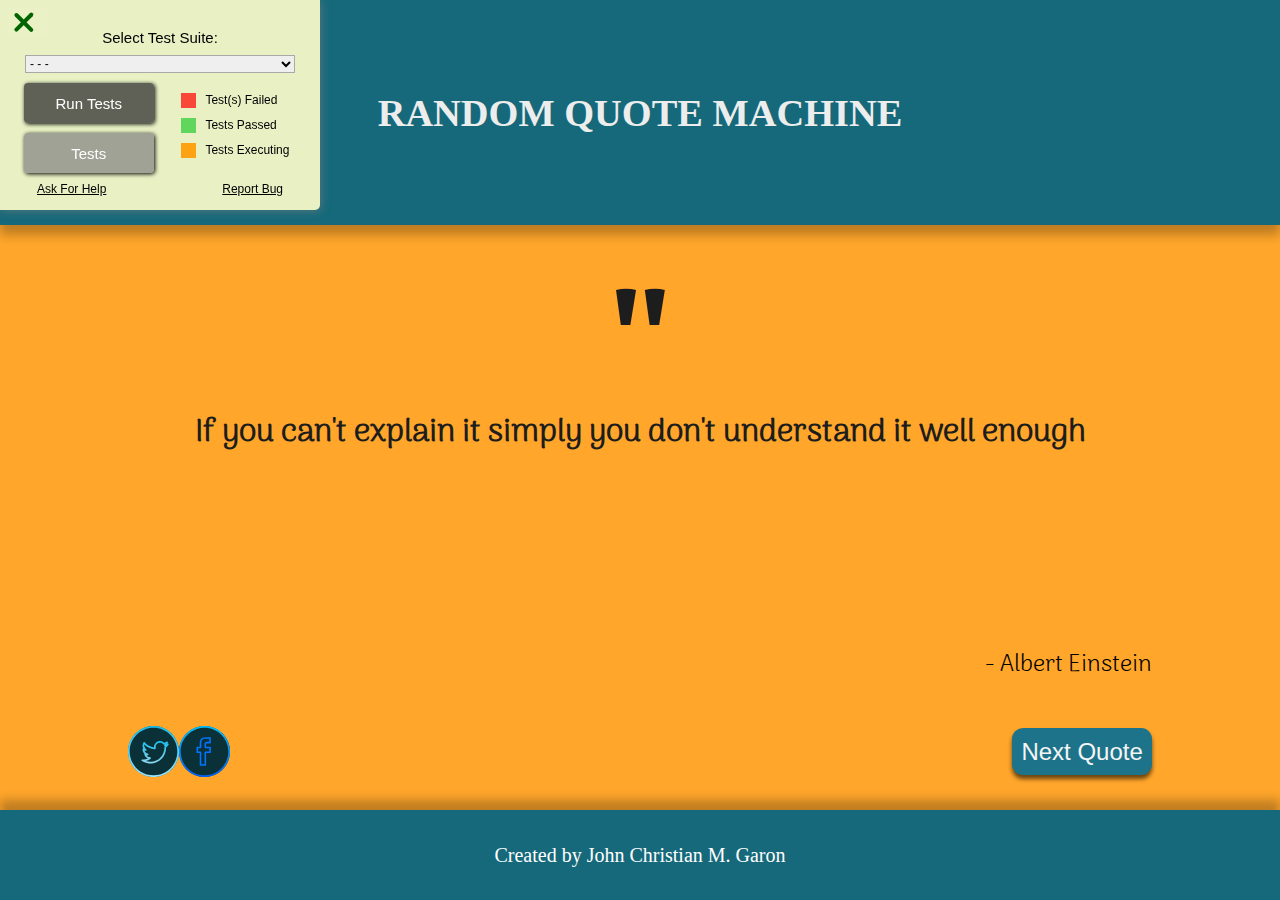
<file: index.html>
<!DOCTYPE html>
<html lang="en">

<head>
    <meta charset="UTF-8">
    <meta name="viewport" content="width=device-width, initial-scale=1.0">
    <meta http-equiv="X-UA-Compatible" content="ie=edge">
    <title>Random Quote Machine</title>
    <link rel="stylesheet" href="./assets/css/style.css">

    <!-- JQUERY -->
    <script src="./assets/jquery/jquery-3.5.1.min.js"></script>

</head>

<body>
    <div id="wrapper">
        <div id="welcome-section">
            <h1>RANDOM QUOTE MACHINE</h1>
        </div>
        <div id="quote-box">
            <div class="quote-text">
                <span class="quote quote-left">"</span></i><span id="text">If you can't explain it simply you don't understand it well enough</span>
            </div>
            <div class="quote-author">
                <span id="author">- Albert Einstein</span>
            </div>
            <div class="buttons">
                <a class="button" id="tweet-quote" title="Tweet this quote!" target="_blank">
                    <img class="social_media_logo" src="./assets/images/et_twitter.svg" alt="twitter_logo">
                </a>
                <a class="button" id="facebook-quote" title="Post this quote on facebook!" target="_blank" href="https://www.facebook.com/profile">
                    <img class="social_media_logo" src="./assets/images/et_facebook.svg" alt="">
                </a>
                <div class="button_tonext">
                    <button id="new-quote">Next Quote</button>
                </div>
            </div>
        </div>
        <div class="footer">
            <a href="https://github.com/CWGGa" target="_blank">Created by John Christian M. Garon</a>
        </div>
    </div>

</body>
<script src="./assets/js/freecodecamp_checker.js" type="text/javascript"></script>
<script src="./assets/js/genRanNumAndApi.js" type="text/javascript"></script>

</html>
</file>
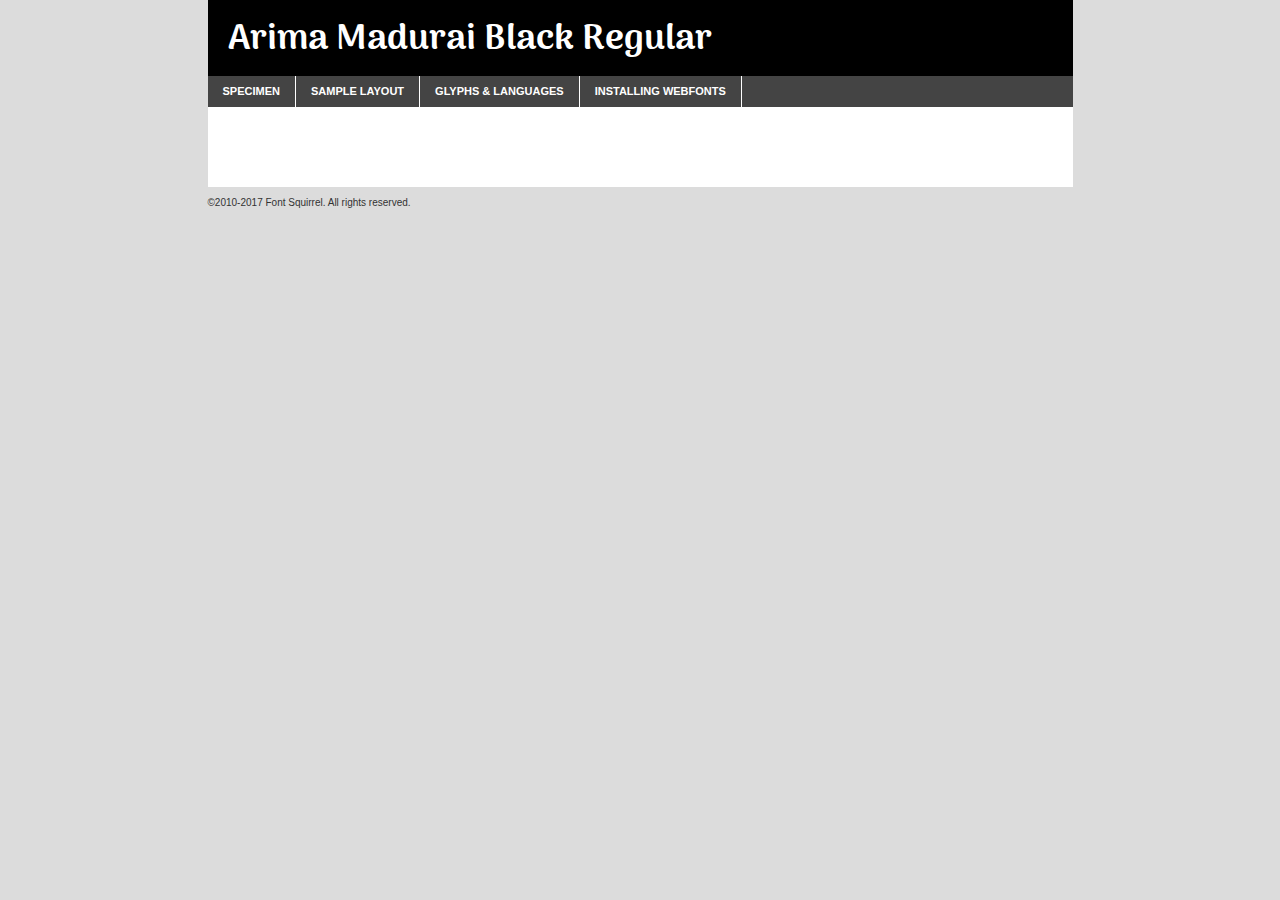
<file: assets/fonts/Arima Madurai/arimamadurai-black-demo.html>
<!DOCTYPE html PUBLIC "-//W3C//DTD XHTML 1.0 Transitional//EN"
	"http://www.w3.org/TR/xhtml1/DTD/xhtml1-transitional.dtd">

<html xmlns="http://www.w3.org/1999/xhtml" xml:lang="en" lang="en">
<head>
	<meta http-equiv="Content-Type" content="text/html; charset=utf-8" />
	<script src="http://ajax.googleapis.com/ajax/libs/jquery/1.7.2/jquery.min.js" type="text/javascript" charset="utf-8"></script>
	<script type="text/javascript">
	(function($){$.fn.easyTabs=function(option){var param=jQuery.extend({fadeSpeed:"fast",defaultContent:1,activeClass:'active'},option);$(this).each(function(){var thisId="#"+this.id;if(param.defaultContent==''){param.defaultContent=1;}
	if(typeof param.defaultContent=="number")
	{var defaultTab=$(thisId+" .tabs li:eq("+(param.defaultContent-1)+") a").attr('href').substr(1);}else{var defaultTab=param.defaultContent;}
	$(thisId+" .tabs li a").each(function(){var tabToHide=$(this).attr('href').substr(1);$("#"+tabToHide).addClass('easytabs-tab-content');});hideAll();changeContent(defaultTab);function hideAll(){$(thisId+" .easytabs-tab-content").hide();}
	function changeContent(tabId){hideAll();$(thisId+" .tabs li").removeClass(param.activeClass);$(thisId+" .tabs li a[href=#"+tabId+"]").closest('li').addClass(param.activeClass);if(param.fadeSpeed!="none")
	{$(thisId+" #"+tabId).fadeIn(param.fadeSpeed);}else{$(thisId+" #"+tabId).show();}}
	$(thisId+" .tabs li").click(function(){var tabId=$(this).find('a').attr('href').substr(1);changeContent(tabId);return false;});});}})(jQuery);
	</script>
	<link rel="stylesheet" href="specimen_files/specimen_stylesheet.css" type="text/css" charset="utf-8" />
	<link rel="stylesheet" href="stylesheet.css" type="text/css" charset="utf-8" />

	<style type="text/css">
					body{
				font-family: 'arima_maduraiblack';
							}
		</style>

	<title>Arima Madurai Black Regular Specimen</title>
	
	
	<script type="text/javascript" charset="utf-8">
		$(document).ready(function() {
			$('#container').easyTabs({defaultContent:1});
		});
	</script>
</head>

<body>
<div id="container">
	<div id="header">
		Arima Madurai Black Regular	</div>
	<ul class="tabs">
		<li><a href="#specimen">Specimen</a></li>
		<li><a href="#layout">Sample Layout</a></li>
				<li><a href="#glyphs">Glyphs &amp; Languages</a></li>
		<li><a href="#installing">Installing Webfonts</a></li>
		
	</ul>
	
	<div id="main_content">

		
			<div id="specimen">
		
				<div class="section">
					<div class="grid12 firstcol">
						<div class="huge">AaBb</div>
					</div>
				</div>
		
				<div class="section">
					<div class="glyph_range">A&#x200B;B&#x200b;C&#x200b;D&#x200b;E&#x200b;F&#x200b;G&#x200b;H&#x200b;I&#x200b;J&#x200b;K&#x200b;L&#x200b;M&#x200b;N&#x200b;O&#x200b;P&#x200b;Q&#x200b;R&#x200b;S&#x200b;T&#x200b;U&#x200b;V&#x200b;W&#x200b;X&#x200b;Y&#x200b;Z&#x200b;a&#x200b;b&#x200b;c&#x200b;d&#x200b;e&#x200b;f&#x200b;g&#x200b;h&#x200b;i&#x200b;j&#x200b;k&#x200b;l&#x200b;m&#x200b;n&#x200b;o&#x200b;p&#x200b;q&#x200b;r&#x200b;s&#x200b;t&#x200b;u&#x200b;v&#x200b;w&#x200b;x&#x200b;y&#x200b;z&#x200b;1&#x200b;2&#x200b;3&#x200b;4&#x200b;5&#x200b;6&#x200b;7&#x200b;8&#x200b;9&#x200b;0&#x200b;&amp;&#x200b;.&#x200b;,&#x200b;?&#x200b;!&#x200b;&#64;&#x200b;(&#x200b;)&#x200b;#&#x200b;$&#x200b;%&#x200b;*&#x200b;+&#x200b;-&#x200b;=&#x200b;:&#x200b;;</div>
				</div>
				<div class="section">
					<div class="grid12 firstcol">
						<table class="sample_table">
							<tr><td>10</td><td class="size10">abcdefghijklmnopqrstuvwxyzABCDEFGHIJKLMNOPQRSTUVWXYZ0123456789abcdefghijklmnopqrstuvwxyzABCDEFGHIJKLMNOPQRSTUVWXYZ0123456789abcdefghijklmnopqrstuvwxyzABCDEFGHIJKLMNOPQRSTUVWXYZ</td></tr>
							<tr><td>11</td><td class="size11">abcdefghijklmnopqrstuvwxyzABCDEFGHIJKLMNOPQRSTUVWXYZ0123456789abcdefghijklmnopqrstuvwxyzABCDEFGHIJKLMNOPQRSTUVWXYZ0123456789abcdefghijklmnopqrstuvwxyzABCDEFGHIJKLMNOPQRSTUVWXYZ</td></tr>
							<tr><td>12</td><td class="size12">abcdefghijklmnopqrstuvwxyzABCDEFGHIJKLMNOPQRSTUVWXYZ0123456789abcdefghijklmnopqrstuvwxyzABCDEFGHIJKLMNOPQRSTUVWXYZ0123456789abcdefghijklmnopqrstuvwxyzABCDEFGHIJKLMNOPQRSTUVWXYZ</td></tr>
							<tr><td>13</td><td class="size13">abcdefghijklmnopqrstuvwxyzABCDEFGHIJKLMNOPQRSTUVWXYZ0123456789abcdefghijklmnopqrstuvwxyzABCDEFGHIJKLMNOPQRSTUVWXYZ0123456789abcdefghijklmnopqrstuvwxyzABCDEFGHIJKLMNOPQRSTUVWXYZ</td></tr>
							<tr><td>14</td><td class="size14">abcdefghijklmnopqrstuvwxyzABCDEFGHIJKLMNOPQRSTUVWXYZ0123456789abcdefghijklmnopqrstuvwxyzABCDEFGHIJKLMNOPQRSTUVWXYZ0123456789abcdefghijklmnopqrstuvwxyzABCDEFGHIJKLMNOPQRSTUVWXYZ</td></tr>
							<tr><td>16</td><td class="size16">abcdefghijklmnopqrstuvwxyzABCDEFGHIJKLMNOPQRSTUVWXYZ0123456789abcdefghijklmnopqrstuvwxyzABCDEFGHIJKLMNOPQRSTUVWXYZ</td></tr>
							<tr><td>18</td><td class="size18">abcdefghijklmnopqrstuvwxyzABCDEFGHIJKLMNOPQRSTUVWXYZ0123456789abcdefghijklmnopqrstuvwxyzABCDEFGHIJKLMNOPQRSTUVWXYZ</td></tr>
							<tr><td>20</td><td class="size20">abcdefghijklmnopqrstuvwxyzABCDEFGHIJKLMNOPQRSTUVWXYZ0123456789abcdefghijklmnopqrstuvwxyzABCDEFGHIJKLMNOPQRSTUVWXYZ</td></tr>
							<tr><td>24</td><td class="size24">abcdefghijklmnopqrstuvwxyzABCDEFGHIJKLMNOPQRSTUVWXYZ0123456789abcdefghijklmnopqrstuvwxyzABCDEFGHIJKLMNOPQRSTUVWXYZ</td></tr>
							<tr><td>30</td><td class="size30">abcdefghijklmnopqrstuvwxyzABCDEFGHIJKLMNOPQRSTUVWXYZ0123456789abcdefghijklmnopqrstuvwxyzABCDEFGHIJKLMNOPQRSTUVWXYZ</td></tr>
							<tr><td>36</td><td class="size36">abcdefghijklmnopqrstuvwxyzABCDEFGHIJKLMNOPQRSTUVWXYZ0123456789abcdefghijklmnopqrstuvwxyzABCDEFGHIJKLMNOPQRSTUVWXYZ</td></tr>
							<tr><td>48</td><td class="size48">abcdefghijklmnopqrstuvwxyzABCDEFGHIJKLMNOPQRSTUVWXYZ0123456789abcdefghijklmnopqrstuvwxyzABCDEFGHIJKLMNOPQRSTUVWXYZ</td></tr>
							<tr><td>60</td><td class="size60">abcdefghijklmnopqrstuvwxyzABCDEFGHIJKLMNOPQRSTUVWXYZ0123456789abcdefghijklmnopqrstuvwxyzABCDEFGHIJKLMNOPQRSTUVWXYZ</td></tr>
							<tr><td>72</td><td class="size72">abcdefghijklmnopqrstuvwxyzABCDEFGHIJKLMNOPQRSTUVWXYZ0123456789abcdefghijklmnopqrstuvwxyzABCDEFGHIJKLMNOPQRSTUVWXYZ</td></tr>
							<tr><td>90</td><td class="size90">abcdefghijklmnopqrstuvwxyzABCDEFGHIJKLMNOPQRSTUVWXYZ0123456789abcdefghijklmnopqrstuvwxyzABCDEFGHIJKLMNOPQRSTUVWXYZ</td></tr>
						</table>
				
					</div>
			
				</div>
		
		
		
								<div class="section" id="bodycomparison">


										<div id="xheight">
				<div class="fontbody">&#x25FC;&#x25FC;&#x25FC;&#x25FC;&#x25FC;&#x25FC;&#x25FC;&#x25FC;&#x25FC;&#x25FC;&#x25FC;&#x25FC;&#x25FC;&#x25FC;&#x25FC;&#x25FC;&#x25FC;&#x25FC;&#x25FC;&#x25FC;&#x25FC;&#x25FC;&#x25FC;&#x25FC;&#x25FC;&#x25FC;&#x25FC;&#x25FC;&#x25FC;&#x25FC;&#x25FC;&#x25FC;&#x25FC;&#x25FC;&#x25FC;&#x25FC;&#x25FC;&#x25FC;&#x25FC;&#x25FC;&#x25FC;&#x25FC;&#x25FC;&#x25FC;&#x25FC;&#x25FC;&#x25FC;&#x25FC;&#x25FC;&#x25FC;&#x25FC;&#x25FC;&#x25FC;&#x25FC;&#x25FC;&#x25FC;&#x25FC;&#x25FC;&#x25FC;&#x25FC;&#x25FC;&#x25FC;&#x25FC;&#x25FC;&#x25FC;&#x25FC;&#x25FC;&#x25FC;&#x25FC;&#x25FC;&#x25FC;&#x25FC;&#x25FC;&#x25FC;&#x25FC;&#x25FC;&#x25FC;&#x25FC;&#x25FC;&#x25FC;&#x25FC;&#x25FC;&#x25FC;&#x25FC;&#x25FC;&#x25FC;&#x25FC;&#x25FC;&#x25FC;&#x25FC;&#x25FC;&#x25FC;&#x25FC;&#x25FC;&#x25FC;&#x25FC;&#x25FC;&#x25FC;&#x25FC;body</div><div class="arialbody">body</div><div class="verdanabody">body</div><div class="georgiabody">body</div></div>
										<div class="fontbody" style="z-index:1">
											body<span>Arima Madurai Black Regular</span>
										</div>
										<div class="arialbody" style="z-index:1">
											body<span>Arial</span>
										</div>
										<div class="verdanabody" style="z-index:1">
											body<span>Verdana</span>
										</div>
										<div class="georgiabody" style="z-index:1">
											body<span>Georgia</span>
										</div>



								</div>
		
		
				<div class="section psample psample_row1" id="">
					
					<div class="grid2 firstcol">
						<p class="size10"><span>10.</span>Aenean lacinia bibendum nulla sed consectetur. Fusce dapibus, tellus ac cursus commodo, tortor mauris condimentum nibh, ut fermentum massa justo sit amet risus. Nullam id dolor id nibh ultricies vehicula ut id elit. Cum sociis natoque penatibus et magnis dis parturient montes, nascetur ridiculus mus. Nulla vitae elit libero, a pharetra augue.</p>
			
					</div>
					<div class="grid3">
						<p class="size11"><span>11.</span>Aenean lacinia bibendum nulla sed consectetur. Fusce dapibus, tellus ac cursus commodo, tortor mauris condimentum nibh, ut fermentum massa justo sit amet risus. Nullam id dolor id nibh ultricies vehicula ut id elit. Cum sociis natoque penatibus et magnis dis parturient montes, nascetur ridiculus mus. Nulla vitae elit libero, a pharetra augue.</p>
			
					</div>
					<div class="grid3">
						<p class="size12"><span>12.</span>Aenean lacinia bibendum nulla sed consectetur. Fusce dapibus, tellus ac cursus commodo, tortor mauris condimentum nibh, ut fermentum massa justo sit amet risus. Nullam id dolor id nibh ultricies vehicula ut id elit. Cum sociis natoque penatibus et magnis dis parturient montes, nascetur ridiculus mus. Nulla vitae elit libero, a pharetra augue.</p>
			
					</div>
					<div class="grid4">
						<p class="size13"><span>13.</span>Aenean lacinia bibendum nulla sed consectetur. Fusce dapibus, tellus ac cursus commodo, tortor mauris condimentum nibh, ut fermentum massa justo sit amet risus. Nullam id dolor id nibh ultricies vehicula ut id elit. Cum sociis natoque penatibus et magnis dis parturient montes, nascetur ridiculus mus. Nulla vitae elit libero, a pharetra augue.</p>
			
					</div>
					<div class="white_blend"></div>
					
				</div>
				<div class="section psample psample_row2" id="">
					<div class="grid3 firstcol">
						<p class="size14"><span>14.</span>Aenean lacinia bibendum nulla sed consectetur. Fusce dapibus, tellus ac cursus commodo, tortor mauris condimentum nibh, ut fermentum massa justo sit amet risus. Nullam id dolor id nibh ultricies vehicula ut id elit. Cum sociis natoque penatibus et magnis dis parturient montes, nascetur ridiculus mus. Nulla vitae elit libero, a pharetra augue.</p>
			
					</div>
					<div class="grid4">
						<p class="size16"><span>16.</span>Aenean lacinia bibendum nulla sed consectetur. Fusce dapibus, tellus ac cursus commodo, tortor mauris condimentum nibh, ut fermentum massa justo sit amet risus. Nullam id dolor id nibh ultricies vehicula ut id elit. Cum sociis natoque penatibus et magnis dis parturient montes, nascetur ridiculus mus. Nulla vitae elit libero, a pharetra augue.</p>
			
					</div>
					<div class="grid5">
						<p class="size18"><span>18.</span>Aenean lacinia bibendum nulla sed consectetur. Fusce dapibus, tellus ac cursus commodo, tortor mauris condimentum nibh, ut fermentum massa justo sit amet risus. Nullam id dolor id nibh ultricies vehicula ut id elit. Cum sociis natoque penatibus et magnis dis parturient montes, nascetur ridiculus mus. Nulla vitae elit libero, a pharetra augue.</p>
			
					</div>

					<div class="white_blend"></div>

				</div>
				
				<div class="section psample psample_row3" id="">
					<div class="grid5 firstcol">
						<p class="size20"><span>20.</span>Aenean lacinia bibendum nulla sed consectetur. Fusce dapibus, tellus ac cursus commodo, tortor mauris condimentum nibh, ut fermentum massa justo sit amet risus. Nullam id dolor id nibh ultricies vehicula ut id elit. Cum sociis natoque penatibus et magnis dis parturient montes, nascetur ridiculus mus. Nulla vitae elit libero, a pharetra augue.</p>
					</div>
					<div class="grid7">
						<p class="size24"><span>24.</span>Aenean lacinia bibendum nulla sed consectetur. Fusce dapibus, tellus ac cursus commodo, tortor mauris condimentum nibh, ut fermentum massa justo sit amet risus. Nullam id dolor id nibh ultricies vehicula ut id elit. Cum sociis natoque penatibus et magnis dis parturient montes, nascetur ridiculus mus. Nulla vitae elit libero, a pharetra augue.</p>
					</div>
					
					<div class="white_blend"></div>
					
				</div>
				
				<div class="section psample psample_row4" id="">
					<div class="grid12 firstcol">
						<p class="size30"><span>30.</span>Aenean lacinia bibendum nulla sed consectetur. Fusce dapibus, tellus ac cursus commodo, tortor mauris condimentum nibh, ut fermentum massa justo sit amet risus. Nullam id dolor id nibh ultricies vehicula ut id elit. Cum sociis natoque penatibus et magnis dis parturient montes, nascetur ridiculus mus. Nulla vitae elit libero, a pharetra augue.</p>
					</div>
					<div class="white_blend"></div>
					
				</div>
				
				
				
				<div class="section psample psample_row1 fullreverse">
					<div class="grid2 firstcol">
						<p class="size10"><span>10.</span>Aenean lacinia bibendum nulla sed consectetur. Fusce dapibus, tellus ac cursus commodo, tortor mauris condimentum nibh, ut fermentum massa justo sit amet risus. Nullam id dolor id nibh ultricies vehicula ut id elit. Cum sociis natoque penatibus et magnis dis parturient montes, nascetur ridiculus mus. Nulla vitae elit libero, a pharetra augue.</p>
			
					</div>
					<div class="grid3">
						<p class="size11"><span>11.</span>Aenean lacinia bibendum nulla sed consectetur. Fusce dapibus, tellus ac cursus commodo, tortor mauris condimentum nibh, ut fermentum massa justo sit amet risus. Nullam id dolor id nibh ultricies vehicula ut id elit. Cum sociis natoque penatibus et magnis dis parturient montes, nascetur ridiculus mus. Nulla vitae elit libero, a pharetra augue.</p>
			
					</div>
					<div class="grid3">
						<p class="size12"><span>12.</span>Aenean lacinia bibendum nulla sed consectetur. Fusce dapibus, tellus ac cursus commodo, tortor mauris condimentum nibh, ut fermentum massa justo sit amet risus. Nullam id dolor id nibh ultricies vehicula ut id elit. Cum sociis natoque penatibus et magnis dis parturient montes, nascetur ridiculus mus. Nulla vitae elit libero, a pharetra augue.</p>
			
					</div>
					<div class="grid4">
						<p class="size13"><span>13.</span>Aenean lacinia bibendum nulla sed consectetur. Fusce dapibus, tellus ac cursus commodo, tortor mauris condimentum nibh, ut fermentum massa justo sit amet risus. Nullam id dolor id nibh ultricies vehicula ut id elit. Cum sociis natoque penatibus et magnis dis parturient montes, nascetur ridiculus mus. Nulla vitae elit libero, a pharetra augue.</p>
			
					</div>
					<div class="black_blend"></div>
					
				</div>
				
				<div class="section psample psample_row2 fullreverse">
					<div class="grid3 firstcol">
						<p class="size14"><span>14.</span>Aenean lacinia bibendum nulla sed consectetur. Fusce dapibus, tellus ac cursus commodo, tortor mauris condimentum nibh, ut fermentum massa justo sit amet risus. Nullam id dolor id nibh ultricies vehicula ut id elit. Cum sociis natoque penatibus et magnis dis parturient montes, nascetur ridiculus mus. Nulla vitae elit libero, a pharetra augue.</p>
			
					</div>
					<div class="grid4">
						<p class="size16"><span>16.</span>Aenean lacinia bibendum nulla sed consectetur. Fusce dapibus, tellus ac cursus commodo, tortor mauris condimentum nibh, ut fermentum massa justo sit amet risus. Nullam id dolor id nibh ultricies vehicula ut id elit. Cum sociis natoque penatibus et magnis dis parturient montes, nascetur ridiculus mus. Nulla vitae elit libero, a pharetra augue.</p>
			
					</div>
					<div class="grid5">
						<p class="size18"><span>18.</span>Aenean lacinia bibendum nulla sed consectetur. Fusce dapibus, tellus ac cursus commodo, tortor mauris condimentum nibh, ut fermentum massa justo sit amet risus. Nullam id dolor id nibh ultricies vehicula ut id elit. Cum sociis natoque penatibus et magnis dis parturient montes, nascetur ridiculus mus. Nulla vitae elit libero, a pharetra augue.</p>
			
					</div>
					<div class="black_blend"></div>

				</div>
				
				<div class="section psample fullreverse psample_row3" id="">
					<div class="grid5 firstcol">
						<p class="size20"><span>20.</span>Aenean lacinia bibendum nulla sed consectetur. Fusce dapibus, tellus ac cursus commodo, tortor mauris condimentum nibh, ut fermentum massa justo sit amet risus. Nullam id dolor id nibh ultricies vehicula ut id elit. Cum sociis natoque penatibus et magnis dis parturient montes, nascetur ridiculus mus. Nulla vitae elit libero, a pharetra augue.</p>
					</div>
					<div class="grid7">
						<p class="size24"><span>24.</span>Aenean lacinia bibendum nulla sed consectetur. Fusce dapibus, tellus ac cursus commodo, tortor mauris condimentum nibh, ut fermentum massa justo sit amet risus. Nullam id dolor id nibh ultricies vehicula ut id elit. Cum sociis natoque penatibus et magnis dis parturient montes, nascetur ridiculus mus. Nulla vitae elit libero, a pharetra augue.</p>
					</div>
					
					<div class="black_blend"></div>
					
				</div>
				
				<div class="section psample fullreverse psample_row4" id="" style="border-bottom: 20px #000 solid;">
					<div class="grid12 firstcol">
						<p class="size30"><span>30.</span>Aenean lacinia bibendum nulla sed consectetur. Fusce dapibus, tellus ac cursus commodo, tortor mauris condimentum nibh, ut fermentum massa justo sit amet risus. Nullam id dolor id nibh ultricies vehicula ut id elit. Cum sociis natoque penatibus et magnis dis parturient montes, nascetur ridiculus mus. Nulla vitae elit libero, a pharetra augue.</p>
					</div>
					<div class="black_blend"></div>
					
				</div>
				
				
				
				
			</div>
			
			<div id="layout">
				
				<div class="section">
					
					<div class="grid12 firstcol">
						<h1>Lorem Ipsum Dolor</h1>
						<h2>Etiam porta sem malesuada magna mollis euismod</h2>
						
						<p class="byline">By <a href="#link">Aenean Lacinia</a></p>
					</div>
				</div>
				<div class="section">
					<div class="grid8 firstcol">
						<p class="large">Donec sed odio dui. Morbi leo risus, porta ac consectetur ac, vestibulum at eros. Fusce dapibus, tellus ac cursus commodo, tortor mauris condimentum nibh, ut fermentum massa justo sit amet risus. </p>

						
						<h3>Pellentesque ornare sem</h3>

						<p>Maecenas sed diam eget risus varius blandit sit amet non magna. Maecenas faucibus mollis interdum. Donec ullamcorper nulla non metus auctor fringilla. Nullam id dolor id nibh ultricies vehicula ut id elit. Nullam id dolor id nibh ultricies vehicula ut id elit. </p>

						<p>Aenean eu leo quam. Pellentesque ornare sem lacinia quam venenatis vestibulum. Lorem ipsum dolor sit amet, consectetur adipiscing elit. Cum sociis natoque penatibus et magnis dis parturient montes, nascetur ridiculus mus. </p>

						<p>Nulla vitae elit libero, a pharetra augue. Praesent commodo cursus magna, vel scelerisque nisl consectetur et. Aenean lacinia bibendum nulla sed consectetur. </p>

						<p>Nullam quis risus eget urna mollis ornare vel eu leo. Nullam quis risus eget urna mollis ornare vel eu leo. Maecenas sed diam eget risus varius blandit sit amet non magna. Donec ullamcorper nulla non metus auctor fringilla. </p>

						<h3>Cras mattis consectetur</h3>

						<p>Aenean eu leo quam. Pellentesque ornare sem lacinia quam venenatis vestibulum. Aenean lacinia bibendum nulla sed consectetur. Integer posuere erat a ante venenatis dapibus posuere velit aliquet. Cras mattis consectetur purus sit amet fermentum. </p>

						<p>Nullam id dolor id nibh ultricies vehicula ut id elit. Nullam quis risus eget urna mollis ornare vel eu leo. Cras mattis consectetur purus sit amet fermentum.</p>
					</div>
					
					<div class="grid4 sidebar">
						
						<div class="box reverse">
							<p class="last">Nullam quis risus eget urna mollis ornare vel eu leo. Donec ullamcorper nulla non metus auctor fringilla. Cras mattis consectetur purus sit amet fermentum. Sed posuere consectetur est at lobortis. Lorem ipsum dolor sit amet, consectetur adipiscing elit. </p>
						</div>
						
						<p class="caption">Maecenas sed diam eget risus varius.</p>

						<p>Vestibulum id ligula porta felis euismod semper. Integer posuere erat a ante venenatis dapibus posuere velit aliquet. Vestibulum id ligula porta felis euismod semper. Sed posuere consectetur est at lobortis. Maecenas sed diam eget risus varius blandit sit amet non magna. Fusce dapibus, tellus ac cursus commodo, tortor mauris condimentum nibh, ut fermentum massa justo sit amet risus. </p>

					

						<p>Duis mollis, est non commodo luctus, nisi erat porttitor ligula, eget lacinia odio sem nec elit. Aenean lacinia bibendum nulla sed consectetur. Vivamus sagittis lacus vel augue laoreet rutrum faucibus dolor auctor. Aenean lacinia bibendum nulla sed consectetur. Nullam quis risus eget urna mollis ornare vel eu leo. </p>

						<p>Praesent commodo cursus magna, vel scelerisque nisl consectetur et. Donec ullamcorper nulla non metus auctor fringilla. Maecenas faucibus mollis interdum. Fusce dapibus, tellus ac cursus commodo, tortor mauris condimentum nibh, ut fermentum massa justo sit amet risus. </p>

					</div>
				</div>
				
			</div>


			



		<div id="glyphs">
			<div class="section">
				<div class="grid12 firstcol">
			
				<h1>Language Support</h1>
				<p>The subset of Arima Madurai Black Regular in this kit supports the following languages:<br />
			
					Albanian, Basque, Breton, Chamorro, Danish, Dutch, English, Faroese, Finnish, French, Frisian, Galician, German, Icelandic, Italian, Malagasy, Norwegian, Portuguese, Spanish, Alsatian, Aragonese, Arapaho, Arrernte, Asturian, Aymara, Bislama, Cebuano, Corsican, Fijian, French_creole, Genoese, Gilbertese, Greenlandic, Haitian_creole, Hiligaynon, Hmong, Hopi, Ibanag, Iloko_ilokano, Indonesian, Interglossa_glosa, Interlingua, Irish_gaelic, Jerriais, Lojban, Lombard, Luxembourgeois, Manx, Mohawk, Norfolk_pitcairnese, Occitan, Oromo, Pangasinan, Papiamento, Piedmontese, Potawatomi, Rhaeto-romance, Romansh, Rotokas, Sami_lule, Samoan, Sardinian, Scots_gaelic, Seychelles_creole, Shona, Sicilian, Somali, Southern_ndebele, Swahili, Swati_swazi, Tagalog_filipino_pilipino, Tetum, Tok_pisin, Uyghur_latinized, Volapuk, Walloon, Warlpiri, Xhosa, Yapese, Zulu, Latinbasic, Ubasic, Demo				</p>
				<h1>Glyph Chart</h1>
				<p>The subset of Arima Madurai Black Regular in this kit includes all the glyphs listed below. Unicode entities are included above each glyph to help you insert individual characters into your layout.</p>
				<div id="glyph_chart">
			
																				 <div><p>&amp;#32;</p>&#32;</div>
																				 <div><p>&amp;#33;</p>&#33;</div>
																				 <div><p>&amp;#34;</p>&#34;</div>
																				 <div><p>&amp;#35;</p>&#35;</div>
																				 <div><p>&amp;#36;</p>&#36;</div>
																				 <div><p>&amp;#37;</p>&#37;</div>
																				 <div><p>&amp;#38;</p>&#38;</div>
																				 <div><p>&amp;#39;</p>&#39;</div>
																				 <div><p>&amp;#40;</p>&#40;</div>
																				 <div><p>&amp;#41;</p>&#41;</div>
																				 <div><p>&amp;#42;</p>&#42;</div>
																				 <div><p>&amp;#43;</p>&#43;</div>
																				 <div><p>&amp;#44;</p>&#44;</div>
																				 <div><p>&amp;#45;</p>&#45;</div>
																				 <div><p>&amp;#46;</p>&#46;</div>
																				 <div><p>&amp;#47;</p>&#47;</div>
																				 <div><p>&amp;#48;</p>&#48;</div>
																				 <div><p>&amp;#49;</p>&#49;</div>
																				 <div><p>&amp;#50;</p>&#50;</div>
																				 <div><p>&amp;#51;</p>&#51;</div>
																				 <div><p>&amp;#52;</p>&#52;</div>
																				 <div><p>&amp;#53;</p>&#53;</div>
																				 <div><p>&amp;#54;</p>&#54;</div>
																				 <div><p>&amp;#55;</p>&#55;</div>
																				 <div><p>&amp;#56;</p>&#56;</div>
																				 <div><p>&amp;#57;</p>&#57;</div>
																				 <div><p>&amp;#58;</p>&#58;</div>
																				 <div><p>&amp;#59;</p>&#59;</div>
																				 <div><p>&amp;#60;</p>&#60;</div>
																				 <div><p>&amp;#61;</p>&#61;</div>
																				 <div><p>&amp;#62;</p>&#62;</div>
																				 <div><p>&amp;#63;</p>&#63;</div>
																				 <div><p>&amp;#64;</p>&#64;</div>
																				 <div><p>&amp;#65;</p>&#65;</div>
																				 <div><p>&amp;#66;</p>&#66;</div>
																				 <div><p>&amp;#67;</p>&#67;</div>
																				 <div><p>&amp;#68;</p>&#68;</div>
																				 <div><p>&amp;#69;</p>&#69;</div>
																				 <div><p>&amp;#70;</p>&#70;</div>
																				 <div><p>&amp;#71;</p>&#71;</div>
																				 <div><p>&amp;#72;</p>&#72;</div>
																				 <div><p>&amp;#73;</p>&#73;</div>
																				 <div><p>&amp;#74;</p>&#74;</div>
																				 <div><p>&amp;#75;</p>&#75;</div>
																				 <div><p>&amp;#76;</p>&#76;</div>
																				 <div><p>&amp;#77;</p>&#77;</div>
																				 <div><p>&amp;#78;</p>&#78;</div>
																				 <div><p>&amp;#79;</p>&#79;</div>
																				 <div><p>&amp;#80;</p>&#80;</div>
																				 <div><p>&amp;#81;</p>&#81;</div>
																				 <div><p>&amp;#82;</p>&#82;</div>
																				 <div><p>&amp;#83;</p>&#83;</div>
																				 <div><p>&amp;#84;</p>&#84;</div>
																				 <div><p>&amp;#85;</p>&#85;</div>
																				 <div><p>&amp;#86;</p>&#86;</div>
																				 <div><p>&amp;#87;</p>&#87;</div>
																				 <div><p>&amp;#88;</p>&#88;</div>
																				 <div><p>&amp;#89;</p>&#89;</div>
																				 <div><p>&amp;#90;</p>&#90;</div>
																				 <div><p>&amp;#91;</p>&#91;</div>
																				 <div><p>&amp;#92;</p>&#92;</div>
																				 <div><p>&amp;#93;</p>&#93;</div>
																				 <div><p>&amp;#94;</p>&#94;</div>
																				 <div><p>&amp;#95;</p>&#95;</div>
																				 <div><p>&amp;#96;</p>&#96;</div>
																				 <div><p>&amp;#97;</p>&#97;</div>
																				 <div><p>&amp;#98;</p>&#98;</div>
																				 <div><p>&amp;#99;</p>&#99;</div>
																				 <div><p>&amp;#100;</p>&#100;</div>
																				 <div><p>&amp;#101;</p>&#101;</div>
																				 <div><p>&amp;#102;</p>&#102;</div>
																				 <div><p>&amp;#103;</p>&#103;</div>
																				 <div><p>&amp;#104;</p>&#104;</div>
																				 <div><p>&amp;#105;</p>&#105;</div>
																				 <div><p>&amp;#106;</p>&#106;</div>
																				 <div><p>&amp;#107;</p>&#107;</div>
																				 <div><p>&amp;#108;</p>&#108;</div>
																				 <div><p>&amp;#109;</p>&#109;</div>
																				 <div><p>&amp;#110;</p>&#110;</div>
																				 <div><p>&amp;#111;</p>&#111;</div>
																				 <div><p>&amp;#112;</p>&#112;</div>
																				 <div><p>&amp;#113;</p>&#113;</div>
																				 <div><p>&amp;#114;</p>&#114;</div>
																				 <div><p>&amp;#115;</p>&#115;</div>
																				 <div><p>&amp;#116;</p>&#116;</div>
																				 <div><p>&amp;#117;</p>&#117;</div>
																				 <div><p>&amp;#118;</p>&#118;</div>
																				 <div><p>&amp;#119;</p>&#119;</div>
																				 <div><p>&amp;#120;</p>&#120;</div>
																				 <div><p>&amp;#121;</p>&#121;</div>
																				 <div><p>&amp;#122;</p>&#122;</div>
																				 <div><p>&amp;#123;</p>&#123;</div>
																				 <div><p>&amp;#124;</p>&#124;</div>
																				 <div><p>&amp;#125;</p>&#125;</div>
																				 <div><p>&amp;#126;</p>&#126;</div>
																				 <div><p>&amp;#160;</p>&#160;</div>
																				 <div><p>&amp;#161;</p>&#161;</div>
																				 <div><p>&amp;#162;</p>&#162;</div>
																				 <div><p>&amp;#163;</p>&#163;</div>
																				 <div><p>&amp;#164;</p>&#164;</div>
																				 <div><p>&amp;#165;</p>&#165;</div>
																				 <div><p>&amp;#166;</p>&#166;</div>
																				 <div><p>&amp;#167;</p>&#167;</div>
																				 <div><p>&amp;#168;</p>&#168;</div>
																				 <div><p>&amp;#169;</p>&#169;</div>
																				 <div><p>&amp;#170;</p>&#170;</div>
																				 <div><p>&amp;#171;</p>&#171;</div>
																				 <div><p>&amp;#172;</p>&#172;</div>
																				 <div><p>&amp;#173;</p>&#173;</div>
																				 <div><p>&amp;#174;</p>&#174;</div>
																				 <div><p>&amp;#175;</p>&#175;</div>
																				 <div><p>&amp;#176;</p>&#176;</div>
																				 <div><p>&amp;#177;</p>&#177;</div>
																				 <div><p>&amp;#178;</p>&#178;</div>
																				 <div><p>&amp;#179;</p>&#179;</div>
																				 <div><p>&amp;#181;</p>&#181;</div>
																				 <div><p>&amp;#182;</p>&#182;</div>
																				 <div><p>&amp;#183;</p>&#183;</div>
																				 <div><p>&amp;#184;</p>&#184;</div>
																				 <div><p>&amp;#185;</p>&#185;</div>
																				 <div><p>&amp;#186;</p>&#186;</div>
																				 <div><p>&amp;#187;</p>&#187;</div>
																				 <div><p>&amp;#188;</p>&#188;</div>
																				 <div><p>&amp;#189;</p>&#189;</div>
																				 <div><p>&amp;#190;</p>&#190;</div>
																				 <div><p>&amp;#191;</p>&#191;</div>
																				 <div><p>&amp;#192;</p>&#192;</div>
																				 <div><p>&amp;#193;</p>&#193;</div>
																				 <div><p>&amp;#194;</p>&#194;</div>
																				 <div><p>&amp;#195;</p>&#195;</div>
																				 <div><p>&amp;#196;</p>&#196;</div>
																				 <div><p>&amp;#197;</p>&#197;</div>
																				 <div><p>&amp;#198;</p>&#198;</div>
																				 <div><p>&amp;#199;</p>&#199;</div>
																				 <div><p>&amp;#200;</p>&#200;</div>
																				 <div><p>&amp;#201;</p>&#201;</div>
																				 <div><p>&amp;#202;</p>&#202;</div>
																				 <div><p>&amp;#203;</p>&#203;</div>
																				 <div><p>&amp;#204;</p>&#204;</div>
																				 <div><p>&amp;#205;</p>&#205;</div>
																				 <div><p>&amp;#206;</p>&#206;</div>
																				 <div><p>&amp;#207;</p>&#207;</div>
																				 <div><p>&amp;#208;</p>&#208;</div>
																				 <div><p>&amp;#209;</p>&#209;</div>
																				 <div><p>&amp;#210;</p>&#210;</div>
																				 <div><p>&amp;#211;</p>&#211;</div>
																				 <div><p>&amp;#212;</p>&#212;</div>
																				 <div><p>&amp;#213;</p>&#213;</div>
																				 <div><p>&amp;#214;</p>&#214;</div>
																				 <div><p>&amp;#215;</p>&#215;</div>
																				 <div><p>&amp;#216;</p>&#216;</div>
																				 <div><p>&amp;#217;</p>&#217;</div>
																				 <div><p>&amp;#218;</p>&#218;</div>
																				 <div><p>&amp;#219;</p>&#219;</div>
																				 <div><p>&amp;#220;</p>&#220;</div>
																				 <div><p>&amp;#221;</p>&#221;</div>
																				 <div><p>&amp;#222;</p>&#222;</div>
																				 <div><p>&amp;#223;</p>&#223;</div>
																				 <div><p>&amp;#224;</p>&#224;</div>
																				 <div><p>&amp;#225;</p>&#225;</div>
																				 <div><p>&amp;#226;</p>&#226;</div>
																				 <div><p>&amp;#227;</p>&#227;</div>
																				 <div><p>&amp;#228;</p>&#228;</div>
																				 <div><p>&amp;#229;</p>&#229;</div>
																				 <div><p>&amp;#230;</p>&#230;</div>
																				 <div><p>&amp;#231;</p>&#231;</div>
																				 <div><p>&amp;#232;</p>&#232;</div>
																				 <div><p>&amp;#233;</p>&#233;</div>
																				 <div><p>&amp;#234;</p>&#234;</div>
																				 <div><p>&amp;#235;</p>&#235;</div>
																				 <div><p>&amp;#236;</p>&#236;</div>
																				 <div><p>&amp;#237;</p>&#237;</div>
																				 <div><p>&amp;#238;</p>&#238;</div>
																				 <div><p>&amp;#239;</p>&#239;</div>
																				 <div><p>&amp;#240;</p>&#240;</div>
																				 <div><p>&amp;#241;</p>&#241;</div>
																				 <div><p>&amp;#242;</p>&#242;</div>
																				 <div><p>&amp;#243;</p>&#243;</div>
																				 <div><p>&amp;#244;</p>&#244;</div>
																				 <div><p>&amp;#245;</p>&#245;</div>
																				 <div><p>&amp;#246;</p>&#246;</div>
																				 <div><p>&amp;#247;</p>&#247;</div>
																				 <div><p>&amp;#248;</p>&#248;</div>
																				 <div><p>&amp;#249;</p>&#249;</div>
																				 <div><p>&amp;#250;</p>&#250;</div>
																				 <div><p>&amp;#251;</p>&#251;</div>
																				 <div><p>&amp;#252;</p>&#252;</div>
																				 <div><p>&amp;#253;</p>&#253;</div>
																				 <div><p>&amp;#254;</p>&#254;</div>
																				 <div><p>&amp;#255;</p>&#255;</div>
																				 <div><p>&amp;#338;</p>&#338;</div>
																				 <div><p>&amp;#339;</p>&#339;</div>
																				 <div><p>&amp;#376;</p>&#376;</div>
																				 <div><p>&amp;#710;</p>&#710;</div>
																				 <div><p>&amp;#732;</p>&#732;</div>
																				 <div><p>&amp;#8192;</p>&#8192;</div>
																				 <div><p>&amp;#8193;</p>&#8193;</div>
																				 <div><p>&amp;#8194;</p>&#8194;</div>
																				 <div><p>&amp;#8195;</p>&#8195;</div>
																				 <div><p>&amp;#8196;</p>&#8196;</div>
																				 <div><p>&amp;#8197;</p>&#8197;</div>
																				 <div><p>&amp;#8198;</p>&#8198;</div>
																				 <div><p>&amp;#8199;</p>&#8199;</div>
																				 <div><p>&amp;#8200;</p>&#8200;</div>
																				 <div><p>&amp;#8201;</p>&#8201;</div>
																				 <div><p>&amp;#8202;</p>&#8202;</div>
																				 <div><p>&amp;#8208;</p>&#8208;</div>
																				 <div><p>&amp;#8209;</p>&#8209;</div>
																				 <div><p>&amp;#8210;</p>&#8210;</div>
																				 <div><p>&amp;#8211;</p>&#8211;</div>
																				 <div><p>&amp;#8212;</p>&#8212;</div>
																				 <div><p>&amp;#8216;</p>&#8216;</div>
																				 <div><p>&amp;#8217;</p>&#8217;</div>
																				 <div><p>&amp;#8218;</p>&#8218;</div>
																				 <div><p>&amp;#8220;</p>&#8220;</div>
																				 <div><p>&amp;#8221;</p>&#8221;</div>
																				 <div><p>&amp;#8222;</p>&#8222;</div>
																				 <div><p>&amp;#8226;</p>&#8226;</div>
																				 <div><p>&amp;#8230;</p>&#8230;</div>
																				 <div><p>&amp;#8239;</p>&#8239;</div>
																				 <div><p>&amp;#8249;</p>&#8249;</div>
																				 <div><p>&amp;#8250;</p>&#8250;</div>
																				 <div><p>&amp;#8287;</p>&#8287;</div>
																				 <div><p>&amp;#8364;</p>&#8364;</div>
																				 <div><p>&amp;#8482;</p>&#8482;</div>
																				 <div><p>&amp;#9724;</p>&#9724;</div>
																				 <div><p>&amp;#64257;</p>&#64257;</div>
																				 <div><p>&amp;#64258;</p>&#64258;</div>
																																																</div>	
				</div>
		
		
			</div>
		</div>
		
		
		<div id="specs">
			
		</div>
	
		<div id="installing">
			<div class="section">
				<div class="grid7 firstcol">
					<h1>Installing Webfonts</h1>
					
					<p>Webfonts are supported by all major browser platforms but not all in the same way. There are currently four different font formats that must be included in order to target all browsers. This includes TTF, WOFF, EOT and SVG.</p>
					
					<h2>1. Upload your webfonts</h2>
					<p>You must upload your webfont kit to your website. They should be in or near the same directory as your CSS files.</p>
					
					<h2>2. Include the webfont stylesheet</h2>
					<p>A special CSS @font-face declaration helps the various browsers select the appropriate font it needs without causing you a bunch of headaches. Learn more about this syntax by reading the <a href="https://www.fontspring.com/blog/further-hardening-of-the-bulletproof-syntax">Fontspring blog post</a> about it. The code for it is as follows:</p>


<code>
@font-face{ 
	font-family: 'MyWebFont';
	src: url('WebFont.eot');
	src: url('WebFont.eot?#iefix') format('embedded-opentype'),
	     url('WebFont.woff') format('woff'),
	     url('WebFont.ttf') format('truetype'),
	     url('WebFont.svg#webfont') format('svg');
}
</code>

	<p>We've already gone ahead and generated the code for you. All you have to do is link to the stylesheet in your HTML, like this:</p>
	<code>&lt;link rel=&quot;stylesheet&quot; href=&quot;stylesheet.css&quot; type=&quot;text/css&quot; charset=&quot;utf-8&quot; /&gt;</code>

					<h2>3. Modify your own stylesheet</h2>
					<p>To take advantage of your new fonts, you must tell your stylesheet to use them. Look at the original @font-face declaration above and find the property called "font-family." The name linked there will be what you use to reference the font. Prepend that webfont name to the font stack in the "font-family" property, inside the selector you want to change. For example:</p>
<code>p { font-family: 'WebFont', Arial, sans-serif; }</code>

<h2>4. Test</h2>
<p>Getting webfonts to work cross-browser <em>can</em> be tricky. Use the information in the sidebar to help you if you find that fonts aren't loading in a particular browser.</p>
				</div>
				
				<div class="grid5 sidebar">
					<div class="box">
						<h2>Troubleshooting<br />Font-Face Problems</h2>
						<p>Having trouble getting your webfonts to load in your new website? Here are some tips to sort out what might be the problem.</p>

						<h3>Fonts not showing in any browser</h3>

						<p>This sounds like you need to work on the plumbing. You either did not upload the fonts to the correct directory, or you did not link the fonts properly in the CSS. If you've confirmed that all this is correct and you still have a problem, take a look at your .htaccess file and see if requests are getting intercepted.</p>

						<h3>Fonts not loading in iPhone or iPad</h3>

						<p>The most common problem here is that you are serving the fonts from an IIS server. IIS refuses to serve files that have unknown MIME types. If that is the case, you must set the MIME type for SVG to "image/svg+xml" in the server settings. Follow these instructions from Microsoft if you need help.</p>

						<h3>Fonts not loading in Firefox</h3>

						<p>The primary reason for this failure? You are still using a version Firefox older than 3.5. So upgrade already! If that isn't it, then you are very likely serving fonts from a different domain. Firefox requires that all font assets be served from the same domain. Lastly it is possible that you need to add WOFF to your list of MIME types (if you are serving via IIS.)</p>

						<h3>Fonts not loading in IE</h3>

						<p>Are you looking at Internet Explorer on an actual Windows machine or are you cheating by using a service like Adobe BrowserLab? Many of these screenshot services do not render @font-face for IE. Best to test it on a real machine.</p>

						<h3>Fonts not loading in IE9</h3>

						<p>IE9, like Firefox, requires that fonts be served from the same domain as the website. Make sure that is the case.</p>
					</div>
				</div>
			</div>
			
		</div>
	
	</div>
	<div id="footer">
		<p>&copy;2010-2017 Font Squirrel. All rights reserved.</p>
	</div>
</div>
</body>
</html>
</file>
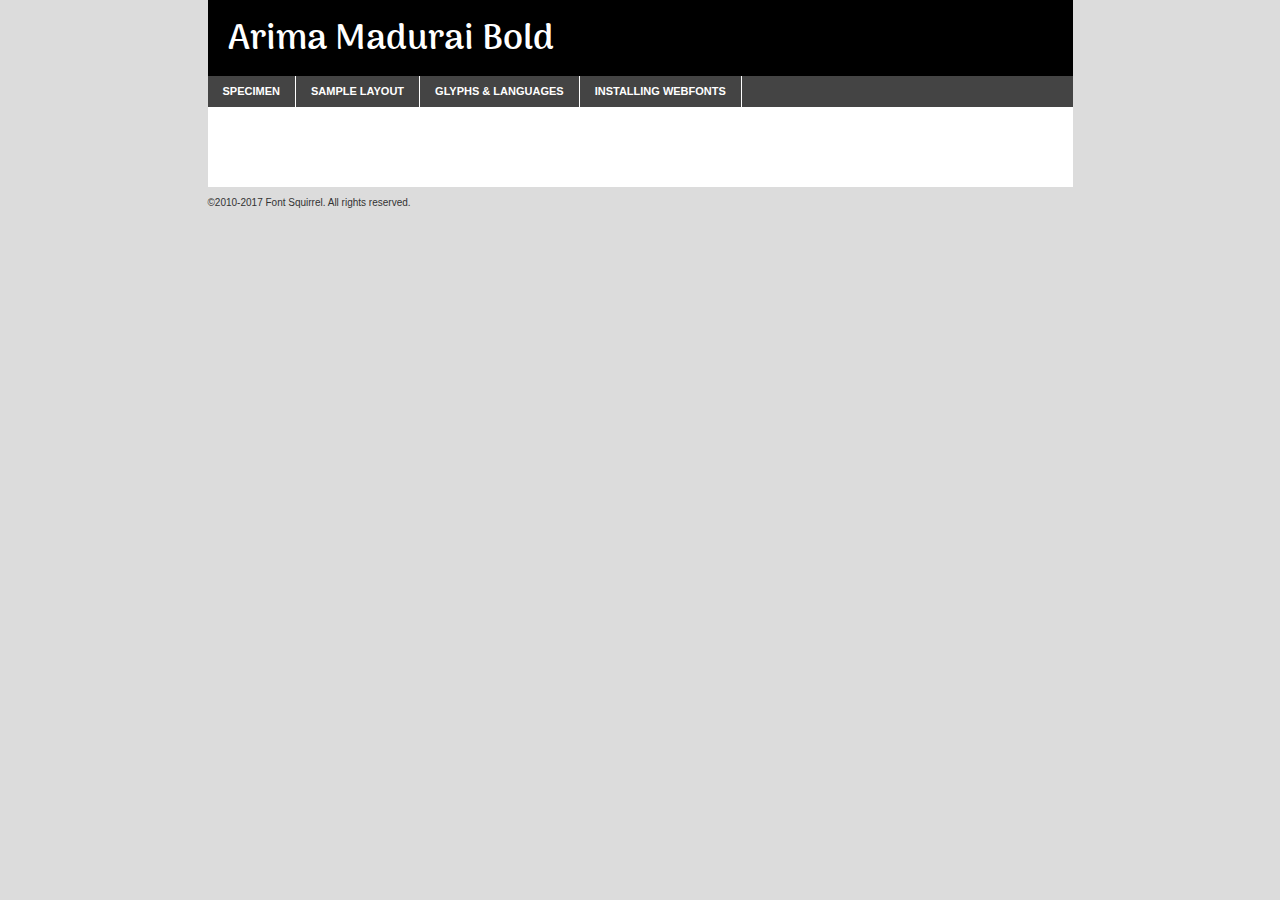
<file: assets/fonts/Arima Madurai/arimamadurai-bold-demo.html>
<!DOCTYPE html PUBLIC "-//W3C//DTD XHTML 1.0 Transitional//EN"
	"http://www.w3.org/TR/xhtml1/DTD/xhtml1-transitional.dtd">

<html xmlns="http://www.w3.org/1999/xhtml" xml:lang="en" lang="en">
<head>
	<meta http-equiv="Content-Type" content="text/html; charset=utf-8" />
	<script src="http://ajax.googleapis.com/ajax/libs/jquery/1.7.2/jquery.min.js" type="text/javascript" charset="utf-8"></script>
	<script type="text/javascript">
	(function($){$.fn.easyTabs=function(option){var param=jQuery.extend({fadeSpeed:"fast",defaultContent:1,activeClass:'active'},option);$(this).each(function(){var thisId="#"+this.id;if(param.defaultContent==''){param.defaultContent=1;}
	if(typeof param.defaultContent=="number")
	{var defaultTab=$(thisId+" .tabs li:eq("+(param.defaultContent-1)+") a").attr('href').substr(1);}else{var defaultTab=param.defaultContent;}
	$(thisId+" .tabs li a").each(function(){var tabToHide=$(this).attr('href').substr(1);$("#"+tabToHide).addClass('easytabs-tab-content');});hideAll();changeContent(defaultTab);function hideAll(){$(thisId+" .easytabs-tab-content").hide();}
	function changeContent(tabId){hideAll();$(thisId+" .tabs li").removeClass(param.activeClass);$(thisId+" .tabs li a[href=#"+tabId+"]").closest('li').addClass(param.activeClass);if(param.fadeSpeed!="none")
	{$(thisId+" #"+tabId).fadeIn(param.fadeSpeed);}else{$(thisId+" #"+tabId).show();}}
	$(thisId+" .tabs li").click(function(){var tabId=$(this).find('a').attr('href').substr(1);changeContent(tabId);return false;});});}})(jQuery);
	</script>
	<link rel="stylesheet" href="specimen_files/specimen_stylesheet.css" type="text/css" charset="utf-8" />
	<link rel="stylesheet" href="stylesheet.css" type="text/css" charset="utf-8" />

	<style type="text/css">
					body{
				font-family: 'arima_maduraibold';
							}
		</style>

	<title>Arima Madurai Bold Specimen</title>
	
	
	<script type="text/javascript" charset="utf-8">
		$(document).ready(function() {
			$('#container').easyTabs({defaultContent:1});
		});
	</script>
</head>

<body>
<div id="container">
	<div id="header">
		Arima Madurai Bold	</div>
	<ul class="tabs">
		<li><a href="#specimen">Specimen</a></li>
		<li><a href="#layout">Sample Layout</a></li>
				<li><a href="#glyphs">Glyphs &amp; Languages</a></li>
		<li><a href="#installing">Installing Webfonts</a></li>
		
	</ul>
	
	<div id="main_content">

		
			<div id="specimen">
		
				<div class="section">
					<div class="grid12 firstcol">
						<div class="huge">AaBb</div>
					</div>
				</div>
		
				<div class="section">
					<div class="glyph_range">A&#x200B;B&#x200b;C&#x200b;D&#x200b;E&#x200b;F&#x200b;G&#x200b;H&#x200b;I&#x200b;J&#x200b;K&#x200b;L&#x200b;M&#x200b;N&#x200b;O&#x200b;P&#x200b;Q&#x200b;R&#x200b;S&#x200b;T&#x200b;U&#x200b;V&#x200b;W&#x200b;X&#x200b;Y&#x200b;Z&#x200b;a&#x200b;b&#x200b;c&#x200b;d&#x200b;e&#x200b;f&#x200b;g&#x200b;h&#x200b;i&#x200b;j&#x200b;k&#x200b;l&#x200b;m&#x200b;n&#x200b;o&#x200b;p&#x200b;q&#x200b;r&#x200b;s&#x200b;t&#x200b;u&#x200b;v&#x200b;w&#x200b;x&#x200b;y&#x200b;z&#x200b;1&#x200b;2&#x200b;3&#x200b;4&#x200b;5&#x200b;6&#x200b;7&#x200b;8&#x200b;9&#x200b;0&#x200b;&amp;&#x200b;.&#x200b;,&#x200b;?&#x200b;!&#x200b;&#64;&#x200b;(&#x200b;)&#x200b;#&#x200b;$&#x200b;%&#x200b;*&#x200b;+&#x200b;-&#x200b;=&#x200b;:&#x200b;;</div>
				</div>
				<div class="section">
					<div class="grid12 firstcol">
						<table class="sample_table">
							<tr><td>10</td><td class="size10">abcdefghijklmnopqrstuvwxyzABCDEFGHIJKLMNOPQRSTUVWXYZ0123456789abcdefghijklmnopqrstuvwxyzABCDEFGHIJKLMNOPQRSTUVWXYZ0123456789abcdefghijklmnopqrstuvwxyzABCDEFGHIJKLMNOPQRSTUVWXYZ</td></tr>
							<tr><td>11</td><td class="size11">abcdefghijklmnopqrstuvwxyzABCDEFGHIJKLMNOPQRSTUVWXYZ0123456789abcdefghijklmnopqrstuvwxyzABCDEFGHIJKLMNOPQRSTUVWXYZ0123456789abcdefghijklmnopqrstuvwxyzABCDEFGHIJKLMNOPQRSTUVWXYZ</td></tr>
							<tr><td>12</td><td class="size12">abcdefghijklmnopqrstuvwxyzABCDEFGHIJKLMNOPQRSTUVWXYZ0123456789abcdefghijklmnopqrstuvwxyzABCDEFGHIJKLMNOPQRSTUVWXYZ0123456789abcdefghijklmnopqrstuvwxyzABCDEFGHIJKLMNOPQRSTUVWXYZ</td></tr>
							<tr><td>13</td><td class="size13">abcdefghijklmnopqrstuvwxyzABCDEFGHIJKLMNOPQRSTUVWXYZ0123456789abcdefghijklmnopqrstuvwxyzABCDEFGHIJKLMNOPQRSTUVWXYZ0123456789abcdefghijklmnopqrstuvwxyzABCDEFGHIJKLMNOPQRSTUVWXYZ</td></tr>
							<tr><td>14</td><td class="size14">abcdefghijklmnopqrstuvwxyzABCDEFGHIJKLMNOPQRSTUVWXYZ0123456789abcdefghijklmnopqrstuvwxyzABCDEFGHIJKLMNOPQRSTUVWXYZ0123456789abcdefghijklmnopqrstuvwxyzABCDEFGHIJKLMNOPQRSTUVWXYZ</td></tr>
							<tr><td>16</td><td class="size16">abcdefghijklmnopqrstuvwxyzABCDEFGHIJKLMNOPQRSTUVWXYZ0123456789abcdefghijklmnopqrstuvwxyzABCDEFGHIJKLMNOPQRSTUVWXYZ</td></tr>
							<tr><td>18</td><td class="size18">abcdefghijklmnopqrstuvwxyzABCDEFGHIJKLMNOPQRSTUVWXYZ0123456789abcdefghijklmnopqrstuvwxyzABCDEFGHIJKLMNOPQRSTUVWXYZ</td></tr>
							<tr><td>20</td><td class="size20">abcdefghijklmnopqrstuvwxyzABCDEFGHIJKLMNOPQRSTUVWXYZ0123456789abcdefghijklmnopqrstuvwxyzABCDEFGHIJKLMNOPQRSTUVWXYZ</td></tr>
							<tr><td>24</td><td class="size24">abcdefghijklmnopqrstuvwxyzABCDEFGHIJKLMNOPQRSTUVWXYZ0123456789abcdefghijklmnopqrstuvwxyzABCDEFGHIJKLMNOPQRSTUVWXYZ</td></tr>
							<tr><td>30</td><td class="size30">abcdefghijklmnopqrstuvwxyzABCDEFGHIJKLMNOPQRSTUVWXYZ0123456789abcdefghijklmnopqrstuvwxyzABCDEFGHIJKLMNOPQRSTUVWXYZ</td></tr>
							<tr><td>36</td><td class="size36">abcdefghijklmnopqrstuvwxyzABCDEFGHIJKLMNOPQRSTUVWXYZ0123456789abcdefghijklmnopqrstuvwxyzABCDEFGHIJKLMNOPQRSTUVWXYZ</td></tr>
							<tr><td>48</td><td class="size48">abcdefghijklmnopqrstuvwxyzABCDEFGHIJKLMNOPQRSTUVWXYZ0123456789abcdefghijklmnopqrstuvwxyzABCDEFGHIJKLMNOPQRSTUVWXYZ</td></tr>
							<tr><td>60</td><td class="size60">abcdefghijklmnopqrstuvwxyzABCDEFGHIJKLMNOPQRSTUVWXYZ0123456789abcdefghijklmnopqrstuvwxyzABCDEFGHIJKLMNOPQRSTUVWXYZ</td></tr>
							<tr><td>72</td><td class="size72">abcdefghijklmnopqrstuvwxyzABCDEFGHIJKLMNOPQRSTUVWXYZ0123456789abcdefghijklmnopqrstuvwxyzABCDEFGHIJKLMNOPQRSTUVWXYZ</td></tr>
							<tr><td>90</td><td class="size90">abcdefghijklmnopqrstuvwxyzABCDEFGHIJKLMNOPQRSTUVWXYZ0123456789abcdefghijklmnopqrstuvwxyzABCDEFGHIJKLMNOPQRSTUVWXYZ</td></tr>
						</table>
				
					</div>
			
				</div>
		
		
		
								<div class="section" id="bodycomparison">


										<div id="xheight">
				<div class="fontbody">&#x25FC;&#x25FC;&#x25FC;&#x25FC;&#x25FC;&#x25FC;&#x25FC;&#x25FC;&#x25FC;&#x25FC;&#x25FC;&#x25FC;&#x25FC;&#x25FC;&#x25FC;&#x25FC;&#x25FC;&#x25FC;&#x25FC;&#x25FC;&#x25FC;&#x25FC;&#x25FC;&#x25FC;&#x25FC;&#x25FC;&#x25FC;&#x25FC;&#x25FC;&#x25FC;&#x25FC;&#x25FC;&#x25FC;&#x25FC;&#x25FC;&#x25FC;&#x25FC;&#x25FC;&#x25FC;&#x25FC;&#x25FC;&#x25FC;&#x25FC;&#x25FC;&#x25FC;&#x25FC;&#x25FC;&#x25FC;&#x25FC;&#x25FC;&#x25FC;&#x25FC;&#x25FC;&#x25FC;&#x25FC;&#x25FC;&#x25FC;&#x25FC;&#x25FC;&#x25FC;&#x25FC;&#x25FC;&#x25FC;&#x25FC;&#x25FC;&#x25FC;&#x25FC;&#x25FC;&#x25FC;&#x25FC;&#x25FC;&#x25FC;&#x25FC;&#x25FC;&#x25FC;&#x25FC;&#x25FC;&#x25FC;&#x25FC;&#x25FC;&#x25FC;&#x25FC;&#x25FC;&#x25FC;&#x25FC;&#x25FC;&#x25FC;&#x25FC;&#x25FC;&#x25FC;&#x25FC;&#x25FC;&#x25FC;&#x25FC;&#x25FC;&#x25FC;&#x25FC;&#x25FC;&#x25FC;body</div><div class="arialbody">body</div><div class="verdanabody">body</div><div class="georgiabody">body</div></div>
										<div class="fontbody" style="z-index:1">
											body<span>Arima Madurai Bold</span>
										</div>
										<div class="arialbody" style="z-index:1">
											body<span>Arial</span>
										</div>
										<div class="verdanabody" style="z-index:1">
											body<span>Verdana</span>
										</div>
										<div class="georgiabody" style="z-index:1">
											body<span>Georgia</span>
										</div>



								</div>
		
		
				<div class="section psample psample_row1" id="">
					
					<div class="grid2 firstcol">
						<p class="size10"><span>10.</span>Aenean lacinia bibendum nulla sed consectetur. Fusce dapibus, tellus ac cursus commodo, tortor mauris condimentum nibh, ut fermentum massa justo sit amet risus. Nullam id dolor id nibh ultricies vehicula ut id elit. Cum sociis natoque penatibus et magnis dis parturient montes, nascetur ridiculus mus. Nulla vitae elit libero, a pharetra augue.</p>
			
					</div>
					<div class="grid3">
						<p class="size11"><span>11.</span>Aenean lacinia bibendum nulla sed consectetur. Fusce dapibus, tellus ac cursus commodo, tortor mauris condimentum nibh, ut fermentum massa justo sit amet risus. Nullam id dolor id nibh ultricies vehicula ut id elit. Cum sociis natoque penatibus et magnis dis parturient montes, nascetur ridiculus mus. Nulla vitae elit libero, a pharetra augue.</p>
			
					</div>
					<div class="grid3">
						<p class="size12"><span>12.</span>Aenean lacinia bibendum nulla sed consectetur. Fusce dapibus, tellus ac cursus commodo, tortor mauris condimentum nibh, ut fermentum massa justo sit amet risus. Nullam id dolor id nibh ultricies vehicula ut id elit. Cum sociis natoque penatibus et magnis dis parturient montes, nascetur ridiculus mus. Nulla vitae elit libero, a pharetra augue.</p>
			
					</div>
					<div class="grid4">
						<p class="size13"><span>13.</span>Aenean lacinia bibendum nulla sed consectetur. Fusce dapibus, tellus ac cursus commodo, tortor mauris condimentum nibh, ut fermentum massa justo sit amet risus. Nullam id dolor id nibh ultricies vehicula ut id elit. Cum sociis natoque penatibus et magnis dis parturient montes, nascetur ridiculus mus. Nulla vitae elit libero, a pharetra augue.</p>
			
					</div>
					<div class="white_blend"></div>
					
				</div>
				<div class="section psample psample_row2" id="">
					<div class="grid3 firstcol">
						<p class="size14"><span>14.</span>Aenean lacinia bibendum nulla sed consectetur. Fusce dapibus, tellus ac cursus commodo, tortor mauris condimentum nibh, ut fermentum massa justo sit amet risus. Nullam id dolor id nibh ultricies vehicula ut id elit. Cum sociis natoque penatibus et magnis dis parturient montes, nascetur ridiculus mus. Nulla vitae elit libero, a pharetra augue.</p>
			
					</div>
					<div class="grid4">
						<p class="size16"><span>16.</span>Aenean lacinia bibendum nulla sed consectetur. Fusce dapibus, tellus ac cursus commodo, tortor mauris condimentum nibh, ut fermentum massa justo sit amet risus. Nullam id dolor id nibh ultricies vehicula ut id elit. Cum sociis natoque penatibus et magnis dis parturient montes, nascetur ridiculus mus. Nulla vitae elit libero, a pharetra augue.</p>
			
					</div>
					<div class="grid5">
						<p class="size18"><span>18.</span>Aenean lacinia bibendum nulla sed consectetur. Fusce dapibus, tellus ac cursus commodo, tortor mauris condimentum nibh, ut fermentum massa justo sit amet risus. Nullam id dolor id nibh ultricies vehicula ut id elit. Cum sociis natoque penatibus et magnis dis parturient montes, nascetur ridiculus mus. Nulla vitae elit libero, a pharetra augue.</p>
			
					</div>

					<div class="white_blend"></div>

				</div>
				
				<div class="section psample psample_row3" id="">
					<div class="grid5 firstcol">
						<p class="size20"><span>20.</span>Aenean lacinia bibendum nulla sed consectetur. Fusce dapibus, tellus ac cursus commodo, tortor mauris condimentum nibh, ut fermentum massa justo sit amet risus. Nullam id dolor id nibh ultricies vehicula ut id elit. Cum sociis natoque penatibus et magnis dis parturient montes, nascetur ridiculus mus. Nulla vitae elit libero, a pharetra augue.</p>
					</div>
					<div class="grid7">
						<p class="size24"><span>24.</span>Aenean lacinia bibendum nulla sed consectetur. Fusce dapibus, tellus ac cursus commodo, tortor mauris condimentum nibh, ut fermentum massa justo sit amet risus. Nullam id dolor id nibh ultricies vehicula ut id elit. Cum sociis natoque penatibus et magnis dis parturient montes, nascetur ridiculus mus. Nulla vitae elit libero, a pharetra augue.</p>
					</div>
					
					<div class="white_blend"></div>
					
				</div>
				
				<div class="section psample psample_row4" id="">
					<div class="grid12 firstcol">
						<p class="size30"><span>30.</span>Aenean lacinia bibendum nulla sed consectetur. Fusce dapibus, tellus ac cursus commodo, tortor mauris condimentum nibh, ut fermentum massa justo sit amet risus. Nullam id dolor id nibh ultricies vehicula ut id elit. Cum sociis natoque penatibus et magnis dis parturient montes, nascetur ridiculus mus. Nulla vitae elit libero, a pharetra augue.</p>
					</div>
					<div class="white_blend"></div>
					
				</div>
				
				
				
				<div class="section psample psample_row1 fullreverse">
					<div class="grid2 firstcol">
						<p class="size10"><span>10.</span>Aenean lacinia bibendum nulla sed consectetur. Fusce dapibus, tellus ac cursus commodo, tortor mauris condimentum nibh, ut fermentum massa justo sit amet risus. Nullam id dolor id nibh ultricies vehicula ut id elit. Cum sociis natoque penatibus et magnis dis parturient montes, nascetur ridiculus mus. Nulla vitae elit libero, a pharetra augue.</p>
			
					</div>
					<div class="grid3">
						<p class="size11"><span>11.</span>Aenean lacinia bibendum nulla sed consectetur. Fusce dapibus, tellus ac cursus commodo, tortor mauris condimentum nibh, ut fermentum massa justo sit amet risus. Nullam id dolor id nibh ultricies vehicula ut id elit. Cum sociis natoque penatibus et magnis dis parturient montes, nascetur ridiculus mus. Nulla vitae elit libero, a pharetra augue.</p>
			
					</div>
					<div class="grid3">
						<p class="size12"><span>12.</span>Aenean lacinia bibendum nulla sed consectetur. Fusce dapibus, tellus ac cursus commodo, tortor mauris condimentum nibh, ut fermentum massa justo sit amet risus. Nullam id dolor id nibh ultricies vehicula ut id elit. Cum sociis natoque penatibus et magnis dis parturient montes, nascetur ridiculus mus. Nulla vitae elit libero, a pharetra augue.</p>
			
					</div>
					<div class="grid4">
						<p class="size13"><span>13.</span>Aenean lacinia bibendum nulla sed consectetur. Fusce dapibus, tellus ac cursus commodo, tortor mauris condimentum nibh, ut fermentum massa justo sit amet risus. Nullam id dolor id nibh ultricies vehicula ut id elit. Cum sociis natoque penatibus et magnis dis parturient montes, nascetur ridiculus mus. Nulla vitae elit libero, a pharetra augue.</p>
			
					</div>
					<div class="black_blend"></div>
					
				</div>
				
				<div class="section psample psample_row2 fullreverse">
					<div class="grid3 firstcol">
						<p class="size14"><span>14.</span>Aenean lacinia bibendum nulla sed consectetur. Fusce dapibus, tellus ac cursus commodo, tortor mauris condimentum nibh, ut fermentum massa justo sit amet risus. Nullam id dolor id nibh ultricies vehicula ut id elit. Cum sociis natoque penatibus et magnis dis parturient montes, nascetur ridiculus mus. Nulla vitae elit libero, a pharetra augue.</p>
			
					</div>
					<div class="grid4">
						<p class="size16"><span>16.</span>Aenean lacinia bibendum nulla sed consectetur. Fusce dapibus, tellus ac cursus commodo, tortor mauris condimentum nibh, ut fermentum massa justo sit amet risus. Nullam id dolor id nibh ultricies vehicula ut id elit. Cum sociis natoque penatibus et magnis dis parturient montes, nascetur ridiculus mus. Nulla vitae elit libero, a pharetra augue.</p>
			
					</div>
					<div class="grid5">
						<p class="size18"><span>18.</span>Aenean lacinia bibendum nulla sed consectetur. Fusce dapibus, tellus ac cursus commodo, tortor mauris condimentum nibh, ut fermentum massa justo sit amet risus. Nullam id dolor id nibh ultricies vehicula ut id elit. Cum sociis natoque penatibus et magnis dis parturient montes, nascetur ridiculus mus. Nulla vitae elit libero, a pharetra augue.</p>
			
					</div>
					<div class="black_blend"></div>

				</div>
				
				<div class="section psample fullreverse psample_row3" id="">
					<div class="grid5 firstcol">
						<p class="size20"><span>20.</span>Aenean lacinia bibendum nulla sed consectetur. Fusce dapibus, tellus ac cursus commodo, tortor mauris condimentum nibh, ut fermentum massa justo sit amet risus. Nullam id dolor id nibh ultricies vehicula ut id elit. Cum sociis natoque penatibus et magnis dis parturient montes, nascetur ridiculus mus. Nulla vitae elit libero, a pharetra augue.</p>
					</div>
					<div class="grid7">
						<p class="size24"><span>24.</span>Aenean lacinia bibendum nulla sed consectetur. Fusce dapibus, tellus ac cursus commodo, tortor mauris condimentum nibh, ut fermentum massa justo sit amet risus. Nullam id dolor id nibh ultricies vehicula ut id elit. Cum sociis natoque penatibus et magnis dis parturient montes, nascetur ridiculus mus. Nulla vitae elit libero, a pharetra augue.</p>
					</div>
					
					<div class="black_blend"></div>
					
				</div>
				
				<div class="section psample fullreverse psample_row4" id="" style="border-bottom: 20px #000 solid;">
					<div class="grid12 firstcol">
						<p class="size30"><span>30.</span>Aenean lacinia bibendum nulla sed consectetur. Fusce dapibus, tellus ac cursus commodo, tortor mauris condimentum nibh, ut fermentum massa justo sit amet risus. Nullam id dolor id nibh ultricies vehicula ut id elit. Cum sociis natoque penatibus et magnis dis parturient montes, nascetur ridiculus mus. Nulla vitae elit libero, a pharetra augue.</p>
					</div>
					<div class="black_blend"></div>
					
				</div>
				
				
				
				
			</div>
			
			<div id="layout">
				
				<div class="section">
					
					<div class="grid12 firstcol">
						<h1>Lorem Ipsum Dolor</h1>
						<h2>Etiam porta sem malesuada magna mollis euismod</h2>
						
						<p class="byline">By <a href="#link">Aenean Lacinia</a></p>
					</div>
				</div>
				<div class="section">
					<div class="grid8 firstcol">
						<p class="large">Donec sed odio dui. Morbi leo risus, porta ac consectetur ac, vestibulum at eros. Fusce dapibus, tellus ac cursus commodo, tortor mauris condimentum nibh, ut fermentum massa justo sit amet risus. </p>

						
						<h3>Pellentesque ornare sem</h3>

						<p>Maecenas sed diam eget risus varius blandit sit amet non magna. Maecenas faucibus mollis interdum. Donec ullamcorper nulla non metus auctor fringilla. Nullam id dolor id nibh ultricies vehicula ut id elit. Nullam id dolor id nibh ultricies vehicula ut id elit. </p>

						<p>Aenean eu leo quam. Pellentesque ornare sem lacinia quam venenatis vestibulum. Lorem ipsum dolor sit amet, consectetur adipiscing elit. Cum sociis natoque penatibus et magnis dis parturient montes, nascetur ridiculus mus. </p>

						<p>Nulla vitae elit libero, a pharetra augue. Praesent commodo cursus magna, vel scelerisque nisl consectetur et. Aenean lacinia bibendum nulla sed consectetur. </p>

						<p>Nullam quis risus eget urna mollis ornare vel eu leo. Nullam quis risus eget urna mollis ornare vel eu leo. Maecenas sed diam eget risus varius blandit sit amet non magna. Donec ullamcorper nulla non metus auctor fringilla. </p>

						<h3>Cras mattis consectetur</h3>

						<p>Aenean eu leo quam. Pellentesque ornare sem lacinia quam venenatis vestibulum. Aenean lacinia bibendum nulla sed consectetur. Integer posuere erat a ante venenatis dapibus posuere velit aliquet. Cras mattis consectetur purus sit amet fermentum. </p>

						<p>Nullam id dolor id nibh ultricies vehicula ut id elit. Nullam quis risus eget urna mollis ornare vel eu leo. Cras mattis consectetur purus sit amet fermentum.</p>
					</div>
					
					<div class="grid4 sidebar">
						
						<div class="box reverse">
							<p class="last">Nullam quis risus eget urna mollis ornare vel eu leo. Donec ullamcorper nulla non metus auctor fringilla. Cras mattis consectetur purus sit amet fermentum. Sed posuere consectetur est at lobortis. Lorem ipsum dolor sit amet, consectetur adipiscing elit. </p>
						</div>
						
						<p class="caption">Maecenas sed diam eget risus varius.</p>

						<p>Vestibulum id ligula porta felis euismod semper. Integer posuere erat a ante venenatis dapibus posuere velit aliquet. Vestibulum id ligula porta felis euismod semper. Sed posuere consectetur est at lobortis. Maecenas sed diam eget risus varius blandit sit amet non magna. Fusce dapibus, tellus ac cursus commodo, tortor mauris condimentum nibh, ut fermentum massa justo sit amet risus. </p>

					

						<p>Duis mollis, est non commodo luctus, nisi erat porttitor ligula, eget lacinia odio sem nec elit. Aenean lacinia bibendum nulla sed consectetur. Vivamus sagittis lacus vel augue laoreet rutrum faucibus dolor auctor. Aenean lacinia bibendum nulla sed consectetur. Nullam quis risus eget urna mollis ornare vel eu leo. </p>

						<p>Praesent commodo cursus magna, vel scelerisque nisl consectetur et. Donec ullamcorper nulla non metus auctor fringilla. Maecenas faucibus mollis interdum. Fusce dapibus, tellus ac cursus commodo, tortor mauris condimentum nibh, ut fermentum massa justo sit amet risus. </p>

					</div>
				</div>
				
			</div>


			



		<div id="glyphs">
			<div class="section">
				<div class="grid12 firstcol">
			
				<h1>Language Support</h1>
				<p>The subset of Arima Madurai Bold in this kit supports the following languages:<br />
			
					Albanian, Basque, Breton, Chamorro, Danish, Dutch, English, Faroese, Finnish, French, Frisian, Galician, German, Icelandic, Italian, Malagasy, Norwegian, Portuguese, Spanish, Alsatian, Aragonese, Arapaho, Arrernte, Asturian, Aymara, Bislama, Cebuano, Corsican, Fijian, French_creole, Genoese, Gilbertese, Greenlandic, Haitian_creole, Hiligaynon, Hmong, Hopi, Ibanag, Iloko_ilokano, Indonesian, Interglossa_glosa, Interlingua, Irish_gaelic, Jerriais, Lojban, Lombard, Luxembourgeois, Manx, Mohawk, Norfolk_pitcairnese, Occitan, Oromo, Pangasinan, Papiamento, Piedmontese, Potawatomi, Rhaeto-romance, Romansh, Rotokas, Sami_lule, Samoan, Sardinian, Scots_gaelic, Seychelles_creole, Shona, Sicilian, Somali, Southern_ndebele, Swahili, Swati_swazi, Tagalog_filipino_pilipino, Tetum, Tok_pisin, Uyghur_latinized, Volapuk, Walloon, Warlpiri, Xhosa, Yapese, Zulu, Latinbasic, Ubasic, Demo				</p>
				<h1>Glyph Chart</h1>
				<p>The subset of Arima Madurai Bold in this kit includes all the glyphs listed below. Unicode entities are included above each glyph to help you insert individual characters into your layout.</p>
				<div id="glyph_chart">
			
																				 <div><p>&amp;#32;</p>&#32;</div>
																				 <div><p>&amp;#33;</p>&#33;</div>
																				 <div><p>&amp;#34;</p>&#34;</div>
																				 <div><p>&amp;#35;</p>&#35;</div>
																				 <div><p>&amp;#36;</p>&#36;</div>
																				 <div><p>&amp;#37;</p>&#37;</div>
																				 <div><p>&amp;#38;</p>&#38;</div>
																				 <div><p>&amp;#39;</p>&#39;</div>
																				 <div><p>&amp;#40;</p>&#40;</div>
																				 <div><p>&amp;#41;</p>&#41;</div>
																				 <div><p>&amp;#42;</p>&#42;</div>
																				 <div><p>&amp;#43;</p>&#43;</div>
																				 <div><p>&amp;#44;</p>&#44;</div>
																				 <div><p>&amp;#45;</p>&#45;</div>
																				 <div><p>&amp;#46;</p>&#46;</div>
																				 <div><p>&amp;#47;</p>&#47;</div>
																				 <div><p>&amp;#48;</p>&#48;</div>
																				 <div><p>&amp;#49;</p>&#49;</div>
																				 <div><p>&amp;#50;</p>&#50;</div>
																				 <div><p>&amp;#51;</p>&#51;</div>
																				 <div><p>&amp;#52;</p>&#52;</div>
																				 <div><p>&amp;#53;</p>&#53;</div>
																				 <div><p>&amp;#54;</p>&#54;</div>
																				 <div><p>&amp;#55;</p>&#55;</div>
																				 <div><p>&amp;#56;</p>&#56;</div>
																				 <div><p>&amp;#57;</p>&#57;</div>
																				 <div><p>&amp;#58;</p>&#58;</div>
																				 <div><p>&amp;#59;</p>&#59;</div>
																				 <div><p>&amp;#60;</p>&#60;</div>
																				 <div><p>&amp;#61;</p>&#61;</div>
																				 <div><p>&amp;#62;</p>&#62;</div>
																				 <div><p>&amp;#63;</p>&#63;</div>
																				 <div><p>&amp;#64;</p>&#64;</div>
																				 <div><p>&amp;#65;</p>&#65;</div>
																				 <div><p>&amp;#66;</p>&#66;</div>
																				 <div><p>&amp;#67;</p>&#67;</div>
																				 <div><p>&amp;#68;</p>&#68;</div>
																				 <div><p>&amp;#69;</p>&#69;</div>
																				 <div><p>&amp;#70;</p>&#70;</div>
																				 <div><p>&amp;#71;</p>&#71;</div>
																				 <div><p>&amp;#72;</p>&#72;</div>
																				 <div><p>&amp;#73;</p>&#73;</div>
																				 <div><p>&amp;#74;</p>&#74;</div>
																				 <div><p>&amp;#75;</p>&#75;</div>
																				 <div><p>&amp;#76;</p>&#76;</div>
																				 <div><p>&amp;#77;</p>&#77;</div>
																				 <div><p>&amp;#78;</p>&#78;</div>
																				 <div><p>&amp;#79;</p>&#79;</div>
																				 <div><p>&amp;#80;</p>&#80;</div>
																				 <div><p>&amp;#81;</p>&#81;</div>
																				 <div><p>&amp;#82;</p>&#82;</div>
																				 <div><p>&amp;#83;</p>&#83;</div>
																				 <div><p>&amp;#84;</p>&#84;</div>
																				 <div><p>&amp;#85;</p>&#85;</div>
																				 <div><p>&amp;#86;</p>&#86;</div>
																				 <div><p>&amp;#87;</p>&#87;</div>
																				 <div><p>&amp;#88;</p>&#88;</div>
																				 <div><p>&amp;#89;</p>&#89;</div>
																				 <div><p>&amp;#90;</p>&#90;</div>
																				 <div><p>&amp;#91;</p>&#91;</div>
																				 <div><p>&amp;#92;</p>&#92;</div>
																				 <div><p>&amp;#93;</p>&#93;</div>
																				 <div><p>&amp;#94;</p>&#94;</div>
																				 <div><p>&amp;#95;</p>&#95;</div>
																				 <div><p>&amp;#96;</p>&#96;</div>
																				 <div><p>&amp;#97;</p>&#97;</div>
																				 <div><p>&amp;#98;</p>&#98;</div>
																				 <div><p>&amp;#99;</p>&#99;</div>
																				 <div><p>&amp;#100;</p>&#100;</div>
																				 <div><p>&amp;#101;</p>&#101;</div>
																				 <div><p>&amp;#102;</p>&#102;</div>
																				 <div><p>&amp;#103;</p>&#103;</div>
																				 <div><p>&amp;#104;</p>&#104;</div>
																				 <div><p>&amp;#105;</p>&#105;</div>
																				 <div><p>&amp;#106;</p>&#106;</div>
																				 <div><p>&amp;#107;</p>&#107;</div>
																				 <div><p>&amp;#108;</p>&#108;</div>
																				 <div><p>&amp;#109;</p>&#109;</div>
																				 <div><p>&amp;#110;</p>&#110;</div>
																				 <div><p>&amp;#111;</p>&#111;</div>
																				 <div><p>&amp;#112;</p>&#112;</div>
																				 <div><p>&amp;#113;</p>&#113;</div>
																				 <div><p>&amp;#114;</p>&#114;</div>
																				 <div><p>&amp;#115;</p>&#115;</div>
																				 <div><p>&amp;#116;</p>&#116;</div>
																				 <div><p>&amp;#117;</p>&#117;</div>
																				 <div><p>&amp;#118;</p>&#118;</div>
																				 <div><p>&amp;#119;</p>&#119;</div>
																				 <div><p>&amp;#120;</p>&#120;</div>
																				 <div><p>&amp;#121;</p>&#121;</div>
																				 <div><p>&amp;#122;</p>&#122;</div>
																				 <div><p>&amp;#123;</p>&#123;</div>
																				 <div><p>&amp;#124;</p>&#124;</div>
																				 <div><p>&amp;#125;</p>&#125;</div>
																				 <div><p>&amp;#126;</p>&#126;</div>
																				 <div><p>&amp;#160;</p>&#160;</div>
																				 <div><p>&amp;#161;</p>&#161;</div>
																				 <div><p>&amp;#162;</p>&#162;</div>
																				 <div><p>&amp;#163;</p>&#163;</div>
																				 <div><p>&amp;#164;</p>&#164;</div>
																				 <div><p>&amp;#165;</p>&#165;</div>
																				 <div><p>&amp;#166;</p>&#166;</div>
																				 <div><p>&amp;#167;</p>&#167;</div>
																				 <div><p>&amp;#168;</p>&#168;</div>
																				 <div><p>&amp;#169;</p>&#169;</div>
																				 <div><p>&amp;#170;</p>&#170;</div>
																				 <div><p>&amp;#171;</p>&#171;</div>
																				 <div><p>&amp;#172;</p>&#172;</div>
																				 <div><p>&amp;#173;</p>&#173;</div>
																				 <div><p>&amp;#174;</p>&#174;</div>
																				 <div><p>&amp;#175;</p>&#175;</div>
																				 <div><p>&amp;#176;</p>&#176;</div>
																				 <div><p>&amp;#177;</p>&#177;</div>
																				 <div><p>&amp;#178;</p>&#178;</div>
																				 <div><p>&amp;#179;</p>&#179;</div>
																				 <div><p>&amp;#181;</p>&#181;</div>
																				 <div><p>&amp;#182;</p>&#182;</div>
																				 <div><p>&amp;#183;</p>&#183;</div>
																				 <div><p>&amp;#184;</p>&#184;</div>
																				 <div><p>&amp;#185;</p>&#185;</div>
																				 <div><p>&amp;#186;</p>&#186;</div>
																				 <div><p>&amp;#187;</p>&#187;</div>
																				 <div><p>&amp;#188;</p>&#188;</div>
																				 <div><p>&amp;#189;</p>&#189;</div>
																				 <div><p>&amp;#190;</p>&#190;</div>
																				 <div><p>&amp;#191;</p>&#191;</div>
																				 <div><p>&amp;#192;</p>&#192;</div>
																				 <div><p>&amp;#193;</p>&#193;</div>
																				 <div><p>&amp;#194;</p>&#194;</div>
																				 <div><p>&amp;#195;</p>&#195;</div>
																				 <div><p>&amp;#196;</p>&#196;</div>
																				 <div><p>&amp;#197;</p>&#197;</div>
																				 <div><p>&amp;#198;</p>&#198;</div>
																				 <div><p>&amp;#199;</p>&#199;</div>
																				 <div><p>&amp;#200;</p>&#200;</div>
																				 <div><p>&amp;#201;</p>&#201;</div>
																				 <div><p>&amp;#202;</p>&#202;</div>
																				 <div><p>&amp;#203;</p>&#203;</div>
																				 <div><p>&amp;#204;</p>&#204;</div>
																				 <div><p>&amp;#205;</p>&#205;</div>
																				 <div><p>&amp;#206;</p>&#206;</div>
																				 <div><p>&amp;#207;</p>&#207;</div>
																				 <div><p>&amp;#208;</p>&#208;</div>
																				 <div><p>&amp;#209;</p>&#209;</div>
																				 <div><p>&amp;#210;</p>&#210;</div>
																				 <div><p>&amp;#211;</p>&#211;</div>
																				 <div><p>&amp;#212;</p>&#212;</div>
																				 <div><p>&amp;#213;</p>&#213;</div>
																				 <div><p>&amp;#214;</p>&#214;</div>
																				 <div><p>&amp;#215;</p>&#215;</div>
																				 <div><p>&amp;#216;</p>&#216;</div>
																				 <div><p>&amp;#217;</p>&#217;</div>
																				 <div><p>&amp;#218;</p>&#218;</div>
																				 <div><p>&amp;#219;</p>&#219;</div>
																				 <div><p>&amp;#220;</p>&#220;</div>
																				 <div><p>&amp;#221;</p>&#221;</div>
																				 <div><p>&amp;#222;</p>&#222;</div>
																				 <div><p>&amp;#223;</p>&#223;</div>
																				 <div><p>&amp;#224;</p>&#224;</div>
																				 <div><p>&amp;#225;</p>&#225;</div>
																				 <div><p>&amp;#226;</p>&#226;</div>
																				 <div><p>&amp;#227;</p>&#227;</div>
																				 <div><p>&amp;#228;</p>&#228;</div>
																				 <div><p>&amp;#229;</p>&#229;</div>
																				 <div><p>&amp;#230;</p>&#230;</div>
																				 <div><p>&amp;#231;</p>&#231;</div>
																				 <div><p>&amp;#232;</p>&#232;</div>
																				 <div><p>&amp;#233;</p>&#233;</div>
																				 <div><p>&amp;#234;</p>&#234;</div>
																				 <div><p>&amp;#235;</p>&#235;</div>
																				 <div><p>&amp;#236;</p>&#236;</div>
																				 <div><p>&amp;#237;</p>&#237;</div>
																				 <div><p>&amp;#238;</p>&#238;</div>
																				 <div><p>&amp;#239;</p>&#239;</div>
																				 <div><p>&amp;#240;</p>&#240;</div>
																				 <div><p>&amp;#241;</p>&#241;</div>
																				 <div><p>&amp;#242;</p>&#242;</div>
																				 <div><p>&amp;#243;</p>&#243;</div>
																				 <div><p>&amp;#244;</p>&#244;</div>
																				 <div><p>&amp;#245;</p>&#245;</div>
																				 <div><p>&amp;#246;</p>&#246;</div>
																				 <div><p>&amp;#247;</p>&#247;</div>
																				 <div><p>&amp;#248;</p>&#248;</div>
																				 <div><p>&amp;#249;</p>&#249;</div>
																				 <div><p>&amp;#250;</p>&#250;</div>
																				 <div><p>&amp;#251;</p>&#251;</div>
																				 <div><p>&amp;#252;</p>&#252;</div>
																				 <div><p>&amp;#253;</p>&#253;</div>
																				 <div><p>&amp;#254;</p>&#254;</div>
																				 <div><p>&amp;#255;</p>&#255;</div>
																				 <div><p>&amp;#338;</p>&#338;</div>
																				 <div><p>&amp;#339;</p>&#339;</div>
																				 <div><p>&amp;#376;</p>&#376;</div>
																				 <div><p>&amp;#710;</p>&#710;</div>
																				 <div><p>&amp;#732;</p>&#732;</div>
																				 <div><p>&amp;#8192;</p>&#8192;</div>
																				 <div><p>&amp;#8193;</p>&#8193;</div>
																				 <div><p>&amp;#8194;</p>&#8194;</div>
																				 <div><p>&amp;#8195;</p>&#8195;</div>
																				 <div><p>&amp;#8196;</p>&#8196;</div>
																				 <div><p>&amp;#8197;</p>&#8197;</div>
																				 <div><p>&amp;#8198;</p>&#8198;</div>
																				 <div><p>&amp;#8199;</p>&#8199;</div>
																				 <div><p>&amp;#8200;</p>&#8200;</div>
																				 <div><p>&amp;#8201;</p>&#8201;</div>
																				 <div><p>&amp;#8202;</p>&#8202;</div>
																				 <div><p>&amp;#8208;</p>&#8208;</div>
																				 <div><p>&amp;#8209;</p>&#8209;</div>
																				 <div><p>&amp;#8210;</p>&#8210;</div>
																				 <div><p>&amp;#8211;</p>&#8211;</div>
																				 <div><p>&amp;#8212;</p>&#8212;</div>
																				 <div><p>&amp;#8216;</p>&#8216;</div>
																				 <div><p>&amp;#8217;</p>&#8217;</div>
																				 <div><p>&amp;#8218;</p>&#8218;</div>
																				 <div><p>&amp;#8220;</p>&#8220;</div>
																				 <div><p>&amp;#8221;</p>&#8221;</div>
																				 <div><p>&amp;#8222;</p>&#8222;</div>
																				 <div><p>&amp;#8226;</p>&#8226;</div>
																				 <div><p>&amp;#8230;</p>&#8230;</div>
																				 <div><p>&amp;#8239;</p>&#8239;</div>
																				 <div><p>&amp;#8249;</p>&#8249;</div>
																				 <div><p>&amp;#8250;</p>&#8250;</div>
																				 <div><p>&amp;#8287;</p>&#8287;</div>
																				 <div><p>&amp;#8364;</p>&#8364;</div>
																				 <div><p>&amp;#8482;</p>&#8482;</div>
																				 <div><p>&amp;#9724;</p>&#9724;</div>
																				 <div><p>&amp;#64257;</p>&#64257;</div>
																				 <div><p>&amp;#64258;</p>&#64258;</div>
																																																</div>	
				</div>
		
		
			</div>
		</div>
		
		
		<div id="specs">
			
		</div>
	
		<div id="installing">
			<div class="section">
				<div class="grid7 firstcol">
					<h1>Installing Webfonts</h1>
					
					<p>Webfonts are supported by all major browser platforms but not all in the same way. There are currently four different font formats that must be included in order to target all browsers. This includes TTF, WOFF, EOT and SVG.</p>
					
					<h2>1. Upload your webfonts</h2>
					<p>You must upload your webfont kit to your website. They should be in or near the same directory as your CSS files.</p>
					
					<h2>2. Include the webfont stylesheet</h2>
					<p>A special CSS @font-face declaration helps the various browsers select the appropriate font it needs without causing you a bunch of headaches. Learn more about this syntax by reading the <a href="https://www.fontspring.com/blog/further-hardening-of-the-bulletproof-syntax">Fontspring blog post</a> about it. The code for it is as follows:</p>


<code>
@font-face{ 
	font-family: 'MyWebFont';
	src: url('WebFont.eot');
	src: url('WebFont.eot?#iefix') format('embedded-opentype'),
	     url('WebFont.woff') format('woff'),
	     url('WebFont.ttf') format('truetype'),
	     url('WebFont.svg#webfont') format('svg');
}
</code>

	<p>We've already gone ahead and generated the code for you. All you have to do is link to the stylesheet in your HTML, like this:</p>
	<code>&lt;link rel=&quot;stylesheet&quot; href=&quot;stylesheet.css&quot; type=&quot;text/css&quot; charset=&quot;utf-8&quot; /&gt;</code>

					<h2>3. Modify your own stylesheet</h2>
					<p>To take advantage of your new fonts, you must tell your stylesheet to use them. Look at the original @font-face declaration above and find the property called "font-family." The name linked there will be what you use to reference the font. Prepend that webfont name to the font stack in the "font-family" property, inside the selector you want to change. For example:</p>
<code>p { font-family: 'WebFont', Arial, sans-serif; }</code>

<h2>4. Test</h2>
<p>Getting webfonts to work cross-browser <em>can</em> be tricky. Use the information in the sidebar to help you if you find that fonts aren't loading in a particular browser.</p>
				</div>
				
				<div class="grid5 sidebar">
					<div class="box">
						<h2>Troubleshooting<br />Font-Face Problems</h2>
						<p>Having trouble getting your webfonts to load in your new website? Here are some tips to sort out what might be the problem.</p>

						<h3>Fonts not showing in any browser</h3>

						<p>This sounds like you need to work on the plumbing. You either did not upload the fonts to the correct directory, or you did not link the fonts properly in the CSS. If you've confirmed that all this is correct and you still have a problem, take a look at your .htaccess file and see if requests are getting intercepted.</p>

						<h3>Fonts not loading in iPhone or iPad</h3>

						<p>The most common problem here is that you are serving the fonts from an IIS server. IIS refuses to serve files that have unknown MIME types. If that is the case, you must set the MIME type for SVG to "image/svg+xml" in the server settings. Follow these instructions from Microsoft if you need help.</p>

						<h3>Fonts not loading in Firefox</h3>

						<p>The primary reason for this failure? You are still using a version Firefox older than 3.5. So upgrade already! If that isn't it, then you are very likely serving fonts from a different domain. Firefox requires that all font assets be served from the same domain. Lastly it is possible that you need to add WOFF to your list of MIME types (if you are serving via IIS.)</p>

						<h3>Fonts not loading in IE</h3>

						<p>Are you looking at Internet Explorer on an actual Windows machine or are you cheating by using a service like Adobe BrowserLab? Many of these screenshot services do not render @font-face for IE. Best to test it on a real machine.</p>

						<h3>Fonts not loading in IE9</h3>

						<p>IE9, like Firefox, requires that fonts be served from the same domain as the website. Make sure that is the case.</p>
					</div>
				</div>
			</div>
			
		</div>
	
	</div>
	<div id="footer">
		<p>&copy;2010-2017 Font Squirrel. All rights reserved.</p>
	</div>
</div>
</body>
</html>
</file>
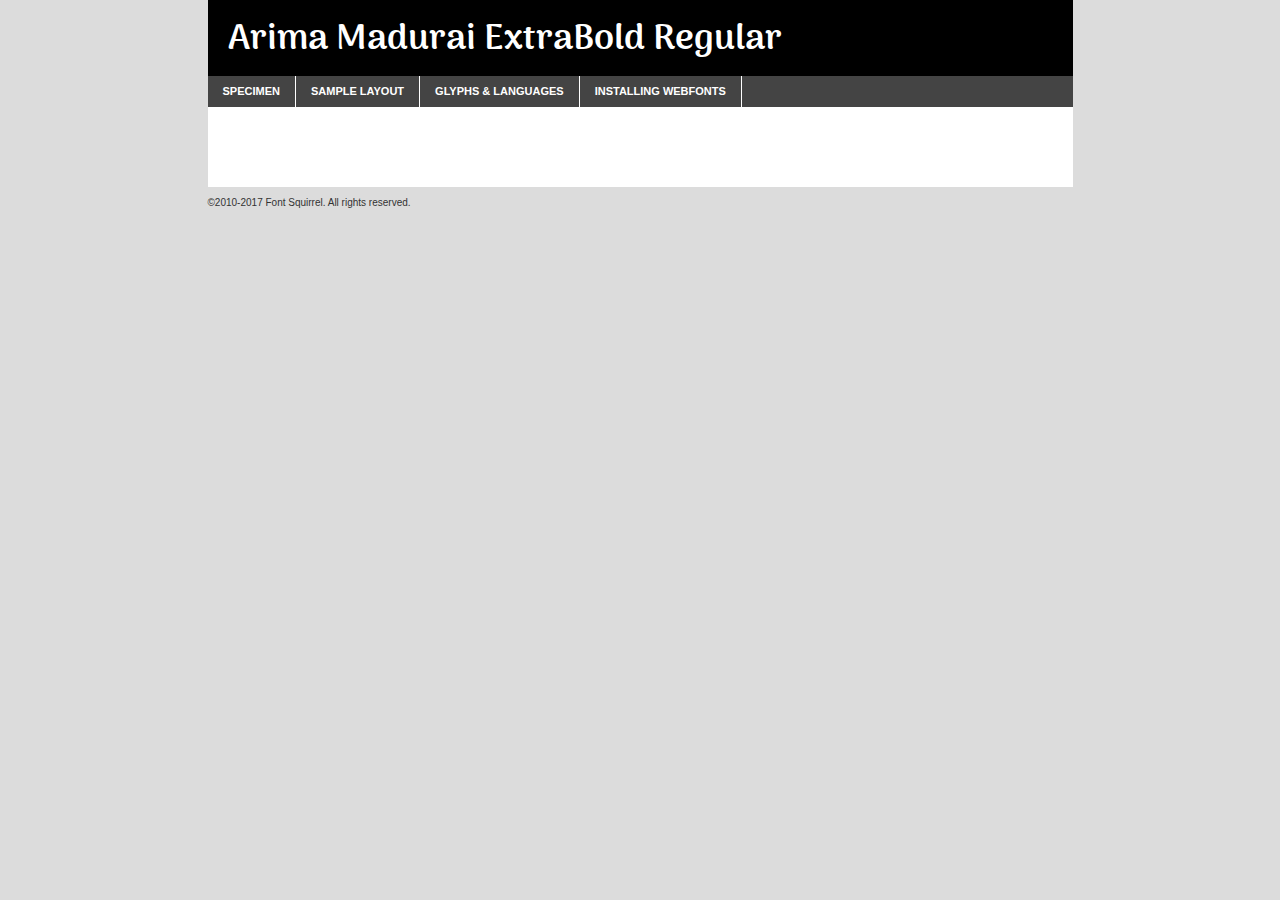
<file: assets/fonts/Arima Madurai/arimamadurai-extrabold-demo.html>
<!DOCTYPE html PUBLIC "-//W3C//DTD XHTML 1.0 Transitional//EN"
	"http://www.w3.org/TR/xhtml1/DTD/xhtml1-transitional.dtd">

<html xmlns="http://www.w3.org/1999/xhtml" xml:lang="en" lang="en">
<head>
	<meta http-equiv="Content-Type" content="text/html; charset=utf-8" />
	<script src="http://ajax.googleapis.com/ajax/libs/jquery/1.7.2/jquery.min.js" type="text/javascript" charset="utf-8"></script>
	<script type="text/javascript">
	(function($){$.fn.easyTabs=function(option){var param=jQuery.extend({fadeSpeed:"fast",defaultContent:1,activeClass:'active'},option);$(this).each(function(){var thisId="#"+this.id;if(param.defaultContent==''){param.defaultContent=1;}
	if(typeof param.defaultContent=="number")
	{var defaultTab=$(thisId+" .tabs li:eq("+(param.defaultContent-1)+") a").attr('href').substr(1);}else{var defaultTab=param.defaultContent;}
	$(thisId+" .tabs li a").each(function(){var tabToHide=$(this).attr('href').substr(1);$("#"+tabToHide).addClass('easytabs-tab-content');});hideAll();changeContent(defaultTab);function hideAll(){$(thisId+" .easytabs-tab-content").hide();}
	function changeContent(tabId){hideAll();$(thisId+" .tabs li").removeClass(param.activeClass);$(thisId+" .tabs li a[href=#"+tabId+"]").closest('li').addClass(param.activeClass);if(param.fadeSpeed!="none")
	{$(thisId+" #"+tabId).fadeIn(param.fadeSpeed);}else{$(thisId+" #"+tabId).show();}}
	$(thisId+" .tabs li").click(function(){var tabId=$(this).find('a').attr('href').substr(1);changeContent(tabId);return false;});});}})(jQuery);
	</script>
	<link rel="stylesheet" href="specimen_files/specimen_stylesheet.css" type="text/css" charset="utf-8" />
	<link rel="stylesheet" href="stylesheet.css" type="text/css" charset="utf-8" />

	<style type="text/css">
					body{
				font-family: 'arima_maduraiextrabold';
							}
		</style>

	<title>Arima Madurai ExtraBold Regular Specimen</title>
	
	
	<script type="text/javascript" charset="utf-8">
		$(document).ready(function() {
			$('#container').easyTabs({defaultContent:1});
		});
	</script>
</head>

<body>
<div id="container">
	<div id="header">
		Arima Madurai ExtraBold Regular	</div>
	<ul class="tabs">
		<li><a href="#specimen">Specimen</a></li>
		<li><a href="#layout">Sample Layout</a></li>
				<li><a href="#glyphs">Glyphs &amp; Languages</a></li>
		<li><a href="#installing">Installing Webfonts</a></li>
		
	</ul>
	
	<div id="main_content">

		
			<div id="specimen">
		
				<div class="section">
					<div class="grid12 firstcol">
						<div class="huge">AaBb</div>
					</div>
				</div>
		
				<div class="section">
					<div class="glyph_range">A&#x200B;B&#x200b;C&#x200b;D&#x200b;E&#x200b;F&#x200b;G&#x200b;H&#x200b;I&#x200b;J&#x200b;K&#x200b;L&#x200b;M&#x200b;N&#x200b;O&#x200b;P&#x200b;Q&#x200b;R&#x200b;S&#x200b;T&#x200b;U&#x200b;V&#x200b;W&#x200b;X&#x200b;Y&#x200b;Z&#x200b;a&#x200b;b&#x200b;c&#x200b;d&#x200b;e&#x200b;f&#x200b;g&#x200b;h&#x200b;i&#x200b;j&#x200b;k&#x200b;l&#x200b;m&#x200b;n&#x200b;o&#x200b;p&#x200b;q&#x200b;r&#x200b;s&#x200b;t&#x200b;u&#x200b;v&#x200b;w&#x200b;x&#x200b;y&#x200b;z&#x200b;1&#x200b;2&#x200b;3&#x200b;4&#x200b;5&#x200b;6&#x200b;7&#x200b;8&#x200b;9&#x200b;0&#x200b;&amp;&#x200b;.&#x200b;,&#x200b;?&#x200b;!&#x200b;&#64;&#x200b;(&#x200b;)&#x200b;#&#x200b;$&#x200b;%&#x200b;*&#x200b;+&#x200b;-&#x200b;=&#x200b;:&#x200b;;</div>
				</div>
				<div class="section">
					<div class="grid12 firstcol">
						<table class="sample_table">
							<tr><td>10</td><td class="size10">abcdefghijklmnopqrstuvwxyzABCDEFGHIJKLMNOPQRSTUVWXYZ0123456789abcdefghijklmnopqrstuvwxyzABCDEFGHIJKLMNOPQRSTUVWXYZ0123456789abcdefghijklmnopqrstuvwxyzABCDEFGHIJKLMNOPQRSTUVWXYZ</td></tr>
							<tr><td>11</td><td class="size11">abcdefghijklmnopqrstuvwxyzABCDEFGHIJKLMNOPQRSTUVWXYZ0123456789abcdefghijklmnopqrstuvwxyzABCDEFGHIJKLMNOPQRSTUVWXYZ0123456789abcdefghijklmnopqrstuvwxyzABCDEFGHIJKLMNOPQRSTUVWXYZ</td></tr>
							<tr><td>12</td><td class="size12">abcdefghijklmnopqrstuvwxyzABCDEFGHIJKLMNOPQRSTUVWXYZ0123456789abcdefghijklmnopqrstuvwxyzABCDEFGHIJKLMNOPQRSTUVWXYZ0123456789abcdefghijklmnopqrstuvwxyzABCDEFGHIJKLMNOPQRSTUVWXYZ</td></tr>
							<tr><td>13</td><td class="size13">abcdefghijklmnopqrstuvwxyzABCDEFGHIJKLMNOPQRSTUVWXYZ0123456789abcdefghijklmnopqrstuvwxyzABCDEFGHIJKLMNOPQRSTUVWXYZ0123456789abcdefghijklmnopqrstuvwxyzABCDEFGHIJKLMNOPQRSTUVWXYZ</td></tr>
							<tr><td>14</td><td class="size14">abcdefghijklmnopqrstuvwxyzABCDEFGHIJKLMNOPQRSTUVWXYZ0123456789abcdefghijklmnopqrstuvwxyzABCDEFGHIJKLMNOPQRSTUVWXYZ0123456789abcdefghijklmnopqrstuvwxyzABCDEFGHIJKLMNOPQRSTUVWXYZ</td></tr>
							<tr><td>16</td><td class="size16">abcdefghijklmnopqrstuvwxyzABCDEFGHIJKLMNOPQRSTUVWXYZ0123456789abcdefghijklmnopqrstuvwxyzABCDEFGHIJKLMNOPQRSTUVWXYZ</td></tr>
							<tr><td>18</td><td class="size18">abcdefghijklmnopqrstuvwxyzABCDEFGHIJKLMNOPQRSTUVWXYZ0123456789abcdefghijklmnopqrstuvwxyzABCDEFGHIJKLMNOPQRSTUVWXYZ</td></tr>
							<tr><td>20</td><td class="size20">abcdefghijklmnopqrstuvwxyzABCDEFGHIJKLMNOPQRSTUVWXYZ0123456789abcdefghijklmnopqrstuvwxyzABCDEFGHIJKLMNOPQRSTUVWXYZ</td></tr>
							<tr><td>24</td><td class="size24">abcdefghijklmnopqrstuvwxyzABCDEFGHIJKLMNOPQRSTUVWXYZ0123456789abcdefghijklmnopqrstuvwxyzABCDEFGHIJKLMNOPQRSTUVWXYZ</td></tr>
							<tr><td>30</td><td class="size30">abcdefghijklmnopqrstuvwxyzABCDEFGHIJKLMNOPQRSTUVWXYZ0123456789abcdefghijklmnopqrstuvwxyzABCDEFGHIJKLMNOPQRSTUVWXYZ</td></tr>
							<tr><td>36</td><td class="size36">abcdefghijklmnopqrstuvwxyzABCDEFGHIJKLMNOPQRSTUVWXYZ0123456789abcdefghijklmnopqrstuvwxyzABCDEFGHIJKLMNOPQRSTUVWXYZ</td></tr>
							<tr><td>48</td><td class="size48">abcdefghijklmnopqrstuvwxyzABCDEFGHIJKLMNOPQRSTUVWXYZ0123456789abcdefghijklmnopqrstuvwxyzABCDEFGHIJKLMNOPQRSTUVWXYZ</td></tr>
							<tr><td>60</td><td class="size60">abcdefghijklmnopqrstuvwxyzABCDEFGHIJKLMNOPQRSTUVWXYZ0123456789abcdefghijklmnopqrstuvwxyzABCDEFGHIJKLMNOPQRSTUVWXYZ</td></tr>
							<tr><td>72</td><td class="size72">abcdefghijklmnopqrstuvwxyzABCDEFGHIJKLMNOPQRSTUVWXYZ0123456789abcdefghijklmnopqrstuvwxyzABCDEFGHIJKLMNOPQRSTUVWXYZ</td></tr>
							<tr><td>90</td><td class="size90">abcdefghijklmnopqrstuvwxyzABCDEFGHIJKLMNOPQRSTUVWXYZ0123456789abcdefghijklmnopqrstuvwxyzABCDEFGHIJKLMNOPQRSTUVWXYZ</td></tr>
						</table>
				
					</div>
			
				</div>
		
		
		
								<div class="section" id="bodycomparison">


										<div id="xheight">
				<div class="fontbody">&#x25FC;&#x25FC;&#x25FC;&#x25FC;&#x25FC;&#x25FC;&#x25FC;&#x25FC;&#x25FC;&#x25FC;&#x25FC;&#x25FC;&#x25FC;&#x25FC;&#x25FC;&#x25FC;&#x25FC;&#x25FC;&#x25FC;&#x25FC;&#x25FC;&#x25FC;&#x25FC;&#x25FC;&#x25FC;&#x25FC;&#x25FC;&#x25FC;&#x25FC;&#x25FC;&#x25FC;&#x25FC;&#x25FC;&#x25FC;&#x25FC;&#x25FC;&#x25FC;&#x25FC;&#x25FC;&#x25FC;&#x25FC;&#x25FC;&#x25FC;&#x25FC;&#x25FC;&#x25FC;&#x25FC;&#x25FC;&#x25FC;&#x25FC;&#x25FC;&#x25FC;&#x25FC;&#x25FC;&#x25FC;&#x25FC;&#x25FC;&#x25FC;&#x25FC;&#x25FC;&#x25FC;&#x25FC;&#x25FC;&#x25FC;&#x25FC;&#x25FC;&#x25FC;&#x25FC;&#x25FC;&#x25FC;&#x25FC;&#x25FC;&#x25FC;&#x25FC;&#x25FC;&#x25FC;&#x25FC;&#x25FC;&#x25FC;&#x25FC;&#x25FC;&#x25FC;&#x25FC;&#x25FC;&#x25FC;&#x25FC;&#x25FC;&#x25FC;&#x25FC;&#x25FC;&#x25FC;&#x25FC;&#x25FC;&#x25FC;&#x25FC;&#x25FC;&#x25FC;&#x25FC;&#x25FC;body</div><div class="arialbody">body</div><div class="verdanabody">body</div><div class="georgiabody">body</div></div>
										<div class="fontbody" style="z-index:1">
											body<span>Arima Madurai ExtraBold Regular</span>
										</div>
										<div class="arialbody" style="z-index:1">
											body<span>Arial</span>
										</div>
										<div class="verdanabody" style="z-index:1">
											body<span>Verdana</span>
										</div>
										<div class="georgiabody" style="z-index:1">
											body<span>Georgia</span>
										</div>



								</div>
		
		
				<div class="section psample psample_row1" id="">
					
					<div class="grid2 firstcol">
						<p class="size10"><span>10.</span>Aenean lacinia bibendum nulla sed consectetur. Fusce dapibus, tellus ac cursus commodo, tortor mauris condimentum nibh, ut fermentum massa justo sit amet risus. Nullam id dolor id nibh ultricies vehicula ut id elit. Cum sociis natoque penatibus et magnis dis parturient montes, nascetur ridiculus mus. Nulla vitae elit libero, a pharetra augue.</p>
			
					</div>
					<div class="grid3">
						<p class="size11"><span>11.</span>Aenean lacinia bibendum nulla sed consectetur. Fusce dapibus, tellus ac cursus commodo, tortor mauris condimentum nibh, ut fermentum massa justo sit amet risus. Nullam id dolor id nibh ultricies vehicula ut id elit. Cum sociis natoque penatibus et magnis dis parturient montes, nascetur ridiculus mus. Nulla vitae elit libero, a pharetra augue.</p>
			
					</div>
					<div class="grid3">
						<p class="size12"><span>12.</span>Aenean lacinia bibendum nulla sed consectetur. Fusce dapibus, tellus ac cursus commodo, tortor mauris condimentum nibh, ut fermentum massa justo sit amet risus. Nullam id dolor id nibh ultricies vehicula ut id elit. Cum sociis natoque penatibus et magnis dis parturient montes, nascetur ridiculus mus. Nulla vitae elit libero, a pharetra augue.</p>
			
					</div>
					<div class="grid4">
						<p class="size13"><span>13.</span>Aenean lacinia bibendum nulla sed consectetur. Fusce dapibus, tellus ac cursus commodo, tortor mauris condimentum nibh, ut fermentum massa justo sit amet risus. Nullam id dolor id nibh ultricies vehicula ut id elit. Cum sociis natoque penatibus et magnis dis parturient montes, nascetur ridiculus mus. Nulla vitae elit libero, a pharetra augue.</p>
			
					</div>
					<div class="white_blend"></div>
					
				</div>
				<div class="section psample psample_row2" id="">
					<div class="grid3 firstcol">
						<p class="size14"><span>14.</span>Aenean lacinia bibendum nulla sed consectetur. Fusce dapibus, tellus ac cursus commodo, tortor mauris condimentum nibh, ut fermentum massa justo sit amet risus. Nullam id dolor id nibh ultricies vehicula ut id elit. Cum sociis natoque penatibus et magnis dis parturient montes, nascetur ridiculus mus. Nulla vitae elit libero, a pharetra augue.</p>
			
					</div>
					<div class="grid4">
						<p class="size16"><span>16.</span>Aenean lacinia bibendum nulla sed consectetur. Fusce dapibus, tellus ac cursus commodo, tortor mauris condimentum nibh, ut fermentum massa justo sit amet risus. Nullam id dolor id nibh ultricies vehicula ut id elit. Cum sociis natoque penatibus et magnis dis parturient montes, nascetur ridiculus mus. Nulla vitae elit libero, a pharetra augue.</p>
			
					</div>
					<div class="grid5">
						<p class="size18"><span>18.</span>Aenean lacinia bibendum nulla sed consectetur. Fusce dapibus, tellus ac cursus commodo, tortor mauris condimentum nibh, ut fermentum massa justo sit amet risus. Nullam id dolor id nibh ultricies vehicula ut id elit. Cum sociis natoque penatibus et magnis dis parturient montes, nascetur ridiculus mus. Nulla vitae elit libero, a pharetra augue.</p>
			
					</div>

					<div class="white_blend"></div>

				</div>
				
				<div class="section psample psample_row3" id="">
					<div class="grid5 firstcol">
						<p class="size20"><span>20.</span>Aenean lacinia bibendum nulla sed consectetur. Fusce dapibus, tellus ac cursus commodo, tortor mauris condimentum nibh, ut fermentum massa justo sit amet risus. Nullam id dolor id nibh ultricies vehicula ut id elit. Cum sociis natoque penatibus et magnis dis parturient montes, nascetur ridiculus mus. Nulla vitae elit libero, a pharetra augue.</p>
					</div>
					<div class="grid7">
						<p class="size24"><span>24.</span>Aenean lacinia bibendum nulla sed consectetur. Fusce dapibus, tellus ac cursus commodo, tortor mauris condimentum nibh, ut fermentum massa justo sit amet risus. Nullam id dolor id nibh ultricies vehicula ut id elit. Cum sociis natoque penatibus et magnis dis parturient montes, nascetur ridiculus mus. Nulla vitae elit libero, a pharetra augue.</p>
					</div>
					
					<div class="white_blend"></div>
					
				</div>
				
				<div class="section psample psample_row4" id="">
					<div class="grid12 firstcol">
						<p class="size30"><span>30.</span>Aenean lacinia bibendum nulla sed consectetur. Fusce dapibus, tellus ac cursus commodo, tortor mauris condimentum nibh, ut fermentum massa justo sit amet risus. Nullam id dolor id nibh ultricies vehicula ut id elit. Cum sociis natoque penatibus et magnis dis parturient montes, nascetur ridiculus mus. Nulla vitae elit libero, a pharetra augue.</p>
					</div>
					<div class="white_blend"></div>
					
				</div>
				
				
				
				<div class="section psample psample_row1 fullreverse">
					<div class="grid2 firstcol">
						<p class="size10"><span>10.</span>Aenean lacinia bibendum nulla sed consectetur. Fusce dapibus, tellus ac cursus commodo, tortor mauris condimentum nibh, ut fermentum massa justo sit amet risus. Nullam id dolor id nibh ultricies vehicula ut id elit. Cum sociis natoque penatibus et magnis dis parturient montes, nascetur ridiculus mus. Nulla vitae elit libero, a pharetra augue.</p>
			
					</div>
					<div class="grid3">
						<p class="size11"><span>11.</span>Aenean lacinia bibendum nulla sed consectetur. Fusce dapibus, tellus ac cursus commodo, tortor mauris condimentum nibh, ut fermentum massa justo sit amet risus. Nullam id dolor id nibh ultricies vehicula ut id elit. Cum sociis natoque penatibus et magnis dis parturient montes, nascetur ridiculus mus. Nulla vitae elit libero, a pharetra augue.</p>
			
					</div>
					<div class="grid3">
						<p class="size12"><span>12.</span>Aenean lacinia bibendum nulla sed consectetur. Fusce dapibus, tellus ac cursus commodo, tortor mauris condimentum nibh, ut fermentum massa justo sit amet risus. Nullam id dolor id nibh ultricies vehicula ut id elit. Cum sociis natoque penatibus et magnis dis parturient montes, nascetur ridiculus mus. Nulla vitae elit libero, a pharetra augue.</p>
			
					</div>
					<div class="grid4">
						<p class="size13"><span>13.</span>Aenean lacinia bibendum nulla sed consectetur. Fusce dapibus, tellus ac cursus commodo, tortor mauris condimentum nibh, ut fermentum massa justo sit amet risus. Nullam id dolor id nibh ultricies vehicula ut id elit. Cum sociis natoque penatibus et magnis dis parturient montes, nascetur ridiculus mus. Nulla vitae elit libero, a pharetra augue.</p>
			
					</div>
					<div class="black_blend"></div>
					
				</div>
				
				<div class="section psample psample_row2 fullreverse">
					<div class="grid3 firstcol">
						<p class="size14"><span>14.</span>Aenean lacinia bibendum nulla sed consectetur. Fusce dapibus, tellus ac cursus commodo, tortor mauris condimentum nibh, ut fermentum massa justo sit amet risus. Nullam id dolor id nibh ultricies vehicula ut id elit. Cum sociis natoque penatibus et magnis dis parturient montes, nascetur ridiculus mus. Nulla vitae elit libero, a pharetra augue.</p>
			
					</div>
					<div class="grid4">
						<p class="size16"><span>16.</span>Aenean lacinia bibendum nulla sed consectetur. Fusce dapibus, tellus ac cursus commodo, tortor mauris condimentum nibh, ut fermentum massa justo sit amet risus. Nullam id dolor id nibh ultricies vehicula ut id elit. Cum sociis natoque penatibus et magnis dis parturient montes, nascetur ridiculus mus. Nulla vitae elit libero, a pharetra augue.</p>
			
					</div>
					<div class="grid5">
						<p class="size18"><span>18.</span>Aenean lacinia bibendum nulla sed consectetur. Fusce dapibus, tellus ac cursus commodo, tortor mauris condimentum nibh, ut fermentum massa justo sit amet risus. Nullam id dolor id nibh ultricies vehicula ut id elit. Cum sociis natoque penatibus et magnis dis parturient montes, nascetur ridiculus mus. Nulla vitae elit libero, a pharetra augue.</p>
			
					</div>
					<div class="black_blend"></div>

				</div>
				
				<div class="section psample fullreverse psample_row3" id="">
					<div class="grid5 firstcol">
						<p class="size20"><span>20.</span>Aenean lacinia bibendum nulla sed consectetur. Fusce dapibus, tellus ac cursus commodo, tortor mauris condimentum nibh, ut fermentum massa justo sit amet risus. Nullam id dolor id nibh ultricies vehicula ut id elit. Cum sociis natoque penatibus et magnis dis parturient montes, nascetur ridiculus mus. Nulla vitae elit libero, a pharetra augue.</p>
					</div>
					<div class="grid7">
						<p class="size24"><span>24.</span>Aenean lacinia bibendum nulla sed consectetur. Fusce dapibus, tellus ac cursus commodo, tortor mauris condimentum nibh, ut fermentum massa justo sit amet risus. Nullam id dolor id nibh ultricies vehicula ut id elit. Cum sociis natoque penatibus et magnis dis parturient montes, nascetur ridiculus mus. Nulla vitae elit libero, a pharetra augue.</p>
					</div>
					
					<div class="black_blend"></div>
					
				</div>
				
				<div class="section psample fullreverse psample_row4" id="" style="border-bottom: 20px #000 solid;">
					<div class="grid12 firstcol">
						<p class="size30"><span>30.</span>Aenean lacinia bibendum nulla sed consectetur. Fusce dapibus, tellus ac cursus commodo, tortor mauris condimentum nibh, ut fermentum massa justo sit amet risus. Nullam id dolor id nibh ultricies vehicula ut id elit. Cum sociis natoque penatibus et magnis dis parturient montes, nascetur ridiculus mus. Nulla vitae elit libero, a pharetra augue.</p>
					</div>
					<div class="black_blend"></div>
					
				</div>
				
				
				
				
			</div>
			
			<div id="layout">
				
				<div class="section">
					
					<div class="grid12 firstcol">
						<h1>Lorem Ipsum Dolor</h1>
						<h2>Etiam porta sem malesuada magna mollis euismod</h2>
						
						<p class="byline">By <a href="#link">Aenean Lacinia</a></p>
					</div>
				</div>
				<div class="section">
					<div class="grid8 firstcol">
						<p class="large">Donec sed odio dui. Morbi leo risus, porta ac consectetur ac, vestibulum at eros. Fusce dapibus, tellus ac cursus commodo, tortor mauris condimentum nibh, ut fermentum massa justo sit amet risus. </p>

						
						<h3>Pellentesque ornare sem</h3>

						<p>Maecenas sed diam eget risus varius blandit sit amet non magna. Maecenas faucibus mollis interdum. Donec ullamcorper nulla non metus auctor fringilla. Nullam id dolor id nibh ultricies vehicula ut id elit. Nullam id dolor id nibh ultricies vehicula ut id elit. </p>

						<p>Aenean eu leo quam. Pellentesque ornare sem lacinia quam venenatis vestibulum. Lorem ipsum dolor sit amet, consectetur adipiscing elit. Cum sociis natoque penatibus et magnis dis parturient montes, nascetur ridiculus mus. </p>

						<p>Nulla vitae elit libero, a pharetra augue. Praesent commodo cursus magna, vel scelerisque nisl consectetur et. Aenean lacinia bibendum nulla sed consectetur. </p>

						<p>Nullam quis risus eget urna mollis ornare vel eu leo. Nullam quis risus eget urna mollis ornare vel eu leo. Maecenas sed diam eget risus varius blandit sit amet non magna. Donec ullamcorper nulla non metus auctor fringilla. </p>

						<h3>Cras mattis consectetur</h3>

						<p>Aenean eu leo quam. Pellentesque ornare sem lacinia quam venenatis vestibulum. Aenean lacinia bibendum nulla sed consectetur. Integer posuere erat a ante venenatis dapibus posuere velit aliquet. Cras mattis consectetur purus sit amet fermentum. </p>

						<p>Nullam id dolor id nibh ultricies vehicula ut id elit. Nullam quis risus eget urna mollis ornare vel eu leo. Cras mattis consectetur purus sit amet fermentum.</p>
					</div>
					
					<div class="grid4 sidebar">
						
						<div class="box reverse">
							<p class="last">Nullam quis risus eget urna mollis ornare vel eu leo. Donec ullamcorper nulla non metus auctor fringilla. Cras mattis consectetur purus sit amet fermentum. Sed posuere consectetur est at lobortis. Lorem ipsum dolor sit amet, consectetur adipiscing elit. </p>
						</div>
						
						<p class="caption">Maecenas sed diam eget risus varius.</p>

						<p>Vestibulum id ligula porta felis euismod semper. Integer posuere erat a ante venenatis dapibus posuere velit aliquet. Vestibulum id ligula porta felis euismod semper. Sed posuere consectetur est at lobortis. Maecenas sed diam eget risus varius blandit sit amet non magna. Fusce dapibus, tellus ac cursus commodo, tortor mauris condimentum nibh, ut fermentum massa justo sit amet risus. </p>

					

						<p>Duis mollis, est non commodo luctus, nisi erat porttitor ligula, eget lacinia odio sem nec elit. Aenean lacinia bibendum nulla sed consectetur. Vivamus sagittis lacus vel augue laoreet rutrum faucibus dolor auctor. Aenean lacinia bibendum nulla sed consectetur. Nullam quis risus eget urna mollis ornare vel eu leo. </p>

						<p>Praesent commodo cursus magna, vel scelerisque nisl consectetur et. Donec ullamcorper nulla non metus auctor fringilla. Maecenas faucibus mollis interdum. Fusce dapibus, tellus ac cursus commodo, tortor mauris condimentum nibh, ut fermentum massa justo sit amet risus. </p>

					</div>
				</div>
				
			</div>


			



		<div id="glyphs">
			<div class="section">
				<div class="grid12 firstcol">
			
				<h1>Language Support</h1>
				<p>The subset of Arima Madurai ExtraBold Regular in this kit supports the following languages:<br />
			
					Albanian, Basque, Breton, Chamorro, Danish, Dutch, English, Faroese, Finnish, French, Frisian, Galician, German, Icelandic, Italian, Malagasy, Norwegian, Portuguese, Spanish, Alsatian, Aragonese, Arapaho, Arrernte, Asturian, Aymara, Bislama, Cebuano, Corsican, Fijian, French_creole, Genoese, Gilbertese, Greenlandic, Haitian_creole, Hiligaynon, Hmong, Hopi, Ibanag, Iloko_ilokano, Indonesian, Interglossa_glosa, Interlingua, Irish_gaelic, Jerriais, Lojban, Lombard, Luxembourgeois, Manx, Mohawk, Norfolk_pitcairnese, Occitan, Oromo, Pangasinan, Papiamento, Piedmontese, Potawatomi, Rhaeto-romance, Romansh, Rotokas, Sami_lule, Samoan, Sardinian, Scots_gaelic, Seychelles_creole, Shona, Sicilian, Somali, Southern_ndebele, Swahili, Swati_swazi, Tagalog_filipino_pilipino, Tetum, Tok_pisin, Uyghur_latinized, Volapuk, Walloon, Warlpiri, Xhosa, Yapese, Zulu, Latinbasic, Ubasic, Demo				</p>
				<h1>Glyph Chart</h1>
				<p>The subset of Arima Madurai ExtraBold Regular in this kit includes all the glyphs listed below. Unicode entities are included above each glyph to help you insert individual characters into your layout.</p>
				<div id="glyph_chart">
			
																				 <div><p>&amp;#32;</p>&#32;</div>
																				 <div><p>&amp;#33;</p>&#33;</div>
																				 <div><p>&amp;#34;</p>&#34;</div>
																				 <div><p>&amp;#35;</p>&#35;</div>
																				 <div><p>&amp;#36;</p>&#36;</div>
																				 <div><p>&amp;#37;</p>&#37;</div>
																				 <div><p>&amp;#38;</p>&#38;</div>
																				 <div><p>&amp;#39;</p>&#39;</div>
																				 <div><p>&amp;#40;</p>&#40;</div>
																				 <div><p>&amp;#41;</p>&#41;</div>
																				 <div><p>&amp;#42;</p>&#42;</div>
																				 <div><p>&amp;#43;</p>&#43;</div>
																				 <div><p>&amp;#44;</p>&#44;</div>
																				 <div><p>&amp;#45;</p>&#45;</div>
																				 <div><p>&amp;#46;</p>&#46;</div>
																				 <div><p>&amp;#47;</p>&#47;</div>
																				 <div><p>&amp;#48;</p>&#48;</div>
																				 <div><p>&amp;#49;</p>&#49;</div>
																				 <div><p>&amp;#50;</p>&#50;</div>
																				 <div><p>&amp;#51;</p>&#51;</div>
																				 <div><p>&amp;#52;</p>&#52;</div>
																				 <div><p>&amp;#53;</p>&#53;</div>
																				 <div><p>&amp;#54;</p>&#54;</div>
																				 <div><p>&amp;#55;</p>&#55;</div>
																				 <div><p>&amp;#56;</p>&#56;</div>
																				 <div><p>&amp;#57;</p>&#57;</div>
																				 <div><p>&amp;#58;</p>&#58;</div>
																				 <div><p>&amp;#59;</p>&#59;</div>
																				 <div><p>&amp;#60;</p>&#60;</div>
																				 <div><p>&amp;#61;</p>&#61;</div>
																				 <div><p>&amp;#62;</p>&#62;</div>
																				 <div><p>&amp;#63;</p>&#63;</div>
																				 <div><p>&amp;#64;</p>&#64;</div>
																				 <div><p>&amp;#65;</p>&#65;</div>
																				 <div><p>&amp;#66;</p>&#66;</div>
																				 <div><p>&amp;#67;</p>&#67;</div>
																				 <div><p>&amp;#68;</p>&#68;</div>
																				 <div><p>&amp;#69;</p>&#69;</div>
																				 <div><p>&amp;#70;</p>&#70;</div>
																				 <div><p>&amp;#71;</p>&#71;</div>
																				 <div><p>&amp;#72;</p>&#72;</div>
																				 <div><p>&amp;#73;</p>&#73;</div>
																				 <div><p>&amp;#74;</p>&#74;</div>
																				 <div><p>&amp;#75;</p>&#75;</div>
																				 <div><p>&amp;#76;</p>&#76;</div>
																				 <div><p>&amp;#77;</p>&#77;</div>
																				 <div><p>&amp;#78;</p>&#78;</div>
																				 <div><p>&amp;#79;</p>&#79;</div>
																				 <div><p>&amp;#80;</p>&#80;</div>
																				 <div><p>&amp;#81;</p>&#81;</div>
																				 <div><p>&amp;#82;</p>&#82;</div>
																				 <div><p>&amp;#83;</p>&#83;</div>
																				 <div><p>&amp;#84;</p>&#84;</div>
																				 <div><p>&amp;#85;</p>&#85;</div>
																				 <div><p>&amp;#86;</p>&#86;</div>
																				 <div><p>&amp;#87;</p>&#87;</div>
																				 <div><p>&amp;#88;</p>&#88;</div>
																				 <div><p>&amp;#89;</p>&#89;</div>
																				 <div><p>&amp;#90;</p>&#90;</div>
																				 <div><p>&amp;#91;</p>&#91;</div>
																				 <div><p>&amp;#92;</p>&#92;</div>
																				 <div><p>&amp;#93;</p>&#93;</div>
																				 <div><p>&amp;#94;</p>&#94;</div>
																				 <div><p>&amp;#95;</p>&#95;</div>
																				 <div><p>&amp;#96;</p>&#96;</div>
																				 <div><p>&amp;#97;</p>&#97;</div>
																				 <div><p>&amp;#98;</p>&#98;</div>
																				 <div><p>&amp;#99;</p>&#99;</div>
																				 <div><p>&amp;#100;</p>&#100;</div>
																				 <div><p>&amp;#101;</p>&#101;</div>
																				 <div><p>&amp;#102;</p>&#102;</div>
																				 <div><p>&amp;#103;</p>&#103;</div>
																				 <div><p>&amp;#104;</p>&#104;</div>
																				 <div><p>&amp;#105;</p>&#105;</div>
																				 <div><p>&amp;#106;</p>&#106;</div>
																				 <div><p>&amp;#107;</p>&#107;</div>
																				 <div><p>&amp;#108;</p>&#108;</div>
																				 <div><p>&amp;#109;</p>&#109;</div>
																				 <div><p>&amp;#110;</p>&#110;</div>
																				 <div><p>&amp;#111;</p>&#111;</div>
																				 <div><p>&amp;#112;</p>&#112;</div>
																				 <div><p>&amp;#113;</p>&#113;</div>
																				 <div><p>&amp;#114;</p>&#114;</div>
																				 <div><p>&amp;#115;</p>&#115;</div>
																				 <div><p>&amp;#116;</p>&#116;</div>
																				 <div><p>&amp;#117;</p>&#117;</div>
																				 <div><p>&amp;#118;</p>&#118;</div>
																				 <div><p>&amp;#119;</p>&#119;</div>
																				 <div><p>&amp;#120;</p>&#120;</div>
																				 <div><p>&amp;#121;</p>&#121;</div>
																				 <div><p>&amp;#122;</p>&#122;</div>
																				 <div><p>&amp;#123;</p>&#123;</div>
																				 <div><p>&amp;#124;</p>&#124;</div>
																				 <div><p>&amp;#125;</p>&#125;</div>
																				 <div><p>&amp;#126;</p>&#126;</div>
																				 <div><p>&amp;#160;</p>&#160;</div>
																				 <div><p>&amp;#161;</p>&#161;</div>
																				 <div><p>&amp;#162;</p>&#162;</div>
																				 <div><p>&amp;#163;</p>&#163;</div>
																				 <div><p>&amp;#164;</p>&#164;</div>
																				 <div><p>&amp;#165;</p>&#165;</div>
																				 <div><p>&amp;#166;</p>&#166;</div>
																				 <div><p>&amp;#167;</p>&#167;</div>
																				 <div><p>&amp;#168;</p>&#168;</div>
																				 <div><p>&amp;#169;</p>&#169;</div>
																				 <div><p>&amp;#170;</p>&#170;</div>
																				 <div><p>&amp;#171;</p>&#171;</div>
																				 <div><p>&amp;#172;</p>&#172;</div>
																				 <div><p>&amp;#173;</p>&#173;</div>
																				 <div><p>&amp;#174;</p>&#174;</div>
																				 <div><p>&amp;#175;</p>&#175;</div>
																				 <div><p>&amp;#176;</p>&#176;</div>
																				 <div><p>&amp;#177;</p>&#177;</div>
																				 <div><p>&amp;#178;</p>&#178;</div>
																				 <div><p>&amp;#179;</p>&#179;</div>
																				 <div><p>&amp;#181;</p>&#181;</div>
																				 <div><p>&amp;#182;</p>&#182;</div>
																				 <div><p>&amp;#183;</p>&#183;</div>
																				 <div><p>&amp;#184;</p>&#184;</div>
																				 <div><p>&amp;#185;</p>&#185;</div>
																				 <div><p>&amp;#186;</p>&#186;</div>
																				 <div><p>&amp;#187;</p>&#187;</div>
																				 <div><p>&amp;#188;</p>&#188;</div>
																				 <div><p>&amp;#189;</p>&#189;</div>
																				 <div><p>&amp;#190;</p>&#190;</div>
																				 <div><p>&amp;#191;</p>&#191;</div>
																				 <div><p>&amp;#192;</p>&#192;</div>
																				 <div><p>&amp;#193;</p>&#193;</div>
																				 <div><p>&amp;#194;</p>&#194;</div>
																				 <div><p>&amp;#195;</p>&#195;</div>
																				 <div><p>&amp;#196;</p>&#196;</div>
																				 <div><p>&amp;#197;</p>&#197;</div>
																				 <div><p>&amp;#198;</p>&#198;</div>
																				 <div><p>&amp;#199;</p>&#199;</div>
																				 <div><p>&amp;#200;</p>&#200;</div>
																				 <div><p>&amp;#201;</p>&#201;</div>
																				 <div><p>&amp;#202;</p>&#202;</div>
																				 <div><p>&amp;#203;</p>&#203;</div>
																				 <div><p>&amp;#204;</p>&#204;</div>
																				 <div><p>&amp;#205;</p>&#205;</div>
																				 <div><p>&amp;#206;</p>&#206;</div>
																				 <div><p>&amp;#207;</p>&#207;</div>
																				 <div><p>&amp;#208;</p>&#208;</div>
																				 <div><p>&amp;#209;</p>&#209;</div>
																				 <div><p>&amp;#210;</p>&#210;</div>
																				 <div><p>&amp;#211;</p>&#211;</div>
																				 <div><p>&amp;#212;</p>&#212;</div>
																				 <div><p>&amp;#213;</p>&#213;</div>
																				 <div><p>&amp;#214;</p>&#214;</div>
																				 <div><p>&amp;#215;</p>&#215;</div>
																				 <div><p>&amp;#216;</p>&#216;</div>
																				 <div><p>&amp;#217;</p>&#217;</div>
																				 <div><p>&amp;#218;</p>&#218;</div>
																				 <div><p>&amp;#219;</p>&#219;</div>
																				 <div><p>&amp;#220;</p>&#220;</div>
																				 <div><p>&amp;#221;</p>&#221;</div>
																				 <div><p>&amp;#222;</p>&#222;</div>
																				 <div><p>&amp;#223;</p>&#223;</div>
																				 <div><p>&amp;#224;</p>&#224;</div>
																				 <div><p>&amp;#225;</p>&#225;</div>
																				 <div><p>&amp;#226;</p>&#226;</div>
																				 <div><p>&amp;#227;</p>&#227;</div>
																				 <div><p>&amp;#228;</p>&#228;</div>
																				 <div><p>&amp;#229;</p>&#229;</div>
																				 <div><p>&amp;#230;</p>&#230;</div>
																				 <div><p>&amp;#231;</p>&#231;</div>
																				 <div><p>&amp;#232;</p>&#232;</div>
																				 <div><p>&amp;#233;</p>&#233;</div>
																				 <div><p>&amp;#234;</p>&#234;</div>
																				 <div><p>&amp;#235;</p>&#235;</div>
																				 <div><p>&amp;#236;</p>&#236;</div>
																				 <div><p>&amp;#237;</p>&#237;</div>
																				 <div><p>&amp;#238;</p>&#238;</div>
																				 <div><p>&amp;#239;</p>&#239;</div>
																				 <div><p>&amp;#240;</p>&#240;</div>
																				 <div><p>&amp;#241;</p>&#241;</div>
																				 <div><p>&amp;#242;</p>&#242;</div>
																				 <div><p>&amp;#243;</p>&#243;</div>
																				 <div><p>&amp;#244;</p>&#244;</div>
																				 <div><p>&amp;#245;</p>&#245;</div>
																				 <div><p>&amp;#246;</p>&#246;</div>
																				 <div><p>&amp;#247;</p>&#247;</div>
																				 <div><p>&amp;#248;</p>&#248;</div>
																				 <div><p>&amp;#249;</p>&#249;</div>
																				 <div><p>&amp;#250;</p>&#250;</div>
																				 <div><p>&amp;#251;</p>&#251;</div>
																				 <div><p>&amp;#252;</p>&#252;</div>
																				 <div><p>&amp;#253;</p>&#253;</div>
																				 <div><p>&amp;#254;</p>&#254;</div>
																				 <div><p>&amp;#255;</p>&#255;</div>
																				 <div><p>&amp;#338;</p>&#338;</div>
																				 <div><p>&amp;#339;</p>&#339;</div>
																				 <div><p>&amp;#376;</p>&#376;</div>
																				 <div><p>&amp;#710;</p>&#710;</div>
																				 <div><p>&amp;#732;</p>&#732;</div>
																				 <div><p>&amp;#8192;</p>&#8192;</div>
																				 <div><p>&amp;#8193;</p>&#8193;</div>
																				 <div><p>&amp;#8194;</p>&#8194;</div>
																				 <div><p>&amp;#8195;</p>&#8195;</div>
																				 <div><p>&amp;#8196;</p>&#8196;</div>
																				 <div><p>&amp;#8197;</p>&#8197;</div>
																				 <div><p>&amp;#8198;</p>&#8198;</div>
																				 <div><p>&amp;#8199;</p>&#8199;</div>
																				 <div><p>&amp;#8200;</p>&#8200;</div>
																				 <div><p>&amp;#8201;</p>&#8201;</div>
																				 <div><p>&amp;#8202;</p>&#8202;</div>
																				 <div><p>&amp;#8208;</p>&#8208;</div>
																				 <div><p>&amp;#8209;</p>&#8209;</div>
																				 <div><p>&amp;#8210;</p>&#8210;</div>
																				 <div><p>&amp;#8211;</p>&#8211;</div>
																				 <div><p>&amp;#8212;</p>&#8212;</div>
																				 <div><p>&amp;#8216;</p>&#8216;</div>
																				 <div><p>&amp;#8217;</p>&#8217;</div>
																				 <div><p>&amp;#8218;</p>&#8218;</div>
																				 <div><p>&amp;#8220;</p>&#8220;</div>
																				 <div><p>&amp;#8221;</p>&#8221;</div>
																				 <div><p>&amp;#8222;</p>&#8222;</div>
																				 <div><p>&amp;#8226;</p>&#8226;</div>
																				 <div><p>&amp;#8230;</p>&#8230;</div>
																				 <div><p>&amp;#8239;</p>&#8239;</div>
																				 <div><p>&amp;#8249;</p>&#8249;</div>
																				 <div><p>&amp;#8250;</p>&#8250;</div>
																				 <div><p>&amp;#8287;</p>&#8287;</div>
																				 <div><p>&amp;#8364;</p>&#8364;</div>
																				 <div><p>&amp;#8482;</p>&#8482;</div>
																				 <div><p>&amp;#9724;</p>&#9724;</div>
																				 <div><p>&amp;#64257;</p>&#64257;</div>
																				 <div><p>&amp;#64258;</p>&#64258;</div>
																																																</div>	
				</div>
		
		
			</div>
		</div>
		
		
		<div id="specs">
			
		</div>
	
		<div id="installing">
			<div class="section">
				<div class="grid7 firstcol">
					<h1>Installing Webfonts</h1>
					
					<p>Webfonts are supported by all major browser platforms but not all in the same way. There are currently four different font formats that must be included in order to target all browsers. This includes TTF, WOFF, EOT and SVG.</p>
					
					<h2>1. Upload your webfonts</h2>
					<p>You must upload your webfont kit to your website. They should be in or near the same directory as your CSS files.</p>
					
					<h2>2. Include the webfont stylesheet</h2>
					<p>A special CSS @font-face declaration helps the various browsers select the appropriate font it needs without causing you a bunch of headaches. Learn more about this syntax by reading the <a href="https://www.fontspring.com/blog/further-hardening-of-the-bulletproof-syntax">Fontspring blog post</a> about it. The code for it is as follows:</p>


<code>
@font-face{ 
	font-family: 'MyWebFont';
	src: url('WebFont.eot');
	src: url('WebFont.eot?#iefix') format('embedded-opentype'),
	     url('WebFont.woff') format('woff'),
	     url('WebFont.ttf') format('truetype'),
	     url('WebFont.svg#webfont') format('svg');
}
</code>

	<p>We've already gone ahead and generated the code for you. All you have to do is link to the stylesheet in your HTML, like this:</p>
	<code>&lt;link rel=&quot;stylesheet&quot; href=&quot;stylesheet.css&quot; type=&quot;text/css&quot; charset=&quot;utf-8&quot; /&gt;</code>

					<h2>3. Modify your own stylesheet</h2>
					<p>To take advantage of your new fonts, you must tell your stylesheet to use them. Look at the original @font-face declaration above and find the property called "font-family." The name linked there will be what you use to reference the font. Prepend that webfont name to the font stack in the "font-family" property, inside the selector you want to change. For example:</p>
<code>p { font-family: 'WebFont', Arial, sans-serif; }</code>

<h2>4. Test</h2>
<p>Getting webfonts to work cross-browser <em>can</em> be tricky. Use the information in the sidebar to help you if you find that fonts aren't loading in a particular browser.</p>
				</div>
				
				<div class="grid5 sidebar">
					<div class="box">
						<h2>Troubleshooting<br />Font-Face Problems</h2>
						<p>Having trouble getting your webfonts to load in your new website? Here are some tips to sort out what might be the problem.</p>

						<h3>Fonts not showing in any browser</h3>

						<p>This sounds like you need to work on the plumbing. You either did not upload the fonts to the correct directory, or you did not link the fonts properly in the CSS. If you've confirmed that all this is correct and you still have a problem, take a look at your .htaccess file and see if requests are getting intercepted.</p>

						<h3>Fonts not loading in iPhone or iPad</h3>

						<p>The most common problem here is that you are serving the fonts from an IIS server. IIS refuses to serve files that have unknown MIME types. If that is the case, you must set the MIME type for SVG to "image/svg+xml" in the server settings. Follow these instructions from Microsoft if you need help.</p>

						<h3>Fonts not loading in Firefox</h3>

						<p>The primary reason for this failure? You are still using a version Firefox older than 3.5. So upgrade already! If that isn't it, then you are very likely serving fonts from a different domain. Firefox requires that all font assets be served from the same domain. Lastly it is possible that you need to add WOFF to your list of MIME types (if you are serving via IIS.)</p>

						<h3>Fonts not loading in IE</h3>

						<p>Are you looking at Internet Explorer on an actual Windows machine or are you cheating by using a service like Adobe BrowserLab? Many of these screenshot services do not render @font-face for IE. Best to test it on a real machine.</p>

						<h3>Fonts not loading in IE9</h3>

						<p>IE9, like Firefox, requires that fonts be served from the same domain as the website. Make sure that is the case.</p>
					</div>
				</div>
			</div>
			
		</div>
	
	</div>
	<div id="footer">
		<p>&copy;2010-2017 Font Squirrel. All rights reserved.</p>
	</div>
</div>
</body>
</html>
</file>
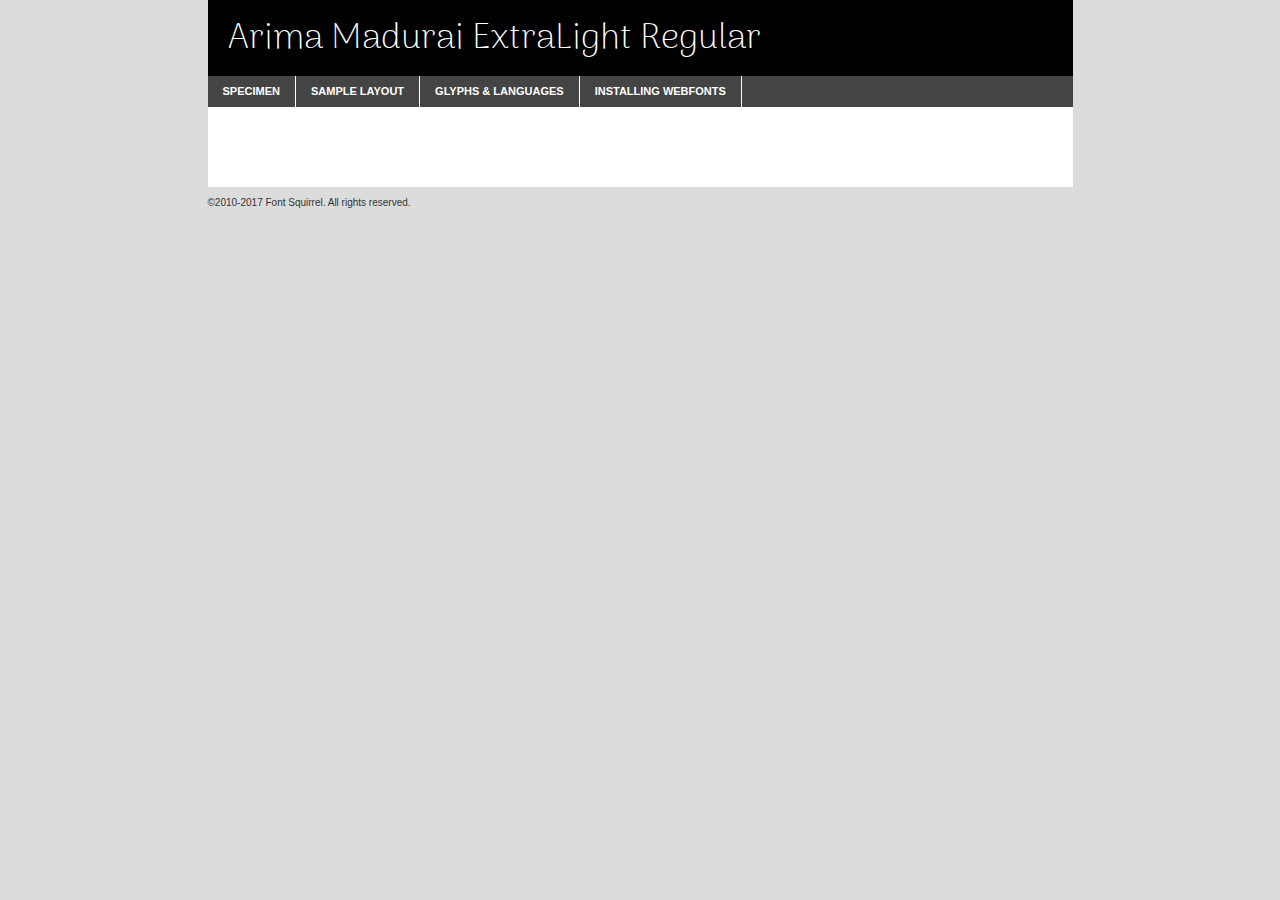
<file: assets/fonts/Arima Madurai/arimamadurai-extralight-demo.html>
<!DOCTYPE html PUBLIC "-//W3C//DTD XHTML 1.0 Transitional//EN"
	"http://www.w3.org/TR/xhtml1/DTD/xhtml1-transitional.dtd">

<html xmlns="http://www.w3.org/1999/xhtml" xml:lang="en" lang="en">
<head>
	<meta http-equiv="Content-Type" content="text/html; charset=utf-8" />
	<script src="http://ajax.googleapis.com/ajax/libs/jquery/1.7.2/jquery.min.js" type="text/javascript" charset="utf-8"></script>
	<script type="text/javascript">
	(function($){$.fn.easyTabs=function(option){var param=jQuery.extend({fadeSpeed:"fast",defaultContent:1,activeClass:'active'},option);$(this).each(function(){var thisId="#"+this.id;if(param.defaultContent==''){param.defaultContent=1;}
	if(typeof param.defaultContent=="number")
	{var defaultTab=$(thisId+" .tabs li:eq("+(param.defaultContent-1)+") a").attr('href').substr(1);}else{var defaultTab=param.defaultContent;}
	$(thisId+" .tabs li a").each(function(){var tabToHide=$(this).attr('href').substr(1);$("#"+tabToHide).addClass('easytabs-tab-content');});hideAll();changeContent(defaultTab);function hideAll(){$(thisId+" .easytabs-tab-content").hide();}
	function changeContent(tabId){hideAll();$(thisId+" .tabs li").removeClass(param.activeClass);$(thisId+" .tabs li a[href=#"+tabId+"]").closest('li').addClass(param.activeClass);if(param.fadeSpeed!="none")
	{$(thisId+" #"+tabId).fadeIn(param.fadeSpeed);}else{$(thisId+" #"+tabId).show();}}
	$(thisId+" .tabs li").click(function(){var tabId=$(this).find('a').attr('href').substr(1);changeContent(tabId);return false;});});}})(jQuery);
	</script>
	<link rel="stylesheet" href="specimen_files/specimen_stylesheet.css" type="text/css" charset="utf-8" />
	<link rel="stylesheet" href="stylesheet.css" type="text/css" charset="utf-8" />

	<style type="text/css">
					body{
				font-family: 'arima_maduraiextralight';
							}
		</style>

	<title>Arima Madurai ExtraLight Regular Specimen</title>
	
	
	<script type="text/javascript" charset="utf-8">
		$(document).ready(function() {
			$('#container').easyTabs({defaultContent:1});
		});
	</script>
</head>

<body>
<div id="container">
	<div id="header">
		Arima Madurai ExtraLight Regular	</div>
	<ul class="tabs">
		<li><a href="#specimen">Specimen</a></li>
		<li><a href="#layout">Sample Layout</a></li>
				<li><a href="#glyphs">Glyphs &amp; Languages</a></li>
		<li><a href="#installing">Installing Webfonts</a></li>
		
	</ul>
	
	<div id="main_content">

		
			<div id="specimen">
		
				<div class="section">
					<div class="grid12 firstcol">
						<div class="huge">AaBb</div>
					</div>
				</div>
		
				<div class="section">
					<div class="glyph_range">A&#x200B;B&#x200b;C&#x200b;D&#x200b;E&#x200b;F&#x200b;G&#x200b;H&#x200b;I&#x200b;J&#x200b;K&#x200b;L&#x200b;M&#x200b;N&#x200b;O&#x200b;P&#x200b;Q&#x200b;R&#x200b;S&#x200b;T&#x200b;U&#x200b;V&#x200b;W&#x200b;X&#x200b;Y&#x200b;Z&#x200b;a&#x200b;b&#x200b;c&#x200b;d&#x200b;e&#x200b;f&#x200b;g&#x200b;h&#x200b;i&#x200b;j&#x200b;k&#x200b;l&#x200b;m&#x200b;n&#x200b;o&#x200b;p&#x200b;q&#x200b;r&#x200b;s&#x200b;t&#x200b;u&#x200b;v&#x200b;w&#x200b;x&#x200b;y&#x200b;z&#x200b;1&#x200b;2&#x200b;3&#x200b;4&#x200b;5&#x200b;6&#x200b;7&#x200b;8&#x200b;9&#x200b;0&#x200b;&amp;&#x200b;.&#x200b;,&#x200b;?&#x200b;!&#x200b;&#64;&#x200b;(&#x200b;)&#x200b;#&#x200b;$&#x200b;%&#x200b;*&#x200b;+&#x200b;-&#x200b;=&#x200b;:&#x200b;;</div>
				</div>
				<div class="section">
					<div class="grid12 firstcol">
						<table class="sample_table">
							<tr><td>10</td><td class="size10">abcdefghijklmnopqrstuvwxyzABCDEFGHIJKLMNOPQRSTUVWXYZ0123456789abcdefghijklmnopqrstuvwxyzABCDEFGHIJKLMNOPQRSTUVWXYZ0123456789abcdefghijklmnopqrstuvwxyzABCDEFGHIJKLMNOPQRSTUVWXYZ</td></tr>
							<tr><td>11</td><td class="size11">abcdefghijklmnopqrstuvwxyzABCDEFGHIJKLMNOPQRSTUVWXYZ0123456789abcdefghijklmnopqrstuvwxyzABCDEFGHIJKLMNOPQRSTUVWXYZ0123456789abcdefghijklmnopqrstuvwxyzABCDEFGHIJKLMNOPQRSTUVWXYZ</td></tr>
							<tr><td>12</td><td class="size12">abcdefghijklmnopqrstuvwxyzABCDEFGHIJKLMNOPQRSTUVWXYZ0123456789abcdefghijklmnopqrstuvwxyzABCDEFGHIJKLMNOPQRSTUVWXYZ0123456789abcdefghijklmnopqrstuvwxyzABCDEFGHIJKLMNOPQRSTUVWXYZ</td></tr>
							<tr><td>13</td><td class="size13">abcdefghijklmnopqrstuvwxyzABCDEFGHIJKLMNOPQRSTUVWXYZ0123456789abcdefghijklmnopqrstuvwxyzABCDEFGHIJKLMNOPQRSTUVWXYZ0123456789abcdefghijklmnopqrstuvwxyzABCDEFGHIJKLMNOPQRSTUVWXYZ</td></tr>
							<tr><td>14</td><td class="size14">abcdefghijklmnopqrstuvwxyzABCDEFGHIJKLMNOPQRSTUVWXYZ0123456789abcdefghijklmnopqrstuvwxyzABCDEFGHIJKLMNOPQRSTUVWXYZ0123456789abcdefghijklmnopqrstuvwxyzABCDEFGHIJKLMNOPQRSTUVWXYZ</td></tr>
							<tr><td>16</td><td class="size16">abcdefghijklmnopqrstuvwxyzABCDEFGHIJKLMNOPQRSTUVWXYZ0123456789abcdefghijklmnopqrstuvwxyzABCDEFGHIJKLMNOPQRSTUVWXYZ</td></tr>
							<tr><td>18</td><td class="size18">abcdefghijklmnopqrstuvwxyzABCDEFGHIJKLMNOPQRSTUVWXYZ0123456789abcdefghijklmnopqrstuvwxyzABCDEFGHIJKLMNOPQRSTUVWXYZ</td></tr>
							<tr><td>20</td><td class="size20">abcdefghijklmnopqrstuvwxyzABCDEFGHIJKLMNOPQRSTUVWXYZ0123456789abcdefghijklmnopqrstuvwxyzABCDEFGHIJKLMNOPQRSTUVWXYZ</td></tr>
							<tr><td>24</td><td class="size24">abcdefghijklmnopqrstuvwxyzABCDEFGHIJKLMNOPQRSTUVWXYZ0123456789abcdefghijklmnopqrstuvwxyzABCDEFGHIJKLMNOPQRSTUVWXYZ</td></tr>
							<tr><td>30</td><td class="size30">abcdefghijklmnopqrstuvwxyzABCDEFGHIJKLMNOPQRSTUVWXYZ0123456789abcdefghijklmnopqrstuvwxyzABCDEFGHIJKLMNOPQRSTUVWXYZ</td></tr>
							<tr><td>36</td><td class="size36">abcdefghijklmnopqrstuvwxyzABCDEFGHIJKLMNOPQRSTUVWXYZ0123456789abcdefghijklmnopqrstuvwxyzABCDEFGHIJKLMNOPQRSTUVWXYZ</td></tr>
							<tr><td>48</td><td class="size48">abcdefghijklmnopqrstuvwxyzABCDEFGHIJKLMNOPQRSTUVWXYZ0123456789abcdefghijklmnopqrstuvwxyzABCDEFGHIJKLMNOPQRSTUVWXYZ</td></tr>
							<tr><td>60</td><td class="size60">abcdefghijklmnopqrstuvwxyzABCDEFGHIJKLMNOPQRSTUVWXYZ0123456789abcdefghijklmnopqrstuvwxyzABCDEFGHIJKLMNOPQRSTUVWXYZ</td></tr>
							<tr><td>72</td><td class="size72">abcdefghijklmnopqrstuvwxyzABCDEFGHIJKLMNOPQRSTUVWXYZ0123456789abcdefghijklmnopqrstuvwxyzABCDEFGHIJKLMNOPQRSTUVWXYZ</td></tr>
							<tr><td>90</td><td class="size90">abcdefghijklmnopqrstuvwxyzABCDEFGHIJKLMNOPQRSTUVWXYZ0123456789abcdefghijklmnopqrstuvwxyzABCDEFGHIJKLMNOPQRSTUVWXYZ</td></tr>
						</table>
				
					</div>
			
				</div>
		
		
		
								<div class="section" id="bodycomparison">


										<div id="xheight">
				<div class="fontbody">&#x25FC;&#x25FC;&#x25FC;&#x25FC;&#x25FC;&#x25FC;&#x25FC;&#x25FC;&#x25FC;&#x25FC;&#x25FC;&#x25FC;&#x25FC;&#x25FC;&#x25FC;&#x25FC;&#x25FC;&#x25FC;&#x25FC;&#x25FC;&#x25FC;&#x25FC;&#x25FC;&#x25FC;&#x25FC;&#x25FC;&#x25FC;&#x25FC;&#x25FC;&#x25FC;&#x25FC;&#x25FC;&#x25FC;&#x25FC;&#x25FC;&#x25FC;&#x25FC;&#x25FC;&#x25FC;&#x25FC;&#x25FC;&#x25FC;&#x25FC;&#x25FC;&#x25FC;&#x25FC;&#x25FC;&#x25FC;&#x25FC;&#x25FC;&#x25FC;&#x25FC;&#x25FC;&#x25FC;&#x25FC;&#x25FC;&#x25FC;&#x25FC;&#x25FC;&#x25FC;&#x25FC;&#x25FC;&#x25FC;&#x25FC;&#x25FC;&#x25FC;&#x25FC;&#x25FC;&#x25FC;&#x25FC;&#x25FC;&#x25FC;&#x25FC;&#x25FC;&#x25FC;&#x25FC;&#x25FC;&#x25FC;&#x25FC;&#x25FC;&#x25FC;&#x25FC;&#x25FC;&#x25FC;&#x25FC;&#x25FC;&#x25FC;&#x25FC;&#x25FC;&#x25FC;&#x25FC;&#x25FC;&#x25FC;&#x25FC;&#x25FC;&#x25FC;&#x25FC;&#x25FC;&#x25FC;body</div><div class="arialbody">body</div><div class="verdanabody">body</div><div class="georgiabody">body</div></div>
										<div class="fontbody" style="z-index:1">
											body<span>Arima Madurai ExtraLight Regular</span>
										</div>
										<div class="arialbody" style="z-index:1">
											body<span>Arial</span>
										</div>
										<div class="verdanabody" style="z-index:1">
											body<span>Verdana</span>
										</div>
										<div class="georgiabody" style="z-index:1">
											body<span>Georgia</span>
										</div>



								</div>
		
		
				<div class="section psample psample_row1" id="">
					
					<div class="grid2 firstcol">
						<p class="size10"><span>10.</span>Aenean lacinia bibendum nulla sed consectetur. Fusce dapibus, tellus ac cursus commodo, tortor mauris condimentum nibh, ut fermentum massa justo sit amet risus. Nullam id dolor id nibh ultricies vehicula ut id elit. Cum sociis natoque penatibus et magnis dis parturient montes, nascetur ridiculus mus. Nulla vitae elit libero, a pharetra augue.</p>
			
					</div>
					<div class="grid3">
						<p class="size11"><span>11.</span>Aenean lacinia bibendum nulla sed consectetur. Fusce dapibus, tellus ac cursus commodo, tortor mauris condimentum nibh, ut fermentum massa justo sit amet risus. Nullam id dolor id nibh ultricies vehicula ut id elit. Cum sociis natoque penatibus et magnis dis parturient montes, nascetur ridiculus mus. Nulla vitae elit libero, a pharetra augue.</p>
			
					</div>
					<div class="grid3">
						<p class="size12"><span>12.</span>Aenean lacinia bibendum nulla sed consectetur. Fusce dapibus, tellus ac cursus commodo, tortor mauris condimentum nibh, ut fermentum massa justo sit amet risus. Nullam id dolor id nibh ultricies vehicula ut id elit. Cum sociis natoque penatibus et magnis dis parturient montes, nascetur ridiculus mus. Nulla vitae elit libero, a pharetra augue.</p>
			
					</div>
					<div class="grid4">
						<p class="size13"><span>13.</span>Aenean lacinia bibendum nulla sed consectetur. Fusce dapibus, tellus ac cursus commodo, tortor mauris condimentum nibh, ut fermentum massa justo sit amet risus. Nullam id dolor id nibh ultricies vehicula ut id elit. Cum sociis natoque penatibus et magnis dis parturient montes, nascetur ridiculus mus. Nulla vitae elit libero, a pharetra augue.</p>
			
					</div>
					<div class="white_blend"></div>
					
				</div>
				<div class="section psample psample_row2" id="">
					<div class="grid3 firstcol">
						<p class="size14"><span>14.</span>Aenean lacinia bibendum nulla sed consectetur. Fusce dapibus, tellus ac cursus commodo, tortor mauris condimentum nibh, ut fermentum massa justo sit amet risus. Nullam id dolor id nibh ultricies vehicula ut id elit. Cum sociis natoque penatibus et magnis dis parturient montes, nascetur ridiculus mus. Nulla vitae elit libero, a pharetra augue.</p>
			
					</div>
					<div class="grid4">
						<p class="size16"><span>16.</span>Aenean lacinia bibendum nulla sed consectetur. Fusce dapibus, tellus ac cursus commodo, tortor mauris condimentum nibh, ut fermentum massa justo sit amet risus. Nullam id dolor id nibh ultricies vehicula ut id elit. Cum sociis natoque penatibus et magnis dis parturient montes, nascetur ridiculus mus. Nulla vitae elit libero, a pharetra augue.</p>
			
					</div>
					<div class="grid5">
						<p class="size18"><span>18.</span>Aenean lacinia bibendum nulla sed consectetur. Fusce dapibus, tellus ac cursus commodo, tortor mauris condimentum nibh, ut fermentum massa justo sit amet risus. Nullam id dolor id nibh ultricies vehicula ut id elit. Cum sociis natoque penatibus et magnis dis parturient montes, nascetur ridiculus mus. Nulla vitae elit libero, a pharetra augue.</p>
			
					</div>

					<div class="white_blend"></div>

				</div>
				
				<div class="section psample psample_row3" id="">
					<div class="grid5 firstcol">
						<p class="size20"><span>20.</span>Aenean lacinia bibendum nulla sed consectetur. Fusce dapibus, tellus ac cursus commodo, tortor mauris condimentum nibh, ut fermentum massa justo sit amet risus. Nullam id dolor id nibh ultricies vehicula ut id elit. Cum sociis natoque penatibus et magnis dis parturient montes, nascetur ridiculus mus. Nulla vitae elit libero, a pharetra augue.</p>
					</div>
					<div class="grid7">
						<p class="size24"><span>24.</span>Aenean lacinia bibendum nulla sed consectetur. Fusce dapibus, tellus ac cursus commodo, tortor mauris condimentum nibh, ut fermentum massa justo sit amet risus. Nullam id dolor id nibh ultricies vehicula ut id elit. Cum sociis natoque penatibus et magnis dis parturient montes, nascetur ridiculus mus. Nulla vitae elit libero, a pharetra augue.</p>
					</div>
					
					<div class="white_blend"></div>
					
				</div>
				
				<div class="section psample psample_row4" id="">
					<div class="grid12 firstcol">
						<p class="size30"><span>30.</span>Aenean lacinia bibendum nulla sed consectetur. Fusce dapibus, tellus ac cursus commodo, tortor mauris condimentum nibh, ut fermentum massa justo sit amet risus. Nullam id dolor id nibh ultricies vehicula ut id elit. Cum sociis natoque penatibus et magnis dis parturient montes, nascetur ridiculus mus. Nulla vitae elit libero, a pharetra augue.</p>
					</div>
					<div class="white_blend"></div>
					
				</div>
				
				
				
				<div class="section psample psample_row1 fullreverse">
					<div class="grid2 firstcol">
						<p class="size10"><span>10.</span>Aenean lacinia bibendum nulla sed consectetur. Fusce dapibus, tellus ac cursus commodo, tortor mauris condimentum nibh, ut fermentum massa justo sit amet risus. Nullam id dolor id nibh ultricies vehicula ut id elit. Cum sociis natoque penatibus et magnis dis parturient montes, nascetur ridiculus mus. Nulla vitae elit libero, a pharetra augue.</p>
			
					</div>
					<div class="grid3">
						<p class="size11"><span>11.</span>Aenean lacinia bibendum nulla sed consectetur. Fusce dapibus, tellus ac cursus commodo, tortor mauris condimentum nibh, ut fermentum massa justo sit amet risus. Nullam id dolor id nibh ultricies vehicula ut id elit. Cum sociis natoque penatibus et magnis dis parturient montes, nascetur ridiculus mus. Nulla vitae elit libero, a pharetra augue.</p>
			
					</div>
					<div class="grid3">
						<p class="size12"><span>12.</span>Aenean lacinia bibendum nulla sed consectetur. Fusce dapibus, tellus ac cursus commodo, tortor mauris condimentum nibh, ut fermentum massa justo sit amet risus. Nullam id dolor id nibh ultricies vehicula ut id elit. Cum sociis natoque penatibus et magnis dis parturient montes, nascetur ridiculus mus. Nulla vitae elit libero, a pharetra augue.</p>
			
					</div>
					<div class="grid4">
						<p class="size13"><span>13.</span>Aenean lacinia bibendum nulla sed consectetur. Fusce dapibus, tellus ac cursus commodo, tortor mauris condimentum nibh, ut fermentum massa justo sit amet risus. Nullam id dolor id nibh ultricies vehicula ut id elit. Cum sociis natoque penatibus et magnis dis parturient montes, nascetur ridiculus mus. Nulla vitae elit libero, a pharetra augue.</p>
			
					</div>
					<div class="black_blend"></div>
					
				</div>
				
				<div class="section psample psample_row2 fullreverse">
					<div class="grid3 firstcol">
						<p class="size14"><span>14.</span>Aenean lacinia bibendum nulla sed consectetur. Fusce dapibus, tellus ac cursus commodo, tortor mauris condimentum nibh, ut fermentum massa justo sit amet risus. Nullam id dolor id nibh ultricies vehicula ut id elit. Cum sociis natoque penatibus et magnis dis parturient montes, nascetur ridiculus mus. Nulla vitae elit libero, a pharetra augue.</p>
			
					</div>
					<div class="grid4">
						<p class="size16"><span>16.</span>Aenean lacinia bibendum nulla sed consectetur. Fusce dapibus, tellus ac cursus commodo, tortor mauris condimentum nibh, ut fermentum massa justo sit amet risus. Nullam id dolor id nibh ultricies vehicula ut id elit. Cum sociis natoque penatibus et magnis dis parturient montes, nascetur ridiculus mus. Nulla vitae elit libero, a pharetra augue.</p>
			
					</div>
					<div class="grid5">
						<p class="size18"><span>18.</span>Aenean lacinia bibendum nulla sed consectetur. Fusce dapibus, tellus ac cursus commodo, tortor mauris condimentum nibh, ut fermentum massa justo sit amet risus. Nullam id dolor id nibh ultricies vehicula ut id elit. Cum sociis natoque penatibus et magnis dis parturient montes, nascetur ridiculus mus. Nulla vitae elit libero, a pharetra augue.</p>
			
					</div>
					<div class="black_blend"></div>

				</div>
				
				<div class="section psample fullreverse psample_row3" id="">
					<div class="grid5 firstcol">
						<p class="size20"><span>20.</span>Aenean lacinia bibendum nulla sed consectetur. Fusce dapibus, tellus ac cursus commodo, tortor mauris condimentum nibh, ut fermentum massa justo sit amet risus. Nullam id dolor id nibh ultricies vehicula ut id elit. Cum sociis natoque penatibus et magnis dis parturient montes, nascetur ridiculus mus. Nulla vitae elit libero, a pharetra augue.</p>
					</div>
					<div class="grid7">
						<p class="size24"><span>24.</span>Aenean lacinia bibendum nulla sed consectetur. Fusce dapibus, tellus ac cursus commodo, tortor mauris condimentum nibh, ut fermentum massa justo sit amet risus. Nullam id dolor id nibh ultricies vehicula ut id elit. Cum sociis natoque penatibus et magnis dis parturient montes, nascetur ridiculus mus. Nulla vitae elit libero, a pharetra augue.</p>
					</div>
					
					<div class="black_blend"></div>
					
				</div>
				
				<div class="section psample fullreverse psample_row4" id="" style="border-bottom: 20px #000 solid;">
					<div class="grid12 firstcol">
						<p class="size30"><span>30.</span>Aenean lacinia bibendum nulla sed consectetur. Fusce dapibus, tellus ac cursus commodo, tortor mauris condimentum nibh, ut fermentum massa justo sit amet risus. Nullam id dolor id nibh ultricies vehicula ut id elit. Cum sociis natoque penatibus et magnis dis parturient montes, nascetur ridiculus mus. Nulla vitae elit libero, a pharetra augue.</p>
					</div>
					<div class="black_blend"></div>
					
				</div>
				
				
				
				
			</div>
			
			<div id="layout">
				
				<div class="section">
					
					<div class="grid12 firstcol">
						<h1>Lorem Ipsum Dolor</h1>
						<h2>Etiam porta sem malesuada magna mollis euismod</h2>
						
						<p class="byline">By <a href="#link">Aenean Lacinia</a></p>
					</div>
				</div>
				<div class="section">
					<div class="grid8 firstcol">
						<p class="large">Donec sed odio dui. Morbi leo risus, porta ac consectetur ac, vestibulum at eros. Fusce dapibus, tellus ac cursus commodo, tortor mauris condimentum nibh, ut fermentum massa justo sit amet risus. </p>

						
						<h3>Pellentesque ornare sem</h3>

						<p>Maecenas sed diam eget risus varius blandit sit amet non magna. Maecenas faucibus mollis interdum. Donec ullamcorper nulla non metus auctor fringilla. Nullam id dolor id nibh ultricies vehicula ut id elit. Nullam id dolor id nibh ultricies vehicula ut id elit. </p>

						<p>Aenean eu leo quam. Pellentesque ornare sem lacinia quam venenatis vestibulum. Lorem ipsum dolor sit amet, consectetur adipiscing elit. Cum sociis natoque penatibus et magnis dis parturient montes, nascetur ridiculus mus. </p>

						<p>Nulla vitae elit libero, a pharetra augue. Praesent commodo cursus magna, vel scelerisque nisl consectetur et. Aenean lacinia bibendum nulla sed consectetur. </p>

						<p>Nullam quis risus eget urna mollis ornare vel eu leo. Nullam quis risus eget urna mollis ornare vel eu leo. Maecenas sed diam eget risus varius blandit sit amet non magna. Donec ullamcorper nulla non metus auctor fringilla. </p>

						<h3>Cras mattis consectetur</h3>

						<p>Aenean eu leo quam. Pellentesque ornare sem lacinia quam venenatis vestibulum. Aenean lacinia bibendum nulla sed consectetur. Integer posuere erat a ante venenatis dapibus posuere velit aliquet. Cras mattis consectetur purus sit amet fermentum. </p>

						<p>Nullam id dolor id nibh ultricies vehicula ut id elit. Nullam quis risus eget urna mollis ornare vel eu leo. Cras mattis consectetur purus sit amet fermentum.</p>
					</div>
					
					<div class="grid4 sidebar">
						
						<div class="box reverse">
							<p class="last">Nullam quis risus eget urna mollis ornare vel eu leo. Donec ullamcorper nulla non metus auctor fringilla. Cras mattis consectetur purus sit amet fermentum. Sed posuere consectetur est at lobortis. Lorem ipsum dolor sit amet, consectetur adipiscing elit. </p>
						</div>
						
						<p class="caption">Maecenas sed diam eget risus varius.</p>

						<p>Vestibulum id ligula porta felis euismod semper. Integer posuere erat a ante venenatis dapibus posuere velit aliquet. Vestibulum id ligula porta felis euismod semper. Sed posuere consectetur est at lobortis. Maecenas sed diam eget risus varius blandit sit amet non magna. Fusce dapibus, tellus ac cursus commodo, tortor mauris condimentum nibh, ut fermentum massa justo sit amet risus. </p>

					

						<p>Duis mollis, est non commodo luctus, nisi erat porttitor ligula, eget lacinia odio sem nec elit. Aenean lacinia bibendum nulla sed consectetur. Vivamus sagittis lacus vel augue laoreet rutrum faucibus dolor auctor. Aenean lacinia bibendum nulla sed consectetur. Nullam quis risus eget urna mollis ornare vel eu leo. </p>

						<p>Praesent commodo cursus magna, vel scelerisque nisl consectetur et. Donec ullamcorper nulla non metus auctor fringilla. Maecenas faucibus mollis interdum. Fusce dapibus, tellus ac cursus commodo, tortor mauris condimentum nibh, ut fermentum massa justo sit amet risus. </p>

					</div>
				</div>
				
			</div>


			



		<div id="glyphs">
			<div class="section">
				<div class="grid12 firstcol">
			
				<h1>Language Support</h1>
				<p>The subset of Arima Madurai ExtraLight Regular in this kit supports the following languages:<br />
			
					Albanian, Basque, Breton, Chamorro, Danish, Dutch, English, Faroese, Finnish, French, Frisian, Galician, German, Icelandic, Italian, Malagasy, Norwegian, Portuguese, Spanish, Alsatian, Aragonese, Arapaho, Arrernte, Asturian, Aymara, Bislama, Cebuano, Corsican, Fijian, French_creole, Genoese, Gilbertese, Greenlandic, Haitian_creole, Hiligaynon, Hmong, Hopi, Ibanag, Iloko_ilokano, Indonesian, Interglossa_glosa, Interlingua, Irish_gaelic, Jerriais, Lojban, Lombard, Luxembourgeois, Manx, Mohawk, Norfolk_pitcairnese, Occitan, Oromo, Pangasinan, Papiamento, Piedmontese, Potawatomi, Rhaeto-romance, Romansh, Rotokas, Sami_lule, Samoan, Sardinian, Scots_gaelic, Seychelles_creole, Shona, Sicilian, Somali, Southern_ndebele, Swahili, Swati_swazi, Tagalog_filipino_pilipino, Tetum, Tok_pisin, Uyghur_latinized, Volapuk, Walloon, Warlpiri, Xhosa, Yapese, Zulu, Latinbasic, Ubasic, Demo				</p>
				<h1>Glyph Chart</h1>
				<p>The subset of Arima Madurai ExtraLight Regular in this kit includes all the glyphs listed below. Unicode entities are included above each glyph to help you insert individual characters into your layout.</p>
				<div id="glyph_chart">
			
																				 <div><p>&amp;#32;</p>&#32;</div>
																				 <div><p>&amp;#33;</p>&#33;</div>
																				 <div><p>&amp;#34;</p>&#34;</div>
																				 <div><p>&amp;#35;</p>&#35;</div>
																				 <div><p>&amp;#36;</p>&#36;</div>
																				 <div><p>&amp;#37;</p>&#37;</div>
																				 <div><p>&amp;#38;</p>&#38;</div>
																				 <div><p>&amp;#39;</p>&#39;</div>
																				 <div><p>&amp;#40;</p>&#40;</div>
																				 <div><p>&amp;#41;</p>&#41;</div>
																				 <div><p>&amp;#42;</p>&#42;</div>
																				 <div><p>&amp;#43;</p>&#43;</div>
																				 <div><p>&amp;#44;</p>&#44;</div>
																				 <div><p>&amp;#45;</p>&#45;</div>
																				 <div><p>&amp;#46;</p>&#46;</div>
																				 <div><p>&amp;#47;</p>&#47;</div>
																				 <div><p>&amp;#48;</p>&#48;</div>
																				 <div><p>&amp;#49;</p>&#49;</div>
																				 <div><p>&amp;#50;</p>&#50;</div>
																				 <div><p>&amp;#51;</p>&#51;</div>
																				 <div><p>&amp;#52;</p>&#52;</div>
																				 <div><p>&amp;#53;</p>&#53;</div>
																				 <div><p>&amp;#54;</p>&#54;</div>
																				 <div><p>&amp;#55;</p>&#55;</div>
																				 <div><p>&amp;#56;</p>&#56;</div>
																				 <div><p>&amp;#57;</p>&#57;</div>
																				 <div><p>&amp;#58;</p>&#58;</div>
																				 <div><p>&amp;#59;</p>&#59;</div>
																				 <div><p>&amp;#60;</p>&#60;</div>
																				 <div><p>&amp;#61;</p>&#61;</div>
																				 <div><p>&amp;#62;</p>&#62;</div>
																				 <div><p>&amp;#63;</p>&#63;</div>
																				 <div><p>&amp;#64;</p>&#64;</div>
																				 <div><p>&amp;#65;</p>&#65;</div>
																				 <div><p>&amp;#66;</p>&#66;</div>
																				 <div><p>&amp;#67;</p>&#67;</div>
																				 <div><p>&amp;#68;</p>&#68;</div>
																				 <div><p>&amp;#69;</p>&#69;</div>
																				 <div><p>&amp;#70;</p>&#70;</div>
																				 <div><p>&amp;#71;</p>&#71;</div>
																				 <div><p>&amp;#72;</p>&#72;</div>
																				 <div><p>&amp;#73;</p>&#73;</div>
																				 <div><p>&amp;#74;</p>&#74;</div>
																				 <div><p>&amp;#75;</p>&#75;</div>
																				 <div><p>&amp;#76;</p>&#76;</div>
																				 <div><p>&amp;#77;</p>&#77;</div>
																				 <div><p>&amp;#78;</p>&#78;</div>
																				 <div><p>&amp;#79;</p>&#79;</div>
																				 <div><p>&amp;#80;</p>&#80;</div>
																				 <div><p>&amp;#81;</p>&#81;</div>
																				 <div><p>&amp;#82;</p>&#82;</div>
																				 <div><p>&amp;#83;</p>&#83;</div>
																				 <div><p>&amp;#84;</p>&#84;</div>
																				 <div><p>&amp;#85;</p>&#85;</div>
																				 <div><p>&amp;#86;</p>&#86;</div>
																				 <div><p>&amp;#87;</p>&#87;</div>
																				 <div><p>&amp;#88;</p>&#88;</div>
																				 <div><p>&amp;#89;</p>&#89;</div>
																				 <div><p>&amp;#90;</p>&#90;</div>
																				 <div><p>&amp;#91;</p>&#91;</div>
																				 <div><p>&amp;#92;</p>&#92;</div>
																				 <div><p>&amp;#93;</p>&#93;</div>
																				 <div><p>&amp;#94;</p>&#94;</div>
																				 <div><p>&amp;#95;</p>&#95;</div>
																				 <div><p>&amp;#96;</p>&#96;</div>
																				 <div><p>&amp;#97;</p>&#97;</div>
																				 <div><p>&amp;#98;</p>&#98;</div>
																				 <div><p>&amp;#99;</p>&#99;</div>
																				 <div><p>&amp;#100;</p>&#100;</div>
																				 <div><p>&amp;#101;</p>&#101;</div>
																				 <div><p>&amp;#102;</p>&#102;</div>
																				 <div><p>&amp;#103;</p>&#103;</div>
																				 <div><p>&amp;#104;</p>&#104;</div>
																				 <div><p>&amp;#105;</p>&#105;</div>
																				 <div><p>&amp;#106;</p>&#106;</div>
																				 <div><p>&amp;#107;</p>&#107;</div>
																				 <div><p>&amp;#108;</p>&#108;</div>
																				 <div><p>&amp;#109;</p>&#109;</div>
																				 <div><p>&amp;#110;</p>&#110;</div>
																				 <div><p>&amp;#111;</p>&#111;</div>
																				 <div><p>&amp;#112;</p>&#112;</div>
																				 <div><p>&amp;#113;</p>&#113;</div>
																				 <div><p>&amp;#114;</p>&#114;</div>
																				 <div><p>&amp;#115;</p>&#115;</div>
																				 <div><p>&amp;#116;</p>&#116;</div>
																				 <div><p>&amp;#117;</p>&#117;</div>
																				 <div><p>&amp;#118;</p>&#118;</div>
																				 <div><p>&amp;#119;</p>&#119;</div>
																				 <div><p>&amp;#120;</p>&#120;</div>
																				 <div><p>&amp;#121;</p>&#121;</div>
																				 <div><p>&amp;#122;</p>&#122;</div>
																				 <div><p>&amp;#123;</p>&#123;</div>
																				 <div><p>&amp;#124;</p>&#124;</div>
																				 <div><p>&amp;#125;</p>&#125;</div>
																				 <div><p>&amp;#126;</p>&#126;</div>
																				 <div><p>&amp;#160;</p>&#160;</div>
																				 <div><p>&amp;#161;</p>&#161;</div>
																				 <div><p>&amp;#162;</p>&#162;</div>
																				 <div><p>&amp;#163;</p>&#163;</div>
																				 <div><p>&amp;#164;</p>&#164;</div>
																				 <div><p>&amp;#165;</p>&#165;</div>
																				 <div><p>&amp;#166;</p>&#166;</div>
																				 <div><p>&amp;#167;</p>&#167;</div>
																				 <div><p>&amp;#168;</p>&#168;</div>
																				 <div><p>&amp;#169;</p>&#169;</div>
																				 <div><p>&amp;#170;</p>&#170;</div>
																				 <div><p>&amp;#171;</p>&#171;</div>
																				 <div><p>&amp;#172;</p>&#172;</div>
																				 <div><p>&amp;#173;</p>&#173;</div>
																				 <div><p>&amp;#174;</p>&#174;</div>
																				 <div><p>&amp;#175;</p>&#175;</div>
																				 <div><p>&amp;#176;</p>&#176;</div>
																				 <div><p>&amp;#177;</p>&#177;</div>
																				 <div><p>&amp;#178;</p>&#178;</div>
																				 <div><p>&amp;#179;</p>&#179;</div>
																				 <div><p>&amp;#181;</p>&#181;</div>
																				 <div><p>&amp;#182;</p>&#182;</div>
																				 <div><p>&amp;#183;</p>&#183;</div>
																				 <div><p>&amp;#184;</p>&#184;</div>
																				 <div><p>&amp;#185;</p>&#185;</div>
																				 <div><p>&amp;#186;</p>&#186;</div>
																				 <div><p>&amp;#187;</p>&#187;</div>
																				 <div><p>&amp;#188;</p>&#188;</div>
																				 <div><p>&amp;#189;</p>&#189;</div>
																				 <div><p>&amp;#190;</p>&#190;</div>
																				 <div><p>&amp;#191;</p>&#191;</div>
																				 <div><p>&amp;#192;</p>&#192;</div>
																				 <div><p>&amp;#193;</p>&#193;</div>
																				 <div><p>&amp;#194;</p>&#194;</div>
																				 <div><p>&amp;#195;</p>&#195;</div>
																				 <div><p>&amp;#196;</p>&#196;</div>
																				 <div><p>&amp;#197;</p>&#197;</div>
																				 <div><p>&amp;#198;</p>&#198;</div>
																				 <div><p>&amp;#199;</p>&#199;</div>
																				 <div><p>&amp;#200;</p>&#200;</div>
																				 <div><p>&amp;#201;</p>&#201;</div>
																				 <div><p>&amp;#202;</p>&#202;</div>
																				 <div><p>&amp;#203;</p>&#203;</div>
																				 <div><p>&amp;#204;</p>&#204;</div>
																				 <div><p>&amp;#205;</p>&#205;</div>
																				 <div><p>&amp;#206;</p>&#206;</div>
																				 <div><p>&amp;#207;</p>&#207;</div>
																				 <div><p>&amp;#208;</p>&#208;</div>
																				 <div><p>&amp;#209;</p>&#209;</div>
																				 <div><p>&amp;#210;</p>&#210;</div>
																				 <div><p>&amp;#211;</p>&#211;</div>
																				 <div><p>&amp;#212;</p>&#212;</div>
																				 <div><p>&amp;#213;</p>&#213;</div>
																				 <div><p>&amp;#214;</p>&#214;</div>
																				 <div><p>&amp;#215;</p>&#215;</div>
																				 <div><p>&amp;#216;</p>&#216;</div>
																				 <div><p>&amp;#217;</p>&#217;</div>
																				 <div><p>&amp;#218;</p>&#218;</div>
																				 <div><p>&amp;#219;</p>&#219;</div>
																				 <div><p>&amp;#220;</p>&#220;</div>
																				 <div><p>&amp;#221;</p>&#221;</div>
																				 <div><p>&amp;#222;</p>&#222;</div>
																				 <div><p>&amp;#223;</p>&#223;</div>
																				 <div><p>&amp;#224;</p>&#224;</div>
																				 <div><p>&amp;#225;</p>&#225;</div>
																				 <div><p>&amp;#226;</p>&#226;</div>
																				 <div><p>&amp;#227;</p>&#227;</div>
																				 <div><p>&amp;#228;</p>&#228;</div>
																				 <div><p>&amp;#229;</p>&#229;</div>
																				 <div><p>&amp;#230;</p>&#230;</div>
																				 <div><p>&amp;#231;</p>&#231;</div>
																				 <div><p>&amp;#232;</p>&#232;</div>
																				 <div><p>&amp;#233;</p>&#233;</div>
																				 <div><p>&amp;#234;</p>&#234;</div>
																				 <div><p>&amp;#235;</p>&#235;</div>
																				 <div><p>&amp;#236;</p>&#236;</div>
																				 <div><p>&amp;#237;</p>&#237;</div>
																				 <div><p>&amp;#238;</p>&#238;</div>
																				 <div><p>&amp;#239;</p>&#239;</div>
																				 <div><p>&amp;#240;</p>&#240;</div>
																				 <div><p>&amp;#241;</p>&#241;</div>
																				 <div><p>&amp;#242;</p>&#242;</div>
																				 <div><p>&amp;#243;</p>&#243;</div>
																				 <div><p>&amp;#244;</p>&#244;</div>
																				 <div><p>&amp;#245;</p>&#245;</div>
																				 <div><p>&amp;#246;</p>&#246;</div>
																				 <div><p>&amp;#247;</p>&#247;</div>
																				 <div><p>&amp;#248;</p>&#248;</div>
																				 <div><p>&amp;#249;</p>&#249;</div>
																				 <div><p>&amp;#250;</p>&#250;</div>
																				 <div><p>&amp;#251;</p>&#251;</div>
																				 <div><p>&amp;#252;</p>&#252;</div>
																				 <div><p>&amp;#253;</p>&#253;</div>
																				 <div><p>&amp;#254;</p>&#254;</div>
																				 <div><p>&amp;#255;</p>&#255;</div>
																				 <div><p>&amp;#338;</p>&#338;</div>
																				 <div><p>&amp;#339;</p>&#339;</div>
																				 <div><p>&amp;#376;</p>&#376;</div>
																				 <div><p>&amp;#710;</p>&#710;</div>
																				 <div><p>&amp;#732;</p>&#732;</div>
																				 <div><p>&amp;#8192;</p>&#8192;</div>
																				 <div><p>&amp;#8193;</p>&#8193;</div>
																				 <div><p>&amp;#8194;</p>&#8194;</div>
																				 <div><p>&amp;#8195;</p>&#8195;</div>
																				 <div><p>&amp;#8196;</p>&#8196;</div>
																				 <div><p>&amp;#8197;</p>&#8197;</div>
																				 <div><p>&amp;#8198;</p>&#8198;</div>
																				 <div><p>&amp;#8199;</p>&#8199;</div>
																				 <div><p>&amp;#8200;</p>&#8200;</div>
																				 <div><p>&amp;#8201;</p>&#8201;</div>
																				 <div><p>&amp;#8202;</p>&#8202;</div>
																				 <div><p>&amp;#8208;</p>&#8208;</div>
																				 <div><p>&amp;#8209;</p>&#8209;</div>
																				 <div><p>&amp;#8210;</p>&#8210;</div>
																				 <div><p>&amp;#8211;</p>&#8211;</div>
																				 <div><p>&amp;#8212;</p>&#8212;</div>
																				 <div><p>&amp;#8216;</p>&#8216;</div>
																				 <div><p>&amp;#8217;</p>&#8217;</div>
																				 <div><p>&amp;#8218;</p>&#8218;</div>
																				 <div><p>&amp;#8220;</p>&#8220;</div>
																				 <div><p>&amp;#8221;</p>&#8221;</div>
																				 <div><p>&amp;#8222;</p>&#8222;</div>
																				 <div><p>&amp;#8226;</p>&#8226;</div>
																				 <div><p>&amp;#8230;</p>&#8230;</div>
																				 <div><p>&amp;#8239;</p>&#8239;</div>
																				 <div><p>&amp;#8249;</p>&#8249;</div>
																				 <div><p>&amp;#8250;</p>&#8250;</div>
																				 <div><p>&amp;#8287;</p>&#8287;</div>
																				 <div><p>&amp;#8364;</p>&#8364;</div>
																				 <div><p>&amp;#8482;</p>&#8482;</div>
																				 <div><p>&amp;#9724;</p>&#9724;</div>
																				 <div><p>&amp;#64257;</p>&#64257;</div>
																				 <div><p>&amp;#64258;</p>&#64258;</div>
																																																</div>	
				</div>
		
		
			</div>
		</div>
		
		
		<div id="specs">
			
		</div>
	
		<div id="installing">
			<div class="section">
				<div class="grid7 firstcol">
					<h1>Installing Webfonts</h1>
					
					<p>Webfonts are supported by all major browser platforms but not all in the same way. There are currently four different font formats that must be included in order to target all browsers. This includes TTF, WOFF, EOT and SVG.</p>
					
					<h2>1. Upload your webfonts</h2>
					<p>You must upload your webfont kit to your website. They should be in or near the same directory as your CSS files.</p>
					
					<h2>2. Include the webfont stylesheet</h2>
					<p>A special CSS @font-face declaration helps the various browsers select the appropriate font it needs without causing you a bunch of headaches. Learn more about this syntax by reading the <a href="https://www.fontspring.com/blog/further-hardening-of-the-bulletproof-syntax">Fontspring blog post</a> about it. The code for it is as follows:</p>


<code>
@font-face{ 
	font-family: 'MyWebFont';
	src: url('WebFont.eot');
	src: url('WebFont.eot?#iefix') format('embedded-opentype'),
	     url('WebFont.woff') format('woff'),
	     url('WebFont.ttf') format('truetype'),
	     url('WebFont.svg#webfont') format('svg');
}
</code>

	<p>We've already gone ahead and generated the code for you. All you have to do is link to the stylesheet in your HTML, like this:</p>
	<code>&lt;link rel=&quot;stylesheet&quot; href=&quot;stylesheet.css&quot; type=&quot;text/css&quot; charset=&quot;utf-8&quot; /&gt;</code>

					<h2>3. Modify your own stylesheet</h2>
					<p>To take advantage of your new fonts, you must tell your stylesheet to use them. Look at the original @font-face declaration above and find the property called "font-family." The name linked there will be what you use to reference the font. Prepend that webfont name to the font stack in the "font-family" property, inside the selector you want to change. For example:</p>
<code>p { font-family: 'WebFont', Arial, sans-serif; }</code>

<h2>4. Test</h2>
<p>Getting webfonts to work cross-browser <em>can</em> be tricky. Use the information in the sidebar to help you if you find that fonts aren't loading in a particular browser.</p>
				</div>
				
				<div class="grid5 sidebar">
					<div class="box">
						<h2>Troubleshooting<br />Font-Face Problems</h2>
						<p>Having trouble getting your webfonts to load in your new website? Here are some tips to sort out what might be the problem.</p>

						<h3>Fonts not showing in any browser</h3>

						<p>This sounds like you need to work on the plumbing. You either did not upload the fonts to the correct directory, or you did not link the fonts properly in the CSS. If you've confirmed that all this is correct and you still have a problem, take a look at your .htaccess file and see if requests are getting intercepted.</p>

						<h3>Fonts not loading in iPhone or iPad</h3>

						<p>The most common problem here is that you are serving the fonts from an IIS server. IIS refuses to serve files that have unknown MIME types. If that is the case, you must set the MIME type for SVG to "image/svg+xml" in the server settings. Follow these instructions from Microsoft if you need help.</p>

						<h3>Fonts not loading in Firefox</h3>

						<p>The primary reason for this failure? You are still using a version Firefox older than 3.5. So upgrade already! If that isn't it, then you are very likely serving fonts from a different domain. Firefox requires that all font assets be served from the same domain. Lastly it is possible that you need to add WOFF to your list of MIME types (if you are serving via IIS.)</p>

						<h3>Fonts not loading in IE</h3>

						<p>Are you looking at Internet Explorer on an actual Windows machine or are you cheating by using a service like Adobe BrowserLab? Many of these screenshot services do not render @font-face for IE. Best to test it on a real machine.</p>

						<h3>Fonts not loading in IE9</h3>

						<p>IE9, like Firefox, requires that fonts be served from the same domain as the website. Make sure that is the case.</p>
					</div>
				</div>
			</div>
			
		</div>
	
	</div>
	<div id="footer">
		<p>&copy;2010-2017 Font Squirrel. All rights reserved.</p>
	</div>
</div>
</body>
</html>
</file>
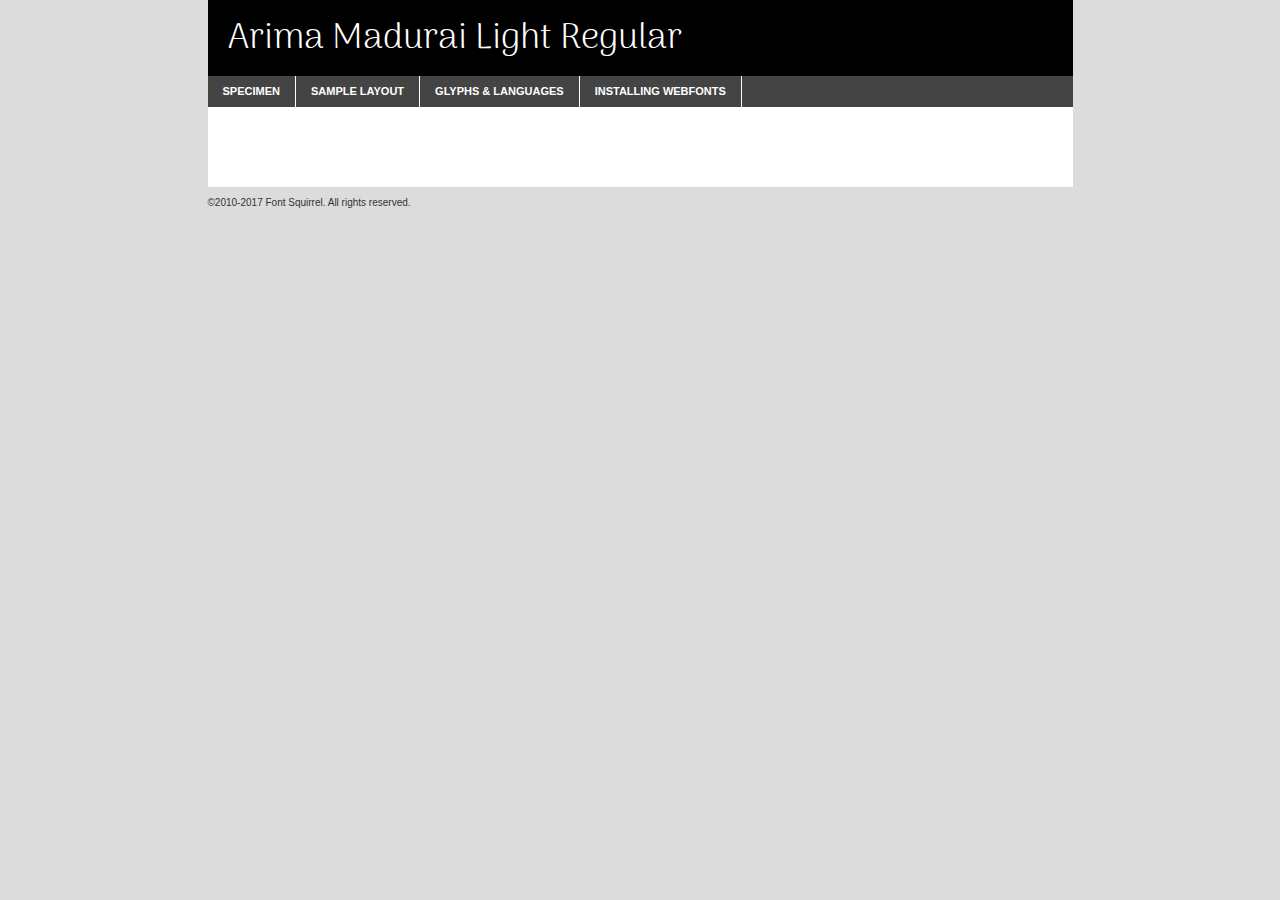
<file: assets/fonts/Arima Madurai/arimamadurai-light-demo.html>
<!DOCTYPE html PUBLIC "-//W3C//DTD XHTML 1.0 Transitional//EN"
	"http://www.w3.org/TR/xhtml1/DTD/xhtml1-transitional.dtd">

<html xmlns="http://www.w3.org/1999/xhtml" xml:lang="en" lang="en">
<head>
	<meta http-equiv="Content-Type" content="text/html; charset=utf-8" />
	<script src="http://ajax.googleapis.com/ajax/libs/jquery/1.7.2/jquery.min.js" type="text/javascript" charset="utf-8"></script>
	<script type="text/javascript">
	(function($){$.fn.easyTabs=function(option){var param=jQuery.extend({fadeSpeed:"fast",defaultContent:1,activeClass:'active'},option);$(this).each(function(){var thisId="#"+this.id;if(param.defaultContent==''){param.defaultContent=1;}
	if(typeof param.defaultContent=="number")
	{var defaultTab=$(thisId+" .tabs li:eq("+(param.defaultContent-1)+") a").attr('href').substr(1);}else{var defaultTab=param.defaultContent;}
	$(thisId+" .tabs li a").each(function(){var tabToHide=$(this).attr('href').substr(1);$("#"+tabToHide).addClass('easytabs-tab-content');});hideAll();changeContent(defaultTab);function hideAll(){$(thisId+" .easytabs-tab-content").hide();}
	function changeContent(tabId){hideAll();$(thisId+" .tabs li").removeClass(param.activeClass);$(thisId+" .tabs li a[href=#"+tabId+"]").closest('li').addClass(param.activeClass);if(param.fadeSpeed!="none")
	{$(thisId+" #"+tabId).fadeIn(param.fadeSpeed);}else{$(thisId+" #"+tabId).show();}}
	$(thisId+" .tabs li").click(function(){var tabId=$(this).find('a').attr('href').substr(1);changeContent(tabId);return false;});});}})(jQuery);
	</script>
	<link rel="stylesheet" href="specimen_files/specimen_stylesheet.css" type="text/css" charset="utf-8" />
	<link rel="stylesheet" href="stylesheet.css" type="text/css" charset="utf-8" />

	<style type="text/css">
					body{
				font-family: 'arima_madurailight';
							}
		</style>

	<title>Arima Madurai Light Regular Specimen</title>
	
	
	<script type="text/javascript" charset="utf-8">
		$(document).ready(function() {
			$('#container').easyTabs({defaultContent:1});
		});
	</script>
</head>

<body>
<div id="container">
	<div id="header">
		Arima Madurai Light Regular	</div>
	<ul class="tabs">
		<li><a href="#specimen">Specimen</a></li>
		<li><a href="#layout">Sample Layout</a></li>
				<li><a href="#glyphs">Glyphs &amp; Languages</a></li>
		<li><a href="#installing">Installing Webfonts</a></li>
		
	</ul>
	
	<div id="main_content">

		
			<div id="specimen">
		
				<div class="section">
					<div class="grid12 firstcol">
						<div class="huge">AaBb</div>
					</div>
				</div>
		
				<div class="section">
					<div class="glyph_range">A&#x200B;B&#x200b;C&#x200b;D&#x200b;E&#x200b;F&#x200b;G&#x200b;H&#x200b;I&#x200b;J&#x200b;K&#x200b;L&#x200b;M&#x200b;N&#x200b;O&#x200b;P&#x200b;Q&#x200b;R&#x200b;S&#x200b;T&#x200b;U&#x200b;V&#x200b;W&#x200b;X&#x200b;Y&#x200b;Z&#x200b;a&#x200b;b&#x200b;c&#x200b;d&#x200b;e&#x200b;f&#x200b;g&#x200b;h&#x200b;i&#x200b;j&#x200b;k&#x200b;l&#x200b;m&#x200b;n&#x200b;o&#x200b;p&#x200b;q&#x200b;r&#x200b;s&#x200b;t&#x200b;u&#x200b;v&#x200b;w&#x200b;x&#x200b;y&#x200b;z&#x200b;1&#x200b;2&#x200b;3&#x200b;4&#x200b;5&#x200b;6&#x200b;7&#x200b;8&#x200b;9&#x200b;0&#x200b;&amp;&#x200b;.&#x200b;,&#x200b;?&#x200b;!&#x200b;&#64;&#x200b;(&#x200b;)&#x200b;#&#x200b;$&#x200b;%&#x200b;*&#x200b;+&#x200b;-&#x200b;=&#x200b;:&#x200b;;</div>
				</div>
				<div class="section">
					<div class="grid12 firstcol">
						<table class="sample_table">
							<tr><td>10</td><td class="size10">abcdefghijklmnopqrstuvwxyzABCDEFGHIJKLMNOPQRSTUVWXYZ0123456789abcdefghijklmnopqrstuvwxyzABCDEFGHIJKLMNOPQRSTUVWXYZ0123456789abcdefghijklmnopqrstuvwxyzABCDEFGHIJKLMNOPQRSTUVWXYZ</td></tr>
							<tr><td>11</td><td class="size11">abcdefghijklmnopqrstuvwxyzABCDEFGHIJKLMNOPQRSTUVWXYZ0123456789abcdefghijklmnopqrstuvwxyzABCDEFGHIJKLMNOPQRSTUVWXYZ0123456789abcdefghijklmnopqrstuvwxyzABCDEFGHIJKLMNOPQRSTUVWXYZ</td></tr>
							<tr><td>12</td><td class="size12">abcdefghijklmnopqrstuvwxyzABCDEFGHIJKLMNOPQRSTUVWXYZ0123456789abcdefghijklmnopqrstuvwxyzABCDEFGHIJKLMNOPQRSTUVWXYZ0123456789abcdefghijklmnopqrstuvwxyzABCDEFGHIJKLMNOPQRSTUVWXYZ</td></tr>
							<tr><td>13</td><td class="size13">abcdefghijklmnopqrstuvwxyzABCDEFGHIJKLMNOPQRSTUVWXYZ0123456789abcdefghijklmnopqrstuvwxyzABCDEFGHIJKLMNOPQRSTUVWXYZ0123456789abcdefghijklmnopqrstuvwxyzABCDEFGHIJKLMNOPQRSTUVWXYZ</td></tr>
							<tr><td>14</td><td class="size14">abcdefghijklmnopqrstuvwxyzABCDEFGHIJKLMNOPQRSTUVWXYZ0123456789abcdefghijklmnopqrstuvwxyzABCDEFGHIJKLMNOPQRSTUVWXYZ0123456789abcdefghijklmnopqrstuvwxyzABCDEFGHIJKLMNOPQRSTUVWXYZ</td></tr>
							<tr><td>16</td><td class="size16">abcdefghijklmnopqrstuvwxyzABCDEFGHIJKLMNOPQRSTUVWXYZ0123456789abcdefghijklmnopqrstuvwxyzABCDEFGHIJKLMNOPQRSTUVWXYZ</td></tr>
							<tr><td>18</td><td class="size18">abcdefghijklmnopqrstuvwxyzABCDEFGHIJKLMNOPQRSTUVWXYZ0123456789abcdefghijklmnopqrstuvwxyzABCDEFGHIJKLMNOPQRSTUVWXYZ</td></tr>
							<tr><td>20</td><td class="size20">abcdefghijklmnopqrstuvwxyzABCDEFGHIJKLMNOPQRSTUVWXYZ0123456789abcdefghijklmnopqrstuvwxyzABCDEFGHIJKLMNOPQRSTUVWXYZ</td></tr>
							<tr><td>24</td><td class="size24">abcdefghijklmnopqrstuvwxyzABCDEFGHIJKLMNOPQRSTUVWXYZ0123456789abcdefghijklmnopqrstuvwxyzABCDEFGHIJKLMNOPQRSTUVWXYZ</td></tr>
							<tr><td>30</td><td class="size30">abcdefghijklmnopqrstuvwxyzABCDEFGHIJKLMNOPQRSTUVWXYZ0123456789abcdefghijklmnopqrstuvwxyzABCDEFGHIJKLMNOPQRSTUVWXYZ</td></tr>
							<tr><td>36</td><td class="size36">abcdefghijklmnopqrstuvwxyzABCDEFGHIJKLMNOPQRSTUVWXYZ0123456789abcdefghijklmnopqrstuvwxyzABCDEFGHIJKLMNOPQRSTUVWXYZ</td></tr>
							<tr><td>48</td><td class="size48">abcdefghijklmnopqrstuvwxyzABCDEFGHIJKLMNOPQRSTUVWXYZ0123456789abcdefghijklmnopqrstuvwxyzABCDEFGHIJKLMNOPQRSTUVWXYZ</td></tr>
							<tr><td>60</td><td class="size60">abcdefghijklmnopqrstuvwxyzABCDEFGHIJKLMNOPQRSTUVWXYZ0123456789abcdefghijklmnopqrstuvwxyzABCDEFGHIJKLMNOPQRSTUVWXYZ</td></tr>
							<tr><td>72</td><td class="size72">abcdefghijklmnopqrstuvwxyzABCDEFGHIJKLMNOPQRSTUVWXYZ0123456789abcdefghijklmnopqrstuvwxyzABCDEFGHIJKLMNOPQRSTUVWXYZ</td></tr>
							<tr><td>90</td><td class="size90">abcdefghijklmnopqrstuvwxyzABCDEFGHIJKLMNOPQRSTUVWXYZ0123456789abcdefghijklmnopqrstuvwxyzABCDEFGHIJKLMNOPQRSTUVWXYZ</td></tr>
						</table>
				
					</div>
			
				</div>
		
		
		
								<div class="section" id="bodycomparison">


										<div id="xheight">
				<div class="fontbody">&#x25FC;&#x25FC;&#x25FC;&#x25FC;&#x25FC;&#x25FC;&#x25FC;&#x25FC;&#x25FC;&#x25FC;&#x25FC;&#x25FC;&#x25FC;&#x25FC;&#x25FC;&#x25FC;&#x25FC;&#x25FC;&#x25FC;&#x25FC;&#x25FC;&#x25FC;&#x25FC;&#x25FC;&#x25FC;&#x25FC;&#x25FC;&#x25FC;&#x25FC;&#x25FC;&#x25FC;&#x25FC;&#x25FC;&#x25FC;&#x25FC;&#x25FC;&#x25FC;&#x25FC;&#x25FC;&#x25FC;&#x25FC;&#x25FC;&#x25FC;&#x25FC;&#x25FC;&#x25FC;&#x25FC;&#x25FC;&#x25FC;&#x25FC;&#x25FC;&#x25FC;&#x25FC;&#x25FC;&#x25FC;&#x25FC;&#x25FC;&#x25FC;&#x25FC;&#x25FC;&#x25FC;&#x25FC;&#x25FC;&#x25FC;&#x25FC;&#x25FC;&#x25FC;&#x25FC;&#x25FC;&#x25FC;&#x25FC;&#x25FC;&#x25FC;&#x25FC;&#x25FC;&#x25FC;&#x25FC;&#x25FC;&#x25FC;&#x25FC;&#x25FC;&#x25FC;&#x25FC;&#x25FC;&#x25FC;&#x25FC;&#x25FC;&#x25FC;&#x25FC;&#x25FC;&#x25FC;&#x25FC;&#x25FC;&#x25FC;&#x25FC;&#x25FC;&#x25FC;&#x25FC;&#x25FC;body</div><div class="arialbody">body</div><div class="verdanabody">body</div><div class="georgiabody">body</div></div>
										<div class="fontbody" style="z-index:1">
											body<span>Arima Madurai Light Regular</span>
										</div>
										<div class="arialbody" style="z-index:1">
											body<span>Arial</span>
										</div>
										<div class="verdanabody" style="z-index:1">
											body<span>Verdana</span>
										</div>
										<div class="georgiabody" style="z-index:1">
											body<span>Georgia</span>
										</div>



								</div>
		
		
				<div class="section psample psample_row1" id="">
					
					<div class="grid2 firstcol">
						<p class="size10"><span>10.</span>Aenean lacinia bibendum nulla sed consectetur. Fusce dapibus, tellus ac cursus commodo, tortor mauris condimentum nibh, ut fermentum massa justo sit amet risus. Nullam id dolor id nibh ultricies vehicula ut id elit. Cum sociis natoque penatibus et magnis dis parturient montes, nascetur ridiculus mus. Nulla vitae elit libero, a pharetra augue.</p>
			
					</div>
					<div class="grid3">
						<p class="size11"><span>11.</span>Aenean lacinia bibendum nulla sed consectetur. Fusce dapibus, tellus ac cursus commodo, tortor mauris condimentum nibh, ut fermentum massa justo sit amet risus. Nullam id dolor id nibh ultricies vehicula ut id elit. Cum sociis natoque penatibus et magnis dis parturient montes, nascetur ridiculus mus. Nulla vitae elit libero, a pharetra augue.</p>
			
					</div>
					<div class="grid3">
						<p class="size12"><span>12.</span>Aenean lacinia bibendum nulla sed consectetur. Fusce dapibus, tellus ac cursus commodo, tortor mauris condimentum nibh, ut fermentum massa justo sit amet risus. Nullam id dolor id nibh ultricies vehicula ut id elit. Cum sociis natoque penatibus et magnis dis parturient montes, nascetur ridiculus mus. Nulla vitae elit libero, a pharetra augue.</p>
			
					</div>
					<div class="grid4">
						<p class="size13"><span>13.</span>Aenean lacinia bibendum nulla sed consectetur. Fusce dapibus, tellus ac cursus commodo, tortor mauris condimentum nibh, ut fermentum massa justo sit amet risus. Nullam id dolor id nibh ultricies vehicula ut id elit. Cum sociis natoque penatibus et magnis dis parturient montes, nascetur ridiculus mus. Nulla vitae elit libero, a pharetra augue.</p>
			
					</div>
					<div class="white_blend"></div>
					
				</div>
				<div class="section psample psample_row2" id="">
					<div class="grid3 firstcol">
						<p class="size14"><span>14.</span>Aenean lacinia bibendum nulla sed consectetur. Fusce dapibus, tellus ac cursus commodo, tortor mauris condimentum nibh, ut fermentum massa justo sit amet risus. Nullam id dolor id nibh ultricies vehicula ut id elit. Cum sociis natoque penatibus et magnis dis parturient montes, nascetur ridiculus mus. Nulla vitae elit libero, a pharetra augue.</p>
			
					</div>
					<div class="grid4">
						<p class="size16"><span>16.</span>Aenean lacinia bibendum nulla sed consectetur. Fusce dapibus, tellus ac cursus commodo, tortor mauris condimentum nibh, ut fermentum massa justo sit amet risus. Nullam id dolor id nibh ultricies vehicula ut id elit. Cum sociis natoque penatibus et magnis dis parturient montes, nascetur ridiculus mus. Nulla vitae elit libero, a pharetra augue.</p>
			
					</div>
					<div class="grid5">
						<p class="size18"><span>18.</span>Aenean lacinia bibendum nulla sed consectetur. Fusce dapibus, tellus ac cursus commodo, tortor mauris condimentum nibh, ut fermentum massa justo sit amet risus. Nullam id dolor id nibh ultricies vehicula ut id elit. Cum sociis natoque penatibus et magnis dis parturient montes, nascetur ridiculus mus. Nulla vitae elit libero, a pharetra augue.</p>
			
					</div>

					<div class="white_blend"></div>

				</div>
				
				<div class="section psample psample_row3" id="">
					<div class="grid5 firstcol">
						<p class="size20"><span>20.</span>Aenean lacinia bibendum nulla sed consectetur. Fusce dapibus, tellus ac cursus commodo, tortor mauris condimentum nibh, ut fermentum massa justo sit amet risus. Nullam id dolor id nibh ultricies vehicula ut id elit. Cum sociis natoque penatibus et magnis dis parturient montes, nascetur ridiculus mus. Nulla vitae elit libero, a pharetra augue.</p>
					</div>
					<div class="grid7">
						<p class="size24"><span>24.</span>Aenean lacinia bibendum nulla sed consectetur. Fusce dapibus, tellus ac cursus commodo, tortor mauris condimentum nibh, ut fermentum massa justo sit amet risus. Nullam id dolor id nibh ultricies vehicula ut id elit. Cum sociis natoque penatibus et magnis dis parturient montes, nascetur ridiculus mus. Nulla vitae elit libero, a pharetra augue.</p>
					</div>
					
					<div class="white_blend"></div>
					
				</div>
				
				<div class="section psample psample_row4" id="">
					<div class="grid12 firstcol">
						<p class="size30"><span>30.</span>Aenean lacinia bibendum nulla sed consectetur. Fusce dapibus, tellus ac cursus commodo, tortor mauris condimentum nibh, ut fermentum massa justo sit amet risus. Nullam id dolor id nibh ultricies vehicula ut id elit. Cum sociis natoque penatibus et magnis dis parturient montes, nascetur ridiculus mus. Nulla vitae elit libero, a pharetra augue.</p>
					</div>
					<div class="white_blend"></div>
					
				</div>
				
				
				
				<div class="section psample psample_row1 fullreverse">
					<div class="grid2 firstcol">
						<p class="size10"><span>10.</span>Aenean lacinia bibendum nulla sed consectetur. Fusce dapibus, tellus ac cursus commodo, tortor mauris condimentum nibh, ut fermentum massa justo sit amet risus. Nullam id dolor id nibh ultricies vehicula ut id elit. Cum sociis natoque penatibus et magnis dis parturient montes, nascetur ridiculus mus. Nulla vitae elit libero, a pharetra augue.</p>
			
					</div>
					<div class="grid3">
						<p class="size11"><span>11.</span>Aenean lacinia bibendum nulla sed consectetur. Fusce dapibus, tellus ac cursus commodo, tortor mauris condimentum nibh, ut fermentum massa justo sit amet risus. Nullam id dolor id nibh ultricies vehicula ut id elit. Cum sociis natoque penatibus et magnis dis parturient montes, nascetur ridiculus mus. Nulla vitae elit libero, a pharetra augue.</p>
			
					</div>
					<div class="grid3">
						<p class="size12"><span>12.</span>Aenean lacinia bibendum nulla sed consectetur. Fusce dapibus, tellus ac cursus commodo, tortor mauris condimentum nibh, ut fermentum massa justo sit amet risus. Nullam id dolor id nibh ultricies vehicula ut id elit. Cum sociis natoque penatibus et magnis dis parturient montes, nascetur ridiculus mus. Nulla vitae elit libero, a pharetra augue.</p>
			
					</div>
					<div class="grid4">
						<p class="size13"><span>13.</span>Aenean lacinia bibendum nulla sed consectetur. Fusce dapibus, tellus ac cursus commodo, tortor mauris condimentum nibh, ut fermentum massa justo sit amet risus. Nullam id dolor id nibh ultricies vehicula ut id elit. Cum sociis natoque penatibus et magnis dis parturient montes, nascetur ridiculus mus. Nulla vitae elit libero, a pharetra augue.</p>
			
					</div>
					<div class="black_blend"></div>
					
				</div>
				
				<div class="section psample psample_row2 fullreverse">
					<div class="grid3 firstcol">
						<p class="size14"><span>14.</span>Aenean lacinia bibendum nulla sed consectetur. Fusce dapibus, tellus ac cursus commodo, tortor mauris condimentum nibh, ut fermentum massa justo sit amet risus. Nullam id dolor id nibh ultricies vehicula ut id elit. Cum sociis natoque penatibus et magnis dis parturient montes, nascetur ridiculus mus. Nulla vitae elit libero, a pharetra augue.</p>
			
					</div>
					<div class="grid4">
						<p class="size16"><span>16.</span>Aenean lacinia bibendum nulla sed consectetur. Fusce dapibus, tellus ac cursus commodo, tortor mauris condimentum nibh, ut fermentum massa justo sit amet risus. Nullam id dolor id nibh ultricies vehicula ut id elit. Cum sociis natoque penatibus et magnis dis parturient montes, nascetur ridiculus mus. Nulla vitae elit libero, a pharetra augue.</p>
			
					</div>
					<div class="grid5">
						<p class="size18"><span>18.</span>Aenean lacinia bibendum nulla sed consectetur. Fusce dapibus, tellus ac cursus commodo, tortor mauris condimentum nibh, ut fermentum massa justo sit amet risus. Nullam id dolor id nibh ultricies vehicula ut id elit. Cum sociis natoque penatibus et magnis dis parturient montes, nascetur ridiculus mus. Nulla vitae elit libero, a pharetra augue.</p>
			
					</div>
					<div class="black_blend"></div>

				</div>
				
				<div class="section psample fullreverse psample_row3" id="">
					<div class="grid5 firstcol">
						<p class="size20"><span>20.</span>Aenean lacinia bibendum nulla sed consectetur. Fusce dapibus, tellus ac cursus commodo, tortor mauris condimentum nibh, ut fermentum massa justo sit amet risus. Nullam id dolor id nibh ultricies vehicula ut id elit. Cum sociis natoque penatibus et magnis dis parturient montes, nascetur ridiculus mus. Nulla vitae elit libero, a pharetra augue.</p>
					</div>
					<div class="grid7">
						<p class="size24"><span>24.</span>Aenean lacinia bibendum nulla sed consectetur. Fusce dapibus, tellus ac cursus commodo, tortor mauris condimentum nibh, ut fermentum massa justo sit amet risus. Nullam id dolor id nibh ultricies vehicula ut id elit. Cum sociis natoque penatibus et magnis dis parturient montes, nascetur ridiculus mus. Nulla vitae elit libero, a pharetra augue.</p>
					</div>
					
					<div class="black_blend"></div>
					
				</div>
				
				<div class="section psample fullreverse psample_row4" id="" style="border-bottom: 20px #000 solid;">
					<div class="grid12 firstcol">
						<p class="size30"><span>30.</span>Aenean lacinia bibendum nulla sed consectetur. Fusce dapibus, tellus ac cursus commodo, tortor mauris condimentum nibh, ut fermentum massa justo sit amet risus. Nullam id dolor id nibh ultricies vehicula ut id elit. Cum sociis natoque penatibus et magnis dis parturient montes, nascetur ridiculus mus. Nulla vitae elit libero, a pharetra augue.</p>
					</div>
					<div class="black_blend"></div>
					
				</div>
				
				
				
				
			</div>
			
			<div id="layout">
				
				<div class="section">
					
					<div class="grid12 firstcol">
						<h1>Lorem Ipsum Dolor</h1>
						<h2>Etiam porta sem malesuada magna mollis euismod</h2>
						
						<p class="byline">By <a href="#link">Aenean Lacinia</a></p>
					</div>
				</div>
				<div class="section">
					<div class="grid8 firstcol">
						<p class="large">Donec sed odio dui. Morbi leo risus, porta ac consectetur ac, vestibulum at eros. Fusce dapibus, tellus ac cursus commodo, tortor mauris condimentum nibh, ut fermentum massa justo sit amet risus. </p>

						
						<h3>Pellentesque ornare sem</h3>

						<p>Maecenas sed diam eget risus varius blandit sit amet non magna. Maecenas faucibus mollis interdum. Donec ullamcorper nulla non metus auctor fringilla. Nullam id dolor id nibh ultricies vehicula ut id elit. Nullam id dolor id nibh ultricies vehicula ut id elit. </p>

						<p>Aenean eu leo quam. Pellentesque ornare sem lacinia quam venenatis vestibulum. Lorem ipsum dolor sit amet, consectetur adipiscing elit. Cum sociis natoque penatibus et magnis dis parturient montes, nascetur ridiculus mus. </p>

						<p>Nulla vitae elit libero, a pharetra augue. Praesent commodo cursus magna, vel scelerisque nisl consectetur et. Aenean lacinia bibendum nulla sed consectetur. </p>

						<p>Nullam quis risus eget urna mollis ornare vel eu leo. Nullam quis risus eget urna mollis ornare vel eu leo. Maecenas sed diam eget risus varius blandit sit amet non magna. Donec ullamcorper nulla non metus auctor fringilla. </p>

						<h3>Cras mattis consectetur</h3>

						<p>Aenean eu leo quam. Pellentesque ornare sem lacinia quam venenatis vestibulum. Aenean lacinia bibendum nulla sed consectetur. Integer posuere erat a ante venenatis dapibus posuere velit aliquet. Cras mattis consectetur purus sit amet fermentum. </p>

						<p>Nullam id dolor id nibh ultricies vehicula ut id elit. Nullam quis risus eget urna mollis ornare vel eu leo. Cras mattis consectetur purus sit amet fermentum.</p>
					</div>
					
					<div class="grid4 sidebar">
						
						<div class="box reverse">
							<p class="last">Nullam quis risus eget urna mollis ornare vel eu leo. Donec ullamcorper nulla non metus auctor fringilla. Cras mattis consectetur purus sit amet fermentum. Sed posuere consectetur est at lobortis. Lorem ipsum dolor sit amet, consectetur adipiscing elit. </p>
						</div>
						
						<p class="caption">Maecenas sed diam eget risus varius.</p>

						<p>Vestibulum id ligula porta felis euismod semper. Integer posuere erat a ante venenatis dapibus posuere velit aliquet. Vestibulum id ligula porta felis euismod semper. Sed posuere consectetur est at lobortis. Maecenas sed diam eget risus varius blandit sit amet non magna. Fusce dapibus, tellus ac cursus commodo, tortor mauris condimentum nibh, ut fermentum massa justo sit amet risus. </p>

					

						<p>Duis mollis, est non commodo luctus, nisi erat porttitor ligula, eget lacinia odio sem nec elit. Aenean lacinia bibendum nulla sed consectetur. Vivamus sagittis lacus vel augue laoreet rutrum faucibus dolor auctor. Aenean lacinia bibendum nulla sed consectetur. Nullam quis risus eget urna mollis ornare vel eu leo. </p>

						<p>Praesent commodo cursus magna, vel scelerisque nisl consectetur et. Donec ullamcorper nulla non metus auctor fringilla. Maecenas faucibus mollis interdum. Fusce dapibus, tellus ac cursus commodo, tortor mauris condimentum nibh, ut fermentum massa justo sit amet risus. </p>

					</div>
				</div>
				
			</div>


			



		<div id="glyphs">
			<div class="section">
				<div class="grid12 firstcol">
			
				<h1>Language Support</h1>
				<p>The subset of Arima Madurai Light Regular in this kit supports the following languages:<br />
			
					Albanian, Basque, Breton, Chamorro, Danish, Dutch, English, Faroese, Finnish, French, Frisian, Galician, German, Icelandic, Italian, Malagasy, Norwegian, Portuguese, Spanish, Alsatian, Aragonese, Arapaho, Arrernte, Asturian, Aymara, Bislama, Cebuano, Corsican, Fijian, French_creole, Genoese, Gilbertese, Greenlandic, Haitian_creole, Hiligaynon, Hmong, Hopi, Ibanag, Iloko_ilokano, Indonesian, Interglossa_glosa, Interlingua, Irish_gaelic, Jerriais, Lojban, Lombard, Luxembourgeois, Manx, Mohawk, Norfolk_pitcairnese, Occitan, Oromo, Pangasinan, Papiamento, Piedmontese, Potawatomi, Rhaeto-romance, Romansh, Rotokas, Sami_lule, Samoan, Sardinian, Scots_gaelic, Seychelles_creole, Shona, Sicilian, Somali, Southern_ndebele, Swahili, Swati_swazi, Tagalog_filipino_pilipino, Tetum, Tok_pisin, Uyghur_latinized, Volapuk, Walloon, Warlpiri, Xhosa, Yapese, Zulu, Latinbasic, Ubasic, Demo				</p>
				<h1>Glyph Chart</h1>
				<p>The subset of Arima Madurai Light Regular in this kit includes all the glyphs listed below. Unicode entities are included above each glyph to help you insert individual characters into your layout.</p>
				<div id="glyph_chart">
			
																				 <div><p>&amp;#32;</p>&#32;</div>
																				 <div><p>&amp;#33;</p>&#33;</div>
																				 <div><p>&amp;#34;</p>&#34;</div>
																				 <div><p>&amp;#35;</p>&#35;</div>
																				 <div><p>&amp;#36;</p>&#36;</div>
																				 <div><p>&amp;#37;</p>&#37;</div>
																				 <div><p>&amp;#38;</p>&#38;</div>
																				 <div><p>&amp;#39;</p>&#39;</div>
																				 <div><p>&amp;#40;</p>&#40;</div>
																				 <div><p>&amp;#41;</p>&#41;</div>
																				 <div><p>&amp;#42;</p>&#42;</div>
																				 <div><p>&amp;#43;</p>&#43;</div>
																				 <div><p>&amp;#44;</p>&#44;</div>
																				 <div><p>&amp;#45;</p>&#45;</div>
																				 <div><p>&amp;#46;</p>&#46;</div>
																				 <div><p>&amp;#47;</p>&#47;</div>
																				 <div><p>&amp;#48;</p>&#48;</div>
																				 <div><p>&amp;#49;</p>&#49;</div>
																				 <div><p>&amp;#50;</p>&#50;</div>
																				 <div><p>&amp;#51;</p>&#51;</div>
																				 <div><p>&amp;#52;</p>&#52;</div>
																				 <div><p>&amp;#53;</p>&#53;</div>
																				 <div><p>&amp;#54;</p>&#54;</div>
																				 <div><p>&amp;#55;</p>&#55;</div>
																				 <div><p>&amp;#56;</p>&#56;</div>
																				 <div><p>&amp;#57;</p>&#57;</div>
																				 <div><p>&amp;#58;</p>&#58;</div>
																				 <div><p>&amp;#59;</p>&#59;</div>
																				 <div><p>&amp;#60;</p>&#60;</div>
																				 <div><p>&amp;#61;</p>&#61;</div>
																				 <div><p>&amp;#62;</p>&#62;</div>
																				 <div><p>&amp;#63;</p>&#63;</div>
																				 <div><p>&amp;#64;</p>&#64;</div>
																				 <div><p>&amp;#65;</p>&#65;</div>
																				 <div><p>&amp;#66;</p>&#66;</div>
																				 <div><p>&amp;#67;</p>&#67;</div>
																				 <div><p>&amp;#68;</p>&#68;</div>
																				 <div><p>&amp;#69;</p>&#69;</div>
																				 <div><p>&amp;#70;</p>&#70;</div>
																				 <div><p>&amp;#71;</p>&#71;</div>
																				 <div><p>&amp;#72;</p>&#72;</div>
																				 <div><p>&amp;#73;</p>&#73;</div>
																				 <div><p>&amp;#74;</p>&#74;</div>
																				 <div><p>&amp;#75;</p>&#75;</div>
																				 <div><p>&amp;#76;</p>&#76;</div>
																				 <div><p>&amp;#77;</p>&#77;</div>
																				 <div><p>&amp;#78;</p>&#78;</div>
																				 <div><p>&amp;#79;</p>&#79;</div>
																				 <div><p>&amp;#80;</p>&#80;</div>
																				 <div><p>&amp;#81;</p>&#81;</div>
																				 <div><p>&amp;#82;</p>&#82;</div>
																				 <div><p>&amp;#83;</p>&#83;</div>
																				 <div><p>&amp;#84;</p>&#84;</div>
																				 <div><p>&amp;#85;</p>&#85;</div>
																				 <div><p>&amp;#86;</p>&#86;</div>
																				 <div><p>&amp;#87;</p>&#87;</div>
																				 <div><p>&amp;#88;</p>&#88;</div>
																				 <div><p>&amp;#89;</p>&#89;</div>
																				 <div><p>&amp;#90;</p>&#90;</div>
																				 <div><p>&amp;#91;</p>&#91;</div>
																				 <div><p>&amp;#92;</p>&#92;</div>
																				 <div><p>&amp;#93;</p>&#93;</div>
																				 <div><p>&amp;#94;</p>&#94;</div>
																				 <div><p>&amp;#95;</p>&#95;</div>
																				 <div><p>&amp;#96;</p>&#96;</div>
																				 <div><p>&amp;#97;</p>&#97;</div>
																				 <div><p>&amp;#98;</p>&#98;</div>
																				 <div><p>&amp;#99;</p>&#99;</div>
																				 <div><p>&amp;#100;</p>&#100;</div>
																				 <div><p>&amp;#101;</p>&#101;</div>
																				 <div><p>&amp;#102;</p>&#102;</div>
																				 <div><p>&amp;#103;</p>&#103;</div>
																				 <div><p>&amp;#104;</p>&#104;</div>
																				 <div><p>&amp;#105;</p>&#105;</div>
																				 <div><p>&amp;#106;</p>&#106;</div>
																				 <div><p>&amp;#107;</p>&#107;</div>
																				 <div><p>&amp;#108;</p>&#108;</div>
																				 <div><p>&amp;#109;</p>&#109;</div>
																				 <div><p>&amp;#110;</p>&#110;</div>
																				 <div><p>&amp;#111;</p>&#111;</div>
																				 <div><p>&amp;#112;</p>&#112;</div>
																				 <div><p>&amp;#113;</p>&#113;</div>
																				 <div><p>&amp;#114;</p>&#114;</div>
																				 <div><p>&amp;#115;</p>&#115;</div>
																				 <div><p>&amp;#116;</p>&#116;</div>
																				 <div><p>&amp;#117;</p>&#117;</div>
																				 <div><p>&amp;#118;</p>&#118;</div>
																				 <div><p>&amp;#119;</p>&#119;</div>
																				 <div><p>&amp;#120;</p>&#120;</div>
																				 <div><p>&amp;#121;</p>&#121;</div>
																				 <div><p>&amp;#122;</p>&#122;</div>
																				 <div><p>&amp;#123;</p>&#123;</div>
																				 <div><p>&amp;#124;</p>&#124;</div>
																				 <div><p>&amp;#125;</p>&#125;</div>
																				 <div><p>&amp;#126;</p>&#126;</div>
																				 <div><p>&amp;#160;</p>&#160;</div>
																				 <div><p>&amp;#161;</p>&#161;</div>
																				 <div><p>&amp;#162;</p>&#162;</div>
																				 <div><p>&amp;#163;</p>&#163;</div>
																				 <div><p>&amp;#164;</p>&#164;</div>
																				 <div><p>&amp;#165;</p>&#165;</div>
																				 <div><p>&amp;#166;</p>&#166;</div>
																				 <div><p>&amp;#167;</p>&#167;</div>
																				 <div><p>&amp;#168;</p>&#168;</div>
																				 <div><p>&amp;#169;</p>&#169;</div>
																				 <div><p>&amp;#170;</p>&#170;</div>
																				 <div><p>&amp;#171;</p>&#171;</div>
																				 <div><p>&amp;#172;</p>&#172;</div>
																				 <div><p>&amp;#173;</p>&#173;</div>
																				 <div><p>&amp;#174;</p>&#174;</div>
																				 <div><p>&amp;#175;</p>&#175;</div>
																				 <div><p>&amp;#176;</p>&#176;</div>
																				 <div><p>&amp;#177;</p>&#177;</div>
																				 <div><p>&amp;#178;</p>&#178;</div>
																				 <div><p>&amp;#179;</p>&#179;</div>
																				 <div><p>&amp;#181;</p>&#181;</div>
																				 <div><p>&amp;#182;</p>&#182;</div>
																				 <div><p>&amp;#183;</p>&#183;</div>
																				 <div><p>&amp;#184;</p>&#184;</div>
																				 <div><p>&amp;#185;</p>&#185;</div>
																				 <div><p>&amp;#186;</p>&#186;</div>
																				 <div><p>&amp;#187;</p>&#187;</div>
																				 <div><p>&amp;#188;</p>&#188;</div>
																				 <div><p>&amp;#189;</p>&#189;</div>
																				 <div><p>&amp;#190;</p>&#190;</div>
																				 <div><p>&amp;#191;</p>&#191;</div>
																				 <div><p>&amp;#192;</p>&#192;</div>
																				 <div><p>&amp;#193;</p>&#193;</div>
																				 <div><p>&amp;#194;</p>&#194;</div>
																				 <div><p>&amp;#195;</p>&#195;</div>
																				 <div><p>&amp;#196;</p>&#196;</div>
																				 <div><p>&amp;#197;</p>&#197;</div>
																				 <div><p>&amp;#198;</p>&#198;</div>
																				 <div><p>&amp;#199;</p>&#199;</div>
																				 <div><p>&amp;#200;</p>&#200;</div>
																				 <div><p>&amp;#201;</p>&#201;</div>
																				 <div><p>&amp;#202;</p>&#202;</div>
																				 <div><p>&amp;#203;</p>&#203;</div>
																				 <div><p>&amp;#204;</p>&#204;</div>
																				 <div><p>&amp;#205;</p>&#205;</div>
																				 <div><p>&amp;#206;</p>&#206;</div>
																				 <div><p>&amp;#207;</p>&#207;</div>
																				 <div><p>&amp;#208;</p>&#208;</div>
																				 <div><p>&amp;#209;</p>&#209;</div>
																				 <div><p>&amp;#210;</p>&#210;</div>
																				 <div><p>&amp;#211;</p>&#211;</div>
																				 <div><p>&amp;#212;</p>&#212;</div>
																				 <div><p>&amp;#213;</p>&#213;</div>
																				 <div><p>&amp;#214;</p>&#214;</div>
																				 <div><p>&amp;#215;</p>&#215;</div>
																				 <div><p>&amp;#216;</p>&#216;</div>
																				 <div><p>&amp;#217;</p>&#217;</div>
																				 <div><p>&amp;#218;</p>&#218;</div>
																				 <div><p>&amp;#219;</p>&#219;</div>
																				 <div><p>&amp;#220;</p>&#220;</div>
																				 <div><p>&amp;#221;</p>&#221;</div>
																				 <div><p>&amp;#222;</p>&#222;</div>
																				 <div><p>&amp;#223;</p>&#223;</div>
																				 <div><p>&amp;#224;</p>&#224;</div>
																				 <div><p>&amp;#225;</p>&#225;</div>
																				 <div><p>&amp;#226;</p>&#226;</div>
																				 <div><p>&amp;#227;</p>&#227;</div>
																				 <div><p>&amp;#228;</p>&#228;</div>
																				 <div><p>&amp;#229;</p>&#229;</div>
																				 <div><p>&amp;#230;</p>&#230;</div>
																				 <div><p>&amp;#231;</p>&#231;</div>
																				 <div><p>&amp;#232;</p>&#232;</div>
																				 <div><p>&amp;#233;</p>&#233;</div>
																				 <div><p>&amp;#234;</p>&#234;</div>
																				 <div><p>&amp;#235;</p>&#235;</div>
																				 <div><p>&amp;#236;</p>&#236;</div>
																				 <div><p>&amp;#237;</p>&#237;</div>
																				 <div><p>&amp;#238;</p>&#238;</div>
																				 <div><p>&amp;#239;</p>&#239;</div>
																				 <div><p>&amp;#240;</p>&#240;</div>
																				 <div><p>&amp;#241;</p>&#241;</div>
																				 <div><p>&amp;#242;</p>&#242;</div>
																				 <div><p>&amp;#243;</p>&#243;</div>
																				 <div><p>&amp;#244;</p>&#244;</div>
																				 <div><p>&amp;#245;</p>&#245;</div>
																				 <div><p>&amp;#246;</p>&#246;</div>
																				 <div><p>&amp;#247;</p>&#247;</div>
																				 <div><p>&amp;#248;</p>&#248;</div>
																				 <div><p>&amp;#249;</p>&#249;</div>
																				 <div><p>&amp;#250;</p>&#250;</div>
																				 <div><p>&amp;#251;</p>&#251;</div>
																				 <div><p>&amp;#252;</p>&#252;</div>
																				 <div><p>&amp;#253;</p>&#253;</div>
																				 <div><p>&amp;#254;</p>&#254;</div>
																				 <div><p>&amp;#255;</p>&#255;</div>
																				 <div><p>&amp;#338;</p>&#338;</div>
																				 <div><p>&amp;#339;</p>&#339;</div>
																				 <div><p>&amp;#376;</p>&#376;</div>
																				 <div><p>&amp;#710;</p>&#710;</div>
																				 <div><p>&amp;#732;</p>&#732;</div>
																				 <div><p>&amp;#8192;</p>&#8192;</div>
																				 <div><p>&amp;#8193;</p>&#8193;</div>
																				 <div><p>&amp;#8194;</p>&#8194;</div>
																				 <div><p>&amp;#8195;</p>&#8195;</div>
																				 <div><p>&amp;#8196;</p>&#8196;</div>
																				 <div><p>&amp;#8197;</p>&#8197;</div>
																				 <div><p>&amp;#8198;</p>&#8198;</div>
																				 <div><p>&amp;#8199;</p>&#8199;</div>
																				 <div><p>&amp;#8200;</p>&#8200;</div>
																				 <div><p>&amp;#8201;</p>&#8201;</div>
																				 <div><p>&amp;#8202;</p>&#8202;</div>
																				 <div><p>&amp;#8208;</p>&#8208;</div>
																				 <div><p>&amp;#8209;</p>&#8209;</div>
																				 <div><p>&amp;#8210;</p>&#8210;</div>
																				 <div><p>&amp;#8211;</p>&#8211;</div>
																				 <div><p>&amp;#8212;</p>&#8212;</div>
																				 <div><p>&amp;#8216;</p>&#8216;</div>
																				 <div><p>&amp;#8217;</p>&#8217;</div>
																				 <div><p>&amp;#8218;</p>&#8218;</div>
																				 <div><p>&amp;#8220;</p>&#8220;</div>
																				 <div><p>&amp;#8221;</p>&#8221;</div>
																				 <div><p>&amp;#8222;</p>&#8222;</div>
																				 <div><p>&amp;#8226;</p>&#8226;</div>
																				 <div><p>&amp;#8230;</p>&#8230;</div>
																				 <div><p>&amp;#8239;</p>&#8239;</div>
																				 <div><p>&amp;#8249;</p>&#8249;</div>
																				 <div><p>&amp;#8250;</p>&#8250;</div>
																				 <div><p>&amp;#8287;</p>&#8287;</div>
																				 <div><p>&amp;#8364;</p>&#8364;</div>
																				 <div><p>&amp;#8482;</p>&#8482;</div>
																				 <div><p>&amp;#9724;</p>&#9724;</div>
																				 <div><p>&amp;#64257;</p>&#64257;</div>
																				 <div><p>&amp;#64258;</p>&#64258;</div>
																																																</div>	
				</div>
		
		
			</div>
		</div>
		
		
		<div id="specs">
			
		</div>
	
		<div id="installing">
			<div class="section">
				<div class="grid7 firstcol">
					<h1>Installing Webfonts</h1>
					
					<p>Webfonts are supported by all major browser platforms but not all in the same way. There are currently four different font formats that must be included in order to target all browsers. This includes TTF, WOFF, EOT and SVG.</p>
					
					<h2>1. Upload your webfonts</h2>
					<p>You must upload your webfont kit to your website. They should be in or near the same directory as your CSS files.</p>
					
					<h2>2. Include the webfont stylesheet</h2>
					<p>A special CSS @font-face declaration helps the various browsers select the appropriate font it needs without causing you a bunch of headaches. Learn more about this syntax by reading the <a href="https://www.fontspring.com/blog/further-hardening-of-the-bulletproof-syntax">Fontspring blog post</a> about it. The code for it is as follows:</p>


<code>
@font-face{ 
	font-family: 'MyWebFont';
	src: url('WebFont.eot');
	src: url('WebFont.eot?#iefix') format('embedded-opentype'),
	     url('WebFont.woff') format('woff'),
	     url('WebFont.ttf') format('truetype'),
	     url('WebFont.svg#webfont') format('svg');
}
</code>

	<p>We've already gone ahead and generated the code for you. All you have to do is link to the stylesheet in your HTML, like this:</p>
	<code>&lt;link rel=&quot;stylesheet&quot; href=&quot;stylesheet.css&quot; type=&quot;text/css&quot; charset=&quot;utf-8&quot; /&gt;</code>

					<h2>3. Modify your own stylesheet</h2>
					<p>To take advantage of your new fonts, you must tell your stylesheet to use them. Look at the original @font-face declaration above and find the property called "font-family." The name linked there will be what you use to reference the font. Prepend that webfont name to the font stack in the "font-family" property, inside the selector you want to change. For example:</p>
<code>p { font-family: 'WebFont', Arial, sans-serif; }</code>

<h2>4. Test</h2>
<p>Getting webfonts to work cross-browser <em>can</em> be tricky. Use the information in the sidebar to help you if you find that fonts aren't loading in a particular browser.</p>
				</div>
				
				<div class="grid5 sidebar">
					<div class="box">
						<h2>Troubleshooting<br />Font-Face Problems</h2>
						<p>Having trouble getting your webfonts to load in your new website? Here are some tips to sort out what might be the problem.</p>

						<h3>Fonts not showing in any browser</h3>

						<p>This sounds like you need to work on the plumbing. You either did not upload the fonts to the correct directory, or you did not link the fonts properly in the CSS. If you've confirmed that all this is correct and you still have a problem, take a look at your .htaccess file and see if requests are getting intercepted.</p>

						<h3>Fonts not loading in iPhone or iPad</h3>

						<p>The most common problem here is that you are serving the fonts from an IIS server. IIS refuses to serve files that have unknown MIME types. If that is the case, you must set the MIME type for SVG to "image/svg+xml" in the server settings. Follow these instructions from Microsoft if you need help.</p>

						<h3>Fonts not loading in Firefox</h3>

						<p>The primary reason for this failure? You are still using a version Firefox older than 3.5. So upgrade already! If that isn't it, then you are very likely serving fonts from a different domain. Firefox requires that all font assets be served from the same domain. Lastly it is possible that you need to add WOFF to your list of MIME types (if you are serving via IIS.)</p>

						<h3>Fonts not loading in IE</h3>

						<p>Are you looking at Internet Explorer on an actual Windows machine or are you cheating by using a service like Adobe BrowserLab? Many of these screenshot services do not render @font-face for IE. Best to test it on a real machine.</p>

						<h3>Fonts not loading in IE9</h3>

						<p>IE9, like Firefox, requires that fonts be served from the same domain as the website. Make sure that is the case.</p>
					</div>
				</div>
			</div>
			
		</div>
	
	</div>
	<div id="footer">
		<p>&copy;2010-2017 Font Squirrel. All rights reserved.</p>
	</div>
</div>
</body>
</html>
</file>
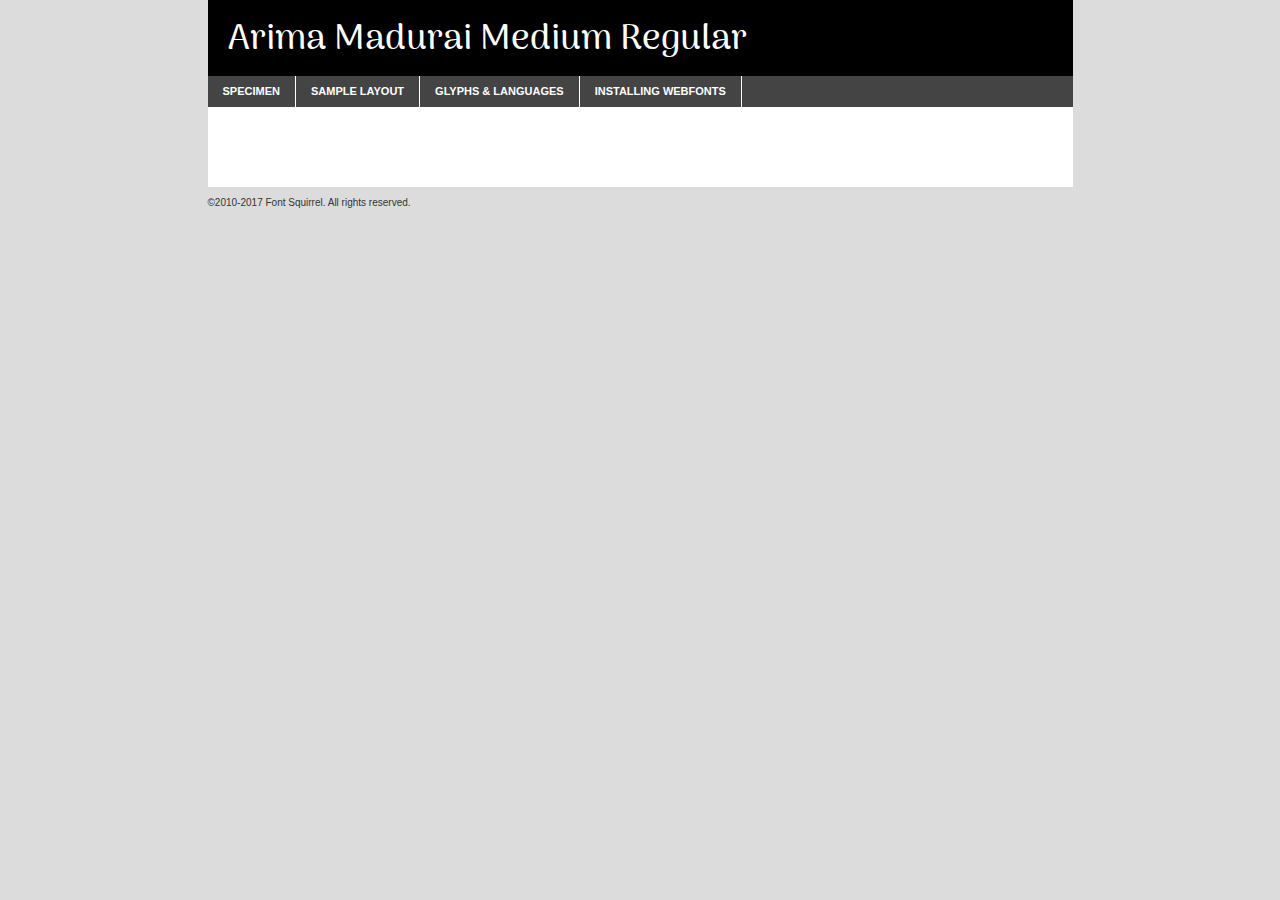
<file: assets/fonts/Arima Madurai/arimamadurai-medium-demo.html>
<!DOCTYPE html PUBLIC "-//W3C//DTD XHTML 1.0 Transitional//EN"
	"http://www.w3.org/TR/xhtml1/DTD/xhtml1-transitional.dtd">

<html xmlns="http://www.w3.org/1999/xhtml" xml:lang="en" lang="en">
<head>
	<meta http-equiv="Content-Type" content="text/html; charset=utf-8" />
	<script src="http://ajax.googleapis.com/ajax/libs/jquery/1.7.2/jquery.min.js" type="text/javascript" charset="utf-8"></script>
	<script type="text/javascript">
	(function($){$.fn.easyTabs=function(option){var param=jQuery.extend({fadeSpeed:"fast",defaultContent:1,activeClass:'active'},option);$(this).each(function(){var thisId="#"+this.id;if(param.defaultContent==''){param.defaultContent=1;}
	if(typeof param.defaultContent=="number")
	{var defaultTab=$(thisId+" .tabs li:eq("+(param.defaultContent-1)+") a").attr('href').substr(1);}else{var defaultTab=param.defaultContent;}
	$(thisId+" .tabs li a").each(function(){var tabToHide=$(this).attr('href').substr(1);$("#"+tabToHide).addClass('easytabs-tab-content');});hideAll();changeContent(defaultTab);function hideAll(){$(thisId+" .easytabs-tab-content").hide();}
	function changeContent(tabId){hideAll();$(thisId+" .tabs li").removeClass(param.activeClass);$(thisId+" .tabs li a[href=#"+tabId+"]").closest('li').addClass(param.activeClass);if(param.fadeSpeed!="none")
	{$(thisId+" #"+tabId).fadeIn(param.fadeSpeed);}else{$(thisId+" #"+tabId).show();}}
	$(thisId+" .tabs li").click(function(){var tabId=$(this).find('a').attr('href').substr(1);changeContent(tabId);return false;});});}})(jQuery);
	</script>
	<link rel="stylesheet" href="specimen_files/specimen_stylesheet.css" type="text/css" charset="utf-8" />
	<link rel="stylesheet" href="stylesheet.css" type="text/css" charset="utf-8" />

	<style type="text/css">
					body{
				font-family: 'arima_maduraimedium';
							}
		</style>

	<title>Arima Madurai Medium Regular Specimen</title>
	
	
	<script type="text/javascript" charset="utf-8">
		$(document).ready(function() {
			$('#container').easyTabs({defaultContent:1});
		});
	</script>
</head>

<body>
<div id="container">
	<div id="header">
		Arima Madurai Medium Regular	</div>
	<ul class="tabs">
		<li><a href="#specimen">Specimen</a></li>
		<li><a href="#layout">Sample Layout</a></li>
				<li><a href="#glyphs">Glyphs &amp; Languages</a></li>
		<li><a href="#installing">Installing Webfonts</a></li>
		
	</ul>
	
	<div id="main_content">

		
			<div id="specimen">
		
				<div class="section">
					<div class="grid12 firstcol">
						<div class="huge">AaBb</div>
					</div>
				</div>
		
				<div class="section">
					<div class="glyph_range">A&#x200B;B&#x200b;C&#x200b;D&#x200b;E&#x200b;F&#x200b;G&#x200b;H&#x200b;I&#x200b;J&#x200b;K&#x200b;L&#x200b;M&#x200b;N&#x200b;O&#x200b;P&#x200b;Q&#x200b;R&#x200b;S&#x200b;T&#x200b;U&#x200b;V&#x200b;W&#x200b;X&#x200b;Y&#x200b;Z&#x200b;a&#x200b;b&#x200b;c&#x200b;d&#x200b;e&#x200b;f&#x200b;g&#x200b;h&#x200b;i&#x200b;j&#x200b;k&#x200b;l&#x200b;m&#x200b;n&#x200b;o&#x200b;p&#x200b;q&#x200b;r&#x200b;s&#x200b;t&#x200b;u&#x200b;v&#x200b;w&#x200b;x&#x200b;y&#x200b;z&#x200b;1&#x200b;2&#x200b;3&#x200b;4&#x200b;5&#x200b;6&#x200b;7&#x200b;8&#x200b;9&#x200b;0&#x200b;&amp;&#x200b;.&#x200b;,&#x200b;?&#x200b;!&#x200b;&#64;&#x200b;(&#x200b;)&#x200b;#&#x200b;$&#x200b;%&#x200b;*&#x200b;+&#x200b;-&#x200b;=&#x200b;:&#x200b;;</div>
				</div>
				<div class="section">
					<div class="grid12 firstcol">
						<table class="sample_table">
							<tr><td>10</td><td class="size10">abcdefghijklmnopqrstuvwxyzABCDEFGHIJKLMNOPQRSTUVWXYZ0123456789abcdefghijklmnopqrstuvwxyzABCDEFGHIJKLMNOPQRSTUVWXYZ0123456789abcdefghijklmnopqrstuvwxyzABCDEFGHIJKLMNOPQRSTUVWXYZ</td></tr>
							<tr><td>11</td><td class="size11">abcdefghijklmnopqrstuvwxyzABCDEFGHIJKLMNOPQRSTUVWXYZ0123456789abcdefghijklmnopqrstuvwxyzABCDEFGHIJKLMNOPQRSTUVWXYZ0123456789abcdefghijklmnopqrstuvwxyzABCDEFGHIJKLMNOPQRSTUVWXYZ</td></tr>
							<tr><td>12</td><td class="size12">abcdefghijklmnopqrstuvwxyzABCDEFGHIJKLMNOPQRSTUVWXYZ0123456789abcdefghijklmnopqrstuvwxyzABCDEFGHIJKLMNOPQRSTUVWXYZ0123456789abcdefghijklmnopqrstuvwxyzABCDEFGHIJKLMNOPQRSTUVWXYZ</td></tr>
							<tr><td>13</td><td class="size13">abcdefghijklmnopqrstuvwxyzABCDEFGHIJKLMNOPQRSTUVWXYZ0123456789abcdefghijklmnopqrstuvwxyzABCDEFGHIJKLMNOPQRSTUVWXYZ0123456789abcdefghijklmnopqrstuvwxyzABCDEFGHIJKLMNOPQRSTUVWXYZ</td></tr>
							<tr><td>14</td><td class="size14">abcdefghijklmnopqrstuvwxyzABCDEFGHIJKLMNOPQRSTUVWXYZ0123456789abcdefghijklmnopqrstuvwxyzABCDEFGHIJKLMNOPQRSTUVWXYZ0123456789abcdefghijklmnopqrstuvwxyzABCDEFGHIJKLMNOPQRSTUVWXYZ</td></tr>
							<tr><td>16</td><td class="size16">abcdefghijklmnopqrstuvwxyzABCDEFGHIJKLMNOPQRSTUVWXYZ0123456789abcdefghijklmnopqrstuvwxyzABCDEFGHIJKLMNOPQRSTUVWXYZ</td></tr>
							<tr><td>18</td><td class="size18">abcdefghijklmnopqrstuvwxyzABCDEFGHIJKLMNOPQRSTUVWXYZ0123456789abcdefghijklmnopqrstuvwxyzABCDEFGHIJKLMNOPQRSTUVWXYZ</td></tr>
							<tr><td>20</td><td class="size20">abcdefghijklmnopqrstuvwxyzABCDEFGHIJKLMNOPQRSTUVWXYZ0123456789abcdefghijklmnopqrstuvwxyzABCDEFGHIJKLMNOPQRSTUVWXYZ</td></tr>
							<tr><td>24</td><td class="size24">abcdefghijklmnopqrstuvwxyzABCDEFGHIJKLMNOPQRSTUVWXYZ0123456789abcdefghijklmnopqrstuvwxyzABCDEFGHIJKLMNOPQRSTUVWXYZ</td></tr>
							<tr><td>30</td><td class="size30">abcdefghijklmnopqrstuvwxyzABCDEFGHIJKLMNOPQRSTUVWXYZ0123456789abcdefghijklmnopqrstuvwxyzABCDEFGHIJKLMNOPQRSTUVWXYZ</td></tr>
							<tr><td>36</td><td class="size36">abcdefghijklmnopqrstuvwxyzABCDEFGHIJKLMNOPQRSTUVWXYZ0123456789abcdefghijklmnopqrstuvwxyzABCDEFGHIJKLMNOPQRSTUVWXYZ</td></tr>
							<tr><td>48</td><td class="size48">abcdefghijklmnopqrstuvwxyzABCDEFGHIJKLMNOPQRSTUVWXYZ0123456789abcdefghijklmnopqrstuvwxyzABCDEFGHIJKLMNOPQRSTUVWXYZ</td></tr>
							<tr><td>60</td><td class="size60">abcdefghijklmnopqrstuvwxyzABCDEFGHIJKLMNOPQRSTUVWXYZ0123456789abcdefghijklmnopqrstuvwxyzABCDEFGHIJKLMNOPQRSTUVWXYZ</td></tr>
							<tr><td>72</td><td class="size72">abcdefghijklmnopqrstuvwxyzABCDEFGHIJKLMNOPQRSTUVWXYZ0123456789abcdefghijklmnopqrstuvwxyzABCDEFGHIJKLMNOPQRSTUVWXYZ</td></tr>
							<tr><td>90</td><td class="size90">abcdefghijklmnopqrstuvwxyzABCDEFGHIJKLMNOPQRSTUVWXYZ0123456789abcdefghijklmnopqrstuvwxyzABCDEFGHIJKLMNOPQRSTUVWXYZ</td></tr>
						</table>
				
					</div>
			
				</div>
		
		
		
								<div class="section" id="bodycomparison">


										<div id="xheight">
				<div class="fontbody">&#x25FC;&#x25FC;&#x25FC;&#x25FC;&#x25FC;&#x25FC;&#x25FC;&#x25FC;&#x25FC;&#x25FC;&#x25FC;&#x25FC;&#x25FC;&#x25FC;&#x25FC;&#x25FC;&#x25FC;&#x25FC;&#x25FC;&#x25FC;&#x25FC;&#x25FC;&#x25FC;&#x25FC;&#x25FC;&#x25FC;&#x25FC;&#x25FC;&#x25FC;&#x25FC;&#x25FC;&#x25FC;&#x25FC;&#x25FC;&#x25FC;&#x25FC;&#x25FC;&#x25FC;&#x25FC;&#x25FC;&#x25FC;&#x25FC;&#x25FC;&#x25FC;&#x25FC;&#x25FC;&#x25FC;&#x25FC;&#x25FC;&#x25FC;&#x25FC;&#x25FC;&#x25FC;&#x25FC;&#x25FC;&#x25FC;&#x25FC;&#x25FC;&#x25FC;&#x25FC;&#x25FC;&#x25FC;&#x25FC;&#x25FC;&#x25FC;&#x25FC;&#x25FC;&#x25FC;&#x25FC;&#x25FC;&#x25FC;&#x25FC;&#x25FC;&#x25FC;&#x25FC;&#x25FC;&#x25FC;&#x25FC;&#x25FC;&#x25FC;&#x25FC;&#x25FC;&#x25FC;&#x25FC;&#x25FC;&#x25FC;&#x25FC;&#x25FC;&#x25FC;&#x25FC;&#x25FC;&#x25FC;&#x25FC;&#x25FC;&#x25FC;&#x25FC;&#x25FC;&#x25FC;&#x25FC;body</div><div class="arialbody">body</div><div class="verdanabody">body</div><div class="georgiabody">body</div></div>
										<div class="fontbody" style="z-index:1">
											body<span>Arima Madurai Medium Regular</span>
										</div>
										<div class="arialbody" style="z-index:1">
											body<span>Arial</span>
										</div>
										<div class="verdanabody" style="z-index:1">
											body<span>Verdana</span>
										</div>
										<div class="georgiabody" style="z-index:1">
											body<span>Georgia</span>
										</div>



								</div>
		
		
				<div class="section psample psample_row1" id="">
					
					<div class="grid2 firstcol">
						<p class="size10"><span>10.</span>Aenean lacinia bibendum nulla sed consectetur. Fusce dapibus, tellus ac cursus commodo, tortor mauris condimentum nibh, ut fermentum massa justo sit amet risus. Nullam id dolor id nibh ultricies vehicula ut id elit. Cum sociis natoque penatibus et magnis dis parturient montes, nascetur ridiculus mus. Nulla vitae elit libero, a pharetra augue.</p>
			
					</div>
					<div class="grid3">
						<p class="size11"><span>11.</span>Aenean lacinia bibendum nulla sed consectetur. Fusce dapibus, tellus ac cursus commodo, tortor mauris condimentum nibh, ut fermentum massa justo sit amet risus. Nullam id dolor id nibh ultricies vehicula ut id elit. Cum sociis natoque penatibus et magnis dis parturient montes, nascetur ridiculus mus. Nulla vitae elit libero, a pharetra augue.</p>
			
					</div>
					<div class="grid3">
						<p class="size12"><span>12.</span>Aenean lacinia bibendum nulla sed consectetur. Fusce dapibus, tellus ac cursus commodo, tortor mauris condimentum nibh, ut fermentum massa justo sit amet risus. Nullam id dolor id nibh ultricies vehicula ut id elit. Cum sociis natoque penatibus et magnis dis parturient montes, nascetur ridiculus mus. Nulla vitae elit libero, a pharetra augue.</p>
			
					</div>
					<div class="grid4">
						<p class="size13"><span>13.</span>Aenean lacinia bibendum nulla sed consectetur. Fusce dapibus, tellus ac cursus commodo, tortor mauris condimentum nibh, ut fermentum massa justo sit amet risus. Nullam id dolor id nibh ultricies vehicula ut id elit. Cum sociis natoque penatibus et magnis dis parturient montes, nascetur ridiculus mus. Nulla vitae elit libero, a pharetra augue.</p>
			
					</div>
					<div class="white_blend"></div>
					
				</div>
				<div class="section psample psample_row2" id="">
					<div class="grid3 firstcol">
						<p class="size14"><span>14.</span>Aenean lacinia bibendum nulla sed consectetur. Fusce dapibus, tellus ac cursus commodo, tortor mauris condimentum nibh, ut fermentum massa justo sit amet risus. Nullam id dolor id nibh ultricies vehicula ut id elit. Cum sociis natoque penatibus et magnis dis parturient montes, nascetur ridiculus mus. Nulla vitae elit libero, a pharetra augue.</p>
			
					</div>
					<div class="grid4">
						<p class="size16"><span>16.</span>Aenean lacinia bibendum nulla sed consectetur. Fusce dapibus, tellus ac cursus commodo, tortor mauris condimentum nibh, ut fermentum massa justo sit amet risus. Nullam id dolor id nibh ultricies vehicula ut id elit. Cum sociis natoque penatibus et magnis dis parturient montes, nascetur ridiculus mus. Nulla vitae elit libero, a pharetra augue.</p>
			
					</div>
					<div class="grid5">
						<p class="size18"><span>18.</span>Aenean lacinia bibendum nulla sed consectetur. Fusce dapibus, tellus ac cursus commodo, tortor mauris condimentum nibh, ut fermentum massa justo sit amet risus. Nullam id dolor id nibh ultricies vehicula ut id elit. Cum sociis natoque penatibus et magnis dis parturient montes, nascetur ridiculus mus. Nulla vitae elit libero, a pharetra augue.</p>
			
					</div>

					<div class="white_blend"></div>

				</div>
				
				<div class="section psample psample_row3" id="">
					<div class="grid5 firstcol">
						<p class="size20"><span>20.</span>Aenean lacinia bibendum nulla sed consectetur. Fusce dapibus, tellus ac cursus commodo, tortor mauris condimentum nibh, ut fermentum massa justo sit amet risus. Nullam id dolor id nibh ultricies vehicula ut id elit. Cum sociis natoque penatibus et magnis dis parturient montes, nascetur ridiculus mus. Nulla vitae elit libero, a pharetra augue.</p>
					</div>
					<div class="grid7">
						<p class="size24"><span>24.</span>Aenean lacinia bibendum nulla sed consectetur. Fusce dapibus, tellus ac cursus commodo, tortor mauris condimentum nibh, ut fermentum massa justo sit amet risus. Nullam id dolor id nibh ultricies vehicula ut id elit. Cum sociis natoque penatibus et magnis dis parturient montes, nascetur ridiculus mus. Nulla vitae elit libero, a pharetra augue.</p>
					</div>
					
					<div class="white_blend"></div>
					
				</div>
				
				<div class="section psample psample_row4" id="">
					<div class="grid12 firstcol">
						<p class="size30"><span>30.</span>Aenean lacinia bibendum nulla sed consectetur. Fusce dapibus, tellus ac cursus commodo, tortor mauris condimentum nibh, ut fermentum massa justo sit amet risus. Nullam id dolor id nibh ultricies vehicula ut id elit. Cum sociis natoque penatibus et magnis dis parturient montes, nascetur ridiculus mus. Nulla vitae elit libero, a pharetra augue.</p>
					</div>
					<div class="white_blend"></div>
					
				</div>
				
				
				
				<div class="section psample psample_row1 fullreverse">
					<div class="grid2 firstcol">
						<p class="size10"><span>10.</span>Aenean lacinia bibendum nulla sed consectetur. Fusce dapibus, tellus ac cursus commodo, tortor mauris condimentum nibh, ut fermentum massa justo sit amet risus. Nullam id dolor id nibh ultricies vehicula ut id elit. Cum sociis natoque penatibus et magnis dis parturient montes, nascetur ridiculus mus. Nulla vitae elit libero, a pharetra augue.</p>
			
					</div>
					<div class="grid3">
						<p class="size11"><span>11.</span>Aenean lacinia bibendum nulla sed consectetur. Fusce dapibus, tellus ac cursus commodo, tortor mauris condimentum nibh, ut fermentum massa justo sit amet risus. Nullam id dolor id nibh ultricies vehicula ut id elit. Cum sociis natoque penatibus et magnis dis parturient montes, nascetur ridiculus mus. Nulla vitae elit libero, a pharetra augue.</p>
			
					</div>
					<div class="grid3">
						<p class="size12"><span>12.</span>Aenean lacinia bibendum nulla sed consectetur. Fusce dapibus, tellus ac cursus commodo, tortor mauris condimentum nibh, ut fermentum massa justo sit amet risus. Nullam id dolor id nibh ultricies vehicula ut id elit. Cum sociis natoque penatibus et magnis dis parturient montes, nascetur ridiculus mus. Nulla vitae elit libero, a pharetra augue.</p>
			
					</div>
					<div class="grid4">
						<p class="size13"><span>13.</span>Aenean lacinia bibendum nulla sed consectetur. Fusce dapibus, tellus ac cursus commodo, tortor mauris condimentum nibh, ut fermentum massa justo sit amet risus. Nullam id dolor id nibh ultricies vehicula ut id elit. Cum sociis natoque penatibus et magnis dis parturient montes, nascetur ridiculus mus. Nulla vitae elit libero, a pharetra augue.</p>
			
					</div>
					<div class="black_blend"></div>
					
				</div>
				
				<div class="section psample psample_row2 fullreverse">
					<div class="grid3 firstcol">
						<p class="size14"><span>14.</span>Aenean lacinia bibendum nulla sed consectetur. Fusce dapibus, tellus ac cursus commodo, tortor mauris condimentum nibh, ut fermentum massa justo sit amet risus. Nullam id dolor id nibh ultricies vehicula ut id elit. Cum sociis natoque penatibus et magnis dis parturient montes, nascetur ridiculus mus. Nulla vitae elit libero, a pharetra augue.</p>
			
					</div>
					<div class="grid4">
						<p class="size16"><span>16.</span>Aenean lacinia bibendum nulla sed consectetur. Fusce dapibus, tellus ac cursus commodo, tortor mauris condimentum nibh, ut fermentum massa justo sit amet risus. Nullam id dolor id nibh ultricies vehicula ut id elit. Cum sociis natoque penatibus et magnis dis parturient montes, nascetur ridiculus mus. Nulla vitae elit libero, a pharetra augue.</p>
			
					</div>
					<div class="grid5">
						<p class="size18"><span>18.</span>Aenean lacinia bibendum nulla sed consectetur. Fusce dapibus, tellus ac cursus commodo, tortor mauris condimentum nibh, ut fermentum massa justo sit amet risus. Nullam id dolor id nibh ultricies vehicula ut id elit. Cum sociis natoque penatibus et magnis dis parturient montes, nascetur ridiculus mus. Nulla vitae elit libero, a pharetra augue.</p>
			
					</div>
					<div class="black_blend"></div>

				</div>
				
				<div class="section psample fullreverse psample_row3" id="">
					<div class="grid5 firstcol">
						<p class="size20"><span>20.</span>Aenean lacinia bibendum nulla sed consectetur. Fusce dapibus, tellus ac cursus commodo, tortor mauris condimentum nibh, ut fermentum massa justo sit amet risus. Nullam id dolor id nibh ultricies vehicula ut id elit. Cum sociis natoque penatibus et magnis dis parturient montes, nascetur ridiculus mus. Nulla vitae elit libero, a pharetra augue.</p>
					</div>
					<div class="grid7">
						<p class="size24"><span>24.</span>Aenean lacinia bibendum nulla sed consectetur. Fusce dapibus, tellus ac cursus commodo, tortor mauris condimentum nibh, ut fermentum massa justo sit amet risus. Nullam id dolor id nibh ultricies vehicula ut id elit. Cum sociis natoque penatibus et magnis dis parturient montes, nascetur ridiculus mus. Nulla vitae elit libero, a pharetra augue.</p>
					</div>
					
					<div class="black_blend"></div>
					
				</div>
				
				<div class="section psample fullreverse psample_row4" id="" style="border-bottom: 20px #000 solid;">
					<div class="grid12 firstcol">
						<p class="size30"><span>30.</span>Aenean lacinia bibendum nulla sed consectetur. Fusce dapibus, tellus ac cursus commodo, tortor mauris condimentum nibh, ut fermentum massa justo sit amet risus. Nullam id dolor id nibh ultricies vehicula ut id elit. Cum sociis natoque penatibus et magnis dis parturient montes, nascetur ridiculus mus. Nulla vitae elit libero, a pharetra augue.</p>
					</div>
					<div class="black_blend"></div>
					
				</div>
				
				
				
				
			</div>
			
			<div id="layout">
				
				<div class="section">
					
					<div class="grid12 firstcol">
						<h1>Lorem Ipsum Dolor</h1>
						<h2>Etiam porta sem malesuada magna mollis euismod</h2>
						
						<p class="byline">By <a href="#link">Aenean Lacinia</a></p>
					</div>
				</div>
				<div class="section">
					<div class="grid8 firstcol">
						<p class="large">Donec sed odio dui. Morbi leo risus, porta ac consectetur ac, vestibulum at eros. Fusce dapibus, tellus ac cursus commodo, tortor mauris condimentum nibh, ut fermentum massa justo sit amet risus. </p>

						
						<h3>Pellentesque ornare sem</h3>

						<p>Maecenas sed diam eget risus varius blandit sit amet non magna. Maecenas faucibus mollis interdum. Donec ullamcorper nulla non metus auctor fringilla. Nullam id dolor id nibh ultricies vehicula ut id elit. Nullam id dolor id nibh ultricies vehicula ut id elit. </p>

						<p>Aenean eu leo quam. Pellentesque ornare sem lacinia quam venenatis vestibulum. Lorem ipsum dolor sit amet, consectetur adipiscing elit. Cum sociis natoque penatibus et magnis dis parturient montes, nascetur ridiculus mus. </p>

						<p>Nulla vitae elit libero, a pharetra augue. Praesent commodo cursus magna, vel scelerisque nisl consectetur et. Aenean lacinia bibendum nulla sed consectetur. </p>

						<p>Nullam quis risus eget urna mollis ornare vel eu leo. Nullam quis risus eget urna mollis ornare vel eu leo. Maecenas sed diam eget risus varius blandit sit amet non magna. Donec ullamcorper nulla non metus auctor fringilla. </p>

						<h3>Cras mattis consectetur</h3>

						<p>Aenean eu leo quam. Pellentesque ornare sem lacinia quam venenatis vestibulum. Aenean lacinia bibendum nulla sed consectetur. Integer posuere erat a ante venenatis dapibus posuere velit aliquet. Cras mattis consectetur purus sit amet fermentum. </p>

						<p>Nullam id dolor id nibh ultricies vehicula ut id elit. Nullam quis risus eget urna mollis ornare vel eu leo. Cras mattis consectetur purus sit amet fermentum.</p>
					</div>
					
					<div class="grid4 sidebar">
						
						<div class="box reverse">
							<p class="last">Nullam quis risus eget urna mollis ornare vel eu leo. Donec ullamcorper nulla non metus auctor fringilla. Cras mattis consectetur purus sit amet fermentum. Sed posuere consectetur est at lobortis. Lorem ipsum dolor sit amet, consectetur adipiscing elit. </p>
						</div>
						
						<p class="caption">Maecenas sed diam eget risus varius.</p>

						<p>Vestibulum id ligula porta felis euismod semper. Integer posuere erat a ante venenatis dapibus posuere velit aliquet. Vestibulum id ligula porta felis euismod semper. Sed posuere consectetur est at lobortis. Maecenas sed diam eget risus varius blandit sit amet non magna. Fusce dapibus, tellus ac cursus commodo, tortor mauris condimentum nibh, ut fermentum massa justo sit amet risus. </p>

					

						<p>Duis mollis, est non commodo luctus, nisi erat porttitor ligula, eget lacinia odio sem nec elit. Aenean lacinia bibendum nulla sed consectetur. Vivamus sagittis lacus vel augue laoreet rutrum faucibus dolor auctor. Aenean lacinia bibendum nulla sed consectetur. Nullam quis risus eget urna mollis ornare vel eu leo. </p>

						<p>Praesent commodo cursus magna, vel scelerisque nisl consectetur et. Donec ullamcorper nulla non metus auctor fringilla. Maecenas faucibus mollis interdum. Fusce dapibus, tellus ac cursus commodo, tortor mauris condimentum nibh, ut fermentum massa justo sit amet risus. </p>

					</div>
				</div>
				
			</div>


			



		<div id="glyphs">
			<div class="section">
				<div class="grid12 firstcol">
			
				<h1>Language Support</h1>
				<p>The subset of Arima Madurai Medium Regular in this kit supports the following languages:<br />
			
					Albanian, Basque, Breton, Chamorro, Danish, Dutch, English, Faroese, Finnish, French, Frisian, Galician, German, Icelandic, Italian, Malagasy, Norwegian, Portuguese, Spanish, Alsatian, Aragonese, Arapaho, Arrernte, Asturian, Aymara, Bislama, Cebuano, Corsican, Fijian, French_creole, Genoese, Gilbertese, Greenlandic, Haitian_creole, Hiligaynon, Hmong, Hopi, Ibanag, Iloko_ilokano, Indonesian, Interglossa_glosa, Interlingua, Irish_gaelic, Jerriais, Lojban, Lombard, Luxembourgeois, Manx, Mohawk, Norfolk_pitcairnese, Occitan, Oromo, Pangasinan, Papiamento, Piedmontese, Potawatomi, Rhaeto-romance, Romansh, Rotokas, Sami_lule, Samoan, Sardinian, Scots_gaelic, Seychelles_creole, Shona, Sicilian, Somali, Southern_ndebele, Swahili, Swati_swazi, Tagalog_filipino_pilipino, Tetum, Tok_pisin, Uyghur_latinized, Volapuk, Walloon, Warlpiri, Xhosa, Yapese, Zulu, Latinbasic, Ubasic, Demo				</p>
				<h1>Glyph Chart</h1>
				<p>The subset of Arima Madurai Medium Regular in this kit includes all the glyphs listed below. Unicode entities are included above each glyph to help you insert individual characters into your layout.</p>
				<div id="glyph_chart">
			
																				 <div><p>&amp;#32;</p>&#32;</div>
																				 <div><p>&amp;#33;</p>&#33;</div>
																				 <div><p>&amp;#34;</p>&#34;</div>
																				 <div><p>&amp;#35;</p>&#35;</div>
																				 <div><p>&amp;#36;</p>&#36;</div>
																				 <div><p>&amp;#37;</p>&#37;</div>
																				 <div><p>&amp;#38;</p>&#38;</div>
																				 <div><p>&amp;#39;</p>&#39;</div>
																				 <div><p>&amp;#40;</p>&#40;</div>
																				 <div><p>&amp;#41;</p>&#41;</div>
																				 <div><p>&amp;#42;</p>&#42;</div>
																				 <div><p>&amp;#43;</p>&#43;</div>
																				 <div><p>&amp;#44;</p>&#44;</div>
																				 <div><p>&amp;#45;</p>&#45;</div>
																				 <div><p>&amp;#46;</p>&#46;</div>
																				 <div><p>&amp;#47;</p>&#47;</div>
																				 <div><p>&amp;#48;</p>&#48;</div>
																				 <div><p>&amp;#49;</p>&#49;</div>
																				 <div><p>&amp;#50;</p>&#50;</div>
																				 <div><p>&amp;#51;</p>&#51;</div>
																				 <div><p>&amp;#52;</p>&#52;</div>
																				 <div><p>&amp;#53;</p>&#53;</div>
																				 <div><p>&amp;#54;</p>&#54;</div>
																				 <div><p>&amp;#55;</p>&#55;</div>
																				 <div><p>&amp;#56;</p>&#56;</div>
																				 <div><p>&amp;#57;</p>&#57;</div>
																				 <div><p>&amp;#58;</p>&#58;</div>
																				 <div><p>&amp;#59;</p>&#59;</div>
																				 <div><p>&amp;#60;</p>&#60;</div>
																				 <div><p>&amp;#61;</p>&#61;</div>
																				 <div><p>&amp;#62;</p>&#62;</div>
																				 <div><p>&amp;#63;</p>&#63;</div>
																				 <div><p>&amp;#64;</p>&#64;</div>
																				 <div><p>&amp;#65;</p>&#65;</div>
																				 <div><p>&amp;#66;</p>&#66;</div>
																				 <div><p>&amp;#67;</p>&#67;</div>
																				 <div><p>&amp;#68;</p>&#68;</div>
																				 <div><p>&amp;#69;</p>&#69;</div>
																				 <div><p>&amp;#70;</p>&#70;</div>
																				 <div><p>&amp;#71;</p>&#71;</div>
																				 <div><p>&amp;#72;</p>&#72;</div>
																				 <div><p>&amp;#73;</p>&#73;</div>
																				 <div><p>&amp;#74;</p>&#74;</div>
																				 <div><p>&amp;#75;</p>&#75;</div>
																				 <div><p>&amp;#76;</p>&#76;</div>
																				 <div><p>&amp;#77;</p>&#77;</div>
																				 <div><p>&amp;#78;</p>&#78;</div>
																				 <div><p>&amp;#79;</p>&#79;</div>
																				 <div><p>&amp;#80;</p>&#80;</div>
																				 <div><p>&amp;#81;</p>&#81;</div>
																				 <div><p>&amp;#82;</p>&#82;</div>
																				 <div><p>&amp;#83;</p>&#83;</div>
																				 <div><p>&amp;#84;</p>&#84;</div>
																				 <div><p>&amp;#85;</p>&#85;</div>
																				 <div><p>&amp;#86;</p>&#86;</div>
																				 <div><p>&amp;#87;</p>&#87;</div>
																				 <div><p>&amp;#88;</p>&#88;</div>
																				 <div><p>&amp;#89;</p>&#89;</div>
																				 <div><p>&amp;#90;</p>&#90;</div>
																				 <div><p>&amp;#91;</p>&#91;</div>
																				 <div><p>&amp;#92;</p>&#92;</div>
																				 <div><p>&amp;#93;</p>&#93;</div>
																				 <div><p>&amp;#94;</p>&#94;</div>
																				 <div><p>&amp;#95;</p>&#95;</div>
																				 <div><p>&amp;#96;</p>&#96;</div>
																				 <div><p>&amp;#97;</p>&#97;</div>
																				 <div><p>&amp;#98;</p>&#98;</div>
																				 <div><p>&amp;#99;</p>&#99;</div>
																				 <div><p>&amp;#100;</p>&#100;</div>
																				 <div><p>&amp;#101;</p>&#101;</div>
																				 <div><p>&amp;#102;</p>&#102;</div>
																				 <div><p>&amp;#103;</p>&#103;</div>
																				 <div><p>&amp;#104;</p>&#104;</div>
																				 <div><p>&amp;#105;</p>&#105;</div>
																				 <div><p>&amp;#106;</p>&#106;</div>
																				 <div><p>&amp;#107;</p>&#107;</div>
																				 <div><p>&amp;#108;</p>&#108;</div>
																				 <div><p>&amp;#109;</p>&#109;</div>
																				 <div><p>&amp;#110;</p>&#110;</div>
																				 <div><p>&amp;#111;</p>&#111;</div>
																				 <div><p>&amp;#112;</p>&#112;</div>
																				 <div><p>&amp;#113;</p>&#113;</div>
																				 <div><p>&amp;#114;</p>&#114;</div>
																				 <div><p>&amp;#115;</p>&#115;</div>
																				 <div><p>&amp;#116;</p>&#116;</div>
																				 <div><p>&amp;#117;</p>&#117;</div>
																				 <div><p>&amp;#118;</p>&#118;</div>
																				 <div><p>&amp;#119;</p>&#119;</div>
																				 <div><p>&amp;#120;</p>&#120;</div>
																				 <div><p>&amp;#121;</p>&#121;</div>
																				 <div><p>&amp;#122;</p>&#122;</div>
																				 <div><p>&amp;#123;</p>&#123;</div>
																				 <div><p>&amp;#124;</p>&#124;</div>
																				 <div><p>&amp;#125;</p>&#125;</div>
																				 <div><p>&amp;#126;</p>&#126;</div>
																				 <div><p>&amp;#160;</p>&#160;</div>
																				 <div><p>&amp;#161;</p>&#161;</div>
																				 <div><p>&amp;#162;</p>&#162;</div>
																				 <div><p>&amp;#163;</p>&#163;</div>
																				 <div><p>&amp;#164;</p>&#164;</div>
																				 <div><p>&amp;#165;</p>&#165;</div>
																				 <div><p>&amp;#166;</p>&#166;</div>
																				 <div><p>&amp;#167;</p>&#167;</div>
																				 <div><p>&amp;#168;</p>&#168;</div>
																				 <div><p>&amp;#169;</p>&#169;</div>
																				 <div><p>&amp;#170;</p>&#170;</div>
																				 <div><p>&amp;#171;</p>&#171;</div>
																				 <div><p>&amp;#172;</p>&#172;</div>
																				 <div><p>&amp;#173;</p>&#173;</div>
																				 <div><p>&amp;#174;</p>&#174;</div>
																				 <div><p>&amp;#175;</p>&#175;</div>
																				 <div><p>&amp;#176;</p>&#176;</div>
																				 <div><p>&amp;#177;</p>&#177;</div>
																				 <div><p>&amp;#178;</p>&#178;</div>
																				 <div><p>&amp;#179;</p>&#179;</div>
																				 <div><p>&amp;#181;</p>&#181;</div>
																				 <div><p>&amp;#182;</p>&#182;</div>
																				 <div><p>&amp;#183;</p>&#183;</div>
																				 <div><p>&amp;#184;</p>&#184;</div>
																				 <div><p>&amp;#185;</p>&#185;</div>
																				 <div><p>&amp;#186;</p>&#186;</div>
																				 <div><p>&amp;#187;</p>&#187;</div>
																				 <div><p>&amp;#188;</p>&#188;</div>
																				 <div><p>&amp;#189;</p>&#189;</div>
																				 <div><p>&amp;#190;</p>&#190;</div>
																				 <div><p>&amp;#191;</p>&#191;</div>
																				 <div><p>&amp;#192;</p>&#192;</div>
																				 <div><p>&amp;#193;</p>&#193;</div>
																				 <div><p>&amp;#194;</p>&#194;</div>
																				 <div><p>&amp;#195;</p>&#195;</div>
																				 <div><p>&amp;#196;</p>&#196;</div>
																				 <div><p>&amp;#197;</p>&#197;</div>
																				 <div><p>&amp;#198;</p>&#198;</div>
																				 <div><p>&amp;#199;</p>&#199;</div>
																				 <div><p>&amp;#200;</p>&#200;</div>
																				 <div><p>&amp;#201;</p>&#201;</div>
																				 <div><p>&amp;#202;</p>&#202;</div>
																				 <div><p>&amp;#203;</p>&#203;</div>
																				 <div><p>&amp;#204;</p>&#204;</div>
																				 <div><p>&amp;#205;</p>&#205;</div>
																				 <div><p>&amp;#206;</p>&#206;</div>
																				 <div><p>&amp;#207;</p>&#207;</div>
																				 <div><p>&amp;#208;</p>&#208;</div>
																				 <div><p>&amp;#209;</p>&#209;</div>
																				 <div><p>&amp;#210;</p>&#210;</div>
																				 <div><p>&amp;#211;</p>&#211;</div>
																				 <div><p>&amp;#212;</p>&#212;</div>
																				 <div><p>&amp;#213;</p>&#213;</div>
																				 <div><p>&amp;#214;</p>&#214;</div>
																				 <div><p>&amp;#215;</p>&#215;</div>
																				 <div><p>&amp;#216;</p>&#216;</div>
																				 <div><p>&amp;#217;</p>&#217;</div>
																				 <div><p>&amp;#218;</p>&#218;</div>
																				 <div><p>&amp;#219;</p>&#219;</div>
																				 <div><p>&amp;#220;</p>&#220;</div>
																				 <div><p>&amp;#221;</p>&#221;</div>
																				 <div><p>&amp;#222;</p>&#222;</div>
																				 <div><p>&amp;#223;</p>&#223;</div>
																				 <div><p>&amp;#224;</p>&#224;</div>
																				 <div><p>&amp;#225;</p>&#225;</div>
																				 <div><p>&amp;#226;</p>&#226;</div>
																				 <div><p>&amp;#227;</p>&#227;</div>
																				 <div><p>&amp;#228;</p>&#228;</div>
																				 <div><p>&amp;#229;</p>&#229;</div>
																				 <div><p>&amp;#230;</p>&#230;</div>
																				 <div><p>&amp;#231;</p>&#231;</div>
																				 <div><p>&amp;#232;</p>&#232;</div>
																				 <div><p>&amp;#233;</p>&#233;</div>
																				 <div><p>&amp;#234;</p>&#234;</div>
																				 <div><p>&amp;#235;</p>&#235;</div>
																				 <div><p>&amp;#236;</p>&#236;</div>
																				 <div><p>&amp;#237;</p>&#237;</div>
																				 <div><p>&amp;#238;</p>&#238;</div>
																				 <div><p>&amp;#239;</p>&#239;</div>
																				 <div><p>&amp;#240;</p>&#240;</div>
																				 <div><p>&amp;#241;</p>&#241;</div>
																				 <div><p>&amp;#242;</p>&#242;</div>
																				 <div><p>&amp;#243;</p>&#243;</div>
																				 <div><p>&amp;#244;</p>&#244;</div>
																				 <div><p>&amp;#245;</p>&#245;</div>
																				 <div><p>&amp;#246;</p>&#246;</div>
																				 <div><p>&amp;#247;</p>&#247;</div>
																				 <div><p>&amp;#248;</p>&#248;</div>
																				 <div><p>&amp;#249;</p>&#249;</div>
																				 <div><p>&amp;#250;</p>&#250;</div>
																				 <div><p>&amp;#251;</p>&#251;</div>
																				 <div><p>&amp;#252;</p>&#252;</div>
																				 <div><p>&amp;#253;</p>&#253;</div>
																				 <div><p>&amp;#254;</p>&#254;</div>
																				 <div><p>&amp;#255;</p>&#255;</div>
																				 <div><p>&amp;#338;</p>&#338;</div>
																				 <div><p>&amp;#339;</p>&#339;</div>
																				 <div><p>&amp;#376;</p>&#376;</div>
																				 <div><p>&amp;#710;</p>&#710;</div>
																				 <div><p>&amp;#732;</p>&#732;</div>
																				 <div><p>&amp;#8192;</p>&#8192;</div>
																				 <div><p>&amp;#8193;</p>&#8193;</div>
																				 <div><p>&amp;#8194;</p>&#8194;</div>
																				 <div><p>&amp;#8195;</p>&#8195;</div>
																				 <div><p>&amp;#8196;</p>&#8196;</div>
																				 <div><p>&amp;#8197;</p>&#8197;</div>
																				 <div><p>&amp;#8198;</p>&#8198;</div>
																				 <div><p>&amp;#8199;</p>&#8199;</div>
																				 <div><p>&amp;#8200;</p>&#8200;</div>
																				 <div><p>&amp;#8201;</p>&#8201;</div>
																				 <div><p>&amp;#8202;</p>&#8202;</div>
																				 <div><p>&amp;#8208;</p>&#8208;</div>
																				 <div><p>&amp;#8209;</p>&#8209;</div>
																				 <div><p>&amp;#8210;</p>&#8210;</div>
																				 <div><p>&amp;#8211;</p>&#8211;</div>
																				 <div><p>&amp;#8212;</p>&#8212;</div>
																				 <div><p>&amp;#8216;</p>&#8216;</div>
																				 <div><p>&amp;#8217;</p>&#8217;</div>
																				 <div><p>&amp;#8218;</p>&#8218;</div>
																				 <div><p>&amp;#8220;</p>&#8220;</div>
																				 <div><p>&amp;#8221;</p>&#8221;</div>
																				 <div><p>&amp;#8222;</p>&#8222;</div>
																				 <div><p>&amp;#8226;</p>&#8226;</div>
																				 <div><p>&amp;#8230;</p>&#8230;</div>
																				 <div><p>&amp;#8239;</p>&#8239;</div>
																				 <div><p>&amp;#8249;</p>&#8249;</div>
																				 <div><p>&amp;#8250;</p>&#8250;</div>
																				 <div><p>&amp;#8287;</p>&#8287;</div>
																				 <div><p>&amp;#8364;</p>&#8364;</div>
																				 <div><p>&amp;#8482;</p>&#8482;</div>
																				 <div><p>&amp;#9724;</p>&#9724;</div>
																				 <div><p>&amp;#64257;</p>&#64257;</div>
																				 <div><p>&amp;#64258;</p>&#64258;</div>
																																																</div>	
				</div>
		
		
			</div>
		</div>
		
		
		<div id="specs">
			
		</div>
	
		<div id="installing">
			<div class="section">
				<div class="grid7 firstcol">
					<h1>Installing Webfonts</h1>
					
					<p>Webfonts are supported by all major browser platforms but not all in the same way. There are currently four different font formats that must be included in order to target all browsers. This includes TTF, WOFF, EOT and SVG.</p>
					
					<h2>1. Upload your webfonts</h2>
					<p>You must upload your webfont kit to your website. They should be in or near the same directory as your CSS files.</p>
					
					<h2>2. Include the webfont stylesheet</h2>
					<p>A special CSS @font-face declaration helps the various browsers select the appropriate font it needs without causing you a bunch of headaches. Learn more about this syntax by reading the <a href="https://www.fontspring.com/blog/further-hardening-of-the-bulletproof-syntax">Fontspring blog post</a> about it. The code for it is as follows:</p>


<code>
@font-face{ 
	font-family: 'MyWebFont';
	src: url('WebFont.eot');
	src: url('WebFont.eot?#iefix') format('embedded-opentype'),
	     url('WebFont.woff') format('woff'),
	     url('WebFont.ttf') format('truetype'),
	     url('WebFont.svg#webfont') format('svg');
}
</code>

	<p>We've already gone ahead and generated the code for you. All you have to do is link to the stylesheet in your HTML, like this:</p>
	<code>&lt;link rel=&quot;stylesheet&quot; href=&quot;stylesheet.css&quot; type=&quot;text/css&quot; charset=&quot;utf-8&quot; /&gt;</code>

					<h2>3. Modify your own stylesheet</h2>
					<p>To take advantage of your new fonts, you must tell your stylesheet to use them. Look at the original @font-face declaration above and find the property called "font-family." The name linked there will be what you use to reference the font. Prepend that webfont name to the font stack in the "font-family" property, inside the selector you want to change. For example:</p>
<code>p { font-family: 'WebFont', Arial, sans-serif; }</code>

<h2>4. Test</h2>
<p>Getting webfonts to work cross-browser <em>can</em> be tricky. Use the information in the sidebar to help you if you find that fonts aren't loading in a particular browser.</p>
				</div>
				
				<div class="grid5 sidebar">
					<div class="box">
						<h2>Troubleshooting<br />Font-Face Problems</h2>
						<p>Having trouble getting your webfonts to load in your new website? Here are some tips to sort out what might be the problem.</p>

						<h3>Fonts not showing in any browser</h3>

						<p>This sounds like you need to work on the plumbing. You either did not upload the fonts to the correct directory, or you did not link the fonts properly in the CSS. If you've confirmed that all this is correct and you still have a problem, take a look at your .htaccess file and see if requests are getting intercepted.</p>

						<h3>Fonts not loading in iPhone or iPad</h3>

						<p>The most common problem here is that you are serving the fonts from an IIS server. IIS refuses to serve files that have unknown MIME types. If that is the case, you must set the MIME type for SVG to "image/svg+xml" in the server settings. Follow these instructions from Microsoft if you need help.</p>

						<h3>Fonts not loading in Firefox</h3>

						<p>The primary reason for this failure? You are still using a version Firefox older than 3.5. So upgrade already! If that isn't it, then you are very likely serving fonts from a different domain. Firefox requires that all font assets be served from the same domain. Lastly it is possible that you need to add WOFF to your list of MIME types (if you are serving via IIS.)</p>

						<h3>Fonts not loading in IE</h3>

						<p>Are you looking at Internet Explorer on an actual Windows machine or are you cheating by using a service like Adobe BrowserLab? Many of these screenshot services do not render @font-face for IE. Best to test it on a real machine.</p>

						<h3>Fonts not loading in IE9</h3>

						<p>IE9, like Firefox, requires that fonts be served from the same domain as the website. Make sure that is the case.</p>
					</div>
				</div>
			</div>
			
		</div>
	
	</div>
	<div id="footer">
		<p>&copy;2010-2017 Font Squirrel. All rights reserved.</p>
	</div>
</div>
</body>
</html>
</file>
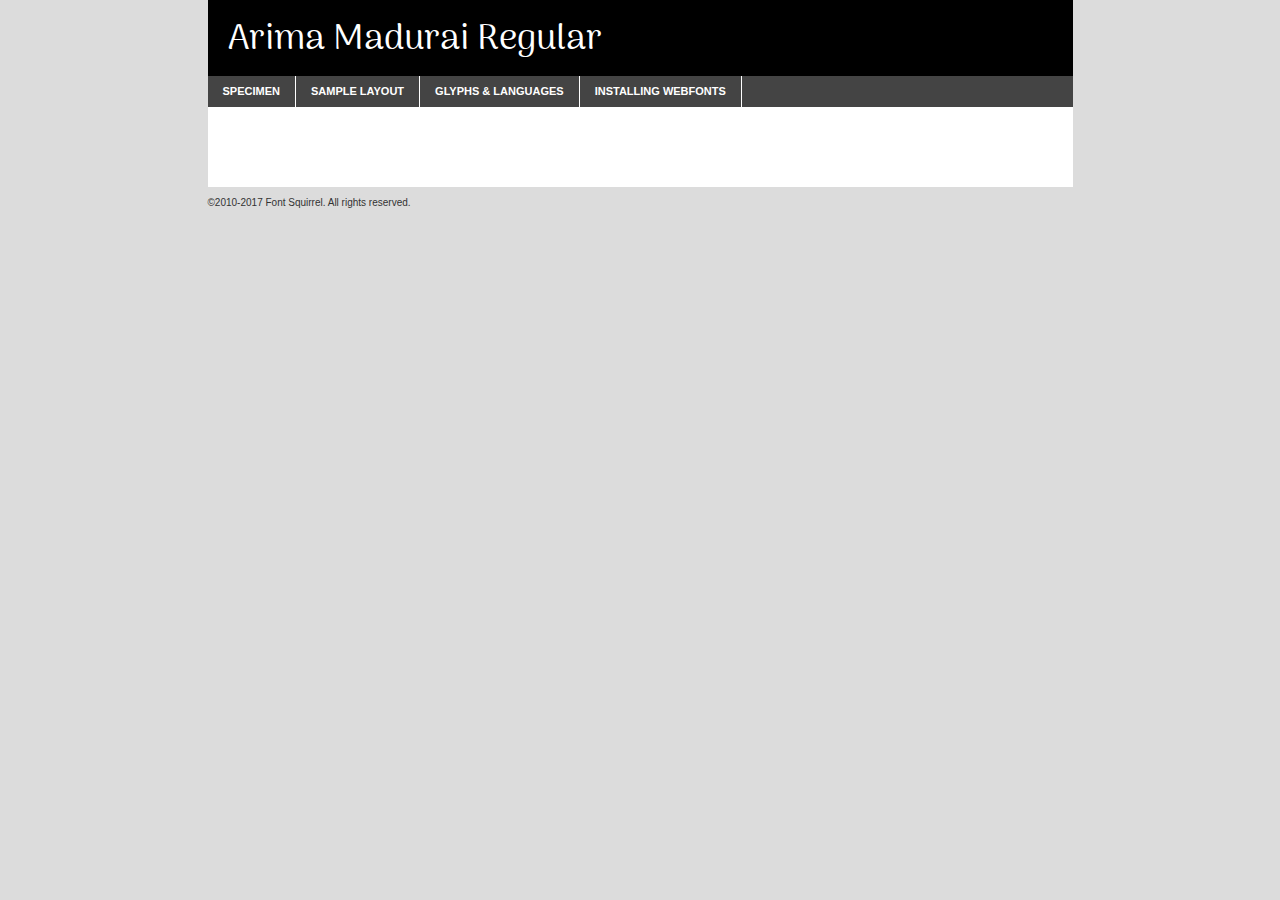
<file: assets/fonts/Arima Madurai/arimamadurai-regular-demo.html>
<!DOCTYPE html PUBLIC "-//W3C//DTD XHTML 1.0 Transitional//EN"
	"http://www.w3.org/TR/xhtml1/DTD/xhtml1-transitional.dtd">

<html xmlns="http://www.w3.org/1999/xhtml" xml:lang="en" lang="en">
<head>
	<meta http-equiv="Content-Type" content="text/html; charset=utf-8" />
	<script src="http://ajax.googleapis.com/ajax/libs/jquery/1.7.2/jquery.min.js" type="text/javascript" charset="utf-8"></script>
	<script type="text/javascript">
	(function($){$.fn.easyTabs=function(option){var param=jQuery.extend({fadeSpeed:"fast",defaultContent:1,activeClass:'active'},option);$(this).each(function(){var thisId="#"+this.id;if(param.defaultContent==''){param.defaultContent=1;}
	if(typeof param.defaultContent=="number")
	{var defaultTab=$(thisId+" .tabs li:eq("+(param.defaultContent-1)+") a").attr('href').substr(1);}else{var defaultTab=param.defaultContent;}
	$(thisId+" .tabs li a").each(function(){var tabToHide=$(this).attr('href').substr(1);$("#"+tabToHide).addClass('easytabs-tab-content');});hideAll();changeContent(defaultTab);function hideAll(){$(thisId+" .easytabs-tab-content").hide();}
	function changeContent(tabId){hideAll();$(thisId+" .tabs li").removeClass(param.activeClass);$(thisId+" .tabs li a[href=#"+tabId+"]").closest('li').addClass(param.activeClass);if(param.fadeSpeed!="none")
	{$(thisId+" #"+tabId).fadeIn(param.fadeSpeed);}else{$(thisId+" #"+tabId).show();}}
	$(thisId+" .tabs li").click(function(){var tabId=$(this).find('a').attr('href').substr(1);changeContent(tabId);return false;});});}})(jQuery);
	</script>
	<link rel="stylesheet" href="specimen_files/specimen_stylesheet.css" type="text/css" charset="utf-8" />
	<link rel="stylesheet" href="stylesheet.css" type="text/css" charset="utf-8" />

	<style type="text/css">
					body{
				font-family: 'arima_madurairegular';
							}
		</style>

	<title>Arima Madurai Regular Specimen</title>
	
	
	<script type="text/javascript" charset="utf-8">
		$(document).ready(function() {
			$('#container').easyTabs({defaultContent:1});
		});
	</script>
</head>

<body>
<div id="container">
	<div id="header">
		Arima Madurai Regular	</div>
	<ul class="tabs">
		<li><a href="#specimen">Specimen</a></li>
		<li><a href="#layout">Sample Layout</a></li>
				<li><a href="#glyphs">Glyphs &amp; Languages</a></li>
		<li><a href="#installing">Installing Webfonts</a></li>
		
	</ul>
	
	<div id="main_content">

		
			<div id="specimen">
		
				<div class="section">
					<div class="grid12 firstcol">
						<div class="huge">AaBb</div>
					</div>
				</div>
		
				<div class="section">
					<div class="glyph_range">A&#x200B;B&#x200b;C&#x200b;D&#x200b;E&#x200b;F&#x200b;G&#x200b;H&#x200b;I&#x200b;J&#x200b;K&#x200b;L&#x200b;M&#x200b;N&#x200b;O&#x200b;P&#x200b;Q&#x200b;R&#x200b;S&#x200b;T&#x200b;U&#x200b;V&#x200b;W&#x200b;X&#x200b;Y&#x200b;Z&#x200b;a&#x200b;b&#x200b;c&#x200b;d&#x200b;e&#x200b;f&#x200b;g&#x200b;h&#x200b;i&#x200b;j&#x200b;k&#x200b;l&#x200b;m&#x200b;n&#x200b;o&#x200b;p&#x200b;q&#x200b;r&#x200b;s&#x200b;t&#x200b;u&#x200b;v&#x200b;w&#x200b;x&#x200b;y&#x200b;z&#x200b;1&#x200b;2&#x200b;3&#x200b;4&#x200b;5&#x200b;6&#x200b;7&#x200b;8&#x200b;9&#x200b;0&#x200b;&amp;&#x200b;.&#x200b;,&#x200b;?&#x200b;!&#x200b;&#64;&#x200b;(&#x200b;)&#x200b;#&#x200b;$&#x200b;%&#x200b;*&#x200b;+&#x200b;-&#x200b;=&#x200b;:&#x200b;;</div>
				</div>
				<div class="section">
					<div class="grid12 firstcol">
						<table class="sample_table">
							<tr><td>10</td><td class="size10">abcdefghijklmnopqrstuvwxyzABCDEFGHIJKLMNOPQRSTUVWXYZ0123456789abcdefghijklmnopqrstuvwxyzABCDEFGHIJKLMNOPQRSTUVWXYZ0123456789abcdefghijklmnopqrstuvwxyzABCDEFGHIJKLMNOPQRSTUVWXYZ</td></tr>
							<tr><td>11</td><td class="size11">abcdefghijklmnopqrstuvwxyzABCDEFGHIJKLMNOPQRSTUVWXYZ0123456789abcdefghijklmnopqrstuvwxyzABCDEFGHIJKLMNOPQRSTUVWXYZ0123456789abcdefghijklmnopqrstuvwxyzABCDEFGHIJKLMNOPQRSTUVWXYZ</td></tr>
							<tr><td>12</td><td class="size12">abcdefghijklmnopqrstuvwxyzABCDEFGHIJKLMNOPQRSTUVWXYZ0123456789abcdefghijklmnopqrstuvwxyzABCDEFGHIJKLMNOPQRSTUVWXYZ0123456789abcdefghijklmnopqrstuvwxyzABCDEFGHIJKLMNOPQRSTUVWXYZ</td></tr>
							<tr><td>13</td><td class="size13">abcdefghijklmnopqrstuvwxyzABCDEFGHIJKLMNOPQRSTUVWXYZ0123456789abcdefghijklmnopqrstuvwxyzABCDEFGHIJKLMNOPQRSTUVWXYZ0123456789abcdefghijklmnopqrstuvwxyzABCDEFGHIJKLMNOPQRSTUVWXYZ</td></tr>
							<tr><td>14</td><td class="size14">abcdefghijklmnopqrstuvwxyzABCDEFGHIJKLMNOPQRSTUVWXYZ0123456789abcdefghijklmnopqrstuvwxyzABCDEFGHIJKLMNOPQRSTUVWXYZ0123456789abcdefghijklmnopqrstuvwxyzABCDEFGHIJKLMNOPQRSTUVWXYZ</td></tr>
							<tr><td>16</td><td class="size16">abcdefghijklmnopqrstuvwxyzABCDEFGHIJKLMNOPQRSTUVWXYZ0123456789abcdefghijklmnopqrstuvwxyzABCDEFGHIJKLMNOPQRSTUVWXYZ</td></tr>
							<tr><td>18</td><td class="size18">abcdefghijklmnopqrstuvwxyzABCDEFGHIJKLMNOPQRSTUVWXYZ0123456789abcdefghijklmnopqrstuvwxyzABCDEFGHIJKLMNOPQRSTUVWXYZ</td></tr>
							<tr><td>20</td><td class="size20">abcdefghijklmnopqrstuvwxyzABCDEFGHIJKLMNOPQRSTUVWXYZ0123456789abcdefghijklmnopqrstuvwxyzABCDEFGHIJKLMNOPQRSTUVWXYZ</td></tr>
							<tr><td>24</td><td class="size24">abcdefghijklmnopqrstuvwxyzABCDEFGHIJKLMNOPQRSTUVWXYZ0123456789abcdefghijklmnopqrstuvwxyzABCDEFGHIJKLMNOPQRSTUVWXYZ</td></tr>
							<tr><td>30</td><td class="size30">abcdefghijklmnopqrstuvwxyzABCDEFGHIJKLMNOPQRSTUVWXYZ0123456789abcdefghijklmnopqrstuvwxyzABCDEFGHIJKLMNOPQRSTUVWXYZ</td></tr>
							<tr><td>36</td><td class="size36">abcdefghijklmnopqrstuvwxyzABCDEFGHIJKLMNOPQRSTUVWXYZ0123456789abcdefghijklmnopqrstuvwxyzABCDEFGHIJKLMNOPQRSTUVWXYZ</td></tr>
							<tr><td>48</td><td class="size48">abcdefghijklmnopqrstuvwxyzABCDEFGHIJKLMNOPQRSTUVWXYZ0123456789abcdefghijklmnopqrstuvwxyzABCDEFGHIJKLMNOPQRSTUVWXYZ</td></tr>
							<tr><td>60</td><td class="size60">abcdefghijklmnopqrstuvwxyzABCDEFGHIJKLMNOPQRSTUVWXYZ0123456789abcdefghijklmnopqrstuvwxyzABCDEFGHIJKLMNOPQRSTUVWXYZ</td></tr>
							<tr><td>72</td><td class="size72">abcdefghijklmnopqrstuvwxyzABCDEFGHIJKLMNOPQRSTUVWXYZ0123456789abcdefghijklmnopqrstuvwxyzABCDEFGHIJKLMNOPQRSTUVWXYZ</td></tr>
							<tr><td>90</td><td class="size90">abcdefghijklmnopqrstuvwxyzABCDEFGHIJKLMNOPQRSTUVWXYZ0123456789abcdefghijklmnopqrstuvwxyzABCDEFGHIJKLMNOPQRSTUVWXYZ</td></tr>
						</table>
				
					</div>
			
				</div>
		
		
		
								<div class="section" id="bodycomparison">


										<div id="xheight">
				<div class="fontbody">&#x25FC;&#x25FC;&#x25FC;&#x25FC;&#x25FC;&#x25FC;&#x25FC;&#x25FC;&#x25FC;&#x25FC;&#x25FC;&#x25FC;&#x25FC;&#x25FC;&#x25FC;&#x25FC;&#x25FC;&#x25FC;&#x25FC;&#x25FC;&#x25FC;&#x25FC;&#x25FC;&#x25FC;&#x25FC;&#x25FC;&#x25FC;&#x25FC;&#x25FC;&#x25FC;&#x25FC;&#x25FC;&#x25FC;&#x25FC;&#x25FC;&#x25FC;&#x25FC;&#x25FC;&#x25FC;&#x25FC;&#x25FC;&#x25FC;&#x25FC;&#x25FC;&#x25FC;&#x25FC;&#x25FC;&#x25FC;&#x25FC;&#x25FC;&#x25FC;&#x25FC;&#x25FC;&#x25FC;&#x25FC;&#x25FC;&#x25FC;&#x25FC;&#x25FC;&#x25FC;&#x25FC;&#x25FC;&#x25FC;&#x25FC;&#x25FC;&#x25FC;&#x25FC;&#x25FC;&#x25FC;&#x25FC;&#x25FC;&#x25FC;&#x25FC;&#x25FC;&#x25FC;&#x25FC;&#x25FC;&#x25FC;&#x25FC;&#x25FC;&#x25FC;&#x25FC;&#x25FC;&#x25FC;&#x25FC;&#x25FC;&#x25FC;&#x25FC;&#x25FC;&#x25FC;&#x25FC;&#x25FC;&#x25FC;&#x25FC;&#x25FC;&#x25FC;&#x25FC;&#x25FC;&#x25FC;body</div><div class="arialbody">body</div><div class="verdanabody">body</div><div class="georgiabody">body</div></div>
										<div class="fontbody" style="z-index:1">
											body<span>Arima Madurai Regular</span>
										</div>
										<div class="arialbody" style="z-index:1">
											body<span>Arial</span>
										</div>
										<div class="verdanabody" style="z-index:1">
											body<span>Verdana</span>
										</div>
										<div class="georgiabody" style="z-index:1">
											body<span>Georgia</span>
										</div>



								</div>
		
		
				<div class="section psample psample_row1" id="">
					
					<div class="grid2 firstcol">
						<p class="size10"><span>10.</span>Aenean lacinia bibendum nulla sed consectetur. Fusce dapibus, tellus ac cursus commodo, tortor mauris condimentum nibh, ut fermentum massa justo sit amet risus. Nullam id dolor id nibh ultricies vehicula ut id elit. Cum sociis natoque penatibus et magnis dis parturient montes, nascetur ridiculus mus. Nulla vitae elit libero, a pharetra augue.</p>
			
					</div>
					<div class="grid3">
						<p class="size11"><span>11.</span>Aenean lacinia bibendum nulla sed consectetur. Fusce dapibus, tellus ac cursus commodo, tortor mauris condimentum nibh, ut fermentum massa justo sit amet risus. Nullam id dolor id nibh ultricies vehicula ut id elit. Cum sociis natoque penatibus et magnis dis parturient montes, nascetur ridiculus mus. Nulla vitae elit libero, a pharetra augue.</p>
			
					</div>
					<div class="grid3">
						<p class="size12"><span>12.</span>Aenean lacinia bibendum nulla sed consectetur. Fusce dapibus, tellus ac cursus commodo, tortor mauris condimentum nibh, ut fermentum massa justo sit amet risus. Nullam id dolor id nibh ultricies vehicula ut id elit. Cum sociis natoque penatibus et magnis dis parturient montes, nascetur ridiculus mus. Nulla vitae elit libero, a pharetra augue.</p>
			
					</div>
					<div class="grid4">
						<p class="size13"><span>13.</span>Aenean lacinia bibendum nulla sed consectetur. Fusce dapibus, tellus ac cursus commodo, tortor mauris condimentum nibh, ut fermentum massa justo sit amet risus. Nullam id dolor id nibh ultricies vehicula ut id elit. Cum sociis natoque penatibus et magnis dis parturient montes, nascetur ridiculus mus. Nulla vitae elit libero, a pharetra augue.</p>
			
					</div>
					<div class="white_blend"></div>
					
				</div>
				<div class="section psample psample_row2" id="">
					<div class="grid3 firstcol">
						<p class="size14"><span>14.</span>Aenean lacinia bibendum nulla sed consectetur. Fusce dapibus, tellus ac cursus commodo, tortor mauris condimentum nibh, ut fermentum massa justo sit amet risus. Nullam id dolor id nibh ultricies vehicula ut id elit. Cum sociis natoque penatibus et magnis dis parturient montes, nascetur ridiculus mus. Nulla vitae elit libero, a pharetra augue.</p>
			
					</div>
					<div class="grid4">
						<p class="size16"><span>16.</span>Aenean lacinia bibendum nulla sed consectetur. Fusce dapibus, tellus ac cursus commodo, tortor mauris condimentum nibh, ut fermentum massa justo sit amet risus. Nullam id dolor id nibh ultricies vehicula ut id elit. Cum sociis natoque penatibus et magnis dis parturient montes, nascetur ridiculus mus. Nulla vitae elit libero, a pharetra augue.</p>
			
					</div>
					<div class="grid5">
						<p class="size18"><span>18.</span>Aenean lacinia bibendum nulla sed consectetur. Fusce dapibus, tellus ac cursus commodo, tortor mauris condimentum nibh, ut fermentum massa justo sit amet risus. Nullam id dolor id nibh ultricies vehicula ut id elit. Cum sociis natoque penatibus et magnis dis parturient montes, nascetur ridiculus mus. Nulla vitae elit libero, a pharetra augue.</p>
			
					</div>

					<div class="white_blend"></div>

				</div>
				
				<div class="section psample psample_row3" id="">
					<div class="grid5 firstcol">
						<p class="size20"><span>20.</span>Aenean lacinia bibendum nulla sed consectetur. Fusce dapibus, tellus ac cursus commodo, tortor mauris condimentum nibh, ut fermentum massa justo sit amet risus. Nullam id dolor id nibh ultricies vehicula ut id elit. Cum sociis natoque penatibus et magnis dis parturient montes, nascetur ridiculus mus. Nulla vitae elit libero, a pharetra augue.</p>
					</div>
					<div class="grid7">
						<p class="size24"><span>24.</span>Aenean lacinia bibendum nulla sed consectetur. Fusce dapibus, tellus ac cursus commodo, tortor mauris condimentum nibh, ut fermentum massa justo sit amet risus. Nullam id dolor id nibh ultricies vehicula ut id elit. Cum sociis natoque penatibus et magnis dis parturient montes, nascetur ridiculus mus. Nulla vitae elit libero, a pharetra augue.</p>
					</div>
					
					<div class="white_blend"></div>
					
				</div>
				
				<div class="section psample psample_row4" id="">
					<div class="grid12 firstcol">
						<p class="size30"><span>30.</span>Aenean lacinia bibendum nulla sed consectetur. Fusce dapibus, tellus ac cursus commodo, tortor mauris condimentum nibh, ut fermentum massa justo sit amet risus. Nullam id dolor id nibh ultricies vehicula ut id elit. Cum sociis natoque penatibus et magnis dis parturient montes, nascetur ridiculus mus. Nulla vitae elit libero, a pharetra augue.</p>
					</div>
					<div class="white_blend"></div>
					
				</div>
				
				
				
				<div class="section psample psample_row1 fullreverse">
					<div class="grid2 firstcol">
						<p class="size10"><span>10.</span>Aenean lacinia bibendum nulla sed consectetur. Fusce dapibus, tellus ac cursus commodo, tortor mauris condimentum nibh, ut fermentum massa justo sit amet risus. Nullam id dolor id nibh ultricies vehicula ut id elit. Cum sociis natoque penatibus et magnis dis parturient montes, nascetur ridiculus mus. Nulla vitae elit libero, a pharetra augue.</p>
			
					</div>
					<div class="grid3">
						<p class="size11"><span>11.</span>Aenean lacinia bibendum nulla sed consectetur. Fusce dapibus, tellus ac cursus commodo, tortor mauris condimentum nibh, ut fermentum massa justo sit amet risus. Nullam id dolor id nibh ultricies vehicula ut id elit. Cum sociis natoque penatibus et magnis dis parturient montes, nascetur ridiculus mus. Nulla vitae elit libero, a pharetra augue.</p>
			
					</div>
					<div class="grid3">
						<p class="size12"><span>12.</span>Aenean lacinia bibendum nulla sed consectetur. Fusce dapibus, tellus ac cursus commodo, tortor mauris condimentum nibh, ut fermentum massa justo sit amet risus. Nullam id dolor id nibh ultricies vehicula ut id elit. Cum sociis natoque penatibus et magnis dis parturient montes, nascetur ridiculus mus. Nulla vitae elit libero, a pharetra augue.</p>
			
					</div>
					<div class="grid4">
						<p class="size13"><span>13.</span>Aenean lacinia bibendum nulla sed consectetur. Fusce dapibus, tellus ac cursus commodo, tortor mauris condimentum nibh, ut fermentum massa justo sit amet risus. Nullam id dolor id nibh ultricies vehicula ut id elit. Cum sociis natoque penatibus et magnis dis parturient montes, nascetur ridiculus mus. Nulla vitae elit libero, a pharetra augue.</p>
			
					</div>
					<div class="black_blend"></div>
					
				</div>
				
				<div class="section psample psample_row2 fullreverse">
					<div class="grid3 firstcol">
						<p class="size14"><span>14.</span>Aenean lacinia bibendum nulla sed consectetur. Fusce dapibus, tellus ac cursus commodo, tortor mauris condimentum nibh, ut fermentum massa justo sit amet risus. Nullam id dolor id nibh ultricies vehicula ut id elit. Cum sociis natoque penatibus et magnis dis parturient montes, nascetur ridiculus mus. Nulla vitae elit libero, a pharetra augue.</p>
			
					</div>
					<div class="grid4">
						<p class="size16"><span>16.</span>Aenean lacinia bibendum nulla sed consectetur. Fusce dapibus, tellus ac cursus commodo, tortor mauris condimentum nibh, ut fermentum massa justo sit amet risus. Nullam id dolor id nibh ultricies vehicula ut id elit. Cum sociis natoque penatibus et magnis dis parturient montes, nascetur ridiculus mus. Nulla vitae elit libero, a pharetra augue.</p>
			
					</div>
					<div class="grid5">
						<p class="size18"><span>18.</span>Aenean lacinia bibendum nulla sed consectetur. Fusce dapibus, tellus ac cursus commodo, tortor mauris condimentum nibh, ut fermentum massa justo sit amet risus. Nullam id dolor id nibh ultricies vehicula ut id elit. Cum sociis natoque penatibus et magnis dis parturient montes, nascetur ridiculus mus. Nulla vitae elit libero, a pharetra augue.</p>
			
					</div>
					<div class="black_blend"></div>

				</div>
				
				<div class="section psample fullreverse psample_row3" id="">
					<div class="grid5 firstcol">
						<p class="size20"><span>20.</span>Aenean lacinia bibendum nulla sed consectetur. Fusce dapibus, tellus ac cursus commodo, tortor mauris condimentum nibh, ut fermentum massa justo sit amet risus. Nullam id dolor id nibh ultricies vehicula ut id elit. Cum sociis natoque penatibus et magnis dis parturient montes, nascetur ridiculus mus. Nulla vitae elit libero, a pharetra augue.</p>
					</div>
					<div class="grid7">
						<p class="size24"><span>24.</span>Aenean lacinia bibendum nulla sed consectetur. Fusce dapibus, tellus ac cursus commodo, tortor mauris condimentum nibh, ut fermentum massa justo sit amet risus. Nullam id dolor id nibh ultricies vehicula ut id elit. Cum sociis natoque penatibus et magnis dis parturient montes, nascetur ridiculus mus. Nulla vitae elit libero, a pharetra augue.</p>
					</div>
					
					<div class="black_blend"></div>
					
				</div>
				
				<div class="section psample fullreverse psample_row4" id="" style="border-bottom: 20px #000 solid;">
					<div class="grid12 firstcol">
						<p class="size30"><span>30.</span>Aenean lacinia bibendum nulla sed consectetur. Fusce dapibus, tellus ac cursus commodo, tortor mauris condimentum nibh, ut fermentum massa justo sit amet risus. Nullam id dolor id nibh ultricies vehicula ut id elit. Cum sociis natoque penatibus et magnis dis parturient montes, nascetur ridiculus mus. Nulla vitae elit libero, a pharetra augue.</p>
					</div>
					<div class="black_blend"></div>
					
				</div>
				
				
				
				
			</div>
			
			<div id="layout">
				
				<div class="section">
					
					<div class="grid12 firstcol">
						<h1>Lorem Ipsum Dolor</h1>
						<h2>Etiam porta sem malesuada magna mollis euismod</h2>
						
						<p class="byline">By <a href="#link">Aenean Lacinia</a></p>
					</div>
				</div>
				<div class="section">
					<div class="grid8 firstcol">
						<p class="large">Donec sed odio dui. Morbi leo risus, porta ac consectetur ac, vestibulum at eros. Fusce dapibus, tellus ac cursus commodo, tortor mauris condimentum nibh, ut fermentum massa justo sit amet risus. </p>

						
						<h3>Pellentesque ornare sem</h3>

						<p>Maecenas sed diam eget risus varius blandit sit amet non magna. Maecenas faucibus mollis interdum. Donec ullamcorper nulla non metus auctor fringilla. Nullam id dolor id nibh ultricies vehicula ut id elit. Nullam id dolor id nibh ultricies vehicula ut id elit. </p>

						<p>Aenean eu leo quam. Pellentesque ornare sem lacinia quam venenatis vestibulum. Lorem ipsum dolor sit amet, consectetur adipiscing elit. Cum sociis natoque penatibus et magnis dis parturient montes, nascetur ridiculus mus. </p>

						<p>Nulla vitae elit libero, a pharetra augue. Praesent commodo cursus magna, vel scelerisque nisl consectetur et. Aenean lacinia bibendum nulla sed consectetur. </p>

						<p>Nullam quis risus eget urna mollis ornare vel eu leo. Nullam quis risus eget urna mollis ornare vel eu leo. Maecenas sed diam eget risus varius blandit sit amet non magna. Donec ullamcorper nulla non metus auctor fringilla. </p>

						<h3>Cras mattis consectetur</h3>

						<p>Aenean eu leo quam. Pellentesque ornare sem lacinia quam venenatis vestibulum. Aenean lacinia bibendum nulla sed consectetur. Integer posuere erat a ante venenatis dapibus posuere velit aliquet. Cras mattis consectetur purus sit amet fermentum. </p>

						<p>Nullam id dolor id nibh ultricies vehicula ut id elit. Nullam quis risus eget urna mollis ornare vel eu leo. Cras mattis consectetur purus sit amet fermentum.</p>
					</div>
					
					<div class="grid4 sidebar">
						
						<div class="box reverse">
							<p class="last">Nullam quis risus eget urna mollis ornare vel eu leo. Donec ullamcorper nulla non metus auctor fringilla. Cras mattis consectetur purus sit amet fermentum. Sed posuere consectetur est at lobortis. Lorem ipsum dolor sit amet, consectetur adipiscing elit. </p>
						</div>
						
						<p class="caption">Maecenas sed diam eget risus varius.</p>

						<p>Vestibulum id ligula porta felis euismod semper. Integer posuere erat a ante venenatis dapibus posuere velit aliquet. Vestibulum id ligula porta felis euismod semper. Sed posuere consectetur est at lobortis. Maecenas sed diam eget risus varius blandit sit amet non magna. Fusce dapibus, tellus ac cursus commodo, tortor mauris condimentum nibh, ut fermentum massa justo sit amet risus. </p>

					

						<p>Duis mollis, est non commodo luctus, nisi erat porttitor ligula, eget lacinia odio sem nec elit. Aenean lacinia bibendum nulla sed consectetur. Vivamus sagittis lacus vel augue laoreet rutrum faucibus dolor auctor. Aenean lacinia bibendum nulla sed consectetur. Nullam quis risus eget urna mollis ornare vel eu leo. </p>

						<p>Praesent commodo cursus magna, vel scelerisque nisl consectetur et. Donec ullamcorper nulla non metus auctor fringilla. Maecenas faucibus mollis interdum. Fusce dapibus, tellus ac cursus commodo, tortor mauris condimentum nibh, ut fermentum massa justo sit amet risus. </p>

					</div>
				</div>
				
			</div>


			



		<div id="glyphs">
			<div class="section">
				<div class="grid12 firstcol">
			
				<h1>Language Support</h1>
				<p>The subset of Arima Madurai Regular in this kit supports the following languages:<br />
			
					Albanian, Basque, Breton, Chamorro, Danish, Dutch, English, Faroese, Finnish, French, Frisian, Galician, German, Icelandic, Italian, Malagasy, Norwegian, Portuguese, Spanish, Alsatian, Aragonese, Arapaho, Arrernte, Asturian, Aymara, Bislama, Cebuano, Corsican, Fijian, French_creole, Genoese, Gilbertese, Greenlandic, Haitian_creole, Hiligaynon, Hmong, Hopi, Ibanag, Iloko_ilokano, Indonesian, Interglossa_glosa, Interlingua, Irish_gaelic, Jerriais, Lojban, Lombard, Luxembourgeois, Manx, Mohawk, Norfolk_pitcairnese, Occitan, Oromo, Pangasinan, Papiamento, Piedmontese, Potawatomi, Rhaeto-romance, Romansh, Rotokas, Sami_lule, Samoan, Sardinian, Scots_gaelic, Seychelles_creole, Shona, Sicilian, Somali, Southern_ndebele, Swahili, Swati_swazi, Tagalog_filipino_pilipino, Tetum, Tok_pisin, Uyghur_latinized, Volapuk, Walloon, Warlpiri, Xhosa, Yapese, Zulu, Latinbasic, Ubasic, Demo				</p>
				<h1>Glyph Chart</h1>
				<p>The subset of Arima Madurai Regular in this kit includes all the glyphs listed below. Unicode entities are included above each glyph to help you insert individual characters into your layout.</p>
				<div id="glyph_chart">
			
																				 <div><p>&amp;#32;</p>&#32;</div>
																				 <div><p>&amp;#33;</p>&#33;</div>
																				 <div><p>&amp;#34;</p>&#34;</div>
																				 <div><p>&amp;#35;</p>&#35;</div>
																				 <div><p>&amp;#36;</p>&#36;</div>
																				 <div><p>&amp;#37;</p>&#37;</div>
																				 <div><p>&amp;#38;</p>&#38;</div>
																				 <div><p>&amp;#39;</p>&#39;</div>
																				 <div><p>&amp;#40;</p>&#40;</div>
																				 <div><p>&amp;#41;</p>&#41;</div>
																				 <div><p>&amp;#42;</p>&#42;</div>
																				 <div><p>&amp;#43;</p>&#43;</div>
																				 <div><p>&amp;#44;</p>&#44;</div>
																				 <div><p>&amp;#45;</p>&#45;</div>
																				 <div><p>&amp;#46;</p>&#46;</div>
																				 <div><p>&amp;#47;</p>&#47;</div>
																				 <div><p>&amp;#48;</p>&#48;</div>
																				 <div><p>&amp;#49;</p>&#49;</div>
																				 <div><p>&amp;#50;</p>&#50;</div>
																				 <div><p>&amp;#51;</p>&#51;</div>
																				 <div><p>&amp;#52;</p>&#52;</div>
																				 <div><p>&amp;#53;</p>&#53;</div>
																				 <div><p>&amp;#54;</p>&#54;</div>
																				 <div><p>&amp;#55;</p>&#55;</div>
																				 <div><p>&amp;#56;</p>&#56;</div>
																				 <div><p>&amp;#57;</p>&#57;</div>
																				 <div><p>&amp;#58;</p>&#58;</div>
																				 <div><p>&amp;#59;</p>&#59;</div>
																				 <div><p>&amp;#60;</p>&#60;</div>
																				 <div><p>&amp;#61;</p>&#61;</div>
																				 <div><p>&amp;#62;</p>&#62;</div>
																				 <div><p>&amp;#63;</p>&#63;</div>
																				 <div><p>&amp;#64;</p>&#64;</div>
																				 <div><p>&amp;#65;</p>&#65;</div>
																				 <div><p>&amp;#66;</p>&#66;</div>
																				 <div><p>&amp;#67;</p>&#67;</div>
																				 <div><p>&amp;#68;</p>&#68;</div>
																				 <div><p>&amp;#69;</p>&#69;</div>
																				 <div><p>&amp;#70;</p>&#70;</div>
																				 <div><p>&amp;#71;</p>&#71;</div>
																				 <div><p>&amp;#72;</p>&#72;</div>
																				 <div><p>&amp;#73;</p>&#73;</div>
																				 <div><p>&amp;#74;</p>&#74;</div>
																				 <div><p>&amp;#75;</p>&#75;</div>
																				 <div><p>&amp;#76;</p>&#76;</div>
																				 <div><p>&amp;#77;</p>&#77;</div>
																				 <div><p>&amp;#78;</p>&#78;</div>
																				 <div><p>&amp;#79;</p>&#79;</div>
																				 <div><p>&amp;#80;</p>&#80;</div>
																				 <div><p>&amp;#81;</p>&#81;</div>
																				 <div><p>&amp;#82;</p>&#82;</div>
																				 <div><p>&amp;#83;</p>&#83;</div>
																				 <div><p>&amp;#84;</p>&#84;</div>
																				 <div><p>&amp;#85;</p>&#85;</div>
																				 <div><p>&amp;#86;</p>&#86;</div>
																				 <div><p>&amp;#87;</p>&#87;</div>
																				 <div><p>&amp;#88;</p>&#88;</div>
																				 <div><p>&amp;#89;</p>&#89;</div>
																				 <div><p>&amp;#90;</p>&#90;</div>
																				 <div><p>&amp;#91;</p>&#91;</div>
																				 <div><p>&amp;#92;</p>&#92;</div>
																				 <div><p>&amp;#93;</p>&#93;</div>
																				 <div><p>&amp;#94;</p>&#94;</div>
																				 <div><p>&amp;#95;</p>&#95;</div>
																				 <div><p>&amp;#96;</p>&#96;</div>
																				 <div><p>&amp;#97;</p>&#97;</div>
																				 <div><p>&amp;#98;</p>&#98;</div>
																				 <div><p>&amp;#99;</p>&#99;</div>
																				 <div><p>&amp;#100;</p>&#100;</div>
																				 <div><p>&amp;#101;</p>&#101;</div>
																				 <div><p>&amp;#102;</p>&#102;</div>
																				 <div><p>&amp;#103;</p>&#103;</div>
																				 <div><p>&amp;#104;</p>&#104;</div>
																				 <div><p>&amp;#105;</p>&#105;</div>
																				 <div><p>&amp;#106;</p>&#106;</div>
																				 <div><p>&amp;#107;</p>&#107;</div>
																				 <div><p>&amp;#108;</p>&#108;</div>
																				 <div><p>&amp;#109;</p>&#109;</div>
																				 <div><p>&amp;#110;</p>&#110;</div>
																				 <div><p>&amp;#111;</p>&#111;</div>
																				 <div><p>&amp;#112;</p>&#112;</div>
																				 <div><p>&amp;#113;</p>&#113;</div>
																				 <div><p>&amp;#114;</p>&#114;</div>
																				 <div><p>&amp;#115;</p>&#115;</div>
																				 <div><p>&amp;#116;</p>&#116;</div>
																				 <div><p>&amp;#117;</p>&#117;</div>
																				 <div><p>&amp;#118;</p>&#118;</div>
																				 <div><p>&amp;#119;</p>&#119;</div>
																				 <div><p>&amp;#120;</p>&#120;</div>
																				 <div><p>&amp;#121;</p>&#121;</div>
																				 <div><p>&amp;#122;</p>&#122;</div>
																				 <div><p>&amp;#123;</p>&#123;</div>
																				 <div><p>&amp;#124;</p>&#124;</div>
																				 <div><p>&amp;#125;</p>&#125;</div>
																				 <div><p>&amp;#126;</p>&#126;</div>
																				 <div><p>&amp;#160;</p>&#160;</div>
																				 <div><p>&amp;#161;</p>&#161;</div>
																				 <div><p>&amp;#162;</p>&#162;</div>
																				 <div><p>&amp;#163;</p>&#163;</div>
																				 <div><p>&amp;#164;</p>&#164;</div>
																				 <div><p>&amp;#165;</p>&#165;</div>
																				 <div><p>&amp;#166;</p>&#166;</div>
																				 <div><p>&amp;#167;</p>&#167;</div>
																				 <div><p>&amp;#168;</p>&#168;</div>
																				 <div><p>&amp;#169;</p>&#169;</div>
																				 <div><p>&amp;#170;</p>&#170;</div>
																				 <div><p>&amp;#171;</p>&#171;</div>
																				 <div><p>&amp;#172;</p>&#172;</div>
																				 <div><p>&amp;#173;</p>&#173;</div>
																				 <div><p>&amp;#174;</p>&#174;</div>
																				 <div><p>&amp;#175;</p>&#175;</div>
																				 <div><p>&amp;#176;</p>&#176;</div>
																				 <div><p>&amp;#177;</p>&#177;</div>
																				 <div><p>&amp;#178;</p>&#178;</div>
																				 <div><p>&amp;#179;</p>&#179;</div>
																				 <div><p>&amp;#181;</p>&#181;</div>
																				 <div><p>&amp;#182;</p>&#182;</div>
																				 <div><p>&amp;#183;</p>&#183;</div>
																				 <div><p>&amp;#184;</p>&#184;</div>
																				 <div><p>&amp;#185;</p>&#185;</div>
																				 <div><p>&amp;#186;</p>&#186;</div>
																				 <div><p>&amp;#187;</p>&#187;</div>
																				 <div><p>&amp;#188;</p>&#188;</div>
																				 <div><p>&amp;#189;</p>&#189;</div>
																				 <div><p>&amp;#190;</p>&#190;</div>
																				 <div><p>&amp;#191;</p>&#191;</div>
																				 <div><p>&amp;#192;</p>&#192;</div>
																				 <div><p>&amp;#193;</p>&#193;</div>
																				 <div><p>&amp;#194;</p>&#194;</div>
																				 <div><p>&amp;#195;</p>&#195;</div>
																				 <div><p>&amp;#196;</p>&#196;</div>
																				 <div><p>&amp;#197;</p>&#197;</div>
																				 <div><p>&amp;#198;</p>&#198;</div>
																				 <div><p>&amp;#199;</p>&#199;</div>
																				 <div><p>&amp;#200;</p>&#200;</div>
																				 <div><p>&amp;#201;</p>&#201;</div>
																				 <div><p>&amp;#202;</p>&#202;</div>
																				 <div><p>&amp;#203;</p>&#203;</div>
																				 <div><p>&amp;#204;</p>&#204;</div>
																				 <div><p>&amp;#205;</p>&#205;</div>
																				 <div><p>&amp;#206;</p>&#206;</div>
																				 <div><p>&amp;#207;</p>&#207;</div>
																				 <div><p>&amp;#208;</p>&#208;</div>
																				 <div><p>&amp;#209;</p>&#209;</div>
																				 <div><p>&amp;#210;</p>&#210;</div>
																				 <div><p>&amp;#211;</p>&#211;</div>
																				 <div><p>&amp;#212;</p>&#212;</div>
																				 <div><p>&amp;#213;</p>&#213;</div>
																				 <div><p>&amp;#214;</p>&#214;</div>
																				 <div><p>&amp;#215;</p>&#215;</div>
																				 <div><p>&amp;#216;</p>&#216;</div>
																				 <div><p>&amp;#217;</p>&#217;</div>
																				 <div><p>&amp;#218;</p>&#218;</div>
																				 <div><p>&amp;#219;</p>&#219;</div>
																				 <div><p>&amp;#220;</p>&#220;</div>
																				 <div><p>&amp;#221;</p>&#221;</div>
																				 <div><p>&amp;#222;</p>&#222;</div>
																				 <div><p>&amp;#223;</p>&#223;</div>
																				 <div><p>&amp;#224;</p>&#224;</div>
																				 <div><p>&amp;#225;</p>&#225;</div>
																				 <div><p>&amp;#226;</p>&#226;</div>
																				 <div><p>&amp;#227;</p>&#227;</div>
																				 <div><p>&amp;#228;</p>&#228;</div>
																				 <div><p>&amp;#229;</p>&#229;</div>
																				 <div><p>&amp;#230;</p>&#230;</div>
																				 <div><p>&amp;#231;</p>&#231;</div>
																				 <div><p>&amp;#232;</p>&#232;</div>
																				 <div><p>&amp;#233;</p>&#233;</div>
																				 <div><p>&amp;#234;</p>&#234;</div>
																				 <div><p>&amp;#235;</p>&#235;</div>
																				 <div><p>&amp;#236;</p>&#236;</div>
																				 <div><p>&amp;#237;</p>&#237;</div>
																				 <div><p>&amp;#238;</p>&#238;</div>
																				 <div><p>&amp;#239;</p>&#239;</div>
																				 <div><p>&amp;#240;</p>&#240;</div>
																				 <div><p>&amp;#241;</p>&#241;</div>
																				 <div><p>&amp;#242;</p>&#242;</div>
																				 <div><p>&amp;#243;</p>&#243;</div>
																				 <div><p>&amp;#244;</p>&#244;</div>
																				 <div><p>&amp;#245;</p>&#245;</div>
																				 <div><p>&amp;#246;</p>&#246;</div>
																				 <div><p>&amp;#247;</p>&#247;</div>
																				 <div><p>&amp;#248;</p>&#248;</div>
																				 <div><p>&amp;#249;</p>&#249;</div>
																				 <div><p>&amp;#250;</p>&#250;</div>
																				 <div><p>&amp;#251;</p>&#251;</div>
																				 <div><p>&amp;#252;</p>&#252;</div>
																				 <div><p>&amp;#253;</p>&#253;</div>
																				 <div><p>&amp;#254;</p>&#254;</div>
																				 <div><p>&amp;#255;</p>&#255;</div>
																				 <div><p>&amp;#338;</p>&#338;</div>
																				 <div><p>&amp;#339;</p>&#339;</div>
																				 <div><p>&amp;#376;</p>&#376;</div>
																				 <div><p>&amp;#710;</p>&#710;</div>
																				 <div><p>&amp;#732;</p>&#732;</div>
																				 <div><p>&amp;#8192;</p>&#8192;</div>
																				 <div><p>&amp;#8193;</p>&#8193;</div>
																				 <div><p>&amp;#8194;</p>&#8194;</div>
																				 <div><p>&amp;#8195;</p>&#8195;</div>
																				 <div><p>&amp;#8196;</p>&#8196;</div>
																				 <div><p>&amp;#8197;</p>&#8197;</div>
																				 <div><p>&amp;#8198;</p>&#8198;</div>
																				 <div><p>&amp;#8199;</p>&#8199;</div>
																				 <div><p>&amp;#8200;</p>&#8200;</div>
																				 <div><p>&amp;#8201;</p>&#8201;</div>
																				 <div><p>&amp;#8202;</p>&#8202;</div>
																				 <div><p>&amp;#8208;</p>&#8208;</div>
																				 <div><p>&amp;#8209;</p>&#8209;</div>
																				 <div><p>&amp;#8210;</p>&#8210;</div>
																				 <div><p>&amp;#8211;</p>&#8211;</div>
																				 <div><p>&amp;#8212;</p>&#8212;</div>
																				 <div><p>&amp;#8216;</p>&#8216;</div>
																				 <div><p>&amp;#8217;</p>&#8217;</div>
																				 <div><p>&amp;#8218;</p>&#8218;</div>
																				 <div><p>&amp;#8220;</p>&#8220;</div>
																				 <div><p>&amp;#8221;</p>&#8221;</div>
																				 <div><p>&amp;#8222;</p>&#8222;</div>
																				 <div><p>&amp;#8226;</p>&#8226;</div>
																				 <div><p>&amp;#8230;</p>&#8230;</div>
																				 <div><p>&amp;#8239;</p>&#8239;</div>
																				 <div><p>&amp;#8249;</p>&#8249;</div>
																				 <div><p>&amp;#8250;</p>&#8250;</div>
																				 <div><p>&amp;#8287;</p>&#8287;</div>
																				 <div><p>&amp;#8364;</p>&#8364;</div>
																				 <div><p>&amp;#8482;</p>&#8482;</div>
																				 <div><p>&amp;#9724;</p>&#9724;</div>
																				 <div><p>&amp;#64257;</p>&#64257;</div>
																				 <div><p>&amp;#64258;</p>&#64258;</div>
																																																</div>	
				</div>
		
		
			</div>
		</div>
		
		
		<div id="specs">
			
		</div>
	
		<div id="installing">
			<div class="section">
				<div class="grid7 firstcol">
					<h1>Installing Webfonts</h1>
					
					<p>Webfonts are supported by all major browser platforms but not all in the same way. There are currently four different font formats that must be included in order to target all browsers. This includes TTF, WOFF, EOT and SVG.</p>
					
					<h2>1. Upload your webfonts</h2>
					<p>You must upload your webfont kit to your website. They should be in or near the same directory as your CSS files.</p>
					
					<h2>2. Include the webfont stylesheet</h2>
					<p>A special CSS @font-face declaration helps the various browsers select the appropriate font it needs without causing you a bunch of headaches. Learn more about this syntax by reading the <a href="https://www.fontspring.com/blog/further-hardening-of-the-bulletproof-syntax">Fontspring blog post</a> about it. The code for it is as follows:</p>


<code>
@font-face{ 
	font-family: 'MyWebFont';
	src: url('WebFont.eot');
	src: url('WebFont.eot?#iefix') format('embedded-opentype'),
	     url('WebFont.woff') format('woff'),
	     url('WebFont.ttf') format('truetype'),
	     url('WebFont.svg#webfont') format('svg');
}
</code>

	<p>We've already gone ahead and generated the code for you. All you have to do is link to the stylesheet in your HTML, like this:</p>
	<code>&lt;link rel=&quot;stylesheet&quot; href=&quot;stylesheet.css&quot; type=&quot;text/css&quot; charset=&quot;utf-8&quot; /&gt;</code>

					<h2>3. Modify your own stylesheet</h2>
					<p>To take advantage of your new fonts, you must tell your stylesheet to use them. Look at the original @font-face declaration above and find the property called "font-family." The name linked there will be what you use to reference the font. Prepend that webfont name to the font stack in the "font-family" property, inside the selector you want to change. For example:</p>
<code>p { font-family: 'WebFont', Arial, sans-serif; }</code>

<h2>4. Test</h2>
<p>Getting webfonts to work cross-browser <em>can</em> be tricky. Use the information in the sidebar to help you if you find that fonts aren't loading in a particular browser.</p>
				</div>
				
				<div class="grid5 sidebar">
					<div class="box">
						<h2>Troubleshooting<br />Font-Face Problems</h2>
						<p>Having trouble getting your webfonts to load in your new website? Here are some tips to sort out what might be the problem.</p>

						<h3>Fonts not showing in any browser</h3>

						<p>This sounds like you need to work on the plumbing. You either did not upload the fonts to the correct directory, or you did not link the fonts properly in the CSS. If you've confirmed that all this is correct and you still have a problem, take a look at your .htaccess file and see if requests are getting intercepted.</p>

						<h3>Fonts not loading in iPhone or iPad</h3>

						<p>The most common problem here is that you are serving the fonts from an IIS server. IIS refuses to serve files that have unknown MIME types. If that is the case, you must set the MIME type for SVG to "image/svg+xml" in the server settings. Follow these instructions from Microsoft if you need help.</p>

						<h3>Fonts not loading in Firefox</h3>

						<p>The primary reason for this failure? You are still using a version Firefox older than 3.5. So upgrade already! If that isn't it, then you are very likely serving fonts from a different domain. Firefox requires that all font assets be served from the same domain. Lastly it is possible that you need to add WOFF to your list of MIME types (if you are serving via IIS.)</p>

						<h3>Fonts not loading in IE</h3>

						<p>Are you looking at Internet Explorer on an actual Windows machine or are you cheating by using a service like Adobe BrowserLab? Many of these screenshot services do not render @font-face for IE. Best to test it on a real machine.</p>

						<h3>Fonts not loading in IE9</h3>

						<p>IE9, like Firefox, requires that fonts be served from the same domain as the website. Make sure that is the case.</p>
					</div>
				</div>
			</div>
			
		</div>
	
	</div>
	<div id="footer">
		<p>&copy;2010-2017 Font Squirrel. All rights reserved.</p>
	</div>
</div>
</body>
</html>
</file>
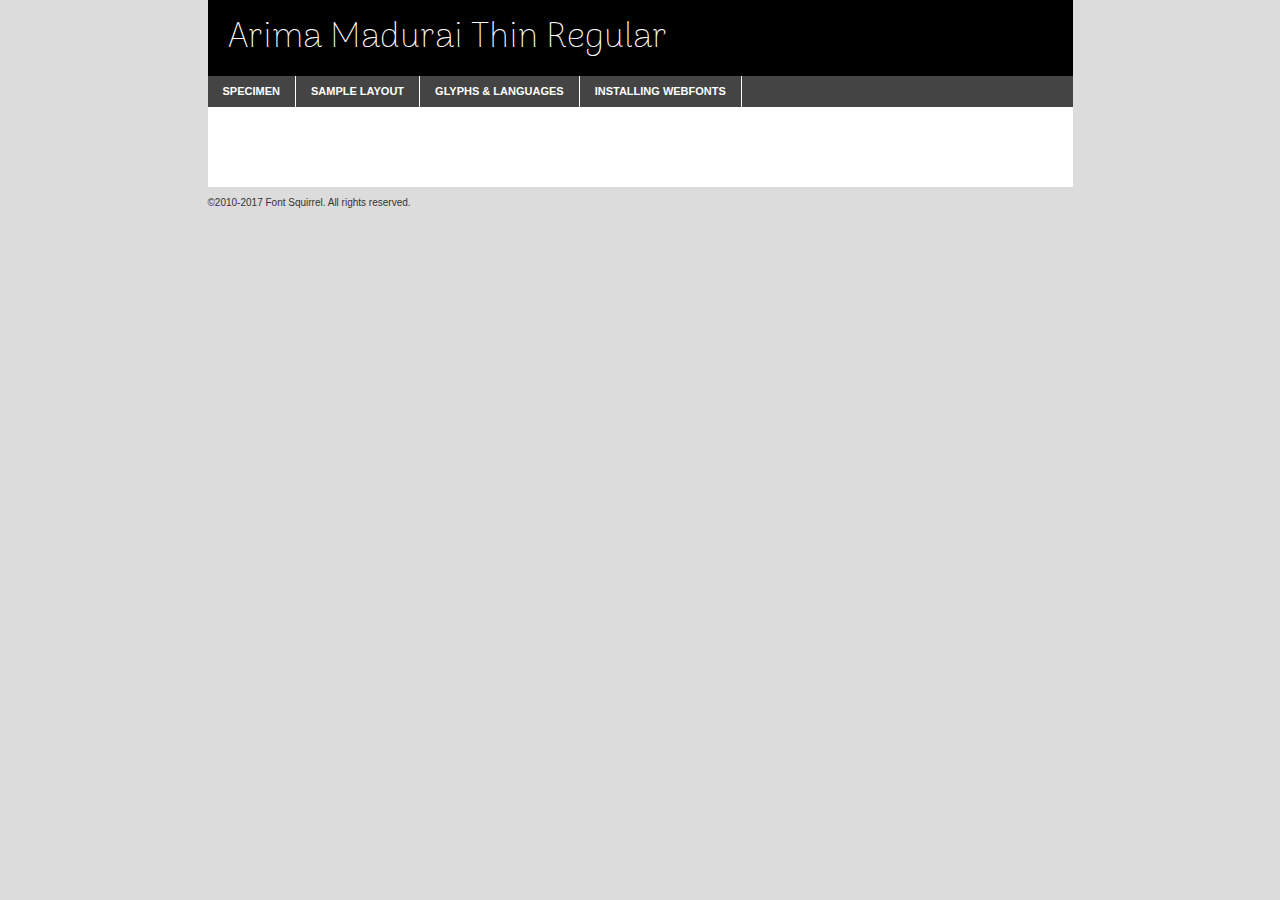
<file: assets/fonts/Arima Madurai/arimamadurai-thin-demo.html>
<!DOCTYPE html PUBLIC "-//W3C//DTD XHTML 1.0 Transitional//EN"
	"http://www.w3.org/TR/xhtml1/DTD/xhtml1-transitional.dtd">

<html xmlns="http://www.w3.org/1999/xhtml" xml:lang="en" lang="en">
<head>
	<meta http-equiv="Content-Type" content="text/html; charset=utf-8" />
	<script src="http://ajax.googleapis.com/ajax/libs/jquery/1.7.2/jquery.min.js" type="text/javascript" charset="utf-8"></script>
	<script type="text/javascript">
	(function($){$.fn.easyTabs=function(option){var param=jQuery.extend({fadeSpeed:"fast",defaultContent:1,activeClass:'active'},option);$(this).each(function(){var thisId="#"+this.id;if(param.defaultContent==''){param.defaultContent=1;}
	if(typeof param.defaultContent=="number")
	{var defaultTab=$(thisId+" .tabs li:eq("+(param.defaultContent-1)+") a").attr('href').substr(1);}else{var defaultTab=param.defaultContent;}
	$(thisId+" .tabs li a").each(function(){var tabToHide=$(this).attr('href').substr(1);$("#"+tabToHide).addClass('easytabs-tab-content');});hideAll();changeContent(defaultTab);function hideAll(){$(thisId+" .easytabs-tab-content").hide();}
	function changeContent(tabId){hideAll();$(thisId+" .tabs li").removeClass(param.activeClass);$(thisId+" .tabs li a[href=#"+tabId+"]").closest('li').addClass(param.activeClass);if(param.fadeSpeed!="none")
	{$(thisId+" #"+tabId).fadeIn(param.fadeSpeed);}else{$(thisId+" #"+tabId).show();}}
	$(thisId+" .tabs li").click(function(){var tabId=$(this).find('a').attr('href').substr(1);changeContent(tabId);return false;});});}})(jQuery);
	</script>
	<link rel="stylesheet" href="specimen_files/specimen_stylesheet.css" type="text/css" charset="utf-8" />
	<link rel="stylesheet" href="stylesheet.css" type="text/css" charset="utf-8" />

	<style type="text/css">
					body{
				font-family: 'arima_maduraithin';
							}
		</style>

	<title>Arima Madurai Thin Regular Specimen</title>
	
	
	<script type="text/javascript" charset="utf-8">
		$(document).ready(function() {
			$('#container').easyTabs({defaultContent:1});
		});
	</script>
</head>

<body>
<div id="container">
	<div id="header">
		Arima Madurai Thin Regular	</div>
	<ul class="tabs">
		<li><a href="#specimen">Specimen</a></li>
		<li><a href="#layout">Sample Layout</a></li>
				<li><a href="#glyphs">Glyphs &amp; Languages</a></li>
		<li><a href="#installing">Installing Webfonts</a></li>
		
	</ul>
	
	<div id="main_content">

		
			<div id="specimen">
		
				<div class="section">
					<div class="grid12 firstcol">
						<div class="huge">AaBb</div>
					</div>
				</div>
		
				<div class="section">
					<div class="glyph_range">A&#x200B;B&#x200b;C&#x200b;D&#x200b;E&#x200b;F&#x200b;G&#x200b;H&#x200b;I&#x200b;J&#x200b;K&#x200b;L&#x200b;M&#x200b;N&#x200b;O&#x200b;P&#x200b;Q&#x200b;R&#x200b;S&#x200b;T&#x200b;U&#x200b;V&#x200b;W&#x200b;X&#x200b;Y&#x200b;Z&#x200b;a&#x200b;b&#x200b;c&#x200b;d&#x200b;e&#x200b;f&#x200b;g&#x200b;h&#x200b;i&#x200b;j&#x200b;k&#x200b;l&#x200b;m&#x200b;n&#x200b;o&#x200b;p&#x200b;q&#x200b;r&#x200b;s&#x200b;t&#x200b;u&#x200b;v&#x200b;w&#x200b;x&#x200b;y&#x200b;z&#x200b;1&#x200b;2&#x200b;3&#x200b;4&#x200b;5&#x200b;6&#x200b;7&#x200b;8&#x200b;9&#x200b;0&#x200b;&amp;&#x200b;.&#x200b;,&#x200b;?&#x200b;!&#x200b;&#64;&#x200b;(&#x200b;)&#x200b;#&#x200b;$&#x200b;%&#x200b;*&#x200b;+&#x200b;-&#x200b;=&#x200b;:&#x200b;;</div>
				</div>
				<div class="section">
					<div class="grid12 firstcol">
						<table class="sample_table">
							<tr><td>10</td><td class="size10">abcdefghijklmnopqrstuvwxyzABCDEFGHIJKLMNOPQRSTUVWXYZ0123456789abcdefghijklmnopqrstuvwxyzABCDEFGHIJKLMNOPQRSTUVWXYZ0123456789abcdefghijklmnopqrstuvwxyzABCDEFGHIJKLMNOPQRSTUVWXYZ</td></tr>
							<tr><td>11</td><td class="size11">abcdefghijklmnopqrstuvwxyzABCDEFGHIJKLMNOPQRSTUVWXYZ0123456789abcdefghijklmnopqrstuvwxyzABCDEFGHIJKLMNOPQRSTUVWXYZ0123456789abcdefghijklmnopqrstuvwxyzABCDEFGHIJKLMNOPQRSTUVWXYZ</td></tr>
							<tr><td>12</td><td class="size12">abcdefghijklmnopqrstuvwxyzABCDEFGHIJKLMNOPQRSTUVWXYZ0123456789abcdefghijklmnopqrstuvwxyzABCDEFGHIJKLMNOPQRSTUVWXYZ0123456789abcdefghijklmnopqrstuvwxyzABCDEFGHIJKLMNOPQRSTUVWXYZ</td></tr>
							<tr><td>13</td><td class="size13">abcdefghijklmnopqrstuvwxyzABCDEFGHIJKLMNOPQRSTUVWXYZ0123456789abcdefghijklmnopqrstuvwxyzABCDEFGHIJKLMNOPQRSTUVWXYZ0123456789abcdefghijklmnopqrstuvwxyzABCDEFGHIJKLMNOPQRSTUVWXYZ</td></tr>
							<tr><td>14</td><td class="size14">abcdefghijklmnopqrstuvwxyzABCDEFGHIJKLMNOPQRSTUVWXYZ0123456789abcdefghijklmnopqrstuvwxyzABCDEFGHIJKLMNOPQRSTUVWXYZ0123456789abcdefghijklmnopqrstuvwxyzABCDEFGHIJKLMNOPQRSTUVWXYZ</td></tr>
							<tr><td>16</td><td class="size16">abcdefghijklmnopqrstuvwxyzABCDEFGHIJKLMNOPQRSTUVWXYZ0123456789abcdefghijklmnopqrstuvwxyzABCDEFGHIJKLMNOPQRSTUVWXYZ</td></tr>
							<tr><td>18</td><td class="size18">abcdefghijklmnopqrstuvwxyzABCDEFGHIJKLMNOPQRSTUVWXYZ0123456789abcdefghijklmnopqrstuvwxyzABCDEFGHIJKLMNOPQRSTUVWXYZ</td></tr>
							<tr><td>20</td><td class="size20">abcdefghijklmnopqrstuvwxyzABCDEFGHIJKLMNOPQRSTUVWXYZ0123456789abcdefghijklmnopqrstuvwxyzABCDEFGHIJKLMNOPQRSTUVWXYZ</td></tr>
							<tr><td>24</td><td class="size24">abcdefghijklmnopqrstuvwxyzABCDEFGHIJKLMNOPQRSTUVWXYZ0123456789abcdefghijklmnopqrstuvwxyzABCDEFGHIJKLMNOPQRSTUVWXYZ</td></tr>
							<tr><td>30</td><td class="size30">abcdefghijklmnopqrstuvwxyzABCDEFGHIJKLMNOPQRSTUVWXYZ0123456789abcdefghijklmnopqrstuvwxyzABCDEFGHIJKLMNOPQRSTUVWXYZ</td></tr>
							<tr><td>36</td><td class="size36">abcdefghijklmnopqrstuvwxyzABCDEFGHIJKLMNOPQRSTUVWXYZ0123456789abcdefghijklmnopqrstuvwxyzABCDEFGHIJKLMNOPQRSTUVWXYZ</td></tr>
							<tr><td>48</td><td class="size48">abcdefghijklmnopqrstuvwxyzABCDEFGHIJKLMNOPQRSTUVWXYZ0123456789abcdefghijklmnopqrstuvwxyzABCDEFGHIJKLMNOPQRSTUVWXYZ</td></tr>
							<tr><td>60</td><td class="size60">abcdefghijklmnopqrstuvwxyzABCDEFGHIJKLMNOPQRSTUVWXYZ0123456789abcdefghijklmnopqrstuvwxyzABCDEFGHIJKLMNOPQRSTUVWXYZ</td></tr>
							<tr><td>72</td><td class="size72">abcdefghijklmnopqrstuvwxyzABCDEFGHIJKLMNOPQRSTUVWXYZ0123456789abcdefghijklmnopqrstuvwxyzABCDEFGHIJKLMNOPQRSTUVWXYZ</td></tr>
							<tr><td>90</td><td class="size90">abcdefghijklmnopqrstuvwxyzABCDEFGHIJKLMNOPQRSTUVWXYZ0123456789abcdefghijklmnopqrstuvwxyzABCDEFGHIJKLMNOPQRSTUVWXYZ</td></tr>
						</table>
				
					</div>
			
				</div>
		
		
		
								<div class="section" id="bodycomparison">


										<div id="xheight">
				<div class="fontbody">&#x25FC;&#x25FC;&#x25FC;&#x25FC;&#x25FC;&#x25FC;&#x25FC;&#x25FC;&#x25FC;&#x25FC;&#x25FC;&#x25FC;&#x25FC;&#x25FC;&#x25FC;&#x25FC;&#x25FC;&#x25FC;&#x25FC;&#x25FC;&#x25FC;&#x25FC;&#x25FC;&#x25FC;&#x25FC;&#x25FC;&#x25FC;&#x25FC;&#x25FC;&#x25FC;&#x25FC;&#x25FC;&#x25FC;&#x25FC;&#x25FC;&#x25FC;&#x25FC;&#x25FC;&#x25FC;&#x25FC;&#x25FC;&#x25FC;&#x25FC;&#x25FC;&#x25FC;&#x25FC;&#x25FC;&#x25FC;&#x25FC;&#x25FC;&#x25FC;&#x25FC;&#x25FC;&#x25FC;&#x25FC;&#x25FC;&#x25FC;&#x25FC;&#x25FC;&#x25FC;&#x25FC;&#x25FC;&#x25FC;&#x25FC;&#x25FC;&#x25FC;&#x25FC;&#x25FC;&#x25FC;&#x25FC;&#x25FC;&#x25FC;&#x25FC;&#x25FC;&#x25FC;&#x25FC;&#x25FC;&#x25FC;&#x25FC;&#x25FC;&#x25FC;&#x25FC;&#x25FC;&#x25FC;&#x25FC;&#x25FC;&#x25FC;&#x25FC;&#x25FC;&#x25FC;&#x25FC;&#x25FC;&#x25FC;&#x25FC;&#x25FC;&#x25FC;&#x25FC;&#x25FC;&#x25FC;body</div><div class="arialbody">body</div><div class="verdanabody">body</div><div class="georgiabody">body</div></div>
										<div class="fontbody" style="z-index:1">
											body<span>Arima Madurai Thin Regular</span>
										</div>
										<div class="arialbody" style="z-index:1">
											body<span>Arial</span>
										</div>
										<div class="verdanabody" style="z-index:1">
											body<span>Verdana</span>
										</div>
										<div class="georgiabody" style="z-index:1">
											body<span>Georgia</span>
										</div>



								</div>
		
		
				<div class="section psample psample_row1" id="">
					
					<div class="grid2 firstcol">
						<p class="size10"><span>10.</span>Aenean lacinia bibendum nulla sed consectetur. Fusce dapibus, tellus ac cursus commodo, tortor mauris condimentum nibh, ut fermentum massa justo sit amet risus. Nullam id dolor id nibh ultricies vehicula ut id elit. Cum sociis natoque penatibus et magnis dis parturient montes, nascetur ridiculus mus. Nulla vitae elit libero, a pharetra augue.</p>
			
					</div>
					<div class="grid3">
						<p class="size11"><span>11.</span>Aenean lacinia bibendum nulla sed consectetur. Fusce dapibus, tellus ac cursus commodo, tortor mauris condimentum nibh, ut fermentum massa justo sit amet risus. Nullam id dolor id nibh ultricies vehicula ut id elit. Cum sociis natoque penatibus et magnis dis parturient montes, nascetur ridiculus mus. Nulla vitae elit libero, a pharetra augue.</p>
			
					</div>
					<div class="grid3">
						<p class="size12"><span>12.</span>Aenean lacinia bibendum nulla sed consectetur. Fusce dapibus, tellus ac cursus commodo, tortor mauris condimentum nibh, ut fermentum massa justo sit amet risus. Nullam id dolor id nibh ultricies vehicula ut id elit. Cum sociis natoque penatibus et magnis dis parturient montes, nascetur ridiculus mus. Nulla vitae elit libero, a pharetra augue.</p>
			
					</div>
					<div class="grid4">
						<p class="size13"><span>13.</span>Aenean lacinia bibendum nulla sed consectetur. Fusce dapibus, tellus ac cursus commodo, tortor mauris condimentum nibh, ut fermentum massa justo sit amet risus. Nullam id dolor id nibh ultricies vehicula ut id elit. Cum sociis natoque penatibus et magnis dis parturient montes, nascetur ridiculus mus. Nulla vitae elit libero, a pharetra augue.</p>
			
					</div>
					<div class="white_blend"></div>
					
				</div>
				<div class="section psample psample_row2" id="">
					<div class="grid3 firstcol">
						<p class="size14"><span>14.</span>Aenean lacinia bibendum nulla sed consectetur. Fusce dapibus, tellus ac cursus commodo, tortor mauris condimentum nibh, ut fermentum massa justo sit amet risus. Nullam id dolor id nibh ultricies vehicula ut id elit. Cum sociis natoque penatibus et magnis dis parturient montes, nascetur ridiculus mus. Nulla vitae elit libero, a pharetra augue.</p>
			
					</div>
					<div class="grid4">
						<p class="size16"><span>16.</span>Aenean lacinia bibendum nulla sed consectetur. Fusce dapibus, tellus ac cursus commodo, tortor mauris condimentum nibh, ut fermentum massa justo sit amet risus. Nullam id dolor id nibh ultricies vehicula ut id elit. Cum sociis natoque penatibus et magnis dis parturient montes, nascetur ridiculus mus. Nulla vitae elit libero, a pharetra augue.</p>
			
					</div>
					<div class="grid5">
						<p class="size18"><span>18.</span>Aenean lacinia bibendum nulla sed consectetur. Fusce dapibus, tellus ac cursus commodo, tortor mauris condimentum nibh, ut fermentum massa justo sit amet risus. Nullam id dolor id nibh ultricies vehicula ut id elit. Cum sociis natoque penatibus et magnis dis parturient montes, nascetur ridiculus mus. Nulla vitae elit libero, a pharetra augue.</p>
			
					</div>

					<div class="white_blend"></div>

				</div>
				
				<div class="section psample psample_row3" id="">
					<div class="grid5 firstcol">
						<p class="size20"><span>20.</span>Aenean lacinia bibendum nulla sed consectetur. Fusce dapibus, tellus ac cursus commodo, tortor mauris condimentum nibh, ut fermentum massa justo sit amet risus. Nullam id dolor id nibh ultricies vehicula ut id elit. Cum sociis natoque penatibus et magnis dis parturient montes, nascetur ridiculus mus. Nulla vitae elit libero, a pharetra augue.</p>
					</div>
					<div class="grid7">
						<p class="size24"><span>24.</span>Aenean lacinia bibendum nulla sed consectetur. Fusce dapibus, tellus ac cursus commodo, tortor mauris condimentum nibh, ut fermentum massa justo sit amet risus. Nullam id dolor id nibh ultricies vehicula ut id elit. Cum sociis natoque penatibus et magnis dis parturient montes, nascetur ridiculus mus. Nulla vitae elit libero, a pharetra augue.</p>
					</div>
					
					<div class="white_blend"></div>
					
				</div>
				
				<div class="section psample psample_row4" id="">
					<div class="grid12 firstcol">
						<p class="size30"><span>30.</span>Aenean lacinia bibendum nulla sed consectetur. Fusce dapibus, tellus ac cursus commodo, tortor mauris condimentum nibh, ut fermentum massa justo sit amet risus. Nullam id dolor id nibh ultricies vehicula ut id elit. Cum sociis natoque penatibus et magnis dis parturient montes, nascetur ridiculus mus. Nulla vitae elit libero, a pharetra augue.</p>
					</div>
					<div class="white_blend"></div>
					
				</div>
				
				
				
				<div class="section psample psample_row1 fullreverse">
					<div class="grid2 firstcol">
						<p class="size10"><span>10.</span>Aenean lacinia bibendum nulla sed consectetur. Fusce dapibus, tellus ac cursus commodo, tortor mauris condimentum nibh, ut fermentum massa justo sit amet risus. Nullam id dolor id nibh ultricies vehicula ut id elit. Cum sociis natoque penatibus et magnis dis parturient montes, nascetur ridiculus mus. Nulla vitae elit libero, a pharetra augue.</p>
			
					</div>
					<div class="grid3">
						<p class="size11"><span>11.</span>Aenean lacinia bibendum nulla sed consectetur. Fusce dapibus, tellus ac cursus commodo, tortor mauris condimentum nibh, ut fermentum massa justo sit amet risus. Nullam id dolor id nibh ultricies vehicula ut id elit. Cum sociis natoque penatibus et magnis dis parturient montes, nascetur ridiculus mus. Nulla vitae elit libero, a pharetra augue.</p>
			
					</div>
					<div class="grid3">
						<p class="size12"><span>12.</span>Aenean lacinia bibendum nulla sed consectetur. Fusce dapibus, tellus ac cursus commodo, tortor mauris condimentum nibh, ut fermentum massa justo sit amet risus. Nullam id dolor id nibh ultricies vehicula ut id elit. Cum sociis natoque penatibus et magnis dis parturient montes, nascetur ridiculus mus. Nulla vitae elit libero, a pharetra augue.</p>
			
					</div>
					<div class="grid4">
						<p class="size13"><span>13.</span>Aenean lacinia bibendum nulla sed consectetur. Fusce dapibus, tellus ac cursus commodo, tortor mauris condimentum nibh, ut fermentum massa justo sit amet risus. Nullam id dolor id nibh ultricies vehicula ut id elit. Cum sociis natoque penatibus et magnis dis parturient montes, nascetur ridiculus mus. Nulla vitae elit libero, a pharetra augue.</p>
			
					</div>
					<div class="black_blend"></div>
					
				</div>
				
				<div class="section psample psample_row2 fullreverse">
					<div class="grid3 firstcol">
						<p class="size14"><span>14.</span>Aenean lacinia bibendum nulla sed consectetur. Fusce dapibus, tellus ac cursus commodo, tortor mauris condimentum nibh, ut fermentum massa justo sit amet risus. Nullam id dolor id nibh ultricies vehicula ut id elit. Cum sociis natoque penatibus et magnis dis parturient montes, nascetur ridiculus mus. Nulla vitae elit libero, a pharetra augue.</p>
			
					</div>
					<div class="grid4">
						<p class="size16"><span>16.</span>Aenean lacinia bibendum nulla sed consectetur. Fusce dapibus, tellus ac cursus commodo, tortor mauris condimentum nibh, ut fermentum massa justo sit amet risus. Nullam id dolor id nibh ultricies vehicula ut id elit. Cum sociis natoque penatibus et magnis dis parturient montes, nascetur ridiculus mus. Nulla vitae elit libero, a pharetra augue.</p>
			
					</div>
					<div class="grid5">
						<p class="size18"><span>18.</span>Aenean lacinia bibendum nulla sed consectetur. Fusce dapibus, tellus ac cursus commodo, tortor mauris condimentum nibh, ut fermentum massa justo sit amet risus. Nullam id dolor id nibh ultricies vehicula ut id elit. Cum sociis natoque penatibus et magnis dis parturient montes, nascetur ridiculus mus. Nulla vitae elit libero, a pharetra augue.</p>
			
					</div>
					<div class="black_blend"></div>

				</div>
				
				<div class="section psample fullreverse psample_row3" id="">
					<div class="grid5 firstcol">
						<p class="size20"><span>20.</span>Aenean lacinia bibendum nulla sed consectetur. Fusce dapibus, tellus ac cursus commodo, tortor mauris condimentum nibh, ut fermentum massa justo sit amet risus. Nullam id dolor id nibh ultricies vehicula ut id elit. Cum sociis natoque penatibus et magnis dis parturient montes, nascetur ridiculus mus. Nulla vitae elit libero, a pharetra augue.</p>
					</div>
					<div class="grid7">
						<p class="size24"><span>24.</span>Aenean lacinia bibendum nulla sed consectetur. Fusce dapibus, tellus ac cursus commodo, tortor mauris condimentum nibh, ut fermentum massa justo sit amet risus. Nullam id dolor id nibh ultricies vehicula ut id elit. Cum sociis natoque penatibus et magnis dis parturient montes, nascetur ridiculus mus. Nulla vitae elit libero, a pharetra augue.</p>
					</div>
					
					<div class="black_blend"></div>
					
				</div>
				
				<div class="section psample fullreverse psample_row4" id="" style="border-bottom: 20px #000 solid;">
					<div class="grid12 firstcol">
						<p class="size30"><span>30.</span>Aenean lacinia bibendum nulla sed consectetur. Fusce dapibus, tellus ac cursus commodo, tortor mauris condimentum nibh, ut fermentum massa justo sit amet risus. Nullam id dolor id nibh ultricies vehicula ut id elit. Cum sociis natoque penatibus et magnis dis parturient montes, nascetur ridiculus mus. Nulla vitae elit libero, a pharetra augue.</p>
					</div>
					<div class="black_blend"></div>
					
				</div>
				
				
				
				
			</div>
			
			<div id="layout">
				
				<div class="section">
					
					<div class="grid12 firstcol">
						<h1>Lorem Ipsum Dolor</h1>
						<h2>Etiam porta sem malesuada magna mollis euismod</h2>
						
						<p class="byline">By <a href="#link">Aenean Lacinia</a></p>
					</div>
				</div>
				<div class="section">
					<div class="grid8 firstcol">
						<p class="large">Donec sed odio dui. Morbi leo risus, porta ac consectetur ac, vestibulum at eros. Fusce dapibus, tellus ac cursus commodo, tortor mauris condimentum nibh, ut fermentum massa justo sit amet risus. </p>

						
						<h3>Pellentesque ornare sem</h3>

						<p>Maecenas sed diam eget risus varius blandit sit amet non magna. Maecenas faucibus mollis interdum. Donec ullamcorper nulla non metus auctor fringilla. Nullam id dolor id nibh ultricies vehicula ut id elit. Nullam id dolor id nibh ultricies vehicula ut id elit. </p>

						<p>Aenean eu leo quam. Pellentesque ornare sem lacinia quam venenatis vestibulum. Lorem ipsum dolor sit amet, consectetur adipiscing elit. Cum sociis natoque penatibus et magnis dis parturient montes, nascetur ridiculus mus. </p>

						<p>Nulla vitae elit libero, a pharetra augue. Praesent commodo cursus magna, vel scelerisque nisl consectetur et. Aenean lacinia bibendum nulla sed consectetur. </p>

						<p>Nullam quis risus eget urna mollis ornare vel eu leo. Nullam quis risus eget urna mollis ornare vel eu leo. Maecenas sed diam eget risus varius blandit sit amet non magna. Donec ullamcorper nulla non metus auctor fringilla. </p>

						<h3>Cras mattis consectetur</h3>

						<p>Aenean eu leo quam. Pellentesque ornare sem lacinia quam venenatis vestibulum. Aenean lacinia bibendum nulla sed consectetur. Integer posuere erat a ante venenatis dapibus posuere velit aliquet. Cras mattis consectetur purus sit amet fermentum. </p>

						<p>Nullam id dolor id nibh ultricies vehicula ut id elit. Nullam quis risus eget urna mollis ornare vel eu leo. Cras mattis consectetur purus sit amet fermentum.</p>
					</div>
					
					<div class="grid4 sidebar">
						
						<div class="box reverse">
							<p class="last">Nullam quis risus eget urna mollis ornare vel eu leo. Donec ullamcorper nulla non metus auctor fringilla. Cras mattis consectetur purus sit amet fermentum. Sed posuere consectetur est at lobortis. Lorem ipsum dolor sit amet, consectetur adipiscing elit. </p>
						</div>
						
						<p class="caption">Maecenas sed diam eget risus varius.</p>

						<p>Vestibulum id ligula porta felis euismod semper. Integer posuere erat a ante venenatis dapibus posuere velit aliquet. Vestibulum id ligula porta felis euismod semper. Sed posuere consectetur est at lobortis. Maecenas sed diam eget risus varius blandit sit amet non magna. Fusce dapibus, tellus ac cursus commodo, tortor mauris condimentum nibh, ut fermentum massa justo sit amet risus. </p>

					

						<p>Duis mollis, est non commodo luctus, nisi erat porttitor ligula, eget lacinia odio sem nec elit. Aenean lacinia bibendum nulla sed consectetur. Vivamus sagittis lacus vel augue laoreet rutrum faucibus dolor auctor. Aenean lacinia bibendum nulla sed consectetur. Nullam quis risus eget urna mollis ornare vel eu leo. </p>

						<p>Praesent commodo cursus magna, vel scelerisque nisl consectetur et. Donec ullamcorper nulla non metus auctor fringilla. Maecenas faucibus mollis interdum. Fusce dapibus, tellus ac cursus commodo, tortor mauris condimentum nibh, ut fermentum massa justo sit amet risus. </p>

					</div>
				</div>
				
			</div>


			



		<div id="glyphs">
			<div class="section">
				<div class="grid12 firstcol">
			
				<h1>Language Support</h1>
				<p>The subset of Arima Madurai Thin Regular in this kit supports the following languages:<br />
			
					Albanian, Basque, Breton, Chamorro, Danish, Dutch, English, Faroese, Finnish, French, Frisian, Galician, German, Icelandic, Italian, Malagasy, Norwegian, Portuguese, Spanish, Alsatian, Aragonese, Arapaho, Arrernte, Asturian, Aymara, Bislama, Cebuano, Corsican, Fijian, French_creole, Genoese, Gilbertese, Greenlandic, Haitian_creole, Hiligaynon, Hmong, Hopi, Ibanag, Iloko_ilokano, Indonesian, Interglossa_glosa, Interlingua, Irish_gaelic, Jerriais, Lojban, Lombard, Luxembourgeois, Manx, Mohawk, Norfolk_pitcairnese, Occitan, Oromo, Pangasinan, Papiamento, Piedmontese, Potawatomi, Rhaeto-romance, Romansh, Rotokas, Sami_lule, Samoan, Sardinian, Scots_gaelic, Seychelles_creole, Shona, Sicilian, Somali, Southern_ndebele, Swahili, Swati_swazi, Tagalog_filipino_pilipino, Tetum, Tok_pisin, Uyghur_latinized, Volapuk, Walloon, Warlpiri, Xhosa, Yapese, Zulu, Latinbasic, Ubasic, Demo				</p>
				<h1>Glyph Chart</h1>
				<p>The subset of Arima Madurai Thin Regular in this kit includes all the glyphs listed below. Unicode entities are included above each glyph to help you insert individual characters into your layout.</p>
				<div id="glyph_chart">
			
																				 <div><p>&amp;#32;</p>&#32;</div>
																				 <div><p>&amp;#33;</p>&#33;</div>
																				 <div><p>&amp;#34;</p>&#34;</div>
																				 <div><p>&amp;#35;</p>&#35;</div>
																				 <div><p>&amp;#36;</p>&#36;</div>
																				 <div><p>&amp;#37;</p>&#37;</div>
																				 <div><p>&amp;#38;</p>&#38;</div>
																				 <div><p>&amp;#39;</p>&#39;</div>
																				 <div><p>&amp;#40;</p>&#40;</div>
																				 <div><p>&amp;#41;</p>&#41;</div>
																				 <div><p>&amp;#42;</p>&#42;</div>
																				 <div><p>&amp;#43;</p>&#43;</div>
																				 <div><p>&amp;#44;</p>&#44;</div>
																				 <div><p>&amp;#45;</p>&#45;</div>
																				 <div><p>&amp;#46;</p>&#46;</div>
																				 <div><p>&amp;#47;</p>&#47;</div>
																				 <div><p>&amp;#48;</p>&#48;</div>
																				 <div><p>&amp;#49;</p>&#49;</div>
																				 <div><p>&amp;#50;</p>&#50;</div>
																				 <div><p>&amp;#51;</p>&#51;</div>
																				 <div><p>&amp;#52;</p>&#52;</div>
																				 <div><p>&amp;#53;</p>&#53;</div>
																				 <div><p>&amp;#54;</p>&#54;</div>
																				 <div><p>&amp;#55;</p>&#55;</div>
																				 <div><p>&amp;#56;</p>&#56;</div>
																				 <div><p>&amp;#57;</p>&#57;</div>
																				 <div><p>&amp;#58;</p>&#58;</div>
																				 <div><p>&amp;#59;</p>&#59;</div>
																				 <div><p>&amp;#60;</p>&#60;</div>
																				 <div><p>&amp;#61;</p>&#61;</div>
																				 <div><p>&amp;#62;</p>&#62;</div>
																				 <div><p>&amp;#63;</p>&#63;</div>
																				 <div><p>&amp;#64;</p>&#64;</div>
																				 <div><p>&amp;#65;</p>&#65;</div>
																				 <div><p>&amp;#66;</p>&#66;</div>
																				 <div><p>&amp;#67;</p>&#67;</div>
																				 <div><p>&amp;#68;</p>&#68;</div>
																				 <div><p>&amp;#69;</p>&#69;</div>
																				 <div><p>&amp;#70;</p>&#70;</div>
																				 <div><p>&amp;#71;</p>&#71;</div>
																				 <div><p>&amp;#72;</p>&#72;</div>
																				 <div><p>&amp;#73;</p>&#73;</div>
																				 <div><p>&amp;#74;</p>&#74;</div>
																				 <div><p>&amp;#75;</p>&#75;</div>
																				 <div><p>&amp;#76;</p>&#76;</div>
																				 <div><p>&amp;#77;</p>&#77;</div>
																				 <div><p>&amp;#78;</p>&#78;</div>
																				 <div><p>&amp;#79;</p>&#79;</div>
																				 <div><p>&amp;#80;</p>&#80;</div>
																				 <div><p>&amp;#81;</p>&#81;</div>
																				 <div><p>&amp;#82;</p>&#82;</div>
																				 <div><p>&amp;#83;</p>&#83;</div>
																				 <div><p>&amp;#84;</p>&#84;</div>
																				 <div><p>&amp;#85;</p>&#85;</div>
																				 <div><p>&amp;#86;</p>&#86;</div>
																				 <div><p>&amp;#87;</p>&#87;</div>
																				 <div><p>&amp;#88;</p>&#88;</div>
																				 <div><p>&amp;#89;</p>&#89;</div>
																				 <div><p>&amp;#90;</p>&#90;</div>
																				 <div><p>&amp;#91;</p>&#91;</div>
																				 <div><p>&amp;#92;</p>&#92;</div>
																				 <div><p>&amp;#93;</p>&#93;</div>
																				 <div><p>&amp;#94;</p>&#94;</div>
																				 <div><p>&amp;#95;</p>&#95;</div>
																				 <div><p>&amp;#96;</p>&#96;</div>
																				 <div><p>&amp;#97;</p>&#97;</div>
																				 <div><p>&amp;#98;</p>&#98;</div>
																				 <div><p>&amp;#99;</p>&#99;</div>
																				 <div><p>&amp;#100;</p>&#100;</div>
																				 <div><p>&amp;#101;</p>&#101;</div>
																				 <div><p>&amp;#102;</p>&#102;</div>
																				 <div><p>&amp;#103;</p>&#103;</div>
																				 <div><p>&amp;#104;</p>&#104;</div>
																				 <div><p>&amp;#105;</p>&#105;</div>
																				 <div><p>&amp;#106;</p>&#106;</div>
																				 <div><p>&amp;#107;</p>&#107;</div>
																				 <div><p>&amp;#108;</p>&#108;</div>
																				 <div><p>&amp;#109;</p>&#109;</div>
																				 <div><p>&amp;#110;</p>&#110;</div>
																				 <div><p>&amp;#111;</p>&#111;</div>
																				 <div><p>&amp;#112;</p>&#112;</div>
																				 <div><p>&amp;#113;</p>&#113;</div>
																				 <div><p>&amp;#114;</p>&#114;</div>
																				 <div><p>&amp;#115;</p>&#115;</div>
																				 <div><p>&amp;#116;</p>&#116;</div>
																				 <div><p>&amp;#117;</p>&#117;</div>
																				 <div><p>&amp;#118;</p>&#118;</div>
																				 <div><p>&amp;#119;</p>&#119;</div>
																				 <div><p>&amp;#120;</p>&#120;</div>
																				 <div><p>&amp;#121;</p>&#121;</div>
																				 <div><p>&amp;#122;</p>&#122;</div>
																				 <div><p>&amp;#123;</p>&#123;</div>
																				 <div><p>&amp;#124;</p>&#124;</div>
																				 <div><p>&amp;#125;</p>&#125;</div>
																				 <div><p>&amp;#126;</p>&#126;</div>
																				 <div><p>&amp;#160;</p>&#160;</div>
																				 <div><p>&amp;#161;</p>&#161;</div>
																				 <div><p>&amp;#162;</p>&#162;</div>
																				 <div><p>&amp;#163;</p>&#163;</div>
																				 <div><p>&amp;#164;</p>&#164;</div>
																				 <div><p>&amp;#165;</p>&#165;</div>
																				 <div><p>&amp;#166;</p>&#166;</div>
																				 <div><p>&amp;#167;</p>&#167;</div>
																				 <div><p>&amp;#168;</p>&#168;</div>
																				 <div><p>&amp;#169;</p>&#169;</div>
																				 <div><p>&amp;#170;</p>&#170;</div>
																				 <div><p>&amp;#171;</p>&#171;</div>
																				 <div><p>&amp;#172;</p>&#172;</div>
																				 <div><p>&amp;#173;</p>&#173;</div>
																				 <div><p>&amp;#174;</p>&#174;</div>
																				 <div><p>&amp;#175;</p>&#175;</div>
																				 <div><p>&amp;#176;</p>&#176;</div>
																				 <div><p>&amp;#177;</p>&#177;</div>
																				 <div><p>&amp;#178;</p>&#178;</div>
																				 <div><p>&amp;#179;</p>&#179;</div>
																				 <div><p>&amp;#181;</p>&#181;</div>
																				 <div><p>&amp;#182;</p>&#182;</div>
																				 <div><p>&amp;#183;</p>&#183;</div>
																				 <div><p>&amp;#184;</p>&#184;</div>
																				 <div><p>&amp;#185;</p>&#185;</div>
																				 <div><p>&amp;#186;</p>&#186;</div>
																				 <div><p>&amp;#187;</p>&#187;</div>
																				 <div><p>&amp;#188;</p>&#188;</div>
																				 <div><p>&amp;#189;</p>&#189;</div>
																				 <div><p>&amp;#190;</p>&#190;</div>
																				 <div><p>&amp;#191;</p>&#191;</div>
																				 <div><p>&amp;#192;</p>&#192;</div>
																				 <div><p>&amp;#193;</p>&#193;</div>
																				 <div><p>&amp;#194;</p>&#194;</div>
																				 <div><p>&amp;#195;</p>&#195;</div>
																				 <div><p>&amp;#196;</p>&#196;</div>
																				 <div><p>&amp;#197;</p>&#197;</div>
																				 <div><p>&amp;#198;</p>&#198;</div>
																				 <div><p>&amp;#199;</p>&#199;</div>
																				 <div><p>&amp;#200;</p>&#200;</div>
																				 <div><p>&amp;#201;</p>&#201;</div>
																				 <div><p>&amp;#202;</p>&#202;</div>
																				 <div><p>&amp;#203;</p>&#203;</div>
																				 <div><p>&amp;#204;</p>&#204;</div>
																				 <div><p>&amp;#205;</p>&#205;</div>
																				 <div><p>&amp;#206;</p>&#206;</div>
																				 <div><p>&amp;#207;</p>&#207;</div>
																				 <div><p>&amp;#208;</p>&#208;</div>
																				 <div><p>&amp;#209;</p>&#209;</div>
																				 <div><p>&amp;#210;</p>&#210;</div>
																				 <div><p>&amp;#211;</p>&#211;</div>
																				 <div><p>&amp;#212;</p>&#212;</div>
																				 <div><p>&amp;#213;</p>&#213;</div>
																				 <div><p>&amp;#214;</p>&#214;</div>
																				 <div><p>&amp;#215;</p>&#215;</div>
																				 <div><p>&amp;#216;</p>&#216;</div>
																				 <div><p>&amp;#217;</p>&#217;</div>
																				 <div><p>&amp;#218;</p>&#218;</div>
																				 <div><p>&amp;#219;</p>&#219;</div>
																				 <div><p>&amp;#220;</p>&#220;</div>
																				 <div><p>&amp;#221;</p>&#221;</div>
																				 <div><p>&amp;#222;</p>&#222;</div>
																				 <div><p>&amp;#223;</p>&#223;</div>
																				 <div><p>&amp;#224;</p>&#224;</div>
																				 <div><p>&amp;#225;</p>&#225;</div>
																				 <div><p>&amp;#226;</p>&#226;</div>
																				 <div><p>&amp;#227;</p>&#227;</div>
																				 <div><p>&amp;#228;</p>&#228;</div>
																				 <div><p>&amp;#229;</p>&#229;</div>
																				 <div><p>&amp;#230;</p>&#230;</div>
																				 <div><p>&amp;#231;</p>&#231;</div>
																				 <div><p>&amp;#232;</p>&#232;</div>
																				 <div><p>&amp;#233;</p>&#233;</div>
																				 <div><p>&amp;#234;</p>&#234;</div>
																				 <div><p>&amp;#235;</p>&#235;</div>
																				 <div><p>&amp;#236;</p>&#236;</div>
																				 <div><p>&amp;#237;</p>&#237;</div>
																				 <div><p>&amp;#238;</p>&#238;</div>
																				 <div><p>&amp;#239;</p>&#239;</div>
																				 <div><p>&amp;#240;</p>&#240;</div>
																				 <div><p>&amp;#241;</p>&#241;</div>
																				 <div><p>&amp;#242;</p>&#242;</div>
																				 <div><p>&amp;#243;</p>&#243;</div>
																				 <div><p>&amp;#244;</p>&#244;</div>
																				 <div><p>&amp;#245;</p>&#245;</div>
																				 <div><p>&amp;#246;</p>&#246;</div>
																				 <div><p>&amp;#247;</p>&#247;</div>
																				 <div><p>&amp;#248;</p>&#248;</div>
																				 <div><p>&amp;#249;</p>&#249;</div>
																				 <div><p>&amp;#250;</p>&#250;</div>
																				 <div><p>&amp;#251;</p>&#251;</div>
																				 <div><p>&amp;#252;</p>&#252;</div>
																				 <div><p>&amp;#253;</p>&#253;</div>
																				 <div><p>&amp;#254;</p>&#254;</div>
																				 <div><p>&amp;#255;</p>&#255;</div>
																				 <div><p>&amp;#338;</p>&#338;</div>
																				 <div><p>&amp;#339;</p>&#339;</div>
																				 <div><p>&amp;#376;</p>&#376;</div>
																				 <div><p>&amp;#710;</p>&#710;</div>
																				 <div><p>&amp;#732;</p>&#732;</div>
																				 <div><p>&amp;#8192;</p>&#8192;</div>
																				 <div><p>&amp;#8193;</p>&#8193;</div>
																				 <div><p>&amp;#8194;</p>&#8194;</div>
																				 <div><p>&amp;#8195;</p>&#8195;</div>
																				 <div><p>&amp;#8196;</p>&#8196;</div>
																				 <div><p>&amp;#8197;</p>&#8197;</div>
																				 <div><p>&amp;#8198;</p>&#8198;</div>
																				 <div><p>&amp;#8199;</p>&#8199;</div>
																				 <div><p>&amp;#8200;</p>&#8200;</div>
																				 <div><p>&amp;#8201;</p>&#8201;</div>
																				 <div><p>&amp;#8202;</p>&#8202;</div>
																				 <div><p>&amp;#8208;</p>&#8208;</div>
																				 <div><p>&amp;#8209;</p>&#8209;</div>
																				 <div><p>&amp;#8210;</p>&#8210;</div>
																				 <div><p>&amp;#8211;</p>&#8211;</div>
																				 <div><p>&amp;#8212;</p>&#8212;</div>
																				 <div><p>&amp;#8216;</p>&#8216;</div>
																				 <div><p>&amp;#8217;</p>&#8217;</div>
																				 <div><p>&amp;#8218;</p>&#8218;</div>
																				 <div><p>&amp;#8220;</p>&#8220;</div>
																				 <div><p>&amp;#8221;</p>&#8221;</div>
																				 <div><p>&amp;#8222;</p>&#8222;</div>
																				 <div><p>&amp;#8226;</p>&#8226;</div>
																				 <div><p>&amp;#8230;</p>&#8230;</div>
																				 <div><p>&amp;#8239;</p>&#8239;</div>
																				 <div><p>&amp;#8249;</p>&#8249;</div>
																				 <div><p>&amp;#8250;</p>&#8250;</div>
																				 <div><p>&amp;#8287;</p>&#8287;</div>
																				 <div><p>&amp;#8364;</p>&#8364;</div>
																				 <div><p>&amp;#8482;</p>&#8482;</div>
																				 <div><p>&amp;#9724;</p>&#9724;</div>
																				 <div><p>&amp;#64257;</p>&#64257;</div>
																				 <div><p>&amp;#64258;</p>&#64258;</div>
																																																</div>	
				</div>
		
		
			</div>
		</div>
		
		
		<div id="specs">
			
		</div>
	
		<div id="installing">
			<div class="section">
				<div class="grid7 firstcol">
					<h1>Installing Webfonts</h1>
					
					<p>Webfonts are supported by all major browser platforms but not all in the same way. There are currently four different font formats that must be included in order to target all browsers. This includes TTF, WOFF, EOT and SVG.</p>
					
					<h2>1. Upload your webfonts</h2>
					<p>You must upload your webfont kit to your website. They should be in or near the same directory as your CSS files.</p>
					
					<h2>2. Include the webfont stylesheet</h2>
					<p>A special CSS @font-face declaration helps the various browsers select the appropriate font it needs without causing you a bunch of headaches. Learn more about this syntax by reading the <a href="https://www.fontspring.com/blog/further-hardening-of-the-bulletproof-syntax">Fontspring blog post</a> about it. The code for it is as follows:</p>


<code>
@font-face{ 
	font-family: 'MyWebFont';
	src: url('WebFont.eot');
	src: url('WebFont.eot?#iefix') format('embedded-opentype'),
	     url('WebFont.woff') format('woff'),
	     url('WebFont.ttf') format('truetype'),
	     url('WebFont.svg#webfont') format('svg');
}
</code>

	<p>We've already gone ahead and generated the code for you. All you have to do is link to the stylesheet in your HTML, like this:</p>
	<code>&lt;link rel=&quot;stylesheet&quot; href=&quot;stylesheet.css&quot; type=&quot;text/css&quot; charset=&quot;utf-8&quot; /&gt;</code>

					<h2>3. Modify your own stylesheet</h2>
					<p>To take advantage of your new fonts, you must tell your stylesheet to use them. Look at the original @font-face declaration above and find the property called "font-family." The name linked there will be what you use to reference the font. Prepend that webfont name to the font stack in the "font-family" property, inside the selector you want to change. For example:</p>
<code>p { font-family: 'WebFont', Arial, sans-serif; }</code>

<h2>4. Test</h2>
<p>Getting webfonts to work cross-browser <em>can</em> be tricky. Use the information in the sidebar to help you if you find that fonts aren't loading in a particular browser.</p>
				</div>
				
				<div class="grid5 sidebar">
					<div class="box">
						<h2>Troubleshooting<br />Font-Face Problems</h2>
						<p>Having trouble getting your webfonts to load in your new website? Here are some tips to sort out what might be the problem.</p>

						<h3>Fonts not showing in any browser</h3>

						<p>This sounds like you need to work on the plumbing. You either did not upload the fonts to the correct directory, or you did not link the fonts properly in the CSS. If you've confirmed that all this is correct and you still have a problem, take a look at your .htaccess file and see if requests are getting intercepted.</p>

						<h3>Fonts not loading in iPhone or iPad</h3>

						<p>The most common problem here is that you are serving the fonts from an IIS server. IIS refuses to serve files that have unknown MIME types. If that is the case, you must set the MIME type for SVG to "image/svg+xml" in the server settings. Follow these instructions from Microsoft if you need help.</p>

						<h3>Fonts not loading in Firefox</h3>

						<p>The primary reason for this failure? You are still using a version Firefox older than 3.5. So upgrade already! If that isn't it, then you are very likely serving fonts from a different domain. Firefox requires that all font assets be served from the same domain. Lastly it is possible that you need to add WOFF to your list of MIME types (if you are serving via IIS.)</p>

						<h3>Fonts not loading in IE</h3>

						<p>Are you looking at Internet Explorer on an actual Windows machine or are you cheating by using a service like Adobe BrowserLab? Many of these screenshot services do not render @font-face for IE. Best to test it on a real machine.</p>

						<h3>Fonts not loading in IE9</h3>

						<p>IE9, like Firefox, requires that fonts be served from the same domain as the website. Make sure that is the case.</p>
					</div>
				</div>
			</div>
			
		</div>
	
	</div>
	<div id="footer">
		<p>&copy;2010-2017 Font Squirrel. All rights reserved.</p>
	</div>
</div>
</body>
</html>
</file>
<file: assets/css/style.css>
@font-face {
    font-family: 'arima_madurailight';
    src: url('../fonts/Arima Madurai/arimamadurai-light-webfont.woff2') format('woff2'),
        url('../fonts/Arima Madurai/arimamadurai-light-webfont.woff') format('woff');
    font-weight: normal;
    font-style: normal;
}

@font-face {
    font-family: 'arima_maduraibold';
    src: url('../fonts/Arima Madurai/arimamadurai-bold-webfont.woff2') format('woff2'),
        url('../fonts/Arima Madurai/arimamadurai-bold-webfont.woff') format('woff');
    font-weight: normal;
    font-style: normal;
}

body {
    box-sizing: border-box;
}

*,
*::after,
*::before {
    box-sizing: inherit;
    padding: 0px;
    margin: 0px;
    outline: none;
}

a {
    text-decoration: none;
    color: white;
}

img {
    max-width: 100%;
    height: auto;
}

button::-moz-focus-inner {
    border: 0;
}

#wrapper {
    height: 100vh;
    width: 100%;
}

#welcome-section {
    background-color: #16697A;
    height: 25vh;
    width: 100%;
    display: flex;
    justify-content: center;
    align-items: center;
    font-family: Montserrat;
    font-size: 1.2rem;
    font-style: normal;
    font-weight: bold;
    color: #EDEDED;
    position: relative;
    z-index: 1;
    box-shadow: 0px 10px 10px 0px rgba(0, 0, 0, 0.25);
    text-align: center;
}

#quote-box {
    height: 65vh;
    width: 100%;
    background-color: #FFA62B;
}

.quote-text {
    height: 70%;
    width: 100%;
    padding: 0% 5%;
    display: flex;
    flex-direction: column;
    align-items: center;
    color: #1D1D1D;
}

.quote {
    font-family: 'arima_maduraibold';
    font-size: 200px;
    height: 45%;
}

#text {
    font-family: 'arima_madurailight';
    font-size: 2rem;
    font-weight: 1000;
    text-align: center;
}

.quote-author {
    height: 10%;
    display: flex;
    justify-content: flex-end;
    align-items: center;
    padding: 0% 10%;
    font-family: 'arima_madurailight';
    font-size: 1.5rem;
}

.buttons {
    height: 20%;
    width: 100%;
    padding: 0% 10%;
    display: grid;
    grid-template-columns: 5% 5% 2fr;
    grid-template-rows: 1fr;
}

.button {
    display: flex;
    justify-content: center;
    align-items: center;
    cursor: pointer;
}

.button_tonext {
    display: flex;
    justify-content: flex-end;
    align-items: center;
}

#new-quote {
    font-family: Arial;
    font-size: 1.5rem;
    padding: 1%;
    background-color: #1D748A;
    color: #F5F5F5;
    border: none;
    border-radius: 11px;
    box-shadow: 0px 4px 4px rgba(0, 0, 0, 0.59);
    z-index: 4;
    outline: none;
    cursor: pointer;
}

#new-quote::hover() {
    background-color: black;
}

.footer {
    height: 10vh;
    width: 100%;
    background-color: #16697A;
    box-shadow: 0px -10px 10px 0px rgba(0, 0, 0, 0.25);
    color: #C1FFFF;
    font-family: Montserrat;
    font-size: 20px;
    display: flex;
    justify-content: center;
    align-items: center;
    font-weight: 100;
}

@media screen and (max-width: 1200px) {
    .buttons {
        grid-template-columns: 10% 10% 2fr;
    }
}

@media screen and (max-width: 768px) {
    #welcome-section {
        font-size: 0.8rem;
    }

    .quote {
        font-size: 150px;
    }

    #text {
        font-size: 1.5rem;
    }

    #new-quote {
        font-size: 1rem;
        padding: 3%;
    }

    .buttons {
        grid-gap: 10px;
    }

    .footer {
        font-size: 1rem;
    }
}

@media screen and (max-width: 480px) {
    #welcome-section {
        font-size: 0.6rem;
    }

    .quote {
        font-size: 7rem;
    }

    #text {
        font-size: 1.2rem;
    }

    .quote-author {
        font-size: 1.2rem;
    }

    #new-quote {
        font-size: 1rem;
        padding: 5%;
    }

    .buttons {
        grid-template-columns: 13% 13% 2fr;
    }

    .footer {
        font-size: 0.8rem;
    }
}
</file>
<file: assets/fonts/Arima Madurai/stylesheet.css>
/*! Generated by Font Squirrel (https://www.fontsquirrel.com) on May 12, 2020 */



@font-face {
    font-family: 'arima_maduraiblack';
    src: url('arimamadurai-black-webfont.woff2') format('woff2'),
         url('arimamadurai-black-webfont.woff') format('woff');
    font-weight: normal;
    font-style: normal;

}




@font-face {
    font-family: 'arima_maduraibold';
    src: url('arimamadurai-bold-webfont.woff2') format('woff2'),
         url('arimamadurai-bold-webfont.woff') format('woff');
    font-weight: normal;
    font-style: normal;

}




@font-face {
    font-family: 'arima_maduraiextrabold';
    src: url('arimamadurai-extrabold-webfont.woff2') format('woff2'),
         url('arimamadurai-extrabold-webfont.woff') format('woff');
    font-weight: normal;
    font-style: normal;

}




@font-face {
    font-family: 'arima_maduraiextralight';
    src: url('arimamadurai-extralight-webfont.woff2') format('woff2'),
         url('arimamadurai-extralight-webfont.woff') format('woff');
    font-weight: normal;
    font-style: normal;

}




@font-face {
    font-family: 'arima_madurailight';
    src: url('arimamadurai-light-webfont.woff2') format('woff2'),
         url('arimamadurai-light-webfont.woff') format('woff');
    font-weight: normal;
    font-style: normal;

}




@font-face {
    font-family: 'arima_maduraimedium';
    src: url('arimamadurai-medium-webfont.woff2') format('woff2'),
         url('arimamadurai-medium-webfont.woff') format('woff');
    font-weight: normal;
    font-style: normal;

}




@font-face {
    font-family: 'arima_madurairegular';
    src: url('arimamadurai-regular-webfont.woff2') format('woff2'),
         url('arimamadurai-regular-webfont.woff') format('woff');
    font-weight: normal;
    font-style: normal;

}




@font-face {
    font-family: 'arima_maduraithin';
    src: url('arimamadurai-thin-webfont.woff2') format('woff2'),
         url('arimamadurai-thin-webfont.woff') format('woff');
    font-weight: normal;
    font-style: normal;

}
</file>
<file: assets/fonts/Arima Madurai/specimen_files/specimen_stylesheet.css>
@import url('grid_12-825-55-15.css');

/*  
	CSS Reset by Eric Meyer - Released under Public Domain
    http://meyerweb.com/eric/tools/css/reset/
*/
html, body, div, span, applet, object, iframe,
h1, h2, h3, h4, h5, h6, p, blockquote, pre,
a, abbr, acronym, address, big, cite, code,
del, dfn, em, font, img, ins, kbd, q, s, samp,
small, strike, strong, sub, sup, tt, var,
b, u, i, center, dl, dt, dd, ol, ul, li,
fieldset, form, label, legend, table, 
caption, tbody, tfoot, thead, tr, th, td 
                  {margin: 0;padding: 0;border: 0;outline: 0;
                  font-size: 100%;vertical-align: baseline;
                  background: transparent;}
body              {line-height: 1;}
ol, ul            {list-style: none;}
blockquote, q     {quotes: none;}
blockquote:before, blockquote:after,
q:before, q:after {content: '';	content: none;}
:focus            {outline: 0;}
ins               {text-decoration: none;}
del               {text-decoration: line-through;}
table             {border-collapse: collapse;border-spacing: 0;}




body {
	color: #000;
	background-color: #dcdcdc;
}

a {
	text-decoration: none;
	color: #1883ba;
}

h1{
	font-size: 32px;
	font-weight: normal;
	font-style: normal;
	margin-bottom: 18px;
}

h2{
	font-size: 18px;
}

#container {
	width: 865px;
	margin: 0px auto;
}


#header {
	padding: 20px;
	font-size: 36px;
	background-color: #000;
	color: #fff;
}

#header span {
	color: #666;
}
#main_content {
	background-color: #fff;
	padding: 60px 20px 20px;
}


#footer p {
	margin: 0;
	padding-top: 10px;
	padding-bottom: 50px;
	color: #333;
	font: 10px Arial, sans-serif;
}

.tabs {
	width: 100%;
	height: 31px;
	background-color: #444;
}
.tabs li {
	float:  left;
	margin: 0;
	overflow: hidden;
	background-color: #444;
}
.tabs li a {
	display: block;
	color: #fff;
	text-decoration: none;
	font: bold 11px/11px 'Arial';
	text-transform: uppercase;
	padding: 10px 15px;
	border-right: 1px solid #fff;
}

.tabs li a:hover {
		background-color: #00b3ff;

}

.tabs li.active a {
	color:  #000;
	background-color: #fff;
}



div.huge {
	
	font-size: 300px;
	line-height: 1em;
	padding: 0;
	letter-spacing: -.02em;
	overflow: hidden;
}
div.glyph_range {
	font-size: 72px;
	line-height: 1.1em;
}

.size10{ font-size: 10px; }
.size11{ font-size: 11px; }
.size12{ font-size: 12px; }
.size13{ font-size: 13px; }
.size14{ font-size: 14px; }
.size16{ font-size: 16px; }
.size18{ font-size: 18px; }
.size20{ font-size: 20px; }
.size24{ font-size: 24px; }
.size30{ font-size: 30px; }
.size36{ font-size: 36px; }
.size48{ font-size: 48px; }
.size60{ font-size: 60px; }
.size72{ font-size: 72px; }
.size90{ font-size: 90px; }


.psample_row1 {	height: 120px;}
.psample_row1 {	height: 120px;}
.psample_row2 {	height: 160px;}
.psample_row3 {	height: 160px;}
.psample_row4 {	height: 160px;}

.psample {
	overflow: hidden;
	position: relative;
}
.psample p {
	line-height: 1.3em;
	display: block;
	overflow: hidden;
	margin: 0;
}

.psample span {
	margin-right: .5em;
}

.white_blend {
	width: 100%;
	height: 61px;
	background-image: url([data-uri]);
	position: absolute;
	bottom: 0;
}
.black_blend {
	width: 100%;
	height: 61px;
	background-image: url([data-uri]);
	position: absolute;
	bottom: 0;
}
.fullreverse {
	background:  #000 !important;
	color:  #fff !important;
	margin-left: -20px;
	padding-left: 20px;
	margin-right: -20px;
	padding-right: 20px;
	padding: 20px;
	margin-bottom:0;
}


.sample_table td {
	padding-top: 3px;
	padding-bottom:5px;
	padding-left: 5px;
	vertical-align: middle;
	line-height: 1.2em;
}

.sample_table td:first-child {
	background-color: #eee;
	text-align: right;
	padding-right: 5px;
	padding-left: 0;
	padding: 5px;
	font: 11px/12px "Courier New", Courier, mono;
}

code {
	white-space: pre;
	background-color: #eee;
	display: block;
	padding: 10px;
	margin-bottom: 18px;
	overflow: auto;
}


.bottom,.last 	{margin-bottom:0 !important; padding-bottom:0 !important;}

.box  { 
  padding: 18px; 
  margin-bottom: 18px; 
  background: #eee; 
}

.reverse,.reversed { background:  #000 !important;color:  #fff !important; border: none !important;}

#bodycomparison {
	position: relative;
	overflow: hidden;
	font-size: 72px;
	height: 90px;
	white-space: nowrap;
}

#bodycomparison div{
	font-size: 72px;
	line-height: 90px;
	display: inline;
	margin: 0 15px 0 0;
	padding: 0;
}

#bodycomparison div span{
	font: 10px Arial;
	position: absolute;
	left: 0;
}
#xheight {
	float: none;
	position: absolute;
	color: #d9f3ff;
	font-size: 72px;
	line-height: 90px;
}

.fontbody {
 position: relative;
}
.arialbody{
	font-family: Arial;
	position: relative;
}
.verdanabody{
	font-family: Verdana;
	position: relative;
}
.georgiabody{
	font-family: Georgia;
	position: relative;
}

/* @group Layout page
 */

#layout h1 {
	font-size: 36px;
	line-height: 42px;
	font-weight: normal;
	font-style: normal;
}

#layout h2 {
	font-size: 24px;
	line-height: 23px;
	font-weight: normal;
	font-style: normal;
}

#layout h3 {
	font-size: 22px;
	line-height: 1.4em;
	margin-top: 1em;
	font-weight: normal;
	font-style: normal;
}


#layout p.byline {
	font-size: 12px;
	margin-top: 18px;
	line-height: 12px;
	margin-bottom: 0;
}
#layout p {
	font-size: 14px;
	line-height: 21px;
	margin-bottom: .5em;
}

#layout p.large{
	font-size: 18px;
	line-height: 26px;
}

#layout .sidebar p{
	font-size: 12px;
	line-height: 1.4em;
}

#layout p.caption {
	font-size: 10px;
	margin-top: -16px;
	margin-bottom: 18px;
}

/* @end */

/* @group Glyphs */

#glyph_chart div{
	background-color: #d9f3ff;
	color: black;
	float: left;
	font-size: 36px;
	height: 1.2em;
	line-height: 1.2em;
	margin-bottom: 1px;
	margin-right: 1px;
	text-align: center;
	width: 1.2em;
	position: relative;
	padding: .6em .2em .2em;
}

#glyph_chart div p {
	position: absolute;
	left: 0;
	top: 0;
	display: block;
	text-align: center;
	font: bold 9px Arial, sans-serif;
	background-color: #3a768f;
	width: 100%;
	color: #fff;
	padding: 2px 0;
}


#glyphs h1 {
	font-family: Arial, sans-serif;
}
/* @end */

/* @group Installing */

#installing {
	font: 13px Arial, sans-serif;
}

#installing p,
#glyphs p{
	line-height: 1.2em;
	margin-bottom: 18px;
	font: 13px Arial, sans-serif;
}



#installing h3{
	font-size: 15px;
	margin-top: 18px;
}

/* @end */

#rendering h1 {
	font-family: Arial, sans-serif;
}
.render_table td {
	font: 11px "Courier New", Courier, mono;
	vertical-align: middle;
}
</file>
